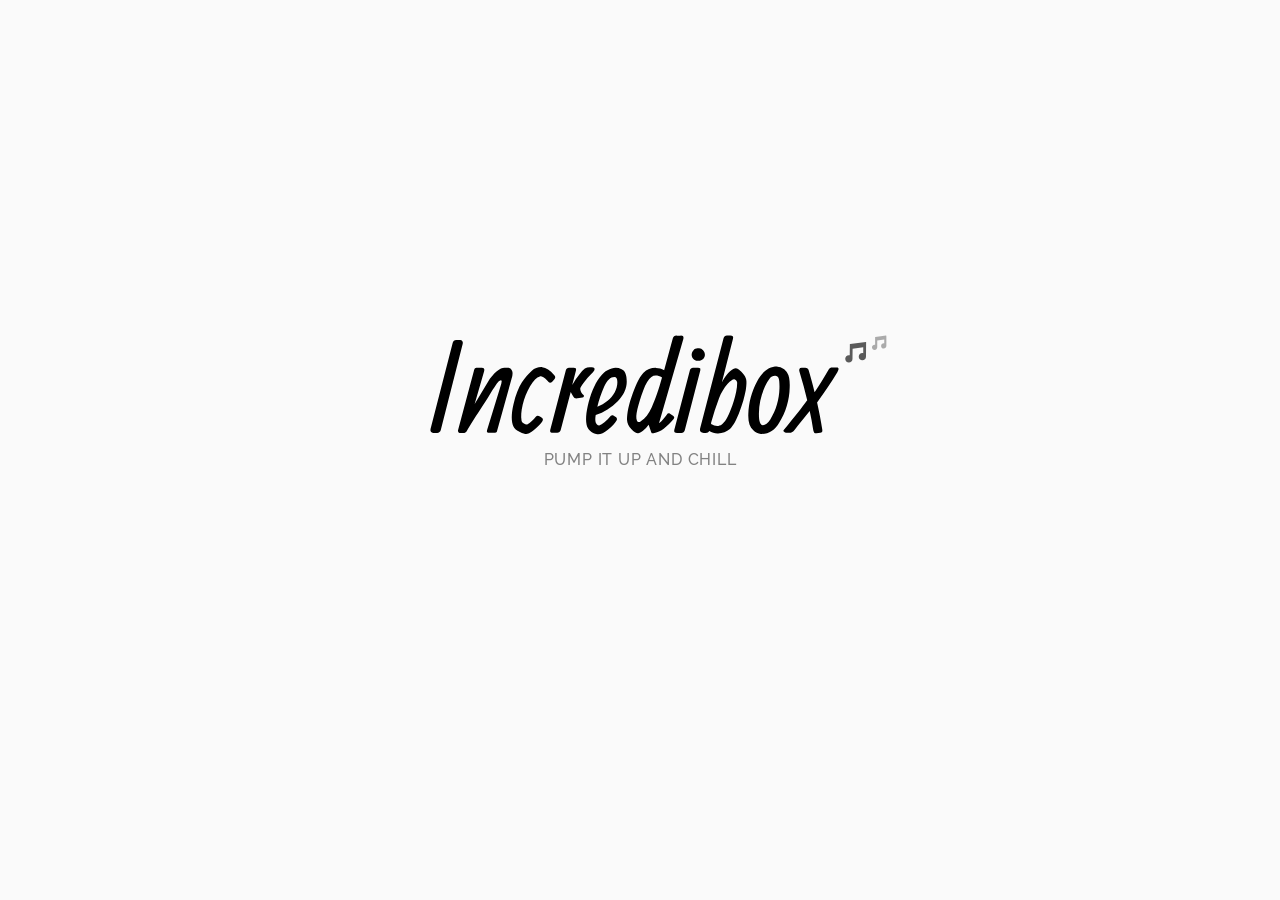
<file: index.html>
<!DOCTYPE html>
<html lang="en">
  <head>
    <meta charset="utf-8">
    <title>Incredibox</title>
    <link rel="icon" href="favicon.ico" type="ico">
    <meta name="author" content="So Far So Good">
    <meta name="copyright" content="http://www.sofarsogood.fr">
    <meta name="format-detection" content="telephone=no">
    <meta name="msapplication-tap-highlight" content="no">
    <meta name="viewport"content="user-scalable=no,initial-scale=1,minimum-scale=1,width=device-width,height=device-height,viewport-fit=cover">
    <link rel="stylesheet" type="text/css" href="css/style.min.css" />
  </head>
  <body class="black">
    <div id="custom-cursor"></div>
    <div id="page-splash">
      <div class="centermax">
        <div id="sp-intro">
          <div id="sp-title"></div>
          <div id="sp-baseline">Pump it up and chill</div>
          <div id="sp-experience">
            For the best experience use your headphones
          </div>
          <div id="sp-headphone">
            <img src="img/switch-casque.svg" width="126" height="150" alt="" />
          </div>
          <div id="sp-choose">Select a version to start mixing music</div>
        </div>
        <div id="sp-select">
          <div class="sp-line">
          </div>
        </div>
        <div class="main-bt">
          <div class="box-top">
            <div class="tl">
              <div class="bt-modcredits" id="home-bt-modcredits"></div>
            </div>
            <div class="tr" style="width: auto;">
              <div id="home-bt-info" class="bt bt-round bt-44">
                <div class="bck">
                  <svg class="icn-svg"><use xlink:href="#ic-info"></use></svg>
                </div>
                <div class="hitzone"></div>
              </div>
              <div id="home-bt-param" class="bt bt-round bt-44">
                <div class="bck">
                  <svg class="icn-svg">
                    <use xlink:href="#ic-settings"></use>
                  </svg>
                </div>
                <div class="hitzone"></div>
              </div>
            </div>
          </div>
        </div>
      </div>
    </div>
    <div class="box-popup with-tab" id="pop-info">
      <div class="bac"></div>
      <div class="flex">
        <div class="scale">
          <div class="box">
            <div class="box-tab">
              <div class="tab" id="tab-tuto">
                <div class="txt">Help</div>
                <div class="hitzone"></div>
              </div>
              <div class="tab" id="tab-credit">
                <div class="txt">Credits</div>
                <div class="hitzone"></div>
              </div>
              <div class="tab" id="tab-follow">
                <div class="txt">Follow</div>
                <div class="hitzone"></div>
              </div>
              <div class="tab" id="tab-modhistory">
                <div class="txt">Mod Library</div>
                <div class="hitzone"></div>
              </div>
            </div>
            <div class="pop" id="pop-tuto">
              <div class="container">
                <div class="slideshow">
                  <div class="overflow-box">
                    <div class="img-row">
                      <div class="bloc" id="bloc-tuto1">
                        <div class="img"></div>
                        <div class="txt"><span></span></div>
                      </div>
                      <div class="bloc" id="bloc-tuto2">
                        <div class="img"></div>
                        <div class="txt"><span></span></div>
                      </div>
                      <div class="bloc" id="bloc-tuto3">
                        <div class="img"></div>
                        <div class="txt"><span></span></div>
                      </div>
                      <div class="bloc" id="bloc-tuto4">
                        <div class="img"></div>
                        <div class="txt"><span></span></div>
                      </div>
                      <div class="bloc" id="bloc-tuto5">
                        <div class="img"></div>
                        <div class="txt"><span></span></div>
                      </div>
                    </div>
                  </div>
                  <div class="nav-box">
                    <div class="bt bt-round bt-big">
                      <div class="bck">
                        <svg class="icn-svg">
                          <use xlink:href="#ic-navl"></use>
                        </svg>
                      </div>
                      <div class="hitzone"></div>
                    </div>
                    <div class="pt-box"></div>
                    <div class="bt bt-round bt-big">
                      <div class="bck">
                        <svg class="icn-svg">
                          <use xlink:href="#ic-navr"></use>
                        </svg>
                      </div>
                      <div class="hitzone"></div>
                    </div>
                  </div>
                </div>
              </div>
            </div>
            <div class="pop" id="pop-credit">
              <div class="container">
                <div class="logo"><div class="bck"></div></div>
                <div class="text" id="copy">
                  Created by SO FAR SO GOOD<br />Copyright © 2019 SO FAR SO
                  GOOD. All rights reserved.
                </div>
                <div class="bloc-hr"><hr /></div>
                <div class="text" id="team">
                  Allan Durand: Director, code &amp; animation<br />Romain
                  Delambily: Design &amp; illustration<br />Incredible Polo:
                  Music &amp; sound design
                </div>
                <div class="bloc-hr"><hr /></div>
                <div>
                  <div class="bt bt-light with-icn" id="bt-feedback">
                    <div class="bck">
                      <svg class="icn-svg">
                        <use xlink:href="#ic-mail"></use>
                      </svg>
                      <div class="txt">Feedback</div>
                    </div>
                    <div class="hitzone"></div>
                  </div>
                  <div class="bt bt-light with-icn" id="bt-faq">
                    <div class="bck">
                      <svg class="icn-svg">
                        <use xlink:href="#ic-help"></use>
                      </svg>
                      <div class="txt">FAQ</div>
                    </div>
                    <div class="hitzone"></div>
                  </div>
                  <div class="bt bt-light with-icn" id="bt-rating">
                    <div class="bck">
                      <svg class="icn-svg">
                        <use xlink:href="#ic-rate"></use>
                      </svg>
                      <div class="txt">Rating</div>
                    </div>
                    <div class="hitzone"></div>
                  </div>
                </div>
              </div>
            </div>
            <div class="pop" id="pop-follow">
              <div class="container">
                <div class="title" id="git">Get in touch</div>
                <div class="btbox">
                  <div class="bt bt-round bt-big color-facebook">
                    <div class="bck">
                      <svg class="icn-svg">
                        <use xlink:href="#ic-facebook"></use>
                      </svg>
                    </div>
                    <div class="hitzone"></div>
                  </div>
                  <div class="bt bt-round bt-big color-twitter">
                    <div class="bck">
                      <svg class="icn-svg">
                        <use xlink:href="#ic-twitter"></use>
                      </svg>
                    </div>
                    <div class="hitzone"></div>
                  </div>
                  <div class="bt bt-round bt-big color-instagram">
                    <div class="bck">
                      <svg class="icn-svg">
                        <use xlink:href="#ic-instagram"></use>
                      </svg>
                    </div>
                    <div class="hitzone"></div>
                  </div>
                  <div class="bt bt-round bt-big color-youtube">
                    <div class="bck">
                      <svg class="icn-svg">
                        <use xlink:href="#ic-youtube"></use>
                      </svg>
                    </div>
                    <div class="hitzone"></div>
                  </div>
                  <div class="bt bt-round bt-big color-tumblr">
                    <div class="bck">
                      <svg class="icn-svg">
                        <use xlink:href="#ic-tumblr"></use>
                      </svg>
                    </div>
                    <div class="hitzone"></div>
                  </div>
                </div>
                <div class="bloc-hr"><hr /></div>
                <div class="title" id="shop">Shop</div>
                <div id="img-shop"></div>
              </div>
            </div>
            <div class="pop" id="pop-modhistory">
              <div class="container">
                <svg class="icn-svg spin"><use xlink:href="#ic-loader"></use></svg>
              </div>
            </div>
          </div>
        </div>
      </div>
    </div>
    <div class="box-popup with-tab" id="pop-param">
      <div class="bac"></div>
      <div class="flex">
        <div class="scale">
          <div class="box">
            <div class="box-tab">
              <div class="tab" id="tab-setting">
                <div class="txt">Settings</div>
                <div class="hitzone"></div>
              </div>
              <div class="tab" id="tab-advsetting">
                <div class="txt">Adv. Settings</div>
                <div class="hitzone"></div>
              </div>
            </div>
            <div class="pop" id="pop-language">
              <div class="container"><div class="box-lang"></div></div>
            </div>
            <div class="pop" id="pop-setting">
              <div class="container">
                <div class="paramline" id="param-dark">
                  <span class="label">Dark mode</span>
                  <div class="bt-onoff hoverLocked">
                    <div class="slider"></div>
                    <div class="ic-locked mini">
                      <svg class="icn-svg">
                        <use xlink:href="#ic-lock"></use>
                      </svg>
                    </div>
                    <div class="hitzone"></div>
                  </div>
                </div>
                <div class="bloc-hr"><hr /></div>
                <div class="paramline" id="param-reset">
                  <span class="label">Reset bonuses progression</span>
                  <div class="ic-info">
                    <svg class="icn-svg"><use xlink:href="#ic-help"></use></svg>
                    <div class="hitzone"></div>
                  </div>
                  <div class="bt bt-light hoverLocked">
                    <div class="bck"><div class="txt">Reset</div></div>
                    <div class="ic-locked mini">
                      <svg class="icn-svg">
                        <use xlink:href="#ic-lock"></use>
                      </svg>
                    </div>
                    <div class="hitzone"></div>
                  </div>
                </div>
                <div class="bloc-hr"><hr /></div>
                <div class="paramline" id="param-reset-achi">
                  <span class="label">Reset achievements progression</span>
                  <div class="ic-info">
                    <svg class="icn-svg"><use xlink:href="#ic-help"></use></svg>
                    <div class="hitzone" id="info-achi-reset"></div>
                  </div>
                  <div class="bt bt-light hoverLocked">
                    <div class="bck"><div class="txt">Reset</div></div>
                    <div class="ic-locked mini">
                      <svg class="icn-svg">
                        <use xlink:href="#ic-lock"></use>
                      </svg>
                    </div>
                    <div class="hitzone" id="action-reset-achi"></div>
                    <div class="bloc-hr"><hr /></div>
                  </div>
                </div>
                <div class="bloc-hr"><hr /></div>
                <div class="paramline" id="param-reset-all">
                  <span class="label">Reset everything</span>
                  <div class="ic-info">
                    <svg class="icn-svg"><use xlink:href="#ic-help"></use></svg>
                    <div class="hitzone" id="info-all-reset"></div>
                  </div>
                  <div class="bt bt-light hoverLocked">
                    <div class="bck"><div class="txt">Reset</div></div>
                    <div class="ic-locked mini">
                      <svg class="icn-svg">
                        <use xlink:href="#ic-lock"></use>
                      </svg>
                    </div>
                    <div class="hitzone" id="action-reset-all"></div>
                    <div class="bloc-hr"><hr /></div>
                  </div>
                </div>
                <div class="bloc-hr"><hr /></div>
              </div>
            </div>
            <div class="pop" id="pop-advsetting">
              <div class="container">
                <div class="paramline" id="param-bgchanges">
                  <span class="label">Fade Outs / BG Changes</span>
                  <div class="ic-info">
                    <svg class="icn-svg"><use xlink:href="#ic-help"></use></svg>
                    <div class="hitzone" id="info-bgchanges"></div>
                  </div>
                  <div class="bt-onoff hoverLocked">
                    <div class="slider"></div>
                    <div class="ic-locked mini">
                      <svg class="icn-svg">
                        <use xlink:href="#ic-lock"></use>
                      </svg>
                    </div>
                    <div class="hitzone" id="bgchangesbutton"></div>
                  </div>
                </div>
                <div class="bloc-hr"><hr /></div>
                <div class="paramline" id="param-disableshake">
                  <span class="label">Shake Effects</span>
                  <div class="ic-info">
                    <svg class="icn-svg"><use xlink:href="#ic-help"></use></svg>
                    <div class="hitzone" id="info-shakeEffects"></div>
                  </div>
                  <div class="bt-onoff hoverLocked">
                    <div class="slider"></div>
                    <div class="ic-locked mini">
                      <svg class="icn-svg">
                        <use xlink:href="#ic-lock"></use>
                      </svg>
                    </div>
                    <div class="hitzone" id="ShakeeffectsButton"></div>
                  </div>
                </div>
                <div class="bloc-hr"><hr /></div>
                <div class="paramline" id="param-disablelyrics">
                  <span class="label">Lyrics</span>
                  <div class="ic-info">
                    <svg class="icn-svg"><use xlink:href="#ic-help"></use></svg>
                    <div class="hitzone" id="info-disablelyrics"></div>
                  </div>
                  <div class="bt-onoff hoverLocked">
                    <div class="slider"></div>
                    <div class="ic-locked mini">
                      <svg class="icn-svg">
                        <use xlink:href="#ic-lock"></use>
                      </svg>
                    </div>
                    <div class="hitzone" id="LyricsDebulgButton"></div>
                  </div>
                </div>
                <div class="bloc-hr"><hr /></div>
                <div class="paramline" id="param-displaymodsounds">
                  <span class="label">Custom SFX</span>
                  <div class="ic-info">
                    <svg class="icn-svg"><use xlink:href="#ic-help"></use></svg>
                    <div class="hitzone" id="info-displaymodsounds"></div>
                  </div>
                  <div class="bt-onoff hoverLocked">
                    <div class="slider"></div>
                    <div class="ic-locked mini">
                      <svg class="icn-svg">
                        <use xlink:href="#ic-lock"></use>
                      </svg>
                    </div>
                    <div class="hitzone" id="displaymodsoundsButton"></div>
                  </div>
                </div>
                <div class="bloc-hr"><hr /></div>
                <div class="paramline" id="param-particleseffect">
                  <span class="label">Particles</span>
                  <div class="ic-info">
                    <svg class="icn-svg"><use xlink:href="#ic-help"></use></svg>
                    <div class="hitzone" id="info-particleseffect"></div>
                  </div>
                  <div class="bt-onoff hoverLocked">
                    <div class="slider"></div>
                    <div class="ic-locked mini">
                      <svg class="icn-svg">
                        <use xlink:href="#ic-lock"></use>
                      </svg>
                    </div>
                    <div class="hitzone" id="particleseffectbutton"></div>
                  </div>
                </div>
                <div class="bloc-hr"><hr /></div>
                <div class="paramline" id="param-Cursor">
                  <span class="label">Custom Cursor</span>
                  <div class="ic-info">
                    <svg class="icn-svg"><use xlink:href="#ic-help"></use></svg>
                    <div class="hitzone" id="info-Cursor"></div>
                  </div>
                  <div class="bt-onoff hoverLocked">
                    <div class="slider"></div>
                    <div class="ic-locked mini">
                      <svg class="icn-svg">
                        <use xlink:href="#ic-lock"></use>
                      </svg>
                    </div>
                    <div class="hitzone" id="Cursorbuttoneffect"></div>
                  </div>
                </div>
                <div class="bloc-hr" id="hide-option-hr"><hr /></div>
                <div class="text mini" id="modVersion">Loading...</div>
              </div>
            </div>
          </div>
        </div>
      </div>
    </div>
    <div class="box-popup" id="pop-popup">
      <div class="centerbck">
        <div class="bac"></div>
        <div class="flex">
          <div class="scale">
            <div class="box">
              <div class="pop">
                <div class="container">
                  <div class="title"></div>
                  <div class="text"></div>
                  <div class="content"></div>
                </div>
                <div class="icon bt bt-round bt-44">
                  <div class="bck">
                    <svg class="icn-svg">
                      <use xlink:href="#ic-close"></use>
                    </svg>
                  </div>
                  <div class="hitzone"></div>
                </div>
              </div>
            </div>
          </div>
        </div>
      </div>
    </div>
    <div class="box-popup" id="pop-dialog">
      <div class="bac"></div>
      <div class="flex">
        <div class="scale">
          <div class="box">
            <div class="pop">
              <div class="container">
                <div class="title">TITLE</div>
                <div class="text">Text</div>
                <div class="content"></div>
              </div>
            </div>
          </div>
        </div>
      </div>
    </div>
    <div class="box-popup" id="pop-menu-exit">
      <div class="bac"></div>
      <div class="flex">
        <div class="scale">
          <div class="box">
            <div class="pop">
              <div class="container"></div>
              <div class="icon bt bt-round bt-44">
                <div class="bck">
                  <svg class="icn-svg"><use xlink:href="#ic-close"></use></svg>
                </div>
                <div class="hitzone"></div>
              </div>
            </div>
          </div>
        </div>
      </div>
    </div>
    <div class="blood-bg" id="blood-effect"></div>
    <div id="fade-all" class="fadeIn"></div>
    <div id="lock-all"></div>
    <div id="dragbar"></div>
    <script src="js/mod.js"></script>
    <script src="js/libs/jquery.js"></script>
    <script src="js/libs/tsparticles.confetti.bundle.min.js"></script>
    <script src="js/libs/TweenMax.min.js"></script>
    <script src="js/libs/EasePack.min.js"></script>
    <script src="js/libs/ScrollToPlugin.min.js"></script>
    <script src="js/script.min.js"></script>
    <script>document.getElementById(`modVersion`).innerHTML = `Rem's Incredibox Modding Build v0.9.4`;</script>
    <svg
      aria-hidden="true"
      style="position: absolute; width: 0; height: 0; overflow: hidden"
      version="1.1"
      xmlns="http://www.w3.org/2000/svg"
      xmlns:xlink="http://www.w3.org/1999/xlink"
    >
      <defs>
        <symbol id="ic-schools" viewBox="0 0 32 32">
          <path
            d="M26.133 18.827c0.183-0.249 0.294-0.563 0.294-0.901 0-0.009-0-0.019-0-0.028l0 0.001c0.001-0.021 0.002-0.046 0.002-0.070 0-0.414-0.186-0.784-0.48-1.032l-0.002-0.002v-2.613c0-0.218-0.177-0.395-0.395-0.395v0h-8.192c-0.394 0.142-0.848 0.224-1.322 0.224-0.013 0-0.027-0-0.040-0h0.002c-1.237 0-2.24-0.469-2.24-1.067s1.003-1.067 2.24-1.067c0.009-0 0.019-0 0.030-0 0.476 0 0.934 0.080 1.36 0.228l-0.029-0.009h8.16c0.005 0.001 0.011 0.002 0.017 0.002 0.050 0 0.091-0.041 0.091-0.091 0-0.041-0.027-0.075-0.064-0.087l-0.001-0-9.168-4.267c-0.116-0.056-0.251-0.088-0.395-0.088s-0.279 0.032-0.4 0.090l0.006-0.002-10.757 5.045c-0.106 0.044-0.179 0.147-0.179 0.267s0.073 0.223 0.177 0.266l0.002 0.001 10.757 5.045c0.116 0.056 0.251 0.088 0.395 0.088s0.279-0.032 0.4-0.090l-0.006 0.002 8.891-4.171v2.667c-0.327 0.239-0.537 0.622-0.537 1.054 0 0.037 0.002 0.073 0.004 0.108l-0-0.005c-0 0.012-0.001 0.025-0.001 0.039 0 0.343 0.119 0.659 0.317 0.908l-0.002-0.003c-0.37 0.491-0.597 1.109-0.608 1.779l-0 0.003c-0.001 0.016-0.002 0.035-0.002 0.053 0 0.391 0.316 0.707 0.706 0.709h0.902c0.388-0.002 0.701-0.316 0.701-0.704 0-0.021-0.001-0.041-0.003-0.061l0 0.003c0-0.003 0-0.007 0-0.010 0-0.689-0.237-1.324-0.634-1.825l0.005 0.006z"
          ></path>
          <path
            d="M15.728 20.549l-5.973-2.805v4.656c1.717 1.308 3.886 2.106 6.239 2.133l0.006 0c2.36-0.028 4.528-0.825 6.271-2.152l-0.026 0.019v-4.656l-5.973 2.805c-0.080 0.038-0.173 0.060-0.272 0.060s-0.192-0.022-0.276-0.062l0.004 0.002z"
          ></path>
        </symbol>
        <symbol id="ic-signout" viewBox="0 0 32 32">
          <path
            d="M9.867 14.192c0.442 0 0.8-0.358 0.8-0.8v0-3.792h6.453c0.442 0 0.8-0.358 0.8-0.8s-0.358-0.8-0.8-0.8v0h-7.248c-0 0-0.001 0-0.002 0-0.22 0-0.42 0.090-0.564 0.235l-0 0c-0.148 0.141-0.24 0.34-0.24 0.56 0 0.004 0 0.007 0 0.011v-0.001 4.587c0 0.442 0.358 0.8 0.8 0.8v0z"
          ></path>
          <path
            d="M17.125 22.4h-6.459v-3.787c0-0.442-0.358-0.8-0.8-0.8s-0.8 0.358-0.8 0.8v0 4.587c0 0 0 0.001 0 0.002 0 0.22 0.090 0.42 0.235 0.564l0 0c0.141 0.145 0.337 0.235 0.555 0.235 0.004 0 0.007-0 0.011-0h7.253c0.442 0 0.8-0.358 0.8-0.8s-0.358-0.8-0.8-0.8v0z"
          ></path>
          <path
            d="M25.067 15.499l-4.267-2.667c-0.086-0.053-0.19-0.084-0.301-0.084s-0.215 0.031-0.304 0.086l0.003-0.001c-0.183 0.103-0.304 0.296-0.304 0.517 0 0.006 0 0.011 0 0.017l-0-0.001v1.867h-6.059c-0.442 0-0.8 0.358-0.8 0.8s0.358 0.8 0.8 0.8v0h6.075v1.835c-0 0.003-0 0.006-0 0.010 0 0.223 0.121 0.418 0.301 0.522l0.003 0.002c0.083 0.044 0.181 0.069 0.285 0.069 0.001 0 0.002 0 0.004 0h-0c0.006 0 0.013 0 0.020 0 0.102 0 0.198-0.026 0.282-0.071l-0.003 0.002 4.267-2.667c0.171-0.107 0.282-0.294 0.283-0.507v-0c0-0.008 0.001-0.017 0.001-0.026 0-0.212-0.112-0.398-0.281-0.501l-0.003-0.001z"
          ></path>
        </symbol>
        <symbol id="ic-news" viewBox="0 0 32 32">
          <path
            d="M20.8 6.533c-0.066-0.225-0.27-0.387-0.513-0.387-0.123 0-0.236 0.041-0.326 0.111l0.001-0.001-7.163 5.445 2.133 7.883 8.928 1.067c0.020 0.003 0.043 0.004 0.066 0.004 0.295 0 0.533-0.239 0.533-0.533 0-0.049-0.007-0.096-0.019-0.141l0.001 0.004z"
          ></path>
          <path
            d="M25.328 12.501c-0.266-0.97-0.937-1.747-1.814-2.152l-0.021-0.008 1.339 4.96c0.384-0.535 0.614-1.202 0.614-1.924 0-0.312-0.043-0.613-0.123-0.9l0.006 0.023z"
          ></path>
          <path
            d="M12.347 20.267l1.067-0.283-2.133-7.877-3.456 0.933c-0.914 0.255-1.573 1.080-1.573 2.058 0 0.192 0.025 0.377 0.073 0.554l-0.003-0.015-0.613 0.165 1.013 3.733 0.613-0.165v0.037c0.253 0.916 1.079 1.577 2.060 1.577 0.197 0 0.388-0.027 0.569-0.077l-0.015 0.004c0.496 1.547 1.435 4.043 2.475 4.64 0.047 0.035 0.107 0.056 0.171 0.056 0.015 0 0.029-0.001 0.044-0.003l-0.002 0 2.475-0.667c0.097-0.024 0.167-0.11 0.167-0.212 0-0.056-0.021-0.107-0.055-0.145l0 0c-1.099-1.251-2.057-2.669-2.823-4.2l-0.052-0.115z"
          ></path>
        </symbol>
        <symbol id="ic-fullscreen-on" viewBox="0 0 32 32">
          <path
            d="M22.4 9.6v0 3.792c0 0.442 0.358 0.8 0.8 0.8s0.8-0.358 0.8-0.8v0-4.592c-0.001-0.221-0.090-0.42-0.235-0.565l0 0c-0.145-0.144-0.345-0.234-0.565-0.235h-4.592c-0.442 0-0.8 0.358-0.8 0.8s0.358 0.8 0.8 0.8v0z"
          ></path>
          <path
            d="M9.6 9.6h3.792c0.442 0 0.8-0.358 0.8-0.8s-0.358-0.8-0.8-0.8v0h-4.592c-0.221 0.001-0.42 0.090-0.565 0.235l0-0c-0.144 0.145-0.234 0.345-0.235 0.565v4.592c0 0.442 0.358 0.8 0.8 0.8s0.8-0.358 0.8-0.8v0z"
          ></path>
          <path
            d="M9.6 22.4v0-3.792c0-0.442-0.358-0.8-0.8-0.8s-0.8 0.358-0.8 0.8v0 4.592c0.001 0.221 0.090 0.42 0.235 0.565l-0-0c0.145 0.144 0.345 0.234 0.565 0.235h4.592c0.442 0 0.8-0.358 0.8-0.8s-0.358-0.8-0.8-0.8v0z"
          ></path>
          <path
            d="M22.4 22.4h-3.792c-0.442 0-0.8 0.358-0.8 0.8s0.358 0.8 0.8 0.8v0h4.592c0.221-0.001 0.42-0.090 0.565-0.235l-0 0c0.144-0.145 0.234-0.345 0.235-0.565v-4.592c0-0.442-0.358-0.8-0.8-0.8s-0.8 0.358-0.8 0.8v0z"
          ></path>
        </symbol>
        <symbol id="ic-lock" viewBox="0 0 32 32">
          <path
            d="M21.579 13.333h-1.28v-2.453c0-1.968-1.877-4.112-4.347-4.16-2.317 0.044-4.196 1.86-4.341 4.147l-0.001 0.013v2.453h-1.189c-0.010-0-0.021-0.001-0.033-0.001-0.571 0-1.035 0.463-1.035 1.035 0 0.011 0 0.023 0.001 0.034l-0-0.002v7.909c-0 0.010-0.001 0.021-0.001 0.032 0 0.571 0.463 1.035 1.035 1.035 0.011 0 0.023-0 0.034-0.001l-0.002 0h11.157c0.010 0 0.021 0 0.032 0 0.571 0 1.035-0.463 1.035-1.035 0-0.011-0-0.023-0.001-0.034l0 0.002v-7.861c0.001-0.014 0.001-0.031 0.001-0.048 0-0.589-0.478-1.067-1.067-1.067-0 0-0.001 0-0.001 0h0zM13.211 10.928c0.112-1.427 1.298-2.542 2.744-2.542s2.632 1.115 2.743 2.533l0.001 0.010v2.464h-5.488z"
          ></path>
        </symbol>
        <symbol id="ic-apple" viewBox="0 0 32 32">
          <path
            d="M20.603 14.997c0.020-1.423 0.776-2.665 1.903-3.366l0.017-0.010c-0.734-1.033-1.91-1.711-3.247-1.755l-0.007-0c-1.371-0.144-2.699 0.8-3.392 0.8s-1.787-0.8-2.944-0.779c-1.562 0.052-2.91 0.924-3.631 2.197l-0.011 0.022c-1.6 2.725-0.4 6.725 1.109 8.923 0.752 1.067 1.637 2.283 2.789 2.24s1.557-0.715 2.923-0.715 1.744 0.715 2.928 0.688 1.973-1.067 2.704-2.171c0.516-0.72 0.938-1.554 1.22-2.449l0.017-0.063c-1.404-0.601-2.372-1.968-2.379-3.562v-0.001z"
          ></path>
          <path
            d="M18.373 8.421c0.574-0.681 0.923-1.568 0.923-2.537 0-0.106-0.004-0.21-0.012-0.314l0.001 0.014c-1.048 0.112-1.963 0.609-2.615 1.345l-0.004 0.004c-0.582 0.655-0.937 1.523-0.937 2.473 0 0.091 0.003 0.18 0.010 0.269l-0.001-0.012c0.011 0 0.025 0 0.038 0 1.046 0 1.98-0.482 2.591-1.237l0.005-0.006z"
          ></path>
        </symbol>
        <symbol id="ic-at" viewBox="0 0 32 32">
          <path
            d="M15.765 8.133c-4.266 0.006-7.722 3.466-7.722 7.733 0 4.271 3.462 7.733 7.733 7.733 1.156 0 2.252-0.253 3.237-0.708l-0.048 0.020c0.277-0.136 0.464-0.416 0.464-0.739 0-0.133-0.032-0.258-0.087-0.369l0.002 0.005c-0.138-0.279-0.421-0.467-0.748-0.467-0.132 0-0.256 0.031-0.367 0.085l0.005-0.002c-0.643 0.217-1.383 0.343-2.153 0.343-0.108 0-0.214-0.002-0.321-0.007l0.015 0.001c-0.029 0.001-0.063 0.001-0.097 0.001-3.187 0-5.771-2.584-5.771-5.771 0-0.034 0-0.068 0.001-0.102l-0 0.005c-0.001-0.029-0.001-0.063-0.001-0.097 0-3.187 2.584-5.771 5.771-5.771 0.034 0 0.068 0 0.102 0.001l-0.005-0c0.033-0.001 0.073-0.001 0.112-0.001 3.187 0 5.771 2.584 5.771 5.771 0 0.025-0 0.050-0 0.074l0-0.004c-0.032 0.581-0.123 1.744-0.725 2.171-0.306 0.199-0.68 0.317-1.081 0.317-0.196 0-0.386-0.028-0.565-0.081l0.014 0.004c-0.667-0.16-1.067-0.832-0.917-1.973l0.373-2.853c0.002-0.025 0.003-0.054 0.003-0.083 0-0.441-0.281-0.815-0.674-0.955l-0.007-0.002c-0.447-0.153-0.961-0.241-1.496-0.241-0.037 0-0.073 0-0.109 0.001l0.005-0c-2.768-0.080-4.469 2.395-4.395 4.741-0.001 0.021-0.001 0.045-0.001 0.070 0 1.286 1.032 2.331 2.314 2.352l0.002 0c0.038 0.002 0.082 0.003 0.127 0.003 1.028 0 1.918-0.592 2.346-1.454l0.007-0.015c0.224 1.025 1.015 1.818 2.020 2.045l0.018 0.003c0.332 0.099 0.713 0.155 1.107 0.155 0.433 0 0.851-0.069 1.242-0.195l-0.028 0.008c1.024-0.299 2.24-1.477 2.24-4.016 0 0 0-0 0-0 0-4.263-3.45-7.721-7.711-7.733h-0.001zM16.576 15.696c-0.341 0.912-0.928 1.824-1.637 1.851s-0.955-0.192-0.976-0.917c-0.048-1.483 0.971-2.736 2.251-2.763 0.068-0.007 0.147-0.011 0.227-0.011s0.159 0.004 0.237 0.011l-0.010-0.001c0.101 0 0.272 0.101 0.267 0.213-0.037 0.59-0.165 1.141-0.37 1.652l0.013-0.036z"
          ></path>
        </symbol>
        <symbol id="ic-burger" viewBox="0 0 32 32">
          <path
            d="M20.88 12.267h-9.76c-0.442 0-0.8-0.358-0.8-0.8s0.358-0.8 0.8-0.8v0h9.76c0.442 0 0.8 0.358 0.8 0.8s-0.358 0.8-0.8 0.8v0z"
          ></path>
          <path
            d="M20.88 16.8h-9.76c-0.442 0-0.8-0.358-0.8-0.8s0.358-0.8 0.8-0.8v0h9.76c0.442 0 0.8 0.358 0.8 0.8s-0.358 0.8-0.8 0.8v0z"
          ></path>
          <path
            d="M20.88 21.333h-9.76c-0.442 0-0.8-0.358-0.8-0.8s0.358-0.8 0.8-0.8v0h9.76c0.442 0 0.8 0.358 0.8 0.8s-0.358 0.8-0.8 0.8v0z"
          ></path>
        </symbol>
        <symbol id="ic-check" viewBox="0 0 32 32">
          <path
            d="M16 21.867c0.133-0.277 3.365-6.88 7.003-10.283 0.199-0.183 0.326-0.441 0.336-0.729l0-0.002c-0.003-0.587-0.48-1.061-1.067-1.061-0.268 0-0.513 0.099-0.7 0.262l0.001-0.001c-2.779 2.592-5.264 6.773-6.496 9.067l-0.315 0.576-0.48-0.496-4.384-4.24c-0.186-0.181-0.441-0.293-0.722-0.293-0.003 0-0.006 0-0.009 0h0c-0.008-0-0.018-0-0.027-0-0.574 0-1.040 0.466-1.040 1.040 0 0.009 0 0.019 0 0.028l-0-0.001c0.003 0.29 0.125 0.55 0.32 0.736l0 0 5.867 5.691c0.19 0.181 0.447 0.292 0.73 0.293h0c0.027 0.002 0.059 0.004 0.091 0.004s0.063-0.001 0.095-0.004l-0.004 0c0.354-0.055 0.646-0.276 0.797-0.58l0.003-0.006z"
          ></path>
        </symbol>
        <symbol id="ic-close" viewBox="0 0 32 32">
          <path
            d="M21.333 20.021l-4.037-4.021 4.005-4.021c0.168-0.165 0.273-0.394 0.273-0.648s-0.104-0.483-0.272-0.648l-0-0c-0.166-0.168-0.396-0.272-0.651-0.272h-0c-0.001 0-0.002 0-0.002 0-0.252 0-0.48 0.104-0.643 0.272l-0 0-4.005 4.016-4.032-4.032c-0.167-0.165-0.396-0.267-0.649-0.267-0.001 0-0.001 0-0.002 0h0c-0.253 0.001-0.483 0.102-0.651 0.267l0-0c-0.166 0.167-0.268 0.397-0.268 0.651s0.103 0.484 0.269 0.651l4.032 4.032-4 4.021c-0.163 0.166-0.263 0.394-0.263 0.645 0 0.506 0.408 0.918 0.913 0.923h0c0.004 0 0.010 0 0.015 0 0.247 0 0.471-0.098 0.636-0.256l-0 0 4-4.032 4.032 4.032c0.167 0.166 0.397 0.268 0.651 0.268 0.51 0 0.924-0.414 0.924-0.924 0-0.256-0.105-0.489-0.273-0.656l-0-0z"
          ></path>
        </symbol>
        <symbol id="ic-copy" viewBox="0 0 32 32">
          <path
            d="M18.133 11.467h-9.067c-0.442 0-0.8 0.358-0.8 0.8v0 11.2c0 0.442 0.358 0.8 0.8 0.8v0h9.067c0.442 0 0.8-0.358 0.8-0.8v0-11.2c0-0.442-0.358-0.8-0.8-0.8v0zM17.333 22.667h-7.467v-9.6h7.467z"
          ></path>
          <path
            d="M22.933 7.733h-9.067c-0.442 0-0.8 0.358-0.8 0.8v0 0.8h9.067v9.6h-1.067v1.6h1.867c0.442 0 0.8-0.358 0.8-0.8v0-11.2c0-0.442-0.358-0.8-0.8-0.8v0z"
          ></path>
        </symbol>
        <symbol id="ic-downcloud" viewBox="0 0 32 32">
          <path
            d="M19.227 20.437l-0.533 0.533-1.893 1.899v-5.867h-1.6v5.867l-2.4-2.432c-0.145-0.143-0.345-0.232-0.565-0.232s-0.42 0.088-0.565 0.232l0-0c-0.145 0.146-0.234 0.346-0.234 0.568s0.090 0.422 0.234 0.568l3.792 3.792c0.139 0.138 0.328 0.227 0.537 0.235l0.002 0c0 0 0.001 0 0.002 0 0.22 0 0.42-0.090 0.564-0.235l3.792-3.792c0.145-0.146 0.234-0.346 0.234-0.568s-0.090-0.422-0.234-0.568l0 0c-0.145-0.143-0.345-0.232-0.565-0.232s-0.42 0.088-0.565 0.232l0-0z"
          ></path>
          <path
            d="M22.304 12.336v0c0-0.123 0-0.245 0-0.373-0.003-3.070-2.492-5.557-5.563-5.557-2.141 0-3.999 1.21-4.929 2.983l-0.015 0.031c-0.177-0.027-0.383-0.044-0.593-0.048l-0.004-0c-2.251 0-4.077 1.824-4.080 4.074v0c0 2.256 1.829 3.547 4.080 3.547h4v-3.808c0-0.442 0.358-0.8 0.8-0.8s0.8 0.358 0.8 0.8v0 3.808h5.504c1.435 0 2.597-0.629 2.597-2.059 0-1.434-1.163-2.597-2.597-2.597v0z"
          ></path>
        </symbol>
        <symbol id="ic-download" viewBox="0 0 32 32">
          <path
            d="M13.968 18.027v0l1.429 1.424c0.154 0.155 0.367 0.251 0.603 0.251s0.449-0.096 0.603-0.251l0-0 1.429-1.424 3.989-3.989c0.155-0.156 0.25-0.371 0.251-0.608v-0c0-0.001 0-0.001 0-0.002 0-0.474-0.384-0.859-0.859-0.859-0.24 0-0.457 0.099-0.613 0.258l-0 0-0.533 0.571-3.413 3.387v-9.067c0-0.471-0.382-0.853-0.853-0.853s-0.853 0.382-0.853 0.853v0 9.067l-3.947-3.957c-0.155-0.153-0.368-0.247-0.603-0.247-0.471 0-0.854 0.379-0.859 0.849v0c0 0.237 0.096 0.452 0.251 0.608l-0-0z"
          ></path>
          <path
            d="M21.536 21.6h-11.072c-0.442 0-0.8 0.358-0.8 0.8s0.358 0.8 0.8 0.8v0h11.072c0.442 0 0.8-0.358 0.8-0.8s-0.358-0.8-0.8-0.8v0z"
          ></path>
        </symbol>
        <symbol id="ic-edit" viewBox="0 0 32 32">
          <path
            d="M9.6 12.267h8.8l0.533-1.6h-9.333c-0.442 0-0.8 0.358-0.8 0.8s0.358 0.8 0.8 0.8v0z"
          ></path>
          <path
            d="M9.6 16.8h7.328l0.533-1.6h-7.861c-0.442 0-0.8 0.358-0.8 0.8s0.358 0.8 0.8 0.8v0z"
          ></path>
          <path
            d="M9.515 19.733c-0.442 0-0.8 0.358-0.8 0.8s0.358 0.8 0.8 0.8v0h5.952l0.533-1.6h-6.485z"
          ></path>
          <path
            d="M24.533 11.733l0.613-1.867c0.017-0.049 0.026-0.106 0.026-0.165 0-0.235-0.152-0.435-0.364-0.506l-0.004-0.001-2.325-0.763c-0.049-0.017-0.106-0.026-0.165-0.026-0.235 0-0.435 0.152-0.506 0.364l-0.001 0.004-0.619 1.893z"
          ></path>
          <path
            d="M20.523 12.683l-2.965 9.067c-0.018 0.051-0.029 0.111-0.029 0.172 0 0.016 0.001 0.032 0.002 0.048l-0-0.002 0.56 3.611c0.001 0.032 0.027 0.057 0.059 0.057 0.020 0 0.037-0.010 0.048-0.025l0-0 2.603-2.587c0.049-0.053 0.087-0.118 0.111-0.188l0.001-0.004 2.965-9.067z"
          ></path>
        </symbol>
        <symbol id="ic-exclusive" viewBox="0 0 32 32">
          <path
            d="M21.536 20.709h-11.072c-0.442 0-0.8 0.358-0.8 0.8s0.358 0.8 0.8 0.8v0h11.072c0.442 0 0.8-0.358 0.8-0.8s-0.358-0.8-0.8-0.8v0z"
          ></path>
          <path
            d="M10.667 18.133h10.763c0.005 0 0.010 0 0.016 0 0.392 0 0.724-0.255 0.841-0.607l0.002-0.006 1.797-6.064c0.003-0.011 0.005-0.024 0.005-0.037 0-0.082-0.067-0.149-0.149-0.149-0.032 0-0.061 0.010-0.085 0.027l0-0-5.221 3.568-2.448-7.467c-0.023-0.058-0.079-0.098-0.144-0.098s-0.121 0.040-0.144 0.097l-0 0.001-2.443 7.467-5.221-3.568c-0.024-0.016-0.053-0.026-0.085-0.026-0.082 0-0.149 0.067-0.149 0.149 0 0.013 0.002 0.026 0.005 0.038l-0-0.001 1.797 6.064c0.118 0.359 0.451 0.614 0.843 0.614 0.008 0 0.015-0 0.023-0l-0.001 0z"
          ></path>
        </symbol>
        <symbol id="ic-external" viewBox="0 0 32 32">
          <path
            d="M24 8.8c0-0.442-0.358-0.8-0.8-0.8v0h-5.333c-0.222 0.001-0.424 0.090-0.571 0.235l0-0c-0.141 0.145-0.227 0.343-0.227 0.561 0 0.431 0.339 0.783 0.764 0.804l0.002 0h3.435l-2.133 2.133h0.331c0.442 0 0.8 0.358 0.8 0.8v0 0.331l2.133-2.133v3.435c0 0.442 0.358 0.8 0.8 0.8s0.8-0.358 0.8-0.8v0-3.499z"
          ></path>
          <path
            d="M18.245 14.885l-3.28 3.28c-0.142 0.133-0.334 0.215-0.545 0.215-0.442 0-0.8-0.358-0.8-0.8 0-0.211 0.082-0.403 0.215-0.546l-0 0 5.301-5.301h-9.803c-0.442 0-0.8 0.358-0.8 0.8v0 10.133c0 0.442 0.358 0.8 0.8 0.8v0h10.133c0.442 0 0.8-0.358 0.8-0.8v0-9.803l-2.021 2.021z"
          ></path>
        </symbol>
        <symbol id="ic-eye" viewBox="0 0 32 32">
          <path
            d="M23.931 15.739c-1.851-3.285-4.8-5.248-7.931-5.248s-6.080 1.963-7.931 5.248c-0.045 0.076-0.071 0.168-0.071 0.267s0.027 0.19 0.073 0.269l-0.001-0.003c1.851 3.285 4.8 5.248 7.931 5.248s6.080-1.963 7.931-5.248c0.045-0.076 0.071-0.168 0.071-0.267s-0.027-0.19-0.073-0.269l0.001 0.003zM16 18.597c-1.437 0-2.603-1.165-2.603-2.603s1.165-2.603 2.603-2.603c1.437 0 2.603 1.165 2.603 2.603 0 0.002 0 0.004 0 0.006v-0c-0.003 1.435-1.167 2.597-2.603 2.597 0 0 0 0 0 0v0z"
          ></path>
        </symbol>
        <symbol id="ic-facebook" viewBox="0 0 32 32">
          <path
            d="M19.867 16.592h-3.013v7.408h-2.853v-7.408h-1.995v-2.848h1.995v-2.315c0-1.787 1.301-3.429 3.963-3.429 0.686 0 1.363 0.037 2.029 0.109l-0.083-0.007v2.491h-1.835c-0.96 0-1.221 0.443-1.221 1.179v1.979h3.141z"
          ></path>
        </symbol>
        <symbol id="ic-fan" viewBox="0 0 32 32">
          <path
            d="M23.312 12.757h-4.171c-0.661 0-0.448-0.288-0.448-0.288 0.282-0.509 0.543-1.105 0.751-1.726l0.022-0.077c0.21-0.512 0.331-1.106 0.331-1.728 0-0.671-0.142-1.309-0.396-1.886l0.012 0.030s-0.448-0.997-1.264-0.901-0.672 0.971-0.672 0.971c-0.001 0.633-0.094 1.244-0.268 1.821l0.012-0.045c-0.158 0.567-0.417 1.061-0.758 1.485l0.006-0.008c-0.533 0.661-1.125 1.264-1.723 1.963-0.752 0.885-1.163 1.44-1.163 2.891v6.859c0 0.645 0.485 0.645 0.485 0.645s6.971-0.176 7.429-0.208c0.549-0.021 1.007-0.394 1.155-0.898l0.002-0.009c0.008-0.050 0.012-0.107 0.012-0.166 0-0.409-0.216-0.768-0.541-0.968l-0.005-0.003c-0.022-0.012-0.037-0.035-0.037-0.061s0.015-0.049 0.037-0.061l0-0c0.58-0.098 1.042-0.512 1.208-1.056l0.003-0.011c0.005-0.041 0.008-0.090 0.008-0.138 0-0.452-0.251-0.845-0.62-1.048l-0.006-0.003c-0.019-0.007-0.033-0.023-0.037-0.042l-0-0c-0.001-0.005-0.002-0.011-0.002-0.017 0-0.033 0.024-0.061 0.055-0.068l0-0c0.667-0.019 1.217-0.499 1.343-1.132l0.001-0.009c0.002-0.030 0.004-0.066 0.004-0.102 0-0.574-0.341-1.069-0.832-1.292l-0.009-0.004c-0.015-0.008-0.026-0.021-0.032-0.037l-0-0c-0.003-0.007-0.005-0.016-0.005-0.025 0-0.030 0.020-0.056 0.047-0.066l0-0c0.638-0.157 1.131-0.652 1.283-1.279l0.002-0.012c0.010-0.055 0.015-0.118 0.015-0.183 0-0.616-0.499-1.115-1.115-1.115-0.043 0-0.085 0.002-0.127 0.007l0.005-0z"
          ></path>
          <path
            d="M11.243 13.979l-2.709 0.075c-0.409 0-0.741 0.332-0.741 0.741v0 7.365c-0 0.008-0 0.017-0 0.027 0 0.411 0.332 0.744 0.742 0.747h0l2.715-0.075c0.409 0 0.741-0.332 0.741-0.741v0-7.392c0-0.412-0.334-0.747-0.747-0.747v0z"
          ></path>
        </symbol>
        <symbol id="ic-help" viewBox="0 0 32 32">
          <path
            d="M21.019 10.901c-0.595-2.081-2.48-3.579-4.716-3.579-0.030 0-0.059 0-0.089 0.001l0.004-0c-0.070-0.003-0.152-0.005-0.235-0.005-2.267 0-4.191 1.471-4.87 3.51l-0.010 0.036c-0.101 0.343-0.159 0.737-0.159 1.144 0 0.528 0.098 1.033 0.275 1.498l-0.010-0.029c0.17 0.377 0.543 0.634 0.975 0.634 0.589 0 1.067-0.478 1.067-1.067 0-0.124-0.021-0.243-0.060-0.354l0.002 0.007c-0.075-0.206-0.118-0.443-0.118-0.69 0-0.183 0.024-0.361 0.068-0.53l-0.003 0.014c0.411-1.198 1.527-2.044 2.842-2.044 0.072 0 0.143 0.002 0.213 0.007l-0.009-0.001c0.028-0.001 0.061-0.002 0.094-0.002 1.267 0 2.336 0.843 2.679 1.998l0.005 0.020c0.256 0.939-0.309 1.776-1.312 2.816l-0.133 0.139c-1.019 1.067-1.904 1.979-2.469 3.472-0.044 0.112-0.069 0.241-0.069 0.377 0 0.455 0.285 0.843 0.686 0.997l0.007 0.002c0.11 0.044 0.238 0.069 0.371 0.069 0.001 0 0.001 0 0.002 0h-0c0.008 0 0.017 0 0.025 0 0.449 0 0.833-0.278 0.991-0.67l0.003-0.007c0.411-1.067 1.067-1.749 2.016-2.752l0.128-0.139c0.779-0.843 2.443-2.571 1.808-4.875z"
          ></path>
          <path
            d="M17.36 22.811c0 0.736-0.597 1.333-1.333 1.333s-1.333-0.597-1.333-1.333c0-0.736 0.597-1.333 1.333-1.333s1.333 0.597 1.333 1.333z"
          ></path>
        </symbol>
        <symbol id="ic-home" viewBox="0 0 32 32">
          <path
            d="M23.264 15.195l-6.699-6.699c-0.147-0.138-0.346-0.224-0.565-0.224s-0.418 0.085-0.566 0.224l0-0-6.699 6.699c-0.133 0.142-0.215 0.334-0.215 0.545 0 0.442 0.358 0.8 0.8 0.8 0.211 0 0.403-0.082 0.546-0.215l-0 0 1.333-1.333v7.136c0 0.002-0 0.003-0 0.005 0 0.442 0.358 0.8 0.8 0.8 0 0 0 0 0 0h2.133c0.295 0 0.533-0.239 0.533-0.533v0-3.467c0-0.736 0.597-1.333 1.333-1.333s1.333 0.597 1.333 1.333v0 3.467c0 0.295 0.239 0.533 0.533 0.533v0h2.133c0.442 0 0.8-0.358 0.8-0.8v0-7.141l1.333 1.333c0.143 0.148 0.344 0.24 0.565 0.24h0c0.001 0 0.002 0 0.003 0 0.221 0 0.42-0.092 0.562-0.24l0-0c0.146-0.144 0.236-0.344 0.236-0.565s-0.090-0.421-0.236-0.565l-0-0z"
          ></path>
        </symbol>
        <symbol id="ic-info" viewBox="0 0 32 32">
          <path
            d="M16 14.096c-0.744 0.034-1.335 0.646-1.335 1.396 0 0.021 0 0.042 0.001 0.063l-0-0.003v7.467c-0.003 0.036-0.005 0.077-0.005 0.119 0 0.739 0.599 1.339 1.339 1.339s1.339-0.599 1.339-1.339c0-0.042-0.002-0.084-0.006-0.125l0 0.005v-7.467c0.001-0.018 0.001-0.039 0.001-0.060 0-0.75-0.59-1.361-1.332-1.396l-0.003-0z"
          ></path>
          <path
            d="M18.181 9.733c0 1.205-0.977 2.181-2.181 2.181s-2.181-0.977-2.181-2.181c0-1.205 0.977-2.181 2.181-2.181s2.181 0.977 2.181 2.181z"
          ></path>
        </symbol>
        <symbol id="ic-instagram" viewBox="0 0 32 32">
          <path
            d="M18.933 16c0 1.62-1.313 2.933-2.933 2.933s-2.933-1.313-2.933-2.933c0-1.62 1.313-2.933 2.933-2.933s2.933 1.313 2.933 2.933z"
          ></path>
          <path
            d="M20.267 7.467h-8.533c-2.667 0-4.267 1.6-4.267 4.267v8.533c0 2.667 1.6 4.267 4.267 4.267h8.533c2.667 0 4.267-1.6 4.267-4.267v-8.533c0-2.667-1.6-4.267-4.267-4.267zM16 21.067c-2.798 0-5.067-2.268-5.067-5.067s2.268-5.067 5.067-5.067c2.798 0 5.067 2.268 5.067 5.067v0c-0.003 2.797-2.27 5.064-5.066 5.067h-0zM21.333 12c-0.736 0-1.333-0.597-1.333-1.333s0.597-1.333 1.333-1.333c0.736 0 1.333 0.597 1.333 1.333v0c0 0.736-0.597 1.333-1.333 1.333v0z"
          ></path>
        </symbol>
        <symbol id="ic-like" viewBox="0 0 32 32">
          <path
            d="M19.6 10.4c-1.721 0.006-3.168 1.176-3.594 2.763l-0.006 0.026c-0.432-1.614-1.879-2.784-3.599-2.789h-0.001c-2.416 0-3.072 2.267-3.072 3.664 0 1.776 1.189 3.296 2.795 5.077 1.824 2.043 3.365 3.525 3.877 3.525s2.048-1.483 3.877-3.525c1.6-1.781 2.784-3.301 2.784-5.077 0.005-1.397-0.645-3.664-3.061-3.664z"
          ></path>
        </symbol>
        <symbol id="ic-link" viewBox="0 0 32 32">
          <path
            d="M22.971 10.843l-0.48-0.48c-0.647-0.624-1.529-1.008-2.501-1.008-0.015 0-0.030 0-0.046 0l0.002-0c-0.006-0-0.012-0-0.019-0-0.747 0-1.442 0.217-2.028 0.59l0.015-0.009c-0.352 0.24-0.581 0.416-0.581 0.421-0.23 0.136-0.381 0.382-0.381 0.663 0 0.149 0.043 0.289 0.116 0.406l-0.002-0.003c0.133 0.222 0.373 0.368 0.647 0.368 0.003 0 0.007-0 0.010-0h-0c0 0 0 0 0.001 0 0.148 0 0.286-0.042 0.403-0.114l-0.003 0.002c0.419-0.391 0.98-0.634 1.598-0.645l0.002-0c0.058-0.003 0.126-0.005 0.195-0.005s0.137 0.002 0.204 0.006l-0.009-0c0.446 0.066 0.833 0.278 1.119 0.586l0.001 0.001 0.48 0.48c0.31 0.314 0.501 0.745 0.501 1.222 0 0.007-0 0.015-0 0.022v-0.001c-0.008 0.567-0.241 1.079-0.613 1.451l-2.133 2.133c-0.42 0.363-0.972 0.584-1.575 0.584-0.037 0-0.074-0.001-0.111-0.003l0.005 0c-0.035 0.002-0.076 0.003-0.117 0.003-0.53 0-1.015-0.191-1.391-0.507l0.003 0.003c-0.205-0.203-0.472-0.343-0.771-0.388l-0.008-0.001c-0.002-0-0.004-0-0.007-0-0.245 0-0.468 0.1-0.628 0.261l-0 0c-0.416 0.416-0.368 0.885 0.144 1.403 0.815 0.662 1.864 1.064 3.008 1.067h0c1.062-0.002 2.022-0.436 2.714-1.136l0-0 2.133-2.133c0.694-0.678 1.124-1.624 1.124-2.67 0-0.995-0.389-1.9-1.024-2.569l0.002 0.002z"
          ></path>
          <path
            d="M16.992 13.701c-0.815-0.662-1.864-1.064-3.008-1.067h-0.001c-1.062 0.002-2.022 0.436-2.714 1.136l-0 0-2.133 2.133c-0.695 0.679-1.127 1.625-1.127 2.673 0 0.994 0.388 1.897 1.022 2.566l-0.002-0.002 0.48 0.48c0.647 0.624 1.529 1.008 2.501 1.008 0.015 0 0.030-0 0.046-0l-0.002 0c0.006 0 0.012 0 0.019 0 0.747 0 1.442-0.217 2.028-0.59l-0.015 0.009c0.352-0.24 0.581-0.421 0.581-0.421 0.178-0.103 0.308-0.273 0.356-0.475l0.001-0.005c0.014-0.054 0.022-0.117 0.022-0.181 0-0.424-0.344-0.768-0.768-0.768-0 0-0 0-0 0h0c-0 0-0 0-0.001 0-0.148 0-0.286 0.042-0.403 0.114l0.003-0.002c-0.419 0.391-0.98 0.634-1.598 0.645l-0.002 0c-0.058 0.003-0.126 0.005-0.195 0.005s-0.136-0.002-0.204-0.006l0.009 0c-0.445-0.064-0.832-0.275-1.119-0.58l-0.001-0.001-0.48-0.485c-0.304-0.313-0.491-0.74-0.491-1.211 0-0.004 0-0.008 0-0.011v0.001c0.008-0.567 0.241-1.079 0.613-1.451l2.133-2.133c0.42-0.363 0.972-0.584 1.575-0.584 0.037 0 0.074 0.001 0.111 0.002l-0.005-0c0.035-0.002 0.076-0.003 0.117-0.003 0.53 0 1.015 0.191 1.391 0.507l-0.003-0.003c0.204 0.205 0.472 0.346 0.771 0.394l0.008 0.001c0.248-0 0.473-0.102 0.635-0.267l0-0c0.411-0.443 0.363-0.912-0.149-1.429z"
          ></path>
        </symbol>
        <symbol id="ic-live" viewBox="0 0 32 32">
          <path
            d="M16 8.533c-4.124 0-7.467 3.343-7.467 7.467s3.343 7.467 7.467 7.467c4.124 0 7.467-3.343 7.467-7.467v0c0-4.124-3.343-7.467-7.467-7.467v0zM16 21.867c-3.24 0-5.867-2.627-5.867-5.867s2.627-5.867 5.867-5.867c3.24 0 5.867 2.627 5.867 5.867v0c0 3.24-2.627 5.867-5.867 5.867v0z"
          ></path>
          <path
            d="M17.6 16c0 0.884-0.716 1.6-1.6 1.6s-1.6-0.716-1.6-1.6c0-0.884 0.716-1.6 1.6-1.6s1.6 0.716 1.6 1.6z"
          ></path>
        </symbol>
        <symbol id="ic-loader" viewBox="0 0 32 32">
          <path
            opacity="0.1"
            d="M16 9.333c3.682 0 6.667 2.985 6.667 6.667s-2.985 6.667-6.667 6.667c-3.682 0-6.667-2.985-6.667-6.667v0c0.006-3.679 2.987-6.661 6.666-6.667h0.001zM16 7.733c-4.566 0-8.267 3.701-8.267 8.267s3.701 8.267 8.267 8.267c4.566 0 8.267-3.701 8.267-8.267v0c0-4.566-3.701-8.267-8.267-8.267v0z"
          ></path>
          <path
            d="M16 7.733v1.6c3.679 0.006 6.661 2.987 6.667 6.666v0.001h1.6c0-4.566-3.701-8.267-8.267-8.267v0z"
          ></path>
        </symbol>
        <symbol id="ic-mail" viewBox="0 0 32 32">
          <path
            d="M15.68 15.856c0.083 0.079 0.196 0.128 0.32 0.128s0.237-0.049 0.32-0.128l-0 0 6.768-4.715c0.054-0.056 0.088-0.132 0.088-0.216s-0.034-0.16-0.088-0.216l0 0c-0.054-0.056-0.13-0.091-0.214-0.091-0.002 0-0.003 0-0.005 0h-13.738c-0.001-0-0.003-0-0.004-0-0.084 0-0.16 0.035-0.214 0.091l-0 0c-0.054 0.056-0.088 0.132-0.088 0.216s0.034 0.16 0.088 0.216l-0-0z"
          ></path>
          <path
            d="M22.901 13.632l-6.581 4.608c-0.083 0.079-0.196 0.128-0.32 0.128s-0.237-0.049-0.32-0.128l0 0-6.581-4.608c-0.139-0.101-0.277-0.053-0.277 0.181v7.056c0 0.295 0.239 0.533 0.533 0.533v0h13.333c0.295 0 0.533-0.239 0.533-0.533v0-7.056c-0.043-0.235-0.181-0.283-0.32-0.181z"
          ></path>
        </symbol>
        <symbol id="ic-mix" viewBox="0 0 32 32">
          <path
            d="M16 14.667c-0.736 0-1.333 0.597-1.333 1.333s0.597 1.333 1.333 1.333c0.736 0 1.333-0.597 1.333-1.333v0c0-0.736-0.597-1.333-1.333-1.333v0z"
          ></path>
          <path
            d="M16 7.467c-4.713 0-8.533 3.82-8.533 8.533s3.82 8.533 8.533 8.533c4.713 0 8.533-3.82 8.533-8.533v0c0-4.713-3.82-8.533-8.533-8.533v0zM16 20c-0.001 0-0.003 0-0.004 0-2.206 0-3.995-1.788-3.995-3.995 0-0.726 0.194-1.406 0.532-1.993l-0.010 0.019-1.472-1.472c-0.193-0.193-0.313-0.46-0.313-0.755 0-0.589 0.478-1.067 1.067-1.067 0.295 0 0.562 0.119 0.755 0.313l1.472 1.472c0.568-0.329 1.25-0.523 1.977-0.523 2.209 0 4 1.791 4 4s-1.791 4-4 4c-0.003 0-0.006 0-0.009 0h0z"
          ></path>
        </symbol>
        <symbol id="ic-mixlist" viewBox="0 0 32 32">
          <path
            d="M9.6 12.267h8.341v-1.6h-8.341c-0.442 0-0.8 0.358-0.8 0.8s0.358 0.8 0.8 0.8v0z"
          ></path>
          <path
            d="M9.6 16.8h8.341v-1.6h-8.341c-0.442 0-0.8 0.358-0.8 0.8s0.358 0.8 0.8 0.8v0z"
          ></path>
          <path
            d="M9.515 19.733c-0.442 0-0.8 0.358-0.8 0.8s0.358 0.8 0.8 0.8v0h4.405c0.136-0.607 0.368-1.142 0.683-1.618l-0.011 0.018h-5.077z"
          ></path>
          <path
            d="M24.165 10.245l-3.664 0.496c-0.24 0.020-0.427 0.219-0.427 0.463 0 0.008 0 0.016 0.001 0.024l-0-0.001v8.475h-1.067c-0.164 0-0.325 0.012-0.482 0.034l0.018-0.002c-1.557 0.203-2.699 1.323-2.549 2.512s1.541 1.984 3.099 1.781 2.635-1.253 2.56-2.4c0 0 0 0 0-0.043v0-7.221s2.069-0.293 2.443-0.357c0.302-0.023 0.538-0.274 0.538-0.58 0-0.027-0.002-0.053-0.005-0.079l0 0.003v-2.667c0.005-0.299-0.059-0.491-0.464-0.437z"
          ></path>
        </symbol>
        <symbol id="ic-mp3" viewBox="0 0 32 32">
          <path
            d="M22.875 11.675l-3.792-3.792c-0.146-0.148-0.349-0.24-0.574-0.24-0.001 0-0.002 0-0.003 0h-8.805c-0.448 0-0.811 0.363-0.811 0.811v0 15.093c0 0.448 0.363 0.811 0.811 0.811v0h12.597c0.448 0 0.811-0.363 0.811-0.811v0-11.28c0-0.006 0-0.014 0-0.021 0-0.223-0.090-0.424-0.235-0.571l0 0zM20.053 14.341v4.725c0.043 0.688-0.629 1.328-1.541 1.445s-1.771-0.363-1.861-1.067 0.592-1.392 1.531-1.509c0.042-0.004 0.090-0.006 0.139-0.006s0.097 0.002 0.145 0.006l-0.006-0h0.629v-3.093l-4.405 0.624v4.347s0 0 0 0c0.043 0.688-0.629 1.328-1.541 1.445s-1.771-0.363-1.861-1.067 0.592-1.392 1.531-1.509c0.042-0.004 0.092-0.006 0.141-0.006s0.099 0.002 0.148 0.006l-0.006-0h0.629v-5.109c-0.001-0.006-0.001-0.014-0.001-0.021 0-0.144 0.114-0.261 0.256-0.266h0.001l5.792-0.795c0.245-0.032 0.283 0.085 0.283 0.277z"
          ></path>
        </symbol>
        <symbol id="ic-mute" viewBox="0 0 32 32">
          <path
            d="M15.701 8.608c-0.079-0.034-0.17-0.055-0.266-0.055-0.165 0-0.316 0.059-0.433 0.157l0.001-0.001-4.213 4.267h-1.888c-0.005-0-0.010-0-0.016-0-0.338 0-0.613 0.271-0.619 0.608v4.23c0.009 0.335 0.282 0.603 0.618 0.603 0.006 0 0.011-0 0.017-0l-0.001 0h1.888l4.213 4.267c0.113 0.099 0.262 0.16 0.425 0.16 0.002 0 0.005 0 0.007-0h-0c0.097-0.001 0.188-0.023 0.271-0.060l-0.004 0.002c0.226-0.096 0.382-0.315 0.384-0.57v-13.035c-0.002-0.256-0.158-0.475-0.38-0.569l-0.004-0.002z"
          ></path>
          <path
            d="M23.925 17.808l-1.781-1.781 1.771-1.781c0.118-0.115 0.191-0.276 0.192-0.453v-0c0 0 0 0 0-0 0-0.351-0.284-0.635-0.635-0.635-0.002 0-0.004 0-0.006 0h0c-0.002-0-0.005-0-0.007-0-0.174 0-0.331 0.069-0.447 0.181l0-0-1.771 1.781-1.787-1.787c-0.113-0.101-0.263-0.163-0.427-0.163-0.345 0-0.627 0.273-0.64 0.616l-0 0.001c-0 0.002-0 0.005-0 0.007 0 0.173 0.072 0.329 0.187 0.441l0 0 1.781 1.787-1.797 1.787c-0.119 0.115-0.193 0.275-0.193 0.453s0.074 0.339 0.193 0.453l0 0c0.118 0.113 0.277 0.182 0.453 0.182s0.336-0.069 0.454-0.182l-0 0 1.771-1.781 1.787 1.781c0.111 0.115 0.266 0.187 0.438 0.187 0.002 0 0.003 0 0.005-0h-0c0.002 0 0.003 0 0.005 0 0.174 0 0.33-0.071 0.443-0.187l0-0c0.115-0.115 0.187-0.274 0.187-0.45 0-0.001 0-0.003 0-0.004v0c0-0.002 0-0.004 0-0.006 0-0.173-0.067-0.33-0.176-0.448l0 0z"
          ></path>
        </symbol>
        <symbol id="ic-navl" viewBox="0 0 32 32">
          <path
            d="M17.493 20.368l-4.363-4.368 5.696-5.701c0.133-0.142 0.215-0.334 0.215-0.545 0-0.442-0.358-0.8-0.8-0.8-0.211 0-0.403 0.082-0.546 0.215l0-0-6.261 6.267c-0.144 0.145-0.234 0.345-0.235 0.565v0c0.001 0.221 0.090 0.42 0.235 0.565l6.261 6.267c0.142 0.133 0.334 0.215 0.545 0.215 0.442 0 0.8-0.358 0.8-0.8 0-0.211-0.082-0.403-0.215-0.546l0 0z"
          ></path>
        </symbol>
        <symbol id="ic-navr" viewBox="0 0 32 32">
          <path
            d="M14.507 11.632l4.363 4.368-5.696 5.701c-0.157 0.146-0.255 0.354-0.255 0.585 0 0.442 0.358 0.8 0.8 0.8 0.231 0 0.439-0.098 0.585-0.254l0-0 6.261-6.267c0.144-0.145 0.234-0.345 0.235-0.565v-0c-0.001-0.221-0.090-0.42-0.235-0.565l-6.261-6.267c-0.146-0.157-0.354-0.255-0.585-0.255-0.442 0-0.8 0.358-0.8 0.8 0 0.231 0.098 0.439 0.254 0.585l0 0z"
          ></path>
        </symbol>
        <symbol id="ic-noads" viewBox="0 0 32 32">
          <path
            d="M11.568 19.819c0.184-0.001 0.346-0.095 0.441-0.238l0.001-0.002c0.061-0.086 0.098-0.193 0.098-0.308 0-0.082-0.018-0.159-0.051-0.229l0.001 0.003-2.864-6.544c-0.084-0.189-0.269-0.319-0.485-0.32h-0.176c-0.216 0.001-0.401 0.131-0.484 0.317l-0.001 0.003-2.864 6.571c-0.033 0.067-0.052 0.146-0.052 0.23 0 0.113 0.035 0.219 0.096 0.305l-0.001-0.002c0.097 0.145 0.26 0.24 0.445 0.24 0.001 0 0.002 0 0.003 0h0.192c0.216-0.001 0.401-0.131 0.484-0.317l0.001-0.003 0.891-2.032h2.736l0.885 2.032c0.084 0.19 0.271 0.32 0.489 0.32 0.001 0 0.001 0 0.002 0h-0zM7.792 16.219l0.832-1.899 0.816 1.899z"
          ></path>
          <path
            d="M18.88 13.333c-0.024-0.021-0.045-0.043-0.063-0.068l-0.001-0.001 2.624-4.555c0.067-0.115 0.107-0.253 0.107-0.4 0-0.442-0.358-0.8-0.8-0.8-0.295 0-0.552 0.159-0.691 0.397l-0.002 0.004-2.581 4.485c-0.384-0.132-0.827-0.208-1.287-0.208-0.011 0-0.021 0-0.032 0h-2.105c-0.295 0-0.533 0.239-0.533 0.533v0 6.528l-2.315 4.048c-0.060 0.11-0.096 0.241-0.096 0.38 0 0.29 0.155 0.544 0.386 0.685l0.004 0.002c0.116 0.067 0.255 0.106 0.403 0.106 0.073 0 0.144-0.010 0.211-0.028l-0.006 0.001c0.209-0.057 0.379-0.192 0.483-0.37l0.002-0.004 2.464-4.267h1.125c0.015 0 0.034 0 0.052 0 0.516 0 1.007-0.102 1.456-0.287l-0.025 0.009c0.456-0.187 0.844-0.457 1.161-0.793l0.002-0.002c0.308-0.343 0.555-0.749 0.717-1.196l0.008-0.026c0.143-0.421 0.225-0.906 0.225-1.41 0-0.035-0-0.070-0.001-0.105l0 0.005c0-0.009 0-0.020 0-0.031 0-0.501-0.078-0.984-0.223-1.437l0.009 0.033c-0.152-0.475-0.383-0.885-0.682-1.237l0.004 0.005zM14.933 16.832l-0.139 0.245v-3.643h1.387c0.004-0 0.008-0 0.013-0 0.232 0 0.458 0.027 0.674 0.079l-0.020-0.004zM18.389 17.061c-0.099 0.309-0.252 0.576-0.45 0.803l0.002-0.003c-0.192 0.227-0.431 0.408-0.702 0.528l-0.012 0.005c-0.292 0.122-0.631 0.193-0.986 0.193-0.028 0-0.056-0-0.085-0.001l0.004 0h-0.4l0.533-0.933 1.84-3.2c0.086 0.139 0.162 0.3 0.219 0.469l0.005 0.017c0.105 0.311 0.165 0.67 0.165 1.042 0 0.009-0 0.017-0 0.026v-0.001c0 0.008 0 0.017 0 0.027 0 0.37-0.059 0.726-0.167 1.059l0.007-0.024z"
          ></path>
          <path
            d="M26.624 16.683c-0.164-0.28-0.385-0.509-0.648-0.678l-0.008-0.005c-0.26-0.154-0.56-0.279-0.878-0.358l-0.023-0.005c-0.304-0.091-0.656-0.176-1.029-0.251s-0.651-0.144-0.896-0.219c-0.192-0.049-0.361-0.123-0.514-0.218l0.008 0.005c-0.077-0.046-0.139-0.112-0.18-0.189l-0.001-0.003c-0.036-0.085-0.057-0.184-0.057-0.288 0-0.026 0.001-0.052 0.004-0.078l-0 0.003c-0-0.006-0-0.013-0-0.020 0-0.152 0.029-0.297 0.083-0.43l-0.003 0.008c0.050-0.114 0.125-0.209 0.217-0.281l0.002-0.001c0.134-0.098 0.29-0.173 0.46-0.217l0.009-0.002c0.212-0.052 0.456-0.083 0.706-0.083 0.044 0 0.088 0.001 0.132 0.003l-0.006-0c0.017-0 0.038-0.001 0.058-0.001 0.271 0 0.532 0.045 0.775 0.128l-0.017-0.005c0.241 0.102 0.443 0.254 0.601 0.445l0.002 0.003c0.098 0.105 0.237 0.171 0.391 0.171 0.001 0 0.003 0 0.004 0h-0c0.001 0 0.002 0 0.004 0 0.154 0 0.293-0.066 0.391-0.17l0-0 0.117-0.128c0.088-0.095 0.142-0.222 0.142-0.363s-0.054-0.268-0.143-0.363l0 0c-0.288-0.32-0.645-0.572-1.048-0.735l-0.019-0.007c-0.365-0.139-0.786-0.219-1.226-0.219-0.011 0-0.023 0-0.034 0h0.002c-0.011-0-0.024-0-0.037-0-0.376 0-0.739 0.051-1.085 0.146l0.029-0.007c-0.344 0.092-0.645 0.239-0.909 0.432l0.008-0.005c-0.26 0.197-0.469 0.447-0.613 0.735l-0.005 0.012c-0.138 0.281-0.219 0.612-0.219 0.962 0 0.011 0 0.021 0 0.031l-0-0.002c-0 0.012-0 0.025-0 0.039 0 0.326 0.079 0.634 0.219 0.906l-0.005-0.011c0.149 0.26 0.354 0.472 0.601 0.625l0.007 0.004c0.246 0.151 0.53 0.274 0.832 0.352l0.022 0.005c0.293 0.080 0.629 0.16 1.003 0.229 0.376 0.070 0.688 0.148 0.993 0.241l-0.065-0.017c0.203 0.061 0.38 0.144 0.541 0.25l-0.008-0.005c0.093 0.061 0.169 0.142 0.222 0.237l0.002 0.003c0.048 0.104 0.075 0.225 0.075 0.353 0 0.011-0 0.022-0.001 0.033l0-0.002c0.002 0.021 0.003 0.045 0.003 0.069 0 0.247-0.13 0.464-0.326 0.585l-0.003 0.002c-0.344 0.209-0.759 0.332-1.203 0.332-0.027 0-0.054-0-0.081-0.001l0.004 0c-0.016 0-0.036 0-0.055 0-0.39 0-0.763-0.071-1.108-0.2l0.022 0.007c-0.351-0.15-0.649-0.361-0.895-0.623l-0.001-0.001c-0.097-0.101-0.234-0.164-0.385-0.164-0.135 0-0.258 0.050-0.352 0.133l0.001-0.001-0.139 0.117c-0.107 0.095-0.176 0.231-0.181 0.383l-0 0.001c-0 0.007-0.001 0.015-0.001 0.024 0 0.147 0.059 0.28 0.155 0.376l-0-0c0.373 0.365 0.818 0.657 1.312 0.855l0.027 0.009c0.459 0.179 0.99 0.283 1.545 0.283 0.019 0 0.039-0 0.058-0l-0.003 0c0.044 0.002 0.096 0.003 0.148 0.003 0.687 0 1.328-0.2 1.866-0.545l-0.014 0.008c0.512-0.353 0.844-0.937 0.844-1.599 0-0.025-0-0.050-0.001-0.074l0 0.004c0.001-0.020 0.001-0.044 0.001-0.068 0-0.333-0.081-0.647-0.225-0.924l0.005 0.011z"
          ></path>
        </symbol>
        <symbol id="ic-note" viewBox="0 0 32 32">
          <path
            d="M22.187 8.811l-2.267 0.309-7.211 1.013c-0.233 0.014-0.417 0.206-0.417 0.442 0 0.012 0 0.023 0.001 0.034l-0-0.002v8.309h-1.029c-0.162 0-0.321 0.012-0.477 0.034l0.018-0.002c-1.536 0.192-2.667 1.296-2.507 2.464s1.515 1.952 3.045 1.755 2.592-1.232 2.523-2.368c0.001-0.006 0.002-0.012 0.002-0.019s-0.001-0.013-0.002-0.019l0 0.001v-7.099l7.205-1.013v5.077h-1.029c-0.069-0.005-0.149-0.008-0.229-0.008s-0.161 0.003-0.24 0.008l0.011-0.001c-1.531 0.197-2.667 1.301-2.501 2.469s1.509 1.952 3.045 1.755 2.587-1.237 2.517-2.363c-0.001-0.006-0.002-0.012-0.002-0.019s0.001-0.013 0.002-0.019l-0 0.001v-10.288c0-0.315-0.064-0.507-0.459-0.453z"
          ></path>
        </symbol>
        <symbol id="ic-offline" viewBox="0 0 32 32">
          <path
            d="M23.493 16.677v0c0-0.144 0-0.293 0-0.443 0-0.001 0-0.002 0-0.004 0-3.649-2.959-6.608-6.608-6.608-2.547 0-4.757 1.441-5.86 3.551l-0.017 0.036c-0.221-0.037-0.476-0.058-0.735-0.059h-0.001c-2.677 0-4.848 2.171-4.848 4.848v0c0 2.667 2.171 4.213 4.848 4.213h13.221c1.701 0 3.083-0.747 3.083-2.453 0-1.703-1.38-3.083-3.083-3.083v0zM19.349 18.667c0.109 0.109 0.177 0.26 0.177 0.427 0 0.333-0.27 0.603-0.603 0.603-0.167 0-0.317-0.068-0.427-0.177v0l-1.963-1.952-1.941 1.957c-0.109 0.109-0.26 0.177-0.427 0.177-0.333 0-0.603-0.27-0.603-0.603 0-0.167 0.068-0.317 0.177-0.427v0l1.947-1.952-1.947-1.957c-0.109-0.109-0.177-0.26-0.177-0.427 0-0.333 0.27-0.603 0.603-0.603 0.167 0 0.317 0.068 0.427 0.177v0l1.941 1.957 1.968-1.957c0.109-0.109 0.26-0.177 0.427-0.177 0.333 0 0.603 0.27 0.603 0.603 0 0.167-0.068 0.317-0.177 0.427v0l-1.968 1.957z"
          ></path>
        </symbol>
        <symbol id="ic-pause" viewBox="0 0 32 32">
          <path
            d="M12 9.6h1.6c0.442 0 0.8 0.358 0.8 0.8v11.2c0 0.442-0.358 0.8-0.8 0.8h-1.6c-0.442 0-0.8-0.358-0.8-0.8v-11.2c0-0.442 0.358-0.8 0.8-0.8z"
          ></path>
          <path
            d="M18.4 9.6h1.6c0.442 0 0.8 0.358 0.8 0.8v11.2c0 0.442-0.358 0.8-0.8 0.8h-1.6c-0.442 0-0.8-0.358-0.8-0.8v-11.2c0-0.442 0.358-0.8 0.8-0.8z"
          ></path>
        </symbol>
        <symbol id="ic-peaes" viewBox="0 0 32 32">
          <path
            d="M11.733 16c0 0.884-0.716 1.6-1.6 1.6s-1.6-0.716-1.6-1.6c0-0.884 0.716-1.6 1.6-1.6s1.6 0.716 1.6 1.6z"
          ></path>
          <path
            d="M17.6 16c0 0.884-0.716 1.6-1.6 1.6s-1.6-0.716-1.6-1.6c0-0.884 0.716-1.6 1.6-1.6s1.6 0.716 1.6 1.6z"
          ></path>
          <path
            d="M23.467 16c0 0.884-0.716 1.6-1.6 1.6s-1.6-0.716-1.6-1.6c0-0.884 0.716-1.6 1.6-1.6s1.6 0.716 1.6 1.6z"
          ></path>
        </symbol>
        <symbol id="ic-play" viewBox="0 0 32 32">
          <path
            d="M21.333 15.403l-6.933-6.133c-0.141-0.13-0.331-0.211-0.539-0.211-0.439 0-0.795 0.356-0.795 0.795 0 0.005 0 0.009 0 0.014v-0.001 12.267c0.002 0.322 0.191 0.599 0.464 0.729l0.005 0.002c0.096 0.044 0.208 0.069 0.326 0.069 0.002 0 0.003 0 0.005-0h-0c0.002 0 0.003 0 0.005 0 0.203 0 0.389-0.077 0.529-0.203l-0.001 0.001 6.933-6.133c0.168-0.146 0.273-0.359 0.273-0.597s-0.106-0.452-0.272-0.597l-0.001-0.001z"
          ></path>
        </symbol>
        <symbol id="ic-pointer" viewBox="0 0 32 32">
          <path
            d="M10.101 9.067c-0.035-0.018-0.075-0.028-0.119-0.028-0.067 0-0.128 0.025-0.175 0.065l0-0c-0.053 0.050-0.086 0.12-0.086 0.199 0 0.034 0.006 0.066 0.018 0.096l-0.001-0.002 4.203 11.733c0.035 0.094 0.121 0.162 0.223 0.171l0.001 0c0.018 0.004 0.038 0.006 0.059 0.006s0.041-0.002 0.061-0.006l-0.002 0c0.060-0.021 0.108-0.063 0.138-0.116l0.001-0.001 1.861-3.2 4.475 4.944c0.045 0.052 0.112 0.085 0.186 0.085 0 0 0 0 0.001 0h-0c0.015 0.004 0.033 0.006 0.051 0.006s0.035-0.002 0.052-0.006l-0.002 0c0.035-0.015 0.065-0.035 0.091-0.059l-0 0 1.264-1.2c0.047-0.048 0.076-0.114 0.076-0.187s-0.029-0.139-0.076-0.187l0 0-4.384-4.848 3.451-1.6c0.093-0.043 0.156-0.135 0.156-0.243s-0.063-0.2-0.154-0.242l-0.002-0.001z"
          ></path>
        </symbol>
        <symbol id="ic-polyglot" viewBox="0 0 32 32">
          <path
            d="M12.469 14.901c-0.004 0.034-0.006 0.073-0.006 0.113 0 0.11 0.016 0.216 0.045 0.316l-0.002-0.008c0.043 0.208 0.080 0.395 0.080 0.416 0.003 0.024 0.023 0.043 0.048 0.043 0.002 0 0.004-0 0.006-0l-0 0c0.257-0.283 0.486-0.599 0.68-0.939l0.014-0.026c0.048-0.091 0.069-0.176 0.048-0.165-0.349 0.064-0.655 0.151-0.949 0.263l0.037-0.012z"
          ></path>
          <path d="M18.592 17.12h1.392l-0.693-1.947-0.699 1.947z"></path>
          <path
            d="M11.509 15.291c-0.329 0.191-0.607 0.427-0.839 0.704l-0.004 0.005c-0.045 0.077-0.072 0.169-0.072 0.267 0 0.29 0.231 0.525 0.519 0.533h0.001c0.283 0 0.779-0.256 0.731-0.373s-0.096-0.325-0.171-0.619c-0.042-0.197-0.099-0.37-0.172-0.534l0.007 0.017z"
          ></path>
          <path
            d="M25.712 15.173c-0.308-2.005-1.271-3.745-2.661-5.029l-0.006-0.005c-1.25-1.156-2.784-2.024-4.484-2.489l-0.076-0.018c-0.809-0.194-1.756-0.33-2.726-0.377l-0.036-0.001c-0.088-0.003-0.191-0.004-0.295-0.004-2.25 0-4.33 0.73-6.016 1.966l0.029-0.020c-1.245 0.877-2.205 2.082-2.766 3.489l-0.018 0.052c-0.278 0.795-0.438 1.712-0.438 2.666 0 0.188 0.006 0.374 0.018 0.559l-0.001-0.025c0.38 2.869 2.076 5.275 4.452 6.622l0.044 0.023c0.805 0.469 1.067 0.491 0.587 1.952-0.085 0.261-0.491 0.939-0.533 1.131-0.016 0.034-0.025 0.074-0.025 0.116 0 0.159 0.129 0.288 0.288 0.288 0.059 0 0.113-0.018 0.159-0.048l-0.001 0.001c0.32-0.171 0.997-0.656 1.531-0.981 0.976-0.592 1.328-0.837 1.525-0.928 0.070-0.031 0.153-0.057 0.238-0.074l0.007-0.001c0.139 0 0.603 0 1.067 0.059 6.032 0.437 10.784-3.733 10.139-8.923zM16.245 16.773c-0.434 0.69-1.123 1.186-1.932 1.357l-0.020 0.003c-0.459 0.117-0.667 0.107-0.805-0.048-0.283-0.309-0.080-0.704 0.411-0.811 0.62-0.078 1.153-0.402 1.505-0.869l0.004-0.006c0.071-0.146 0.113-0.318 0.113-0.5 0-0.221-0.062-0.428-0.169-0.604l0.003 0.005c-0.194-0.261-0.47-0.45-0.79-0.531l-0.010-0.002c-0.139-0.027-0.171 0-0.203 0.091-0.286 0.591-0.611 1.101-0.988 1.567l0.012-0.015c-0.515 0.692-1.279 1.173-2.157 1.31l-0.019 0.002c-0.060 0.011-0.13 0.017-0.201 0.017-0.373 0-0.705-0.172-0.922-0.442l-0.002-0.002c-0.795-0.885-0.411-2.027 0.933-2.763 0.437-0.245 0.437-0.245 0.443-0.464 0-0.128 0-0.411 0.032-0.629l0.037-0.405-0.32-0.043c-0.651-0.080-1.067-0.192-1.163-0.341-0.068-0.077-0.109-0.179-0.109-0.291s0.041-0.213 0.109-0.291l-0 0.001c0.149-0.171 0.245-0.176 0.939-0.059 0.189 0.047 0.406 0.074 0.629 0.075h0.001c0.043 0 0.101-0.16 0.139-0.309 0.096-0.427 0.213-0.651 0.347-0.709 0.060-0.033 0.131-0.052 0.206-0.052 0.109 0 0.208 0.040 0.285 0.106l-0.001-0.001c0.187 0.144 0.219 0.331 0.128 0.651s-0.080 0.272 0.043 0.272c0.767-0.095 1.445-0.23 2.105-0.408l-0.105 0.024c0.581-0.149 0.608-0.149 0.789-0.064 0.158 0.068 0.267 0.223 0.267 0.403s-0.109 0.334-0.264 0.402l-0.003 0.001c-0.808 0.258-1.756 0.455-2.734 0.555l-0.061 0.005c-0.008-0.001-0.018-0.001-0.027-0.001-0.084 0-0.161 0.026-0.224 0.071l0.001-0.001c-0.053 0.147-0.085 0.317-0.091 0.494l-0 0.002c-0.027 0.389 0 0.421 0.064 0.384 0.303-0.090 0.657-0.157 1.022-0.185l0.018-0.001c0.015 0.002 0.032 0.003 0.049 0.003 0.187 0 0.341-0.144 0.356-0.327l0-0.001c0.033-0.109 0.094-0.201 0.175-0.271l0.001-0.001c0.389-0.304 0.853 0.075 0.699 0.576-0.027 0.096 0 0.123 0.192 0.176 0.861 0.272 1.474 1.063 1.474 1.998 0 0.333-0.078 0.647-0.216 0.926l0.005-0.012zM21.851 19.973c-0.062 0.128-0.188 0.216-0.335 0.224l-0.001 0h-0.155c-0.175-0.011-0.319-0.13-0.367-0.29l-0.001-0.003-0.667-1.861h-2.064l-0.661 1.877c-0.049 0.163-0.193 0.282-0.367 0.293l-0.001 0h-0.165c-0.148-0.008-0.274-0.096-0.335-0.222l-0.001-0.002c-0.041-0.078-0.066-0.17-0.066-0.269 0-0.070 0.012-0.137 0.035-0.199l-0.001 0.004 2.165-6.021c0.049-0.163 0.193-0.282 0.367-0.293l0.001-0h0.128c0.175 0.011 0.319 0.13 0.367 0.29l0.001 0.003 2.133 6.027c0.032 0.069 0.051 0.15 0.051 0.235 0 0.081-0.017 0.157-0.047 0.227l0.001-0.004z"
          ></path>
        </symbol>
        <symbol id="ic-random" viewBox="0 0 32 32">
          <path
            d="M24.469 12.165c-0.091-0.075-0.209-0.12-0.337-0.12-0.087 0-0.169 0.021-0.242 0.058l0.003-0.001-1.205 0.592c-1.25-2.475-3.773-4.143-6.686-4.143-2.302 0-4.361 1.042-5.731 2.68l-0.010 0.012c-0.088 0.095-0.142 0.222-0.142 0.363s0.054 0.268 0.143 0.363l-0-0 0.389 0.405c0.095 0.089 0.223 0.143 0.364 0.143 0.161 0 0.306-0.072 0.404-0.185l0.001-0.001c1.084-1.342 2.73-2.193 4.574-2.193 2.29 0 4.274 1.312 5.24 3.226l0.015 0.034-1.36 0.683c-0.182 0.088-0.305 0.27-0.305 0.482 0 0.144 0.057 0.275 0.151 0.371l-0-0 2.667 2.752c0.097 0.099 0.232 0.16 0.381 0.16 0.001 0 0.002 0 0.003 0h-0c0.020 0.003 0.043 0.004 0.067 0.004s0.047-0.001 0.069-0.004l-0.003 0c0.184-0.049 0.327-0.19 0.378-0.37l0.001-0.004 1.328-4.731c0.018-0.052 0.029-0.111 0.029-0.173 0-0.16-0.071-0.304-0.183-0.402l-0.001-0.001z"
          ></path>
          <path
            d="M21.333 19.632c-0.095-0.090-0.224-0.145-0.366-0.145-0.16 0-0.304 0.070-0.401 0.182l-0.001 0.001c-1.084 1.342-2.73 2.193-4.574 2.193-2.29 0-4.274-1.312-5.24-3.226l-0.015-0.034 1.371-0.677c0.186-0.086 0.312-0.271 0.312-0.485 0-0.145-0.058-0.277-0.152-0.373l0 0-2.667-2.752c-0.097-0.099-0.232-0.16-0.381-0.16-0.001 0-0.002 0-0.003 0h0c-0.020-0.002-0.043-0.004-0.067-0.004s-0.047 0.001-0.069 0.004l0.003-0c-0.184 0.049-0.327 0.19-0.378 0.37l-0.001 0.004-1.344 4.752c-0.010 0.039-0.016 0.083-0.016 0.128 0 0.162 0.072 0.307 0.186 0.404l0.001 0.001c0.091 0.075 0.209 0.12 0.337 0.12 0.087 0 0.169-0.021 0.242-0.058l-0.003 0.001 1.205-0.592c1.25 2.475 3.773 4.143 6.686 4.143 2.302 0 4.361-1.042 5.731-2.68l0.010-0.012c0.088-0.095 0.142-0.222 0.142-0.363s-0.054-0.268-0.143-0.363l0 0z"
          ></path>
        </symbol>
        <symbol id="ic-rate" viewBox="0 0 32 32">
          <path
            d="M24.293 14.267c0.103-0.088 0.169-0.218 0.169-0.363 0-0.258-0.205-0.467-0.461-0.474h-0.001l-5.221-0.357c-0.183-0.014-0.337-0.129-0.404-0.29l-0.001-0.003-1.952-4.859c-0.072-0.175-0.242-0.297-0.44-0.297s-0.368 0.121-0.439 0.293l-0.001 0.003-1.925 4.88c-0.070 0.165-0.226 0.281-0.409 0.293l-0.002 0-5.205 0.336c-0.248 0.018-0.442 0.223-0.442 0.474 0 0.146 0.066 0.276 0.169 0.363l0.001 0.001 4.005 3.333c0.107 0.085 0.175 0.215 0.175 0.36 0 0.041-0.005 0.080-0.015 0.118l0.001-0.003-1.28 5.077c-0.010 0.037-0.016 0.080-0.016 0.124 0 0.265 0.215 0.48 0.48 0.48 0.093 0 0.18-0.026 0.253-0.072l-0.002 0.001 4.432-2.784c0.071-0.045 0.158-0.072 0.251-0.072s0.179 0.027 0.253 0.073l-0.002-0.001 4.432 2.784c0.072 0.046 0.159 0.073 0.253 0.073 0.262 0 0.475-0.212 0.475-0.475 0-0.047-0.007-0.092-0.020-0.135l0.001 0.003-1.275-5.077c-0.011-0.038-0.017-0.081-0.017-0.125 0-0.138 0.060-0.263 0.155-0.349l0-0z"
          ></path>
        </symbol>
        <symbol id="ic-reset" viewBox="0 0 32 32">
          <path
            d="M21.595 11.072c-0.099-0.121-0.248-0.198-0.414-0.198-0.114 0-0.22 0.036-0.307 0.097l0.002-0.001-0.459 0.32c-0.127 0.098-0.207 0.251-0.207 0.422 0 0.132 0.048 0.253 0.128 0.347l-0.001-0.001c0.946 1.038 1.525 2.424 1.525 3.945 0 1.394-0.486 2.675-1.299 3.682l0.009-0.011c-1.084 1.341-2.728 2.191-4.571 2.192h-0c-3.239-0.002-5.863-2.628-5.863-5.867 0-2.293 1.315-4.278 3.232-5.243l0.034-0.015 0.677 1.371c0.088 0.182 0.27 0.305 0.482 0.305 0.144 0 0.275-0.057 0.371-0.151l-0 0 2.752-2.667c0.099-0.097 0.16-0.232 0.16-0.381 0-0.001 0-0.002 0-0.003v0c0.003-0.020 0.004-0.043 0.004-0.067s-0.001-0.047-0.004-0.069l0 0.003c-0.049-0.184-0.19-0.327-0.37-0.378l-0.004-0.001-4.752-1.344c-0.039-0.010-0.083-0.016-0.128-0.016-0.162 0-0.307 0.072-0.404 0.186l-0.001 0.001c-0.075 0.091-0.12 0.209-0.12 0.337 0 0.087 0.021 0.169 0.058 0.242l-0.001-0.003 0.592 1.205c-2.49 1.245-4.169 3.776-4.169 6.699 0 1.2 0.283 2.334 0.786 3.339l-0.020-0.043c0.101 0.203 0.213 0.395 0.331 0.581l0.080 0.128c0.128 0.197 0.261 0.395 0.405 0.581v0c0.159 0.194 0.318 0.367 0.485 0.533l0.001 0.001c0.024 0.026 0.048 0.051 0.074 0.074l0.001 0.001c1.349 1.386 3.228 2.249 5.31 2.261h0.002c0.005 0 0.010 0 0.015 0 0.789 0 1.549-0.125 2.261-0.356l-0.052 0.015 0.251-0.091 0.107-0.037c0.296-0.108 0.535-0.212 0.767-0.328l-0.042 0.019c2.469-1.253 4.131-3.772 4.131-6.68 0-1.893-0.705-3.622-1.866-4.938l0.007 0.008z"
          ></path>
        </symbol>
        <symbol id="ic-save" viewBox="0 0 32 32">
          <path
            d="M23.328 12.917l-4.267-4.267c-0.087-0.086-0.206-0.139-0.337-0.139-0.001 0-0.003 0-0.004 0h-0.586v5.941c0 0.265-0.215 0.48-0.48 0.48h-6.507c-0.265 0-0.48-0.215-0.48-0.48v0-5.92h-1.653c-0.265 0-0.48 0.215-0.48 0.48v0 13.973c0 0.265 0.215 0.48 0.48 0.48v0h13.973c0.265 0 0.48-0.215 0.48-0.48v0-9.728c0-0.001 0-0.002 0-0.004 0-0.132-0.053-0.251-0.139-0.338l0 0zM21.333 21.333h-10.667v-3.776h10.667z"
          ></path>
          <path d="M14.4 8.533h1.6v4.267h-1.6v-4.267z"></path>
        </symbol>
        <symbol id="ic-search" viewBox="0 0 32 32">
          <path
            d="M23.536 21.515l-3.664-3.664c0.615-0.965 0.98-2.142 0.98-3.404 0-3.535-2.865-6.4-6.4-6.4s-6.4 2.865-6.4 6.4c0 3.535 2.865 6.4 6.4 6.4 1.262 0 2.438-0.365 3.43-0.996l-0.026 0.015 3.664 3.664c0.258 0.258 0.614 0.418 1.008 0.418 0.787 0 1.426-0.638 1.426-1.426 0-0.394-0.16-0.75-0.418-1.008v0zM9.669 14.453c0-2.651 2.149-4.8 4.8-4.8s4.8 2.149 4.8 4.8c0 2.651-2.149 4.8-4.8 4.8v0c-0.003 0-0.007 0-0.011 0-2.651 0-4.8-2.149-4.8-4.8 0 0 0 0 0-0v0z"
          ></path>
        </symbol>
        <symbol id="ic-send" viewBox="0 0 32 32">
          <path
            d="M11.792 23.803c-0.085 0.032-0.184 0.050-0.287 0.050-0.434 0-0.792-0.329-0.838-0.751l-0-0.004v-3.643l3.088 2.277s-1.52 1.893-1.963 2.069zM19.531 12.8l-8.864 4.427-3.061-2.256c-0.176-0.119-0.29-0.319-0.29-0.545 0-0.055 0.007-0.108 0.019-0.159l-0.001 0.005c0.084-0.273 0.309-0.478 0.587-0.533l0.005-0.001 16.128-3.909c0.261-0.080 0.496-0.112 0.581-0.043s0 0.427-0.043 0.533l-5.131 12.080c-0.107 0.233-0.318 0.403-0.571 0.453l-0.005 0.001c-0.032 0.004-0.069 0.006-0.107 0.006s-0.075-0.002-0.111-0.006l0.005 0c-0.2-0.001-0.385-0.065-0.536-0.173l0.003 0.002-5.136-3.787 6.939-5.563c0.24-0.213 0.16-0.405 0.091-0.485s-0.245-0.171-0.501-0.048z"
          ></path>
        </symbol>
        <symbol id="ic-settings" viewBox="0 0 32 32">
          <path
            d="M24.613 14.821l-1.323-0.421c-0.208-0.909-0.553-1.711-1.015-2.43l0.018 0.030 0.64-1.253c0.074-0.141 0.117-0.309 0.117-0.486 0-0.296-0.12-0.563-0.315-0.756l-0-0-0.235-0.229c-0.193-0.193-0.46-0.313-0.755-0.313-0.172 0-0.334 0.041-0.478 0.113l0.006-0.003-1.253 0.624c-0.694-0.449-1.505-0.793-2.373-0.983l-0.049-0.009-0.427-1.307c-0.142-0.433-0.541-0.74-1.013-0.741h-0.325c-0 0-0.001 0-0.001 0-0.469 0-0.867 0.303-1.010 0.723l-0.002 0.008-0.421 1.323c-0.907 0.205-1.708 0.549-2.423 1.015l0.029-0.017-1.259-0.64c-0.141-0.074-0.309-0.117-0.486-0.117-0.296 0-0.563 0.12-0.756 0.315l-0.229 0.229c-0.2 0.194-0.324 0.465-0.324 0.765 0 0.176 0.043 0.342 0.118 0.489l-0.003-0.006 0.619 1.253c-0.44 0.691-0.779 1.495-0.972 2.355l-0.009 0.050-1.307 0.427c-0.434 0.142-0.741 0.543-0.741 1.016 0 0.001 0 0.002 0 0.003v-0 0.325c0 0 0 0.001 0 0.001 0 0.469 0.303 0.867 0.723 1.010l0.008 0.002 1.323 0.443c0.204 0.909 0.548 1.712 1.015 2.428l-0.017-0.028-0.64 1.227c-0.073 0.14-0.115 0.307-0.115 0.483 0 0.295 0.12 0.562 0.313 0.755v0l0.229 0.235c0.193 0.192 0.459 0.311 0.753 0.311 0.175 0 0.34-0.042 0.485-0.116l-0.006 0.003 1.253-0.619c0.695 0.448 1.505 0.791 2.372 0.983l0.049 0.009 0.427 1.307c0.142 0.433 0.541 0.74 1.013 0.741h0.325c0 0 0.001 0 0.001 0 0.469 0 0.867-0.303 1.010-0.723l0.002-0.008 0.448-1.323c0.909-0.208 1.712-0.554 2.429-1.020l-0.029 0.018 1.227 0.645c0.141 0.074 0.309 0.117 0.486 0.117 0.296 0 0.563-0.12 0.756-0.315l0.229-0.229c0.201-0.194 0.325-0.466 0.325-0.767 0-0.178-0.043-0.345-0.12-0.492l0.003 0.006-0.624-1.248c0.446-0.69 0.787-1.495 0.978-2.357l0.009-0.049 1.307-0.427c0.433-0.142 0.74-0.541 0.741-1.013v-0.331c-0.002-0.467-0.304-0.863-0.723-1.006l-0.008-0.002zM12.843 20.469c-1.408-1.003-2.315-2.63-2.315-4.469 0-3.022 2.45-5.472 5.472-5.472s5.472 2.45 5.472 5.472c0 1.839-0.907 3.466-2.298 4.458l-0.017 0.011c-0.879 0.626-1.974 1.002-3.157 1.002s-2.279-0.375-3.174-1.013l0.017 0.011z"
          ></path>
          <path
            d="M16 14.667c-0.736 0-1.333 0.597-1.333 1.333s0.597 1.333 1.333 1.333c0.736 0 1.333-0.597 1.333-1.333v0c0-0.736-0.597-1.333-1.333-1.333v0z"
          ></path>
        </symbol>
        <symbol id="ic-share" viewBox="0 0 32 32">
          <path
            d="M20.357 18.491c-0.717 0.001-1.363 0.304-1.817 0.788l-0.001 0.001-5.573-2.592c0.061-0.206 0.096-0.443 0.096-0.688s-0.035-0.482-0.101-0.706l0.004 0.018 5.573-2.592c0.456 0.489 1.104 0.795 1.824 0.795 1.376 0 2.491-1.115 2.491-2.491s-1.115-2.491-2.491-2.491c-1.376 0-2.491 1.115-2.491 2.491 0 0 0 0 0 0v0c-0.004 0.045-0.006 0.097-0.006 0.149s0.002 0.105 0.007 0.156l-0-0.007-5.787 2.704c-0.416-0.323-0.945-0.517-1.52-0.517-1.376 0-2.491 1.115-2.491 2.491s1.115 2.491 2.491 2.491c0.575 0 1.104-0.195 1.525-0.522l-0.006 0.004 5.808 2.704c-0.004 0.045-0.006 0.097-0.006 0.149s0.002 0.105 0.007 0.156l-0-0.007c0 0.002 0 0.003 0 0.005 0 1.376 1.115 2.491 2.491 2.491s2.491-1.115 2.491-2.491c0-1.376-1.115-2.491-2.491-2.491-0.002 0-0.004 0-0.006 0h0z"
          ></path>
        </symbol>
        <symbol id="ic-shop" viewBox="0 0 32 32">
          <path
            d="M24.363 13.301l-5.472-4.267c-0.075-0.062-0.172-0.1-0.278-0.1-0.032 0-0.063 0.003-0.093 0.010l0.003-0.001c-0.134 0.026-0.245 0.109-0.308 0.222l-0.001 0.002c-0.398 0.837-1.237 1.405-2.208 1.405s-1.81-0.568-2.202-1.39l-0.006-0.015c-0.066-0.116-0.178-0.2-0.312-0.224l-0.003-0c-0.027-0.006-0.057-0.009-0.088-0.009-0.106 0-0.204 0.038-0.28 0.1l0.001-0.001-5.472 4.267c-0.112 0.088-0.187 0.218-0.202 0.366l-0 0.002c-0.002 0.017-0.003 0.036-0.003 0.056 0 0.135 0.047 0.259 0.126 0.356l-0.001-0.001 1.28 1.787c0.083 0.106 0.211 0.174 0.355 0.174 0.104 0 0.2-0.035 0.276-0.095l-0.001 0.001 2.261-1.787v8.112c0 0.293 0.235 0.661 0.507 0.661h7.52c0.272 0 0.533-0.368 0.533-0.661v-8.112l2.261 1.787c0.074 0.060 0.17 0.096 0.273 0.096 0.143 0 0.27-0.069 0.35-0.175l0.001-0.001 1.28-1.787c0.079-0.092 0.127-0.213 0.127-0.345 0-0.023-0.001-0.046-0.004-0.068l0 0.003c-0.019-0.152-0.101-0.283-0.217-0.367l-0.002-0.001z"
          ></path>
        </symbol>
        <symbol id="ic-solo" viewBox="0 0 32 32">
          <path
            d="M22.693 16.752l-0.901-0.363c0.081-0.368 0.128-0.791 0.128-1.224 0-3.275-2.655-5.931-5.931-5.931-3.256 0-5.899 2.624-5.93 5.872l-0 0.003c0 0.003 0 0.006 0 0.010 0 0.45 0.053 0.889 0.152 1.309l-0.008-0.038-0.907 0.363c-0.331 0.135-0.56 0.454-0.56 0.827 0 0.119 0.023 0.233 0.066 0.336l-0.002-0.006 1.6 4.037c0.137 0.331 0.457 0.56 0.831 0.56 0.12 0 0.234-0.023 0.338-0.066l-0.006 0.002 1.648-0.667c0.331-0.135 0.56-0.454 0.56-0.827 0-0.119-0.023-0.233-0.066-0.336l0.002 0.006-1.568-3.995v-0.043c-0.172-0.439-0.272-0.947-0.272-1.479 0-2.295 1.86-4.155 4.155-4.155s4.155 1.86 4.155 4.155c0 0.531-0.1 1.040-0.282 1.507l0.010-0.028-1.6 4.037c-0.040 0.098-0.064 0.211-0.064 0.331 0 0.373 0.229 0.692 0.554 0.825l0.006 0.002 1.648 0.667c0.098 0.040 0.211 0.064 0.331 0.064 0.373 0 0.692-0.229 0.825-0.554l0.002-0.006 1.6-4.037c0.039-0.096 0.061-0.208 0.061-0.325 0-0.378-0.235-0.701-0.567-0.83l-0.006-0.002z"
          ></path>
        </symbol>
        <symbol id="ic-switch" viewBox="0 0 32 32">
          <path
            d="M9.867 13.067h7.669v1.867c0 0.33 0.267 0.597 0.597 0.597v0c0.117-0 0.225-0.034 0.317-0.092l-0.002 0.001 4.267-2.667c0.171-0.107 0.282-0.294 0.283-0.507v-0c-0-0.211-0.112-0.397-0.28-0.5l-0.003-0.001-4.267-2.667c-0.086-0.053-0.19-0.084-0.301-0.084s-0.215 0.031-0.304 0.086l0.003-0.001c-0.186 0.104-0.309 0.299-0.309 0.523 0 0.004 0 0.007 0 0.011v-0.001 1.867h-7.669c-0.442 0-0.8 0.358-0.8 0.8s0.358 0.8 0.8 0.8v0z"
          ></path>
          <path
            d="M22.133 18.933h-7.669v-1.867c-0.006-0.328-0.273-0.592-0.603-0.592-0.114 0-0.221 0.032-0.312 0.087l0.003-0.002-4.267 2.667c-0.17 0.107-0.281 0.294-0.281 0.507s0.111 0.399 0.278 0.505l0.002 0.001 4.267 2.667c0.087 0.054 0.193 0.085 0.306 0.085 0.003 0 0.006-0 0.009-0h-0c0.005 0 0.010 0 0.015 0 0.101 0 0.195-0.028 0.275-0.076l-0.002 0.001c0.186-0.102 0.309-0.297 0.309-0.52 0-0.005-0-0.009-0-0.014v0.001-1.851h7.669c0.442 0 0.8-0.358 0.8-0.8s-0.358-0.8-0.8-0.8v0z"
          ></path>
        </symbol>
        <symbol id="ic-trash" viewBox="0 0 32 32">
          <path
            d="M20.88 9.867h-2.933v-0.8c0-0.442-0.358-0.8-0.8-0.8v0h-2.293c-0.442 0-0.8 0.358-0.8 0.8v0 0.8h-2.933c-0.442 0-0.8 0.358-0.8 0.8s0.358 0.8 0.8 0.8v0h9.76c0.442 0 0.8-0.358 0.8-0.8s-0.358-0.8-0.8-0.8v0z"
          ></path>
          <path
            d="M20.72 13.6h-9.483c-0.191 0-0.347 0.155-0.347 0.347v0l1.024 8.533c0.050 0.399 0.386 0.704 0.794 0.704 0 0 0 0 0 0h6.576c0.41-0 0.748-0.308 0.794-0.706l0-0.004 0.987-8.533c-0.003-0.189-0.157-0.341-0.347-0.341 0 0-0 0-0 0v0z"
          ></path>
        </symbol>
        <symbol id="ic-trophy" viewBox="0 0 32 32">
          <path
            d="M18.213 18.555c1.488-0.395 3.307-1.067 4.085-1.92 1.643-1.845 2.283-5.824 2.283-7.029 0-0.475-0.197-0.533-0.533-0.533h-16.048c-0.357 0-0.533 0.069-0.533 0.533 0 1.205 0.64 5.184 2.283 7.029 0.779 0.875 2.597 1.525 4.085 1.92 0.361 0.473 0.775 0.88 1.242 1.22l0.017 0.012c0.096 0.067 0.158 0.177 0.158 0.302 0 0.057-0.013 0.111-0.036 0.159l0.001-0.002c-0.116 0.283-0.28 0.524-0.485 0.725l-0 0c-0.362 0.305-0.77 0.578-1.206 0.804l-0.037 0.017c-0.246 0.102-0.42 0.333-0.437 0.606l-0 0.002v2.347h5.899v-2.347c-0-0.274-0.157-0.511-0.385-0.628l-0.004-0.002c-0.473-0.243-0.88-0.516-1.253-0.83l0.010 0.008c-0.201-0.189-0.364-0.416-0.48-0.669l-0.005-0.013c-0.021-0.045-0.034-0.099-0.034-0.155 0-0.125 0.061-0.235 0.155-0.303l0.001-0.001c0.484-0.358 0.899-0.771 1.247-1.238l0.011-0.016zM19.445 16.181c0.48-1.424 0.645-4.059 0.699-5.685h2.853c-0.053 1.067-0.533 3.531-1.568 4.955-0.62 0.655-1.384 1.169-2.241 1.49l-0.041 0.014c0.085-0.197 0.224-0.549 0.299-0.773zM10.565 15.467c-1.040-1.419-1.509-3.883-1.557-4.949h2.848c0.053 1.627 0.219 4.267 0.699 5.685 0.075 0.224 0.208 0.576 0.293 0.773-0.9-0.333-1.665-0.849-2.28-1.506l-0.003-0.003z"
          ></path>
        </symbol>
        <symbol id="ic-tumblr" viewBox="0 0 32 32">
          <path
            d="M17.013 18.875c0 1.152 0.581 1.552 1.504 1.552h1.317v2.933h-2.491c-2.24 0-3.909-1.157-3.909-3.915v-4.416h-2.037v-2.395c1.874-0.515 3.237-2.183 3.285-4.176l0-0.005h2.331v3.813h2.72v2.784h-2.72v3.845z"
          ></path>
        </symbol>
        <symbol id="ic-twitter" viewBox="0 0 32 32">
          <path
            d="M22.363 12.736c0 0.144 0 0.283 0 0.427 0 4.336-3.296 9.339-9.339 9.339-1.866-0.001-3.603-0.55-5.060-1.494l0.036 0.022c0.221 0.027 0.476 0.043 0.735 0.043 0.017 0 0.035-0 0.052-0l-0.003 0c0.004 0 0.010 0 0.015 0 1.538 0 2.953-0.528 4.073-1.413l-0.014 0.011c-1.43-0.027-2.634-0.964-3.060-2.254l-0.007-0.023c0.181 0.034 0.389 0.053 0.602 0.053 0.006 0 0.012 0 0.018-0h-0.001c0.003 0 0.007 0 0.010 0 0.302 0 0.594-0.041 0.871-0.117l-0.023 0.005c-1.508-0.312-2.627-1.624-2.64-3.199v-0.044c0.428 0.253 0.942 0.405 1.492 0.411h0.002c-0.883-0.6-1.456-1.601-1.456-2.734 0-0.607 0.164-1.176 0.451-1.665l-0.008 0.016c1.628 1.987 4.033 3.286 6.745 3.428l0.023 0.001c-0.053-0.224-0.084-0.481-0.085-0.746v-0.001c0.005-1.81 1.474-3.276 3.285-3.276 0.943 0 1.794 0.398 2.393 1.034l0.002 0.002c0.787-0.159 1.485-0.437 2.115-0.817l-0.030 0.017c-0.256 0.774-0.767 1.406-1.431 1.81l-0.015 0.008c0.702-0.090 1.339-0.278 1.929-0.55l-0.041 0.017c-0.452 0.662-0.995 1.221-1.618 1.677l-0.019 0.013z"
          ></path>
        </symbol>
        <symbol id="ic-upcloud" viewBox="0 0 32 32">
          <path
            d="M22.864 13.989v0c0-0.133 0-0.272 0-0.405 0-0.002 0-0.004 0-0.006 0-3.343-2.71-6.053-6.053-6.053-2.335 0-4.361 1.322-5.371 3.258l-0.016 0.033c-0.202-0.037-0.434-0.058-0.671-0.059h-0.001c-2.454 0-4.443 1.989-4.443 4.443v0c0 2.448 1.989 3.856 4.443 3.856h4.448v-5.013l-1.867 1.899-0.533 0.533c-0.145 0.146-0.346 0.236-0.568 0.236-0.443 0-0.801-0.359-0.801-0.801 0-0.221 0.089-0.42 0.233-0.565l3.792-3.792c0.14-0.14 0.331-0.228 0.543-0.235l0.001-0c0 0 0.001 0 0.002 0 0.22 0 0.42 0.090 0.564 0.235l3.792 3.792c0.145 0.145 0.234 0.345 0.234 0.565s-0.089 0.421-0.234 0.565v0c-0.144 0.146-0.344 0.236-0.565 0.236s-0.421-0.090-0.565-0.236l-2.427-2.427v5.013h6.064c1.557 0 2.827-0.683 2.827-2.245-0.003-1.56-1.267-2.824-2.826-2.827h-0z"
          ></path>
          <path
            d="M16.8 19.061v4.672c0 0.442-0.358 0.8-0.8 0.8s-0.8-0.358-0.8-0.8v0-4.672z"
          ></path>
        </symbol>
        <symbol id="ic-user" viewBox="0 0 32 32">
          <path
            d="M16 7.109c-0.002 0-0.003 0-0.005 0-4.907 0-8.885 3.978-8.885 8.885 0 1.668 0.46 3.229 1.26 4.563l-0.022-0.040c0.18-0.199 0.379-0.375 0.597-0.526l0.011-0.008c0.193-0.129 0.424-0.266 0.661-0.39l0.043-0.020c-0.6-1.036-0.955-2.28-0.955-3.607 0-4.027 3.264-7.291 7.291-7.291s7.291 3.264 7.291 7.291c0 1.327-0.354 2.57-0.973 3.642l0.019-0.035c0.24 0.128 0.48 0.267 0.709 0.416 0.227 0.162 0.426 0.337 0.606 0.531l0.002 0.003c0.777-1.294 1.236-2.854 1.236-4.523 0-4.908-3.977-8.887-8.884-8.891h-0z"
          ></path>
          <path
            d="M22.16 21.365c-0.967-0.577-2.085-1.063-3.265-1.4l-0.1-0.024c-0.314-0.102-0.584-0.221-0.839-0.364l0.023 0.012c-0.204-0.154-0.344-0.383-0.378-0.646l-0-0.005c-0.020-0.112-0.036-0.246-0.042-0.382l-0-0.008c0.852-1.277 1.367-2.843 1.387-4.528l0-0.005c0-2.389-1.349-3.051-3.008-3.051s-3.013 0.661-3.013 3.045c0.014 1.744 0.564 3.356 1.495 4.683l-0.018-0.026c-0.006 0.099-0.017 0.19-0.034 0.28l0.002-0.013c-0.030 0.265-0.165 0.495-0.361 0.649l-0.002 0.002c-0.232 0.128-0.502 0.244-0.784 0.333l-0.032 0.009c-1.274 0.357-2.386 0.837-3.415 1.444l0.066-0.036c-0.207 0.15-0.384 0.326-0.529 0.527l-0.005 0.007c1.636 1.87 4.028 3.044 6.693 3.044s5.057-1.174 6.685-3.034l0.009-0.010c-0.152-0.194-0.328-0.359-0.525-0.496l-0.008-0.005z"
          ></path>
        </symbol>
        <symbol id="ic-youtube" viewBox="0 0 32 32">
          <path
            d="M24.325 12.512c-0.203-1.376-0.859-2.288-1.984-2.448-1.906-0.295-4.104-0.464-6.341-0.464h-0c-2.24 0-4.44 0.169-6.588 0.494l0.242-0.030c-1.12 0.16-1.776 0.96-1.979 2.331-0.137 0.919-0.215 1.979-0.215 3.058 0 0.193 0.003 0.384 0.007 0.576l-0.001-0.028c-0.005 0.166-0.007 0.361-0.007 0.557 0 1.058 0.076 2.099 0.224 3.117l-0.014-0.116c0.203 1.376 0.859 2.267 1.979 2.427 1.832 0.265 3.946 0.417 6.096 0.417 0.090 0 0.18-0 0.27-0.001l-0.014 0c0.034 0 0.074 0 0.114 0 2.196 0 4.356-0.153 6.471-0.449l-0.244 0.028c1.125-0.16 1.781-0.939 1.984-2.315 0.136-0.929 0.213-2.001 0.213-3.091 0-0.171-0.002-0.342-0.006-0.513l0 0.025c0.003-0.145 0.005-0.316 0.005-0.487 0-1.089-0.078-2.159-0.227-3.207l0.014 0.12zM12.8 19.877v-7.755l7.387 3.877z"
          ></path>
        </symbol>
        <symbol id="ic-lock-mini" viewBox="0 0 51 32">
          <path
            d="M39.957 12.8h-3.285v-2.517c-0.454-5.822-5.29-10.374-11.189-10.374s-10.735 4.552-11.187 10.336l-0.002 0.039v2.517h-3.051c-0.032-0.001-0.069-0.002-0.107-0.002-1.431 0-2.592 1.154-2.603 2.582v14.017c0 0.001 0 0.001 0 0.002 0 1.437 1.165 2.603 2.603 2.603 0.037 0 0.075-0.001 0.112-0.002l-0.005 0h28.715c0.032 0.001 0.069 0.002 0.107 0.002 1.437 0 2.603-1.165 2.603-2.603 0-0.001 0-0.002 0-0.002v0-13.888c0-1.496-1.213-2.709-2.709-2.709v0zM18.411 10.389c0.448-3.543 3.444-6.255 7.072-6.255s6.624 2.712 7.068 6.22l0.004 0.035v2.517h-14.144z"
          ></path>
        </symbol>
        <symbol id="ic-at-mini" viewBox="0 0 51 32">
          <path
            d="M41.557 4.032c-3.328-2.944-9.045-4.395-15.68-4.032-10.304 0.747-18.645 7.872-19.477 16.661-0.027 0.311-0.043 0.672-0.043 1.037 0 3.942 1.803 7.462 4.629 9.782l0.022 0.018c3.388 2.803 7.777 4.503 12.563 4.503 0.083 0 0.167-0.001 0.25-0.002l-0.013 0c0.048 0.005 0.105 0.008 0.162 0.008 0.882 0 1.609-0.661 1.715-1.514l0.001-0.008c-0.106-0.862-0.834-1.522-1.716-1.522-0.057 0-0.113 0.003-0.169 0.008l0.007-0.001c-0.078 0.001-0.17 0.002-0.262 0.002-3.758 0-7.206-1.329-9.899-3.544l0.027 0.022c-2.228-1.86-3.636-4.639-3.636-7.746 0-0.277 0.011-0.551 0.033-0.823l-0.002 0.036c0.64-7.189 7.68-13.248 16-13.781 5.483-0.363 10.069 0.725 12.608 2.987 1.474 1.29 2.4 3.174 2.4 5.275 0 0.682-0.097 1.341-0.279 1.963l0.012-0.049c-0.608 3.658-2.779 6.713-5.789 8.503l-0.056 0.031c-0.767 0.453-1.691 0.72-2.676 0.72-0.222 0-0.441-0.014-0.656-0.040l0.026 0.003c-0.565-0.179-1.037-0.514-1.382-0.954l-0.005-0.006c-0.118-0.213-0.188-0.466-0.188-0.736s0.070-0.523 0.192-0.744l-0.004 0.008 0.491-1.323c1.259-3.477 2.475-6.848 3.691-10.005 0.038-0.124 0.060-0.268 0.060-0.416 0-0.751-0.563-1.371-1.29-1.461l-0.007-0.001c-0.173-0.055-0.372-0.087-0.578-0.087-0.758 0-1.415 0.429-1.742 1.058l-0.005 0.011v0.107c-1.236-0.513-2.671-0.811-4.176-0.811-0.032 0-0.064 0-0.095 0l0.005-0c-4.163 0.469-7.58 3.236-8.978 6.986l-0.024 0.075c-1.536 3.819-1.685 6.72-0.427 8.661 0.753 1.086 1.889 1.86 3.21 2.128l0.033 0.006c0.541 0.135 1.162 0.213 1.802 0.213 1.132 0 2.206-0.243 3.175-0.681l-0.049 0.020c0.766-0.348 1.427-0.769 2.018-1.269l-0.013 0.010c0.849 1.015 1.984 1.763 3.282 2.122l0.046 0.011c0.501 0.093 1.078 0.146 1.667 0.146 1.698 0 3.292-0.442 4.675-1.216l-0.048 0.025c3.922-2.17 6.719-5.964 7.497-10.45l0.013-0.088c0.223-0.772 0.351-1.659 0.351-2.576 0-2.889-1.271-5.482-3.284-7.249l-0.011-0.009zM23.573 21.952c-0.391 0.186-0.849 0.295-1.333 0.295-0.285 0-0.56-0.038-0.823-0.108l0.022 0.005c-0.421-0.079-0.774-0.321-0.999-0.656l-0.003-0.006c-0.341-0.533-0.981-2.133 0.661-6.4 0.89-2.572 3.064-4.483 5.735-4.985l0.047-0.007c1.028 0.085 1.977 0.336 2.85 0.726l-0.055-0.022c-0.725 1.963-1.472 3.947-2.133 6.016v0c-0.618 2.21-2.042 4.016-3.928 5.12l-0.040 0.022z"
          ></path>
        </symbol>
        <symbol id="ic-user-mini" viewBox="0 0 51 32">
          <path
            d="M25.6 19.2c0.151 0.008 0.328 0.013 0.506 0.013 5.422 0 9.853-4.24 10.159-9.586l0.001-0.027c-0.307-5.372-4.739-9.613-10.16-9.613-0.178 0-0.355 0.005-0.531 0.014l0.025-0.001c-0.151-0.008-0.328-0.013-0.506-0.013-5.422 0-9.853 4.24-10.159 9.586l-0.001 0.027c0.307 5.372 4.739 9.613 10.16 9.613 0.178 0 0.355-0.005 0.531-0.014l-0.025 0.001z"
          ></path>
          <path
            d="M35.2 21.333h-19.2c-0.142-0.010-0.307-0.016-0.473-0.016-3.865 0-6.997 3.133-6.997 6.997 0 0.081 0.001 0.161 0.004 0.241l-0-0.012v2.389c0.045 0.599 0.542 1.069 1.149 1.069 0.024 0 0.047-0.001 0.070-0.002l-0.003 0h31.701c0.020 0.001 0.043 0.002 0.067 0.002 0.607 0 1.104-0.469 1.149-1.065l0-0.004v-2.389c0.002-0.068 0.004-0.149 0.004-0.229 0-3.865-3.133-6.997-6.997-6.997-0.166 0-0.332 0.006-0.495 0.017l0.022-0.001z"
          ></path>
        </symbol>
        <symbol id="ic-rate-mini" viewBox="0 0 51 32">
          <path
            d="M44.416 13.163c0.238-0.168 0.391-0.442 0.391-0.751 0-0.507-0.411-0.917-0.917-0.917-0.033 0-0.065 0.002-0.096 0.005l0.004-0-11.797-0.704c-0.001 0-0.003 0-0.005 0-0.406 0-0.758-0.232-0.931-0.57l-0.003-0.006-4.459-9.621c-0.202-0.352-0.575-0.585-1.003-0.585s-0.801 0.233-1 0.579l-0.003 0.006-4.416 9.621c-0.176 0.345-0.528 0.577-0.935 0.577-0.016 0-0.033-0-0.049-0.001l0.002 0-11.84 0.704c-0.028-0.003-0.060-0.005-0.092-0.005-0.507 0-0.917 0.411-0.917 0.917 0 0.31 0.153 0.583 0.388 0.749l0.003 0.002 9.152 6.656c0.237 0.154 0.392 0.418 0.392 0.718 0 0.079-0.011 0.155-0.030 0.227l0.001-0.006-2.901 10.069c-0.235 0.832 0.789 1.472 1.621 1.024l10.048-5.504c0.167-0.091 0.365-0.145 0.576-0.145s0.409 0.054 0.582 0.148l-0.006-0.003 10.091 5.504c0.832 0.448 1.856-0.192 1.621-1.024l-2.944-10.069c-0.018-0.066-0.029-0.142-0.029-0.221 0-0.3 0.155-0.564 0.388-0.716l0.003-0.002z"
          ></path>
        </symbol>
        <symbol id="ic-like-mini" viewBox="0 0 51 32">
          <path
            d="M35.392 0c-0.069-0.002-0.149-0.003-0.23-0.003-4.538 0-8.365 3.047-9.545 7.207l-0.017 0.070c-1.221-4.233-5.060-7.276-9.61-7.276-0.057 0-0.113 0-0.169 0.001l0.008-0c-6.571 0-8.363 5.909-8.363 9.557 0 4.629 3.243 8.533 7.595 13.248 4.971 5.333 9.152 9.195 10.539 9.195s5.568-3.861 10.539-9.195c4.267-4.651 7.573-8.533 7.573-13.248 0.021-3.648-1.749-9.557-8.32-9.557z"
          ></path>
        </symbol>
        <symbol id="ic-live-mini" viewBox="0 0 51 32">
          <path
            d="M25.6 3.285c7.069 0 12.8 5.731 12.8 12.8s-5.731 12.8-12.8 12.8c-7.069 0-12.8-5.731-12.8-12.8v0c0-7.069 5.731-12.8 12.8-12.8v0zM25.6 0c-8.837 0-16 7.163-16 16s7.163 16 16 16c8.837 0 16-7.163 16-16v0c0-8.837-7.163-16-16-16v0z"
          ></path>
          <path
            d="M25.6 9.749c-3.452 0-6.251 2.799-6.251 6.251s2.799 6.251 6.251 6.251c3.452 0 6.251-2.799 6.251-6.251v0c0-3.452-2.799-6.251-6.251-6.251v0z"
          ></path>
        </symbol>
        <symbol id="ic-mixlist-mini" viewBox="0 0 51 32">
          <path
            d="M9.259 4.693h19.2v-3.691h-19.2c-0.060-0.007-0.129-0.011-0.199-0.011-1.025 0-1.856 0.831-1.856 1.856s0.831 1.856 1.856 1.856c0.070 0 0.139-0.004 0.207-0.011l-0.008 0.001z"
          ></path>
          <path
            d="M9.259 15.189h19.2v-3.691h-19.2c-0.060-0.007-0.129-0.011-0.199-0.011-1.025 0-1.856 0.831-1.856 1.856s0.831 1.856 1.856 1.856c0.070 0 0.139-0.004 0.207-0.011l-0.008 0.001z"
          ></path>
          <path
            d="M9.024 21.995c-0.060-0.007-0.129-0.011-0.199-0.011-1.025 0-1.856 0.831-1.856 1.856s0.831 1.856 1.856 1.856c0.070 0 0.139-0.004 0.207-0.011l-0.008 0.001h10.176c0.317-1.399 0.856-2.634 1.583-3.732l-0.026 0.041h-11.733z"
          ></path>
          <path
            d="M42.944 0l-8.533 1.152c-0.552 0.044-0.983 0.504-0.983 1.063 0 0.024 0.001 0.047 0.002 0.070l-0-0.003v19.605h-2.389c-0.159-0.010-0.346-0.015-0.533-0.015s-0.374 0.006-0.559 0.016l0.026-0.001c-3.605 0.448-6.251 3.051-5.888 5.803s3.648 4.693 7.168 4.309 6.080-2.923 5.909-5.568v0 0-16.875s4.779-0.683 5.632-0.832c0.69-0.062 1.228-0.638 1.228-1.339 0-0.062-0.004-0.123-0.012-0.183l0.001 0.007v-6.123c0.021-0.747-0.128-1.088-1.067-1.088z"
          ></path>
        </symbol>
        <symbol id="ic-nocloud-mini" viewBox="0 0 51 32">
          <path
            d="M43.733 17.067v0c0.010-0.159 0.016-0.346 0.016-0.533s-0.006-0.374-0.018-0.559l0.001 0.025c0-0 0-0.001 0-0.001 0-8.837-7.163-16-16-16-6.165 0-11.515 3.487-14.187 8.596l-0.042 0.088c-0.528-0.089-1.141-0.143-1.765-0.149l-0.006-0c-6.48 0-11.733 5.253-11.733 11.733s5.253 11.733 11.733 11.733v0h32c4.124 0 7.467-3.343 7.467-7.467s-3.343-7.467-7.467-7.467v0zM33.067 22.635c0.246 0.253 0.398 0.6 0.398 0.981s-0.152 0.728-0.399 0.982l0-0c-0.257 0.242-0.6 0.394-0.979 0.405l-0.002 0c-0.382-0.007-0.727-0.16-0.982-0.406l0 0-4.459-4.501-4.48 4.501c-0.255 0.245-0.599 0.399-0.98 0.405l-0.001 0c-0.381-0.011-0.725-0.163-0.982-0.406l0.001 0.001c-0.246-0.253-0.398-0.6-0.398-0.981s0.152-0.728 0.399-0.982l-0 0 4.48-4.501-4.48-4.501c-0.251-0.251-0.406-0.598-0.406-0.981 0-0.766 0.621-1.388 1.388-1.388 0.383 0 0.73 0.155 0.981 0.406v0l4.48 4.501 4.523-4.501c0.251-0.251 0.598-0.406 0.981-0.406 0.766 0 1.388 0.621 1.388 1.388 0 0.383-0.155 0.73-0.406 0.981v0l-4.544 4.501z"
          ></path>
        </symbol>
        <symbol id="ic-note-mini" viewBox="0 0 51 32">
          <path
            d="M43.2 0v0l-25.877 2.837c-0.837 0.119-1.474 0.83-1.474 1.691 0 0.028 0.001 0.056 0.002 0.084l-0-0.004v16.427c-0.427 0-0.875 0-1.323 0-0.185-0.015-0.401-0.024-0.619-0.024s-0.433 0.009-0.647 0.026l0.028-0.002c-4.053 0.491-7.083 3.221-6.891 6.208s3.349 4.757 7.083 4.757c0.192 0.015 0.415 0.024 0.64 0.024s0.448-0.009 0.669-0.026l-0.029 0.002c4.011-0.491 7.019-3.157 6.891-6.123v-14.891l17.365-1.771v9.707c-0.448 0-0.896 0-1.344 0-0.185-0.015-0.401-0.024-0.619-0.024s-0.433 0.009-0.647 0.026l0.028-0.002c-4.053 0.491-7.083 3.221-6.869 6.208s3.328 4.736 7.061 4.736c0.192 0.015 0.415 0.024 0.64 0.024s0.448-0.009 0.669-0.026l-0.029 0.002c3.755-0.448 6.635-2.837 6.848-5.611v-22.464c0.002-0.027 0.002-0.059 0.002-0.092 0-0.891-0.683-1.622-1.553-1.7l-0.007-0z"
          ></path>
        </symbol>
        <symbol id="ic-recover-mini" viewBox="0 0 51 32">
          <path
            d="M43.733 17.067v0c0.010-0.159 0.016-0.346 0.016-0.533s-0.006-0.374-0.018-0.559l0.001 0.025c0-0 0-0.001 0-0.001 0-8.837-7.163-16-16-16-6.165 0-11.515 3.487-14.187 8.596l-0.042 0.088c-0.528-0.089-1.141-0.143-1.765-0.149l-0.006-0c-6.48 0-11.733 5.253-11.733 11.733s5.253 11.733 11.733 11.733v0h32c4.124 0 7.467-3.343 7.467-7.467s-3.343-7.467-7.467-7.467v0zM34.837 18.859l-4.971 4.907-2.133 2.304c-0.257 0.238-0.602 0.384-0.981 0.384h-0c-0.006 0-0.012 0-0.019 0-0.366 0-0.699-0.147-0.941-0.384l0 0-2.325-2.304-4.907-4.907c-0.246-0.246-0.4-0.585-0.405-0.959v-0.001c0.007-0.382 0.16-0.727 0.406-0.982l-0 0c0.25-0.245 0.593-0.396 0.971-0.396s0.721 0.151 0.971 0.397l-0-0 4.864 4.843v-12.8c0-0.754 0.611-1.365 1.365-1.365s1.365 0.611 1.365 1.365v0 12.8l3.904-3.925 0.917-0.917c0.25-0.245 0.593-0.396 0.971-0.396s0.721 0.151 0.971 0.397l-0-0c0.245 0.255 0.399 0.599 0.405 0.98l0 0.001c-0.012 0.378-0.173 0.716-0.426 0.96l-0 0z"
          ></path>
        </symbol>
        <symbol id="ic-search-mini" viewBox="0 0 51 32">
          <path
            d="M41.365 27.093l-7.744-7.744c1.081-1.838 1.72-4.049 1.72-6.408 0-7.069-5.731-12.8-12.8-12.8s-12.8 5.731-12.8 12.8c0 7.069 5.731 12.8 12.8 12.8 2.36 0 4.57-0.639 6.469-1.752l-0.060 0.033 7.744 7.744c0.147 0.148 0.351 0.24 0.576 0.24s0.429-0.092 0.576-0.24l3.52-3.52c0.148-0.147 0.24-0.351 0.24-0.576s-0.092-0.429-0.24-0.576l-0-0zM17.259 18.155c-1.344-1.344-2.176-3.2-2.176-5.251 0-4.1 3.324-7.424 7.424-7.424s7.424 3.324 7.424 7.424c0 2.051-0.832 3.908-2.176 5.251l-0 0c-1.343 1.343-3.199 2.173-5.248 2.173s-3.905-0.83-5.248-2.173l0 0z"
          ></path>
        </symbol>
        <symbol id="ic-trophy-mini" viewBox="0 0 51 32">
          <path
            d="M30.933 19.371c3.584-0.811 7.979-2.133 9.835-3.925 4.032-3.755 5.504-11.861 5.504-14.336 0-0.96-0.469-1.109-1.323-1.109h-38.699c-0.853 0-1.323 0.149-1.323 1.109 0 2.475 1.536 10.667 5.504 14.336 1.856 1.792 6.251 3.115 9.835 3.925 1.019 1.134 2.218 2.082 3.557 2.803l0.070 0.034c-0.323 0.848-0.826 1.564-1.466 2.128l-0.006 0.005c-1.133 0.82-2.426 1.537-3.803 2.090l-0.122 0.043v5.525h14.208v-5.653c-1.499-0.596-2.793-1.313-3.979-2.17l0.053 0.037c-0.646-0.57-1.149-1.286-1.46-2.097l-0.012-0.037c1.404-0.719 2.603-1.625 3.621-2.703l0.006-0.006zM33.899 14.528c1.042-3.385 1.656-7.279 1.685-11.313l0-0.015h6.549c-0.312 3.737-1.666 7.108-3.768 9.882l0.034-0.047c-1.383 1.279-3.074 2.245-4.949 2.774l-0.086 0.021c0.18-0.354 0.36-0.784 0.512-1.228l0.022-0.073zM12.8 13.035c-2.067-2.726-3.421-6.097-3.729-9.766l-0.005-0.069h6.549c0.029 4.048 0.643 7.943 1.761 11.617l-0.076-0.289c0.188 0.515 0.382 0.945 0.603 1.357l-0.027-0.056c-1.977-0.543-3.683-1.51-5.086-2.802l0.008 0.008z"
          ></path>
        </symbol>
        <symbol id="ic-view-mini" viewBox="0 0 51 32">
          <path
            d="M48.875 15.232c-5.44-9.536-14.144-15.232-23.275-15.232s-17.835 5.696-23.275 15.232c-0.12 0.223-0.191 0.487-0.191 0.768s0.071 0.545 0.195 0.777l-0.004-0.009c5.44 9.536 14.144 15.232 23.275 15.232s17.835-5.696 23.275-15.232c0.12-0.223 0.191-0.487 0.191-0.768s-0.071-0.545-0.195-0.777l0.004 0.009zM25.6 22.4c-3.535 0-6.4-2.865-6.4-6.4s2.865-6.4 6.4-6.4c3.535 0 6.4 2.865 6.4 6.4v0c0 3.535-2.865 6.4-6.4 6.4v0z"
          ></path>
        </symbol>
        <symbol id="ic-loader-mini" viewBox="0 0 51 32">
          <path
            opacity="0.1"
            d="M25.6 3.2c7.040 0 12.8 5.76 12.8 12.8s-5.76 12.8-12.8 12.8-12.8-5.76-12.8-12.8c0-7.040 5.76-12.8 12.8-12.8zM25.6 0c-8.747 0-16 7.253-16 16s7.253 16 16 16 16-7.253 16-16-7.253-16-16-16v0z"
          ></path>
          <path
            d="M25.6 0v3.2c7.040 0 12.8 5.76 12.8 12.8h3.2c0-8.747-7.253-16-16-16v0z"
          ></path>
        </symbol>
        <symbol id="ic-flip" viewBox="0 0 32 32">
          <path d="M 22.8 19.8 Q 22.8 19.5 22.65 19.35 22.45 19.15 22.15 19.15 L 11.45 19.15 13.3 17.2 Q 13.5 17 13.5 16.75 13.5 16.45 13.3 16.3 13.1 16.1 12.85 16.1 12.55 16.1 12.4 16.3 L 9.4 19.35 Q 9.2 19.55 9.2 19.8 9.2 20.05 9.4 20.25 L 12.4 23.35 Q 12.55 23.55 12.85 23.55 13.1 23.55 13.3 23.35 13.5 23.15 13.5 22.9 13.5 22.6 13.3 22.4 L 11.45 20.45 22.15 20.45 Q 22.45 20.45 22.65 20.25 22.8 20.05 22.8 19.8 M 22.65 12.35 Q 22.8 12.15 22.8 11.9 22.8 11.6 22.65 11.45 L 19.65 8.4 Q 19.45 8.2 19.2 8.2 18.9 8.2 18.75 8.4 18.55 8.55 18.55 8.8 18.55 9.1 18.7 9.3 L 20.6 11.25 9.9 11.25 Q 9.6 11.25 9.4 11.45 9.2 11.6 9.2 11.9 9.2 12.15 9.4 12.4 9.6 12.55 9.9 12.55 L 20.6 12.55 18.7 14.5 Q 18.55 14.75 18.55 15 18.55 15.25 18.75 15.45 18.95 15.65 19.2 15.65 19.45 15.65 19.65 15.45 L 22.65 12.35 Z"
          ></path>
        </symbol>
        <symbol id="ic-cassette" viewBox="0 0 32 32">
          <path d="M 27.8 16.55 Q 27.802734375 14.5517578125 26.35 13.1 24.953125 11.7021484375 22.95 11.7 20.899609375 11.6970703125 19.45 13.05 L 19.4 13.1 Q 18.0435546875 14.5533203125 18.05 16.55 18.044140625 18.377734375 19.2 19.75 L 13.65 19.75 Q 15.153125 18.1794921875 15.15 16.05 15.146875 13.8046875 13.55 12.15 11.949609375 10.6076171875 9.7 10.6 7.4501953125 10.6076171875 5.85 12.15 4.2529296875 13.8046875 4.25 16.05 4.246484375 18.2474609375 5.85 19.85 7.387109375 21.3892578125 9.55 21.45 L 23.05 21.45 Q 25.0291015625 21.3943359375 26.35 20 L 26.35 20 Q 27.802734375 18.548046875 27.8 16.55 M 22.95 13.4 Q 24.2466796875 13.39765625 25.15 14.3 26.096875 15.2478515625 26.1 16.55 26.096875 17.851953125 25.15 18.8 L 25.1 18.8 Q 24.270703125 19.7181640625 23 19.75 L 22.85 19.75 Q 21.5546875 19.70390625 20.65 18.8 L 20.65 18.8 Q 19.7564453125 17.8533203125 19.75 16.55 19.7564453125 15.2640625 20.65 14.3 L 20.65 14.3 Q 21.6181640625 13.4029296875 22.95 13.4 M 5.95 16.05 Q 5.9466796875 14.4951171875 7.05 13.35 8.149609375 12.2921875 9.7 12.3 11.2501953125 12.2921875 12.35 13.35 13.453125 14.4951171875 13.45 16.05 13.4466796875 17.5521484375 12.35 18.65 11.299609375 19.6984375 9.85 19.75 L 9.6 19.75 Q 8.10390625 19.7017578125 7.05 18.65 5.953125 17.5521484375 5.95 16.05 Z"
          ></path>
        </symbol>
      </defs>
    </svg>
  </body>
</html>
</file>
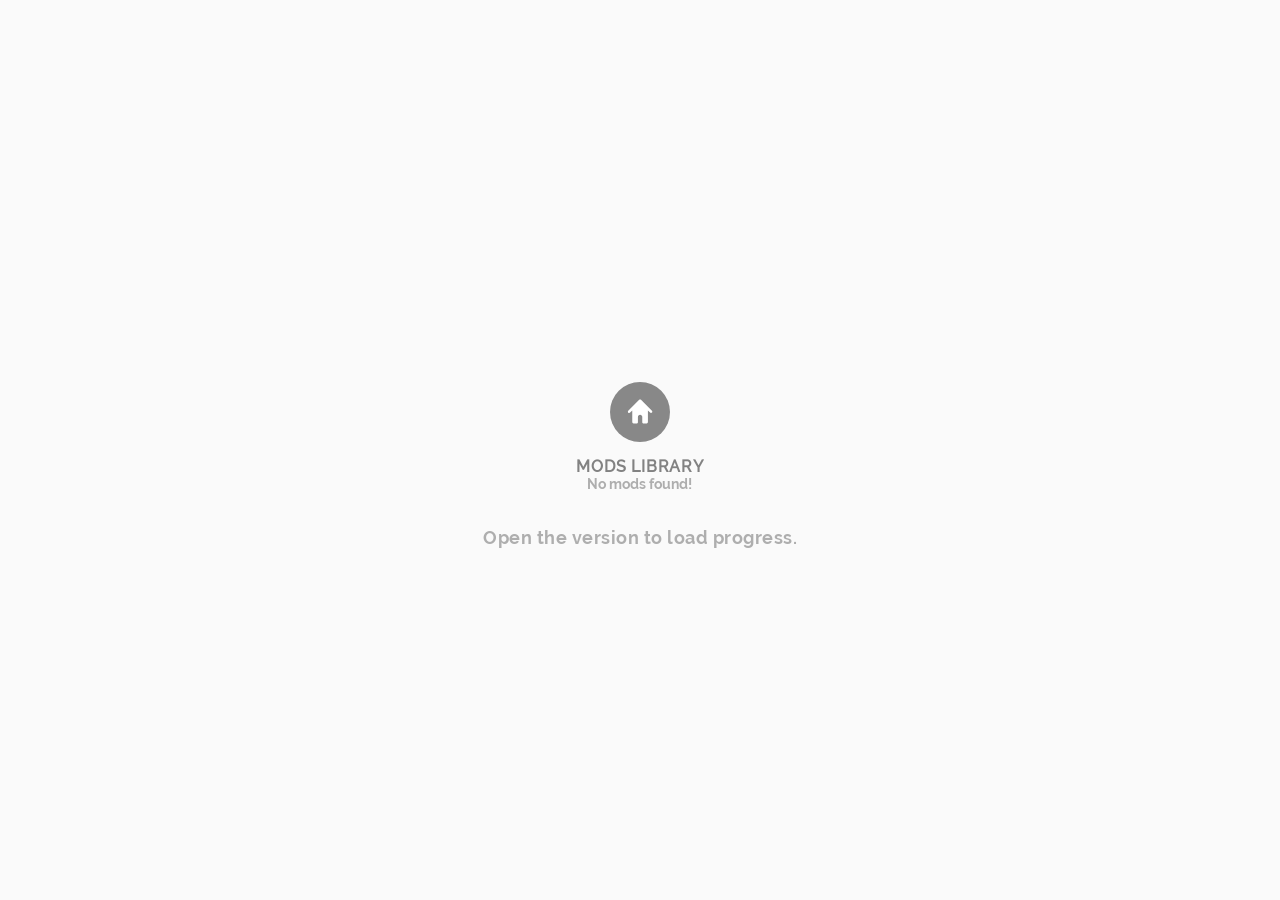
<file: js/mod-libs/index.html>
<!doctypehtml><html lang=en><meta charset=utf-8><title>Incredibox</title><meta content="So Far So Good"name=author><meta content=http://www.sofarsogood.fr name=copyright><meta content="telephone=no"name=format-detection><meta content=no name=msapplication-tap-highlight><meta content="width=device-width,initial-scale=0.5"name=viewport><meta content="user-scalable=no,initial-scale=1,minimum-scale=1,width=device-width,height=device-height"name=viewport><link href=../../css/style.min.css rel=stylesheet><body style=display:flex;flex-direction:column><div id=fade-all></div><div class=button-zone><div class="bt bt-big bt-round home right"id=bt-home><div class=bck><svg class=icn-svg><use xlink:href=#ic-home></use></svg></div><div class=hitzone onclick=goBack()></div></div></div><div class=text-zone><div class=title>Mods Library</div><div class=text id=mods-found>Counting...</div></div><div class=library-scroll><div id=library>Loading...</div></div><script src=modLibrary.js></script><script>displayMods()</script><svg aria-hidden=true style=position:absolute;width:0;height:0;overflow:hidden version=1.1 xmlns=http://www.w3.org/2000/svg xmlns:xlink=http://www.w3.org/1999/xlink><defs><symbol id=ic-schools viewBox="0 0 32 32"><path d="M26.133 18.827c0.183-0.249 0.294-0.563 0.294-0.901 0-0.009-0-0.019-0-0.028l0 0.001c0.001-0.021 0.002-0.046 0.002-0.070 0-0.414-0.186-0.784-0.48-1.032l-0.002-0.002v-2.613c0-0.218-0.177-0.395-0.395-0.395v0h-8.192c-0.394 0.142-0.848 0.224-1.322 0.224-0.013 0-0.027-0-0.040-0h0.002c-1.237 0-2.24-0.469-2.24-1.067s1.003-1.067 2.24-1.067c0.009-0 0.019-0 0.030-0 0.476 0 0.934 0.080 1.36 0.228l-0.029-0.009h8.16c0.005 0.001 0.011 0.002 0.017 0.002 0.050 0 0.091-0.041 0.091-0.091 0-0.041-0.027-0.075-0.064-0.087l-0.001-0-9.168-4.267c-0.116-0.056-0.251-0.088-0.395-0.088s-0.279 0.032-0.4 0.090l0.006-0.002-10.757 5.045c-0.106 0.044-0.179 0.147-0.179 0.267s0.073 0.223 0.177 0.266l0.002 0.001 10.757 5.045c0.116 0.056 0.251 0.088 0.395 0.088s0.279-0.032 0.4-0.090l-0.006 0.002 8.891-4.171v2.667c-0.327 0.239-0.537 0.622-0.537 1.054 0 0.037 0.002 0.073 0.004 0.108l-0-0.005c-0 0.012-0.001 0.025-0.001 0.039 0 0.343 0.119 0.659 0.317 0.908l-0.002-0.003c-0.37 0.491-0.597 1.109-0.608 1.779l-0 0.003c-0.001 0.016-0.002 0.035-0.002 0.053 0 0.391 0.316 0.707 0.706 0.709h0.902c0.388-0.002 0.701-0.316 0.701-0.704 0-0.021-0.001-0.041-0.003-0.061l0 0.003c0-0.003 0-0.007 0-0.010 0-0.689-0.237-1.324-0.634-1.825l0.005 0.006z"></path><path d="M15.728 20.549l-5.973-2.805v4.656c1.717 1.308 3.886 2.106 6.239 2.133l0.006 0c2.36-0.028 4.528-0.825 6.271-2.152l-0.026 0.019v-4.656l-5.973 2.805c-0.080 0.038-0.173 0.060-0.272 0.060s-0.192-0.022-0.276-0.062l0.004 0.002z"></path></symbol><symbol id=ic-signout viewBox="0 0 32 32"><path d="M9.867 14.192c0.442 0 0.8-0.358 0.8-0.8v0-3.792h6.453c0.442 0 0.8-0.358 0.8-0.8s-0.358-0.8-0.8-0.8v0h-7.248c-0 0-0.001 0-0.002 0-0.22 0-0.42 0.090-0.564 0.235l-0 0c-0.148 0.141-0.24 0.34-0.24 0.56 0 0.004 0 0.007 0 0.011v-0.001 4.587c0 0.442 0.358 0.8 0.8 0.8v0z"></path><path d="M17.125 22.4h-6.459v-3.787c0-0.442-0.358-0.8-0.8-0.8s-0.8 0.358-0.8 0.8v0 4.587c0 0 0 0.001 0 0.002 0 0.22 0.090 0.42 0.235 0.564l0 0c0.141 0.145 0.337 0.235 0.555 0.235 0.004 0 0.007-0 0.011-0h7.253c0.442 0 0.8-0.358 0.8-0.8s-0.358-0.8-0.8-0.8v0z"></path><path d="M25.067 15.499l-4.267-2.667c-0.086-0.053-0.19-0.084-0.301-0.084s-0.215 0.031-0.304 0.086l0.003-0.001c-0.183 0.103-0.304 0.296-0.304 0.517 0 0.006 0 0.011 0 0.017l-0-0.001v1.867h-6.059c-0.442 0-0.8 0.358-0.8 0.8s0.358 0.8 0.8 0.8v0h6.075v1.835c-0 0.003-0 0.006-0 0.010 0 0.223 0.121 0.418 0.301 0.522l0.003 0.002c0.083 0.044 0.181 0.069 0.285 0.069 0.001 0 0.002 0 0.004 0h-0c0.006 0 0.013 0 0.020 0 0.102 0 0.198-0.026 0.282-0.071l-0.003 0.002 4.267-2.667c0.171-0.107 0.282-0.294 0.283-0.507v-0c0-0.008 0.001-0.017 0.001-0.026 0-0.212-0.112-0.398-0.281-0.501l-0.003-0.001z"></path></symbol><symbol id=ic-news viewBox="0 0 32 32"><path d="M20.8 6.533c-0.066-0.225-0.27-0.387-0.513-0.387-0.123 0-0.236 0.041-0.326 0.111l0.001-0.001-7.163 5.445 2.133 7.883 8.928 1.067c0.020 0.003 0.043 0.004 0.066 0.004 0.295 0 0.533-0.239 0.533-0.533 0-0.049-0.007-0.096-0.019-0.141l0.001 0.004z"></path><path d="M25.328 12.501c-0.266-0.97-0.937-1.747-1.814-2.152l-0.021-0.008 1.339 4.96c0.384-0.535 0.614-1.202 0.614-1.924 0-0.312-0.043-0.613-0.123-0.9l0.006 0.023z"></path><path d="M12.347 20.267l1.067-0.283-2.133-7.877-3.456 0.933c-0.914 0.255-1.573 1.080-1.573 2.058 0 0.192 0.025 0.377 0.073 0.554l-0.003-0.015-0.613 0.165 1.013 3.733 0.613-0.165v0.037c0.253 0.916 1.079 1.577 2.060 1.577 0.197 0 0.388-0.027 0.569-0.077l-0.015 0.004c0.496 1.547 1.435 4.043 2.475 4.64 0.047 0.035 0.107 0.056 0.171 0.056 0.015 0 0.029-0.001 0.044-0.003l-0.002 0 2.475-0.667c0.097-0.024 0.167-0.11 0.167-0.212 0-0.056-0.021-0.107-0.055-0.145l0 0c-1.099-1.251-2.057-2.669-2.823-4.2l-0.052-0.115z"></path></symbol><symbol id=ic-fullscreen-on viewBox="0 0 32 32"><path d="M22.4 9.6v0 3.792c0 0.442 0.358 0.8 0.8 0.8s0.8-0.358 0.8-0.8v0-4.592c-0.001-0.221-0.090-0.42-0.235-0.565l0 0c-0.145-0.144-0.345-0.234-0.565-0.235h-4.592c-0.442 0-0.8 0.358-0.8 0.8s0.358 0.8 0.8 0.8v0z"></path><path d="M9.6 9.6h3.792c0.442 0 0.8-0.358 0.8-0.8s-0.358-0.8-0.8-0.8v0h-4.592c-0.221 0.001-0.42 0.090-0.565 0.235l0-0c-0.144 0.145-0.234 0.345-0.235 0.565v4.592c0 0.442 0.358 0.8 0.8 0.8s0.8-0.358 0.8-0.8v0z"></path><path d="M9.6 22.4v0-3.792c0-0.442-0.358-0.8-0.8-0.8s-0.8 0.358-0.8 0.8v0 4.592c0.001 0.221 0.090 0.42 0.235 0.565l-0-0c0.145 0.144 0.345 0.234 0.565 0.235h4.592c0.442 0 0.8-0.358 0.8-0.8s-0.358-0.8-0.8-0.8v0z"></path><path d="M22.4 22.4h-3.792c-0.442 0-0.8 0.358-0.8 0.8s0.358 0.8 0.8 0.8v0h4.592c0.221-0.001 0.42-0.090 0.565-0.235l-0 0c0.144-0.145 0.234-0.345 0.235-0.565v-4.592c0-0.442-0.358-0.8-0.8-0.8s-0.8 0.358-0.8 0.8v0z"></path></symbol><symbol id=ic-lock viewBox="0 0 32 32"><path d="M21.579 13.333h-1.28v-2.453c0-1.968-1.877-4.112-4.347-4.16-2.317 0.044-4.196 1.86-4.341 4.147l-0.001 0.013v2.453h-1.189c-0.010-0-0.021-0.001-0.033-0.001-0.571 0-1.035 0.463-1.035 1.035 0 0.011 0 0.023 0.001 0.034l-0-0.002v7.909c-0 0.010-0.001 0.021-0.001 0.032 0 0.571 0.463 1.035 1.035 1.035 0.011 0 0.023-0 0.034-0.001l-0.002 0h11.157c0.010 0 0.021 0 0.032 0 0.571 0 1.035-0.463 1.035-1.035 0-0.011-0-0.023-0.001-0.034l0 0.002v-7.861c0.001-0.014 0.001-0.031 0.001-0.048 0-0.589-0.478-1.067-1.067-1.067-0 0-0.001 0-0.001 0h0zM13.211 10.928c0.112-1.427 1.298-2.542 2.744-2.542s2.632 1.115 2.743 2.533l0.001 0.010v2.464h-5.488z"></path></symbol><symbol id=ic-apple viewBox="0 0 32 32"><path d="M20.603 14.997c0.020-1.423 0.776-2.665 1.903-3.366l0.017-0.010c-0.734-1.033-1.91-1.711-3.247-1.755l-0.007-0c-1.371-0.144-2.699 0.8-3.392 0.8s-1.787-0.8-2.944-0.779c-1.562 0.052-2.91 0.924-3.631 2.197l-0.011 0.022c-1.6 2.725-0.4 6.725 1.109 8.923 0.752 1.067 1.637 2.283 2.789 2.24s1.557-0.715 2.923-0.715 1.744 0.715 2.928 0.688 1.973-1.067 2.704-2.171c0.516-0.72 0.938-1.554 1.22-2.449l0.017-0.063c-1.404-0.601-2.372-1.968-2.379-3.562v-0.001z"></path><path d="M18.373 8.421c0.574-0.681 0.923-1.568 0.923-2.537 0-0.106-0.004-0.21-0.012-0.314l0.001 0.014c-1.048 0.112-1.963 0.609-2.615 1.345l-0.004 0.004c-0.582 0.655-0.937 1.523-0.937 2.473 0 0.091 0.003 0.18 0.010 0.269l-0.001-0.012c0.011 0 0.025 0 0.038 0 1.046 0 1.98-0.482 2.591-1.237l0.005-0.006z"></path></symbol><symbol id=ic-at viewBox="0 0 32 32"><path d="M15.765 8.133c-4.266 0.006-7.722 3.466-7.722 7.733 0 4.271 3.462 7.733 7.733 7.733 1.156 0 2.252-0.253 3.237-0.708l-0.048 0.020c0.277-0.136 0.464-0.416 0.464-0.739 0-0.133-0.032-0.258-0.087-0.369l0.002 0.005c-0.138-0.279-0.421-0.467-0.748-0.467-0.132 0-0.256 0.031-0.367 0.085l0.005-0.002c-0.643 0.217-1.383 0.343-2.153 0.343-0.108 0-0.214-0.002-0.321-0.007l0.015 0.001c-0.029 0.001-0.063 0.001-0.097 0.001-3.187 0-5.771-2.584-5.771-5.771 0-0.034 0-0.068 0.001-0.102l-0 0.005c-0.001-0.029-0.001-0.063-0.001-0.097 0-3.187 2.584-5.771 5.771-5.771 0.034 0 0.068 0 0.102 0.001l-0.005-0c0.033-0.001 0.073-0.001 0.112-0.001 3.187 0 5.771 2.584 5.771 5.771 0 0.025-0 0.050-0 0.074l0-0.004c-0.032 0.581-0.123 1.744-0.725 2.171-0.306 0.199-0.68 0.317-1.081 0.317-0.196 0-0.386-0.028-0.565-0.081l0.014 0.004c-0.667-0.16-1.067-0.832-0.917-1.973l0.373-2.853c0.002-0.025 0.003-0.054 0.003-0.083 0-0.441-0.281-0.815-0.674-0.955l-0.007-0.002c-0.447-0.153-0.961-0.241-1.496-0.241-0.037 0-0.073 0-0.109 0.001l0.005-0c-2.768-0.080-4.469 2.395-4.395 4.741-0.001 0.021-0.001 0.045-0.001 0.070 0 1.286 1.032 2.331 2.314 2.352l0.002 0c0.038 0.002 0.082 0.003 0.127 0.003 1.028 0 1.918-0.592 2.346-1.454l0.007-0.015c0.224 1.025 1.015 1.818 2.020 2.045l0.018 0.003c0.332 0.099 0.713 0.155 1.107 0.155 0.433 0 0.851-0.069 1.242-0.195l-0.028 0.008c1.024-0.299 2.24-1.477 2.24-4.016 0 0 0-0 0-0 0-4.263-3.45-7.721-7.711-7.733h-0.001zM16.576 15.696c-0.341 0.912-0.928 1.824-1.637 1.851s-0.955-0.192-0.976-0.917c-0.048-1.483 0.971-2.736 2.251-2.763 0.068-0.007 0.147-0.011 0.227-0.011s0.159 0.004 0.237 0.011l-0.010-0.001c0.101 0 0.272 0.101 0.267 0.213-0.037 0.59-0.165 1.141-0.37 1.652l0.013-0.036z"></path></symbol><symbol id=ic-burger viewBox="0 0 32 32"><path d="M20.88 12.267h-9.76c-0.442 0-0.8-0.358-0.8-0.8s0.358-0.8 0.8-0.8v0h9.76c0.442 0 0.8 0.358 0.8 0.8s-0.358 0.8-0.8 0.8v0z"></path><path d="M20.88 16.8h-9.76c-0.442 0-0.8-0.358-0.8-0.8s0.358-0.8 0.8-0.8v0h9.76c0.442 0 0.8 0.358 0.8 0.8s-0.358 0.8-0.8 0.8v0z"></path><path d="M20.88 21.333h-9.76c-0.442 0-0.8-0.358-0.8-0.8s0.358-0.8 0.8-0.8v0h9.76c0.442 0 0.8 0.358 0.8 0.8s-0.358 0.8-0.8 0.8v0z"></path></symbol><symbol id=ic-check viewBox="0 0 32 32"><path d="M16 21.867c0.133-0.277 3.365-6.88 7.003-10.283 0.199-0.183 0.326-0.441 0.336-0.729l0-0.002c-0.003-0.587-0.48-1.061-1.067-1.061-0.268 0-0.513 0.099-0.7 0.262l0.001-0.001c-2.779 2.592-5.264 6.773-6.496 9.067l-0.315 0.576-0.48-0.496-4.384-4.24c-0.186-0.181-0.441-0.293-0.722-0.293-0.003 0-0.006 0-0.009 0h0c-0.008-0-0.018-0-0.027-0-0.574 0-1.040 0.466-1.040 1.040 0 0.009 0 0.019 0 0.028l-0-0.001c0.003 0.29 0.125 0.55 0.32 0.736l0 0 5.867 5.691c0.19 0.181 0.447 0.292 0.73 0.293h0c0.027 0.002 0.059 0.004 0.091 0.004s0.063-0.001 0.095-0.004l-0.004 0c0.354-0.055 0.646-0.276 0.797-0.58l0.003-0.006z"></path></symbol><symbol id=ic-close viewBox="0 0 32 32"><path d="M21.333 20.021l-4.037-4.021 4.005-4.021c0.168-0.165 0.273-0.394 0.273-0.648s-0.104-0.483-0.272-0.648l-0-0c-0.166-0.168-0.396-0.272-0.651-0.272h-0c-0.001 0-0.002 0-0.002 0-0.252 0-0.48 0.104-0.643 0.272l-0 0-4.005 4.016-4.032-4.032c-0.167-0.165-0.396-0.267-0.649-0.267-0.001 0-0.001 0-0.002 0h0c-0.253 0.001-0.483 0.102-0.651 0.267l0-0c-0.166 0.167-0.268 0.397-0.268 0.651s0.103 0.484 0.269 0.651l4.032 4.032-4 4.021c-0.163 0.166-0.263 0.394-0.263 0.645 0 0.506 0.408 0.918 0.913 0.923h0c0.004 0 0.010 0 0.015 0 0.247 0 0.471-0.098 0.636-0.256l-0 0 4-4.032 4.032 4.032c0.167 0.166 0.397 0.268 0.651 0.268 0.51 0 0.924-0.414 0.924-0.924 0-0.256-0.105-0.489-0.273-0.656l-0-0z"></path></symbol><symbol id=ic-copy viewBox="0 0 32 32"><path d="M18.133 11.467h-9.067c-0.442 0-0.8 0.358-0.8 0.8v0 11.2c0 0.442 0.358 0.8 0.8 0.8v0h9.067c0.442 0 0.8-0.358 0.8-0.8v0-11.2c0-0.442-0.358-0.8-0.8-0.8v0zM17.333 22.667h-7.467v-9.6h7.467z"></path><path d="M22.933 7.733h-9.067c-0.442 0-0.8 0.358-0.8 0.8v0 0.8h9.067v9.6h-1.067v1.6h1.867c0.442 0 0.8-0.358 0.8-0.8v0-11.2c0-0.442-0.358-0.8-0.8-0.8v0z"></path></symbol><symbol id=ic-downcloud viewBox="0 0 32 32"><path d="M19.227 20.437l-0.533 0.533-1.893 1.899v-5.867h-1.6v5.867l-2.4-2.432c-0.145-0.143-0.345-0.232-0.565-0.232s-0.42 0.088-0.565 0.232l0-0c-0.145 0.146-0.234 0.346-0.234 0.568s0.090 0.422 0.234 0.568l3.792 3.792c0.139 0.138 0.328 0.227 0.537 0.235l0.002 0c0 0 0.001 0 0.002 0 0.22 0 0.42-0.090 0.564-0.235l3.792-3.792c0.145-0.146 0.234-0.346 0.234-0.568s-0.090-0.422-0.234-0.568l0 0c-0.145-0.143-0.345-0.232-0.565-0.232s-0.42 0.088-0.565 0.232l0-0z"></path><path d="M22.304 12.336v0c0-0.123 0-0.245 0-0.373-0.003-3.070-2.492-5.557-5.563-5.557-2.141 0-3.999 1.21-4.929 2.983l-0.015 0.031c-0.177-0.027-0.383-0.044-0.593-0.048l-0.004-0c-2.251 0-4.077 1.824-4.080 4.074v0c0 2.256 1.829 3.547 4.080 3.547h4v-3.808c0-0.442 0.358-0.8 0.8-0.8s0.8 0.358 0.8 0.8v0 3.808h5.504c1.435 0 2.597-0.629 2.597-2.059 0-1.434-1.163-2.597-2.597-2.597v0z"></path></symbol><symbol id=ic-download viewBox="0 0 32 32"><path d="M13.968 18.027v0l1.429 1.424c0.154 0.155 0.367 0.251 0.603 0.251s0.449-0.096 0.603-0.251l0-0 1.429-1.424 3.989-3.989c0.155-0.156 0.25-0.371 0.251-0.608v-0c0-0.001 0-0.001 0-0.002 0-0.474-0.384-0.859-0.859-0.859-0.24 0-0.457 0.099-0.613 0.258l-0 0-0.533 0.571-3.413 3.387v-9.067c0-0.471-0.382-0.853-0.853-0.853s-0.853 0.382-0.853 0.853v0 9.067l-3.947-3.957c-0.155-0.153-0.368-0.247-0.603-0.247-0.471 0-0.854 0.379-0.859 0.849v0c0 0.237 0.096 0.452 0.251 0.608l-0-0z"></path><path d="M21.536 21.6h-11.072c-0.442 0-0.8 0.358-0.8 0.8s0.358 0.8 0.8 0.8v0h11.072c0.442 0 0.8-0.358 0.8-0.8s-0.358-0.8-0.8-0.8v0z"></path></symbol><symbol id=ic-edit viewBox="0 0 32 32"><path d="M9.6 12.267h8.8l0.533-1.6h-9.333c-0.442 0-0.8 0.358-0.8 0.8s0.358 0.8 0.8 0.8v0z"></path><path d="M9.6 16.8h7.328l0.533-1.6h-7.861c-0.442 0-0.8 0.358-0.8 0.8s0.358 0.8 0.8 0.8v0z"></path><path d="M9.515 19.733c-0.442 0-0.8 0.358-0.8 0.8s0.358 0.8 0.8 0.8v0h5.952l0.533-1.6h-6.485z"></path><path d="M24.533 11.733l0.613-1.867c0.017-0.049 0.026-0.106 0.026-0.165 0-0.235-0.152-0.435-0.364-0.506l-0.004-0.001-2.325-0.763c-0.049-0.017-0.106-0.026-0.165-0.026-0.235 0-0.435 0.152-0.506 0.364l-0.001 0.004-0.619 1.893z"></path><path d="M20.523 12.683l-2.965 9.067c-0.018 0.051-0.029 0.111-0.029 0.172 0 0.016 0.001 0.032 0.002 0.048l-0-0.002 0.56 3.611c0.001 0.032 0.027 0.057 0.059 0.057 0.020 0 0.037-0.010 0.048-0.025l0-0 2.603-2.587c0.049-0.053 0.087-0.118 0.111-0.188l0.001-0.004 2.965-9.067z"></path></symbol><symbol id=ic-exclusive viewBox="0 0 32 32"><path d="M21.536 20.709h-11.072c-0.442 0-0.8 0.358-0.8 0.8s0.358 0.8 0.8 0.8v0h11.072c0.442 0 0.8-0.358 0.8-0.8s-0.358-0.8-0.8-0.8v0z"></path><path d="M10.667 18.133h10.763c0.005 0 0.010 0 0.016 0 0.392 0 0.724-0.255 0.841-0.607l0.002-0.006 1.797-6.064c0.003-0.011 0.005-0.024 0.005-0.037 0-0.082-0.067-0.149-0.149-0.149-0.032 0-0.061 0.010-0.085 0.027l0-0-5.221 3.568-2.448-7.467c-0.023-0.058-0.079-0.098-0.144-0.098s-0.121 0.040-0.144 0.097l-0 0.001-2.443 7.467-5.221-3.568c-0.024-0.016-0.053-0.026-0.085-0.026-0.082 0-0.149 0.067-0.149 0.149 0 0.013 0.002 0.026 0.005 0.038l-0-0.001 1.797 6.064c0.118 0.359 0.451 0.614 0.843 0.614 0.008 0 0.015-0 0.023-0l-0.001 0z"></path></symbol><symbol id=ic-external viewBox="0 0 32 32"><path d="M24 8.8c0-0.442-0.358-0.8-0.8-0.8v0h-5.333c-0.222 0.001-0.424 0.090-0.571 0.235l0-0c-0.141 0.145-0.227 0.343-0.227 0.561 0 0.431 0.339 0.783 0.764 0.804l0.002 0h3.435l-2.133 2.133h0.331c0.442 0 0.8 0.358 0.8 0.8v0 0.331l2.133-2.133v3.435c0 0.442 0.358 0.8 0.8 0.8s0.8-0.358 0.8-0.8v0-3.499z"></path><path d="M18.245 14.885l-3.28 3.28c-0.142 0.133-0.334 0.215-0.545 0.215-0.442 0-0.8-0.358-0.8-0.8 0-0.211 0.082-0.403 0.215-0.546l-0 0 5.301-5.301h-9.803c-0.442 0-0.8 0.358-0.8 0.8v0 10.133c0 0.442 0.358 0.8 0.8 0.8v0h10.133c0.442 0 0.8-0.358 0.8-0.8v0-9.803l-2.021 2.021z"></path></symbol><symbol id=ic-eye viewBox="0 0 32 32"><path d="M23.931 15.739c-1.851-3.285-4.8-5.248-7.931-5.248s-6.080 1.963-7.931 5.248c-0.045 0.076-0.071 0.168-0.071 0.267s0.027 0.19 0.073 0.269l-0.001-0.003c1.851 3.285 4.8 5.248 7.931 5.248s6.080-1.963 7.931-5.248c0.045-0.076 0.071-0.168 0.071-0.267s-0.027-0.19-0.073-0.269l0.001 0.003zM16 18.597c-1.437 0-2.603-1.165-2.603-2.603s1.165-2.603 2.603-2.603c1.437 0 2.603 1.165 2.603 2.603 0 0.002 0 0.004 0 0.006v-0c-0.003 1.435-1.167 2.597-2.603 2.597 0 0 0 0 0 0v0z"></path></symbol><symbol id=ic-facebook viewBox="0 0 32 32"><path d="M19.867 16.592h-3.013v7.408h-2.853v-7.408h-1.995v-2.848h1.995v-2.315c0-1.787 1.301-3.429 3.963-3.429 0.686 0 1.363 0.037 2.029 0.109l-0.083-0.007v2.491h-1.835c-0.96 0-1.221 0.443-1.221 1.179v1.979h3.141z"></path></symbol><symbol id=ic-fan viewBox="0 0 32 32"><path d="M23.312 12.757h-4.171c-0.661 0-0.448-0.288-0.448-0.288 0.282-0.509 0.543-1.105 0.751-1.726l0.022-0.077c0.21-0.512 0.331-1.106 0.331-1.728 0-0.671-0.142-1.309-0.396-1.886l0.012 0.030s-0.448-0.997-1.264-0.901-0.672 0.971-0.672 0.971c-0.001 0.633-0.094 1.244-0.268 1.821l0.012-0.045c-0.158 0.567-0.417 1.061-0.758 1.485l0.006-0.008c-0.533 0.661-1.125 1.264-1.723 1.963-0.752 0.885-1.163 1.44-1.163 2.891v6.859c0 0.645 0.485 0.645 0.485 0.645s6.971-0.176 7.429-0.208c0.549-0.021 1.007-0.394 1.155-0.898l0.002-0.009c0.008-0.050 0.012-0.107 0.012-0.166 0-0.409-0.216-0.768-0.541-0.968l-0.005-0.003c-0.022-0.012-0.037-0.035-0.037-0.061s0.015-0.049 0.037-0.061l0-0c0.58-0.098 1.042-0.512 1.208-1.056l0.003-0.011c0.005-0.041 0.008-0.090 0.008-0.138 0-0.452-0.251-0.845-0.62-1.048l-0.006-0.003c-0.019-0.007-0.033-0.023-0.037-0.042l-0-0c-0.001-0.005-0.002-0.011-0.002-0.017 0-0.033 0.024-0.061 0.055-0.068l0-0c0.667-0.019 1.217-0.499 1.343-1.132l0.001-0.009c0.002-0.030 0.004-0.066 0.004-0.102 0-0.574-0.341-1.069-0.832-1.292l-0.009-0.004c-0.015-0.008-0.026-0.021-0.032-0.037l-0-0c-0.003-0.007-0.005-0.016-0.005-0.025 0-0.030 0.020-0.056 0.047-0.066l0-0c0.638-0.157 1.131-0.652 1.283-1.279l0.002-0.012c0.010-0.055 0.015-0.118 0.015-0.183 0-0.616-0.499-1.115-1.115-1.115-0.043 0-0.085 0.002-0.127 0.007l0.005-0z"></path><path d="M11.243 13.979l-2.709 0.075c-0.409 0-0.741 0.332-0.741 0.741v0 7.365c-0 0.008-0 0.017-0 0.027 0 0.411 0.332 0.744 0.742 0.747h0l2.715-0.075c0.409 0 0.741-0.332 0.741-0.741v0-7.392c0-0.412-0.334-0.747-0.747-0.747v0z"></path></symbol><symbol id=ic-help viewBox="0 0 32 32"><path d="M21.019 10.901c-0.595-2.081-2.48-3.579-4.716-3.579-0.030 0-0.059 0-0.089 0.001l0.004-0c-0.070-0.003-0.152-0.005-0.235-0.005-2.267 0-4.191 1.471-4.87 3.51l-0.010 0.036c-0.101 0.343-0.159 0.737-0.159 1.144 0 0.528 0.098 1.033 0.275 1.498l-0.010-0.029c0.17 0.377 0.543 0.634 0.975 0.634 0.589 0 1.067-0.478 1.067-1.067 0-0.124-0.021-0.243-0.060-0.354l0.002 0.007c-0.075-0.206-0.118-0.443-0.118-0.69 0-0.183 0.024-0.361 0.068-0.53l-0.003 0.014c0.411-1.198 1.527-2.044 2.842-2.044 0.072 0 0.143 0.002 0.213 0.007l-0.009-0.001c0.028-0.001 0.061-0.002 0.094-0.002 1.267 0 2.336 0.843 2.679 1.998l0.005 0.020c0.256 0.939-0.309 1.776-1.312 2.816l-0.133 0.139c-1.019 1.067-1.904 1.979-2.469 3.472-0.044 0.112-0.069 0.241-0.069 0.377 0 0.455 0.285 0.843 0.686 0.997l0.007 0.002c0.11 0.044 0.238 0.069 0.371 0.069 0.001 0 0.001 0 0.002 0h-0c0.008 0 0.017 0 0.025 0 0.449 0 0.833-0.278 0.991-0.67l0.003-0.007c0.411-1.067 1.067-1.749 2.016-2.752l0.128-0.139c0.779-0.843 2.443-2.571 1.808-4.875z"></path><path d="M17.36 22.811c0 0.736-0.597 1.333-1.333 1.333s-1.333-0.597-1.333-1.333c0-0.736 0.597-1.333 1.333-1.333s1.333 0.597 1.333 1.333z"></path></symbol><symbol id=ic-home viewBox="0 0 32 32"><path d="M23.264 15.195l-6.699-6.699c-0.147-0.138-0.346-0.224-0.565-0.224s-0.418 0.085-0.566 0.224l0-0-6.699 6.699c-0.133 0.142-0.215 0.334-0.215 0.545 0 0.442 0.358 0.8 0.8 0.8 0.211 0 0.403-0.082 0.546-0.215l-0 0 1.333-1.333v7.136c0 0.002-0 0.003-0 0.005 0 0.442 0.358 0.8 0.8 0.8 0 0 0 0 0 0h2.133c0.295 0 0.533-0.239 0.533-0.533v0-3.467c0-0.736 0.597-1.333 1.333-1.333s1.333 0.597 1.333 1.333v0 3.467c0 0.295 0.239 0.533 0.533 0.533v0h2.133c0.442 0 0.8-0.358 0.8-0.8v0-7.141l1.333 1.333c0.143 0.148 0.344 0.24 0.565 0.24h0c0.001 0 0.002 0 0.003 0 0.221 0 0.42-0.092 0.562-0.24l0-0c0.146-0.144 0.236-0.344 0.236-0.565s-0.090-0.421-0.236-0.565l-0-0z"></path></symbol><symbol id=ic-info viewBox="0 0 32 32"><path d="M16 14.096c-0.744 0.034-1.335 0.646-1.335 1.396 0 0.021 0 0.042 0.001 0.063l-0-0.003v7.467c-0.003 0.036-0.005 0.077-0.005 0.119 0 0.739 0.599 1.339 1.339 1.339s1.339-0.599 1.339-1.339c0-0.042-0.002-0.084-0.006-0.125l0 0.005v-7.467c0.001-0.018 0.001-0.039 0.001-0.060 0-0.75-0.59-1.361-1.332-1.396l-0.003-0z"></path><path d="M18.181 9.733c0 1.205-0.977 2.181-2.181 2.181s-2.181-0.977-2.181-2.181c0-1.205 0.977-2.181 2.181-2.181s2.181 0.977 2.181 2.181z"></path></symbol><symbol id=ic-instagram viewBox="0 0 32 32"><path d="M18.933 16c0 1.62-1.313 2.933-2.933 2.933s-2.933-1.313-2.933-2.933c0-1.62 1.313-2.933 2.933-2.933s2.933 1.313 2.933 2.933z"></path><path d="M20.267 7.467h-8.533c-2.667 0-4.267 1.6-4.267 4.267v8.533c0 2.667 1.6 4.267 4.267 4.267h8.533c2.667 0 4.267-1.6 4.267-4.267v-8.533c0-2.667-1.6-4.267-4.267-4.267zM16 21.067c-2.798 0-5.067-2.268-5.067-5.067s2.268-5.067 5.067-5.067c2.798 0 5.067 2.268 5.067 5.067v0c-0.003 2.797-2.27 5.064-5.066 5.067h-0zM21.333 12c-0.736 0-1.333-0.597-1.333-1.333s0.597-1.333 1.333-1.333c0.736 0 1.333 0.597 1.333 1.333v0c0 0.736-0.597 1.333-1.333 1.333v0z"></path></symbol><symbol id=ic-like viewBox="0 0 32 32"><path d="M19.6 10.4c-1.721 0.006-3.168 1.176-3.594 2.763l-0.006 0.026c-0.432-1.614-1.879-2.784-3.599-2.789h-0.001c-2.416 0-3.072 2.267-3.072 3.664 0 1.776 1.189 3.296 2.795 5.077 1.824 2.043 3.365 3.525 3.877 3.525s2.048-1.483 3.877-3.525c1.6-1.781 2.784-3.301 2.784-5.077 0.005-1.397-0.645-3.664-3.061-3.664z"></path></symbol><symbol id=ic-link viewBox="0 0 32 32"><path d="M22.971 10.843l-0.48-0.48c-0.647-0.624-1.529-1.008-2.501-1.008-0.015 0-0.030 0-0.046 0l0.002-0c-0.006-0-0.012-0-0.019-0-0.747 0-1.442 0.217-2.028 0.59l0.015-0.009c-0.352 0.24-0.581 0.416-0.581 0.421-0.23 0.136-0.381 0.382-0.381 0.663 0 0.149 0.043 0.289 0.116 0.406l-0.002-0.003c0.133 0.222 0.373 0.368 0.647 0.368 0.003 0 0.007-0 0.010-0h-0c0 0 0 0 0.001 0 0.148 0 0.286-0.042 0.403-0.114l-0.003 0.002c0.419-0.391 0.98-0.634 1.598-0.645l0.002-0c0.058-0.003 0.126-0.005 0.195-0.005s0.137 0.002 0.204 0.006l-0.009-0c0.446 0.066 0.833 0.278 1.119 0.586l0.001 0.001 0.48 0.48c0.31 0.314 0.501 0.745 0.501 1.222 0 0.007-0 0.015-0 0.022v-0.001c-0.008 0.567-0.241 1.079-0.613 1.451l-2.133 2.133c-0.42 0.363-0.972 0.584-1.575 0.584-0.037 0-0.074-0.001-0.111-0.003l0.005 0c-0.035 0.002-0.076 0.003-0.117 0.003-0.53 0-1.015-0.191-1.391-0.507l0.003 0.003c-0.205-0.203-0.472-0.343-0.771-0.388l-0.008-0.001c-0.002-0-0.004-0-0.007-0-0.245 0-0.468 0.1-0.628 0.261l-0 0c-0.416 0.416-0.368 0.885 0.144 1.403 0.815 0.662 1.864 1.064 3.008 1.067h0c1.062-0.002 2.022-0.436 2.714-1.136l0-0 2.133-2.133c0.694-0.678 1.124-1.624 1.124-2.67 0-0.995-0.389-1.9-1.024-2.569l0.002 0.002z"></path><path d="M16.992 13.701c-0.815-0.662-1.864-1.064-3.008-1.067h-0.001c-1.062 0.002-2.022 0.436-2.714 1.136l-0 0-2.133 2.133c-0.695 0.679-1.127 1.625-1.127 2.673 0 0.994 0.388 1.897 1.022 2.566l-0.002-0.002 0.48 0.48c0.647 0.624 1.529 1.008 2.501 1.008 0.015 0 0.030-0 0.046-0l-0.002 0c0.006 0 0.012 0 0.019 0 0.747 0 1.442-0.217 2.028-0.59l-0.015 0.009c0.352-0.24 0.581-0.421 0.581-0.421 0.178-0.103 0.308-0.273 0.356-0.475l0.001-0.005c0.014-0.054 0.022-0.117 0.022-0.181 0-0.424-0.344-0.768-0.768-0.768-0 0-0 0-0 0h0c-0 0-0 0-0.001 0-0.148 0-0.286 0.042-0.403 0.114l0.003-0.002c-0.419 0.391-0.98 0.634-1.598 0.645l-0.002 0c-0.058 0.003-0.126 0.005-0.195 0.005s-0.136-0.002-0.204-0.006l0.009 0c-0.445-0.064-0.832-0.275-1.119-0.58l-0.001-0.001-0.48-0.485c-0.304-0.313-0.491-0.74-0.491-1.211 0-0.004 0-0.008 0-0.011v0.001c0.008-0.567 0.241-1.079 0.613-1.451l2.133-2.133c0.42-0.363 0.972-0.584 1.575-0.584 0.037 0 0.074 0.001 0.111 0.002l-0.005-0c0.035-0.002 0.076-0.003 0.117-0.003 0.53 0 1.015 0.191 1.391 0.507l-0.003-0.003c0.204 0.205 0.472 0.346 0.771 0.394l0.008 0.001c0.248-0 0.473-0.102 0.635-0.267l0-0c0.411-0.443 0.363-0.912-0.149-1.429z"></path></symbol><symbol id=ic-live viewBox="0 0 32 32"><path d="M16 8.533c-4.124 0-7.467 3.343-7.467 7.467s3.343 7.467 7.467 7.467c4.124 0 7.467-3.343 7.467-7.467v0c0-4.124-3.343-7.467-7.467-7.467v0zM16 21.867c-3.24 0-5.867-2.627-5.867-5.867s2.627-5.867 5.867-5.867c3.24 0 5.867 2.627 5.867 5.867v0c0 3.24-2.627 5.867-5.867 5.867v0z"></path><path d="M17.6 16c0 0.884-0.716 1.6-1.6 1.6s-1.6-0.716-1.6-1.6c0-0.884 0.716-1.6 1.6-1.6s1.6 0.716 1.6 1.6z"></path></symbol><symbol id=ic-loader viewBox="0 0 32 32"><path d="M16 9.333c3.682 0 6.667 2.985 6.667 6.667s-2.985 6.667-6.667 6.667c-3.682 0-6.667-2.985-6.667-6.667v0c0.006-3.679 2.987-6.661 6.666-6.667h0.001zM16 7.733c-4.566 0-8.267 3.701-8.267 8.267s3.701 8.267 8.267 8.267c4.566 0 8.267-3.701 8.267-8.267v0c0-4.566-3.701-8.267-8.267-8.267v0z"opacity=0.1></path><path d="M16 7.733v1.6c3.679 0.006 6.661 2.987 6.667 6.666v0.001h1.6c0-4.566-3.701-8.267-8.267-8.267v0z"></path></symbol><symbol id=ic-mail viewBox="0 0 32 32"><path d="M15.68 15.856c0.083 0.079 0.196 0.128 0.32 0.128s0.237-0.049 0.32-0.128l-0 0 6.768-4.715c0.054-0.056 0.088-0.132 0.088-0.216s-0.034-0.16-0.088-0.216l0 0c-0.054-0.056-0.13-0.091-0.214-0.091-0.002 0-0.003 0-0.005 0h-13.738c-0.001-0-0.003-0-0.004-0-0.084 0-0.16 0.035-0.214 0.091l-0 0c-0.054 0.056-0.088 0.132-0.088 0.216s0.034 0.16 0.088 0.216l-0-0z"></path><path d="M22.901 13.632l-6.581 4.608c-0.083 0.079-0.196 0.128-0.32 0.128s-0.237-0.049-0.32-0.128l0 0-6.581-4.608c-0.139-0.101-0.277-0.053-0.277 0.181v7.056c0 0.295 0.239 0.533 0.533 0.533v0h13.333c0.295 0 0.533-0.239 0.533-0.533v0-7.056c-0.043-0.235-0.181-0.283-0.32-0.181z"></path></symbol><symbol id=ic-mix viewBox="0 0 32 32"><path d="M16 14.667c-0.736 0-1.333 0.597-1.333 1.333s0.597 1.333 1.333 1.333c0.736 0 1.333-0.597 1.333-1.333v0c0-0.736-0.597-1.333-1.333-1.333v0z"></path><path d="M16 7.467c-4.713 0-8.533 3.82-8.533 8.533s3.82 8.533 8.533 8.533c4.713 0 8.533-3.82 8.533-8.533v0c0-4.713-3.82-8.533-8.533-8.533v0zM16 20c-0.001 0-0.003 0-0.004 0-2.206 0-3.995-1.788-3.995-3.995 0-0.726 0.194-1.406 0.532-1.993l-0.010 0.019-1.472-1.472c-0.193-0.193-0.313-0.46-0.313-0.755 0-0.589 0.478-1.067 1.067-1.067 0.295 0 0.562 0.119 0.755 0.313l1.472 1.472c0.568-0.329 1.25-0.523 1.977-0.523 2.209 0 4 1.791 4 4s-1.791 4-4 4c-0.003 0-0.006 0-0.009 0h0z"></path></symbol><symbol id=ic-mixlist viewBox="0 0 32 32"><path d="M9.6 12.267h8.341v-1.6h-8.341c-0.442 0-0.8 0.358-0.8 0.8s0.358 0.8 0.8 0.8v0z"></path><path d="M9.6 16.8h8.341v-1.6h-8.341c-0.442 0-0.8 0.358-0.8 0.8s0.358 0.8 0.8 0.8v0z"></path><path d="M9.515 19.733c-0.442 0-0.8 0.358-0.8 0.8s0.358 0.8 0.8 0.8v0h4.405c0.136-0.607 0.368-1.142 0.683-1.618l-0.011 0.018h-5.077z"></path><path d="M24.165 10.245l-3.664 0.496c-0.24 0.020-0.427 0.219-0.427 0.463 0 0.008 0 0.016 0.001 0.024l-0-0.001v8.475h-1.067c-0.164 0-0.325 0.012-0.482 0.034l0.018-0.002c-1.557 0.203-2.699 1.323-2.549 2.512s1.541 1.984 3.099 1.781 2.635-1.253 2.56-2.4c0 0 0 0 0-0.043v0-7.221s2.069-0.293 2.443-0.357c0.302-0.023 0.538-0.274 0.538-0.58 0-0.027-0.002-0.053-0.005-0.079l0 0.003v-2.667c0.005-0.299-0.059-0.491-0.464-0.437z"></path></symbol><symbol id=ic-mp3 viewBox="0 0 32 32"><path d="M22.875 11.675l-3.792-3.792c-0.146-0.148-0.349-0.24-0.574-0.24-0.001 0-0.002 0-0.003 0h-8.805c-0.448 0-0.811 0.363-0.811 0.811v0 15.093c0 0.448 0.363 0.811 0.811 0.811v0h12.597c0.448 0 0.811-0.363 0.811-0.811v0-11.28c0-0.006 0-0.014 0-0.021 0-0.223-0.090-0.424-0.235-0.571l0 0zM20.053 14.341v4.725c0.043 0.688-0.629 1.328-1.541 1.445s-1.771-0.363-1.861-1.067 0.592-1.392 1.531-1.509c0.042-0.004 0.090-0.006 0.139-0.006s0.097 0.002 0.145 0.006l-0.006-0h0.629v-3.093l-4.405 0.624v4.347s0 0 0 0c0.043 0.688-0.629 1.328-1.541 1.445s-1.771-0.363-1.861-1.067 0.592-1.392 1.531-1.509c0.042-0.004 0.092-0.006 0.141-0.006s0.099 0.002 0.148 0.006l-0.006-0h0.629v-5.109c-0.001-0.006-0.001-0.014-0.001-0.021 0-0.144 0.114-0.261 0.256-0.266h0.001l5.792-0.795c0.245-0.032 0.283 0.085 0.283 0.277z"></path></symbol><symbol id=ic-mute viewBox="0 0 32 32"><path d="M15.701 8.608c-0.079-0.034-0.17-0.055-0.266-0.055-0.165 0-0.316 0.059-0.433 0.157l0.001-0.001-4.213 4.267h-1.888c-0.005-0-0.010-0-0.016-0-0.338 0-0.613 0.271-0.619 0.608v4.23c0.009 0.335 0.282 0.603 0.618 0.603 0.006 0 0.011-0 0.017-0l-0.001 0h1.888l4.213 4.267c0.113 0.099 0.262 0.16 0.425 0.16 0.002 0 0.005 0 0.007-0h-0c0.097-0.001 0.188-0.023 0.271-0.060l-0.004 0.002c0.226-0.096 0.382-0.315 0.384-0.57v-13.035c-0.002-0.256-0.158-0.475-0.38-0.569l-0.004-0.002z"></path><path d="M23.925 17.808l-1.781-1.781 1.771-1.781c0.118-0.115 0.191-0.276 0.192-0.453v-0c0 0 0 0 0-0 0-0.351-0.284-0.635-0.635-0.635-0.002 0-0.004 0-0.006 0h0c-0.002-0-0.005-0-0.007-0-0.174 0-0.331 0.069-0.447 0.181l0-0-1.771 1.781-1.787-1.787c-0.113-0.101-0.263-0.163-0.427-0.163-0.345 0-0.627 0.273-0.64 0.616l-0 0.001c-0 0.002-0 0.005-0 0.007 0 0.173 0.072 0.329 0.187 0.441l0 0 1.781 1.787-1.797 1.787c-0.119 0.115-0.193 0.275-0.193 0.453s0.074 0.339 0.193 0.453l0 0c0.118 0.113 0.277 0.182 0.453 0.182s0.336-0.069 0.454-0.182l-0 0 1.771-1.781 1.787 1.781c0.111 0.115 0.266 0.187 0.438 0.187 0.002 0 0.003 0 0.005-0h-0c0.002 0 0.003 0 0.005 0 0.174 0 0.33-0.071 0.443-0.187l0-0c0.115-0.115 0.187-0.274 0.187-0.45 0-0.001 0-0.003 0-0.004v0c0-0.002 0-0.004 0-0.006 0-0.173-0.067-0.33-0.176-0.448l0 0z"></path></symbol><symbol id=ic-navl viewBox="0 0 32 32"><path d="M17.493 20.368l-4.363-4.368 5.696-5.701c0.133-0.142 0.215-0.334 0.215-0.545 0-0.442-0.358-0.8-0.8-0.8-0.211 0-0.403 0.082-0.546 0.215l0-0-6.261 6.267c-0.144 0.145-0.234 0.345-0.235 0.565v0c0.001 0.221 0.090 0.42 0.235 0.565l6.261 6.267c0.142 0.133 0.334 0.215 0.545 0.215 0.442 0 0.8-0.358 0.8-0.8 0-0.211-0.082-0.403-0.215-0.546l0 0z"></path></symbol><symbol id=ic-navr viewBox="0 0 32 32"><path d="M14.507 11.632l4.363 4.368-5.696 5.701c-0.157 0.146-0.255 0.354-0.255 0.585 0 0.442 0.358 0.8 0.8 0.8 0.231 0 0.439-0.098 0.585-0.254l0-0 6.261-6.267c0.144-0.145 0.234-0.345 0.235-0.565v-0c-0.001-0.221-0.090-0.42-0.235-0.565l-6.261-6.267c-0.146-0.157-0.354-0.255-0.585-0.255-0.442 0-0.8 0.358-0.8 0.8 0 0.231 0.098 0.439 0.254 0.585l0 0z"></path></symbol><symbol id=ic-noads viewBox="0 0 32 32"><path d="M11.568 19.819c0.184-0.001 0.346-0.095 0.441-0.238l0.001-0.002c0.061-0.086 0.098-0.193 0.098-0.308 0-0.082-0.018-0.159-0.051-0.229l0.001 0.003-2.864-6.544c-0.084-0.189-0.269-0.319-0.485-0.32h-0.176c-0.216 0.001-0.401 0.131-0.484 0.317l-0.001 0.003-2.864 6.571c-0.033 0.067-0.052 0.146-0.052 0.23 0 0.113 0.035 0.219 0.096 0.305l-0.001-0.002c0.097 0.145 0.26 0.24 0.445 0.24 0.001 0 0.002 0 0.003 0h0.192c0.216-0.001 0.401-0.131 0.484-0.317l0.001-0.003 0.891-2.032h2.736l0.885 2.032c0.084 0.19 0.271 0.32 0.489 0.32 0.001 0 0.001 0 0.002 0h-0zM7.792 16.219l0.832-1.899 0.816 1.899z"></path><path d="M18.88 13.333c-0.024-0.021-0.045-0.043-0.063-0.068l-0.001-0.001 2.624-4.555c0.067-0.115 0.107-0.253 0.107-0.4 0-0.442-0.358-0.8-0.8-0.8-0.295 0-0.552 0.159-0.691 0.397l-0.002 0.004-2.581 4.485c-0.384-0.132-0.827-0.208-1.287-0.208-0.011 0-0.021 0-0.032 0h-2.105c-0.295 0-0.533 0.239-0.533 0.533v0 6.528l-2.315 4.048c-0.060 0.11-0.096 0.241-0.096 0.38 0 0.29 0.155 0.544 0.386 0.685l0.004 0.002c0.116 0.067 0.255 0.106 0.403 0.106 0.073 0 0.144-0.010 0.211-0.028l-0.006 0.001c0.209-0.057 0.379-0.192 0.483-0.37l0.002-0.004 2.464-4.267h1.125c0.015 0 0.034 0 0.052 0 0.516 0 1.007-0.102 1.456-0.287l-0.025 0.009c0.456-0.187 0.844-0.457 1.161-0.793l0.002-0.002c0.308-0.343 0.555-0.749 0.717-1.196l0.008-0.026c0.143-0.421 0.225-0.906 0.225-1.41 0-0.035-0-0.070-0.001-0.105l0 0.005c0-0.009 0-0.020 0-0.031 0-0.501-0.078-0.984-0.223-1.437l0.009 0.033c-0.152-0.475-0.383-0.885-0.682-1.237l0.004 0.005zM14.933 16.832l-0.139 0.245v-3.643h1.387c0.004-0 0.008-0 0.013-0 0.232 0 0.458 0.027 0.674 0.079l-0.020-0.004zM18.389 17.061c-0.099 0.309-0.252 0.576-0.45 0.803l0.002-0.003c-0.192 0.227-0.431 0.408-0.702 0.528l-0.012 0.005c-0.292 0.122-0.631 0.193-0.986 0.193-0.028 0-0.056-0-0.085-0.001l0.004 0h-0.4l0.533-0.933 1.84-3.2c0.086 0.139 0.162 0.3 0.219 0.469l0.005 0.017c0.105 0.311 0.165 0.67 0.165 1.042 0 0.009-0 0.017-0 0.026v-0.001c0 0.008 0 0.017 0 0.027 0 0.37-0.059 0.726-0.167 1.059l0.007-0.024z"></path><path d="M26.624 16.683c-0.164-0.28-0.385-0.509-0.648-0.678l-0.008-0.005c-0.26-0.154-0.56-0.279-0.878-0.358l-0.023-0.005c-0.304-0.091-0.656-0.176-1.029-0.251s-0.651-0.144-0.896-0.219c-0.192-0.049-0.361-0.123-0.514-0.218l0.008 0.005c-0.077-0.046-0.139-0.112-0.18-0.189l-0.001-0.003c-0.036-0.085-0.057-0.184-0.057-0.288 0-0.026 0.001-0.052 0.004-0.078l-0 0.003c-0-0.006-0-0.013-0-0.020 0-0.152 0.029-0.297 0.083-0.43l-0.003 0.008c0.050-0.114 0.125-0.209 0.217-0.281l0.002-0.001c0.134-0.098 0.29-0.173 0.46-0.217l0.009-0.002c0.212-0.052 0.456-0.083 0.706-0.083 0.044 0 0.088 0.001 0.132 0.003l-0.006-0c0.017-0 0.038-0.001 0.058-0.001 0.271 0 0.532 0.045 0.775 0.128l-0.017-0.005c0.241 0.102 0.443 0.254 0.601 0.445l0.002 0.003c0.098 0.105 0.237 0.171 0.391 0.171 0.001 0 0.003 0 0.004 0h-0c0.001 0 0.002 0 0.004 0 0.154 0 0.293-0.066 0.391-0.17l0-0 0.117-0.128c0.088-0.095 0.142-0.222 0.142-0.363s-0.054-0.268-0.143-0.363l0 0c-0.288-0.32-0.645-0.572-1.048-0.735l-0.019-0.007c-0.365-0.139-0.786-0.219-1.226-0.219-0.011 0-0.023 0-0.034 0h0.002c-0.011-0-0.024-0-0.037-0-0.376 0-0.739 0.051-1.085 0.146l0.029-0.007c-0.344 0.092-0.645 0.239-0.909 0.432l0.008-0.005c-0.26 0.197-0.469 0.447-0.613 0.735l-0.005 0.012c-0.138 0.281-0.219 0.612-0.219 0.962 0 0.011 0 0.021 0 0.031l-0-0.002c-0 0.012-0 0.025-0 0.039 0 0.326 0.079 0.634 0.219 0.906l-0.005-0.011c0.149 0.26 0.354 0.472 0.601 0.625l0.007 0.004c0.246 0.151 0.53 0.274 0.832 0.352l0.022 0.005c0.293 0.080 0.629 0.16 1.003 0.229 0.376 0.070 0.688 0.148 0.993 0.241l-0.065-0.017c0.203 0.061 0.38 0.144 0.541 0.25l-0.008-0.005c0.093 0.061 0.169 0.142 0.222 0.237l0.002 0.003c0.048 0.104 0.075 0.225 0.075 0.353 0 0.011-0 0.022-0.001 0.033l0-0.002c0.002 0.021 0.003 0.045 0.003 0.069 0 0.247-0.13 0.464-0.326 0.585l-0.003 0.002c-0.344 0.209-0.759 0.332-1.203 0.332-0.027 0-0.054-0-0.081-0.001l0.004 0c-0.016 0-0.036 0-0.055 0-0.39 0-0.763-0.071-1.108-0.2l0.022 0.007c-0.351-0.15-0.649-0.361-0.895-0.623l-0.001-0.001c-0.097-0.101-0.234-0.164-0.385-0.164-0.135 0-0.258 0.050-0.352 0.133l0.001-0.001-0.139 0.117c-0.107 0.095-0.176 0.231-0.181 0.383l-0 0.001c-0 0.007-0.001 0.015-0.001 0.024 0 0.147 0.059 0.28 0.155 0.376l-0-0c0.373 0.365 0.818 0.657 1.312 0.855l0.027 0.009c0.459 0.179 0.99 0.283 1.545 0.283 0.019 0 0.039-0 0.058-0l-0.003 0c0.044 0.002 0.096 0.003 0.148 0.003 0.687 0 1.328-0.2 1.866-0.545l-0.014 0.008c0.512-0.353 0.844-0.937 0.844-1.599 0-0.025-0-0.050-0.001-0.074l0 0.004c0.001-0.020 0.001-0.044 0.001-0.068 0-0.333-0.081-0.647-0.225-0.924l0.005 0.011z"></path></symbol><symbol id=ic-note viewBox="0 0 32 32"><path d="M22.187 8.811l-2.267 0.309-7.211 1.013c-0.233 0.014-0.417 0.206-0.417 0.442 0 0.012 0 0.023 0.001 0.034l-0-0.002v8.309h-1.029c-0.162 0-0.321 0.012-0.477 0.034l0.018-0.002c-1.536 0.192-2.667 1.296-2.507 2.464s1.515 1.952 3.045 1.755 2.592-1.232 2.523-2.368c0.001-0.006 0.002-0.012 0.002-0.019s-0.001-0.013-0.002-0.019l0 0.001v-7.099l7.205-1.013v5.077h-1.029c-0.069-0.005-0.149-0.008-0.229-0.008s-0.161 0.003-0.24 0.008l0.011-0.001c-1.531 0.197-2.667 1.301-2.501 2.469s1.509 1.952 3.045 1.755 2.587-1.237 2.517-2.363c-0.001-0.006-0.002-0.012-0.002-0.019s0.001-0.013 0.002-0.019l-0 0.001v-10.288c0-0.315-0.064-0.507-0.459-0.453z"></path></symbol><symbol id=ic-offline viewBox="0 0 32 32"><path d="M23.493 16.677v0c0-0.144 0-0.293 0-0.443 0-0.001 0-0.002 0-0.004 0-3.649-2.959-6.608-6.608-6.608-2.547 0-4.757 1.441-5.86 3.551l-0.017 0.036c-0.221-0.037-0.476-0.058-0.735-0.059h-0.001c-2.677 0-4.848 2.171-4.848 4.848v0c0 2.667 2.171 4.213 4.848 4.213h13.221c1.701 0 3.083-0.747 3.083-2.453 0-1.703-1.38-3.083-3.083-3.083v0zM19.349 18.667c0.109 0.109 0.177 0.26 0.177 0.427 0 0.333-0.27 0.603-0.603 0.603-0.167 0-0.317-0.068-0.427-0.177v0l-1.963-1.952-1.941 1.957c-0.109 0.109-0.26 0.177-0.427 0.177-0.333 0-0.603-0.27-0.603-0.603 0-0.167 0.068-0.317 0.177-0.427v0l1.947-1.952-1.947-1.957c-0.109-0.109-0.177-0.26-0.177-0.427 0-0.333 0.27-0.603 0.603-0.603 0.167 0 0.317 0.068 0.427 0.177v0l1.941 1.957 1.968-1.957c0.109-0.109 0.26-0.177 0.427-0.177 0.333 0 0.603 0.27 0.603 0.603 0 0.167-0.068 0.317-0.177 0.427v0l-1.968 1.957z"></path></symbol><symbol id=ic-pause viewBox="0 0 32 32"><path d="M12 9.6h1.6c0.442 0 0.8 0.358 0.8 0.8v11.2c0 0.442-0.358 0.8-0.8 0.8h-1.6c-0.442 0-0.8-0.358-0.8-0.8v-11.2c0-0.442 0.358-0.8 0.8-0.8z"></path><path d="M18.4 9.6h1.6c0.442 0 0.8 0.358 0.8 0.8v11.2c0 0.442-0.358 0.8-0.8 0.8h-1.6c-0.442 0-0.8-0.358-0.8-0.8v-11.2c0-0.442 0.358-0.8 0.8-0.8z"></path></symbol><symbol id=ic-peaes viewBox="0 0 32 32"><path d="M11.733 16c0 0.884-0.716 1.6-1.6 1.6s-1.6-0.716-1.6-1.6c0-0.884 0.716-1.6 1.6-1.6s1.6 0.716 1.6 1.6z"></path><path d="M17.6 16c0 0.884-0.716 1.6-1.6 1.6s-1.6-0.716-1.6-1.6c0-0.884 0.716-1.6 1.6-1.6s1.6 0.716 1.6 1.6z"></path><path d="M23.467 16c0 0.884-0.716 1.6-1.6 1.6s-1.6-0.716-1.6-1.6c0-0.884 0.716-1.6 1.6-1.6s1.6 0.716 1.6 1.6z"></path></symbol><symbol id=ic-play viewBox="0 0 32 32"><path d="M21.333 15.403l-6.933-6.133c-0.141-0.13-0.331-0.211-0.539-0.211-0.439 0-0.795 0.356-0.795 0.795 0 0.005 0 0.009 0 0.014v-0.001 12.267c0.002 0.322 0.191 0.599 0.464 0.729l0.005 0.002c0.096 0.044 0.208 0.069 0.326 0.069 0.002 0 0.003 0 0.005-0h-0c0.002 0 0.003 0 0.005 0 0.203 0 0.389-0.077 0.529-0.203l-0.001 0.001 6.933-6.133c0.168-0.146 0.273-0.359 0.273-0.597s-0.106-0.452-0.272-0.597l-0.001-0.001z"></path></symbol><symbol id=ic-pointer viewBox="0 0 32 32"><path d="M10.101 9.067c-0.035-0.018-0.075-0.028-0.119-0.028-0.067 0-0.128 0.025-0.175 0.065l0-0c-0.053 0.050-0.086 0.12-0.086 0.199 0 0.034 0.006 0.066 0.018 0.096l-0.001-0.002 4.203 11.733c0.035 0.094 0.121 0.162 0.223 0.171l0.001 0c0.018 0.004 0.038 0.006 0.059 0.006s0.041-0.002 0.061-0.006l-0.002 0c0.060-0.021 0.108-0.063 0.138-0.116l0.001-0.001 1.861-3.2 4.475 4.944c0.045 0.052 0.112 0.085 0.186 0.085 0 0 0 0 0.001 0h-0c0.015 0.004 0.033 0.006 0.051 0.006s0.035-0.002 0.052-0.006l-0.002 0c0.035-0.015 0.065-0.035 0.091-0.059l-0 0 1.264-1.2c0.047-0.048 0.076-0.114 0.076-0.187s-0.029-0.139-0.076-0.187l0 0-4.384-4.848 3.451-1.6c0.093-0.043 0.156-0.135 0.156-0.243s-0.063-0.2-0.154-0.242l-0.002-0.001z"></path></symbol><symbol id=ic-polyglot viewBox="0 0 32 32"><path d="M12.469 14.901c-0.004 0.034-0.006 0.073-0.006 0.113 0 0.11 0.016 0.216 0.045 0.316l-0.002-0.008c0.043 0.208 0.080 0.395 0.080 0.416 0.003 0.024 0.023 0.043 0.048 0.043 0.002 0 0.004-0 0.006-0l-0 0c0.257-0.283 0.486-0.599 0.68-0.939l0.014-0.026c0.048-0.091 0.069-0.176 0.048-0.165-0.349 0.064-0.655 0.151-0.949 0.263l0.037-0.012z"></path><path d="M18.592 17.12h1.392l-0.693-1.947-0.699 1.947z"></path><path d="M11.509 15.291c-0.329 0.191-0.607 0.427-0.839 0.704l-0.004 0.005c-0.045 0.077-0.072 0.169-0.072 0.267 0 0.29 0.231 0.525 0.519 0.533h0.001c0.283 0 0.779-0.256 0.731-0.373s-0.096-0.325-0.171-0.619c-0.042-0.197-0.099-0.37-0.172-0.534l0.007 0.017z"></path><path d="M25.712 15.173c-0.308-2.005-1.271-3.745-2.661-5.029l-0.006-0.005c-1.25-1.156-2.784-2.024-4.484-2.489l-0.076-0.018c-0.809-0.194-1.756-0.33-2.726-0.377l-0.036-0.001c-0.088-0.003-0.191-0.004-0.295-0.004-2.25 0-4.33 0.73-6.016 1.966l0.029-0.020c-1.245 0.877-2.205 2.082-2.766 3.489l-0.018 0.052c-0.278 0.795-0.438 1.712-0.438 2.666 0 0.188 0.006 0.374 0.018 0.559l-0.001-0.025c0.38 2.869 2.076 5.275 4.452 6.622l0.044 0.023c0.805 0.469 1.067 0.491 0.587 1.952-0.085 0.261-0.491 0.939-0.533 1.131-0.016 0.034-0.025 0.074-0.025 0.116 0 0.159 0.129 0.288 0.288 0.288 0.059 0 0.113-0.018 0.159-0.048l-0.001 0.001c0.32-0.171 0.997-0.656 1.531-0.981 0.976-0.592 1.328-0.837 1.525-0.928 0.070-0.031 0.153-0.057 0.238-0.074l0.007-0.001c0.139 0 0.603 0 1.067 0.059 6.032 0.437 10.784-3.733 10.139-8.923zM16.245 16.773c-0.434 0.69-1.123 1.186-1.932 1.357l-0.020 0.003c-0.459 0.117-0.667 0.107-0.805-0.048-0.283-0.309-0.080-0.704 0.411-0.811 0.62-0.078 1.153-0.402 1.505-0.869l0.004-0.006c0.071-0.146 0.113-0.318 0.113-0.5 0-0.221-0.062-0.428-0.169-0.604l0.003 0.005c-0.194-0.261-0.47-0.45-0.79-0.531l-0.010-0.002c-0.139-0.027-0.171 0-0.203 0.091-0.286 0.591-0.611 1.101-0.988 1.567l0.012-0.015c-0.515 0.692-1.279 1.173-2.157 1.31l-0.019 0.002c-0.060 0.011-0.13 0.017-0.201 0.017-0.373 0-0.705-0.172-0.922-0.442l-0.002-0.002c-0.795-0.885-0.411-2.027 0.933-2.763 0.437-0.245 0.437-0.245 0.443-0.464 0-0.128 0-0.411 0.032-0.629l0.037-0.405-0.32-0.043c-0.651-0.080-1.067-0.192-1.163-0.341-0.068-0.077-0.109-0.179-0.109-0.291s0.041-0.213 0.109-0.291l-0 0.001c0.149-0.171 0.245-0.176 0.939-0.059 0.189 0.047 0.406 0.074 0.629 0.075h0.001c0.043 0 0.101-0.16 0.139-0.309 0.096-0.427 0.213-0.651 0.347-0.709 0.060-0.033 0.131-0.052 0.206-0.052 0.109 0 0.208 0.040 0.285 0.106l-0.001-0.001c0.187 0.144 0.219 0.331 0.128 0.651s-0.080 0.272 0.043 0.272c0.767-0.095 1.445-0.23 2.105-0.408l-0.105 0.024c0.581-0.149 0.608-0.149 0.789-0.064 0.158 0.068 0.267 0.223 0.267 0.403s-0.109 0.334-0.264 0.402l-0.003 0.001c-0.808 0.258-1.756 0.455-2.734 0.555l-0.061 0.005c-0.008-0.001-0.018-0.001-0.027-0.001-0.084 0-0.161 0.026-0.224 0.071l0.001-0.001c-0.053 0.147-0.085 0.317-0.091 0.494l-0 0.002c-0.027 0.389 0 0.421 0.064 0.384 0.303-0.090 0.657-0.157 1.022-0.185l0.018-0.001c0.015 0.002 0.032 0.003 0.049 0.003 0.187 0 0.341-0.144 0.356-0.327l0-0.001c0.033-0.109 0.094-0.201 0.175-0.271l0.001-0.001c0.389-0.304 0.853 0.075 0.699 0.576-0.027 0.096 0 0.123 0.192 0.176 0.861 0.272 1.474 1.063 1.474 1.998 0 0.333-0.078 0.647-0.216 0.926l0.005-0.012zM21.851 19.973c-0.062 0.128-0.188 0.216-0.335 0.224l-0.001 0h-0.155c-0.175-0.011-0.319-0.13-0.367-0.29l-0.001-0.003-0.667-1.861h-2.064l-0.661 1.877c-0.049 0.163-0.193 0.282-0.367 0.293l-0.001 0h-0.165c-0.148-0.008-0.274-0.096-0.335-0.222l-0.001-0.002c-0.041-0.078-0.066-0.17-0.066-0.269 0-0.070 0.012-0.137 0.035-0.199l-0.001 0.004 2.165-6.021c0.049-0.163 0.193-0.282 0.367-0.293l0.001-0h0.128c0.175 0.011 0.319 0.13 0.367 0.29l0.001 0.003 2.133 6.027c0.032 0.069 0.051 0.15 0.051 0.235 0 0.081-0.017 0.157-0.047 0.227l0.001-0.004z"></path></symbol><symbol id=ic-random viewBox="0 0 32 32"><path d="M24.469 12.165c-0.091-0.075-0.209-0.12-0.337-0.12-0.087 0-0.169 0.021-0.242 0.058l0.003-0.001-1.205 0.592c-1.25-2.475-3.773-4.143-6.686-4.143-2.302 0-4.361 1.042-5.731 2.68l-0.010 0.012c-0.088 0.095-0.142 0.222-0.142 0.363s0.054 0.268 0.143 0.363l-0-0 0.389 0.405c0.095 0.089 0.223 0.143 0.364 0.143 0.161 0 0.306-0.072 0.404-0.185l0.001-0.001c1.084-1.342 2.73-2.193 4.574-2.193 2.29 0 4.274 1.312 5.24 3.226l0.015 0.034-1.36 0.683c-0.182 0.088-0.305 0.27-0.305 0.482 0 0.144 0.057 0.275 0.151 0.371l-0-0 2.667 2.752c0.097 0.099 0.232 0.16 0.381 0.16 0.001 0 0.002 0 0.003 0h-0c0.020 0.003 0.043 0.004 0.067 0.004s0.047-0.001 0.069-0.004l-0.003 0c0.184-0.049 0.327-0.19 0.378-0.37l0.001-0.004 1.328-4.731c0.018-0.052 0.029-0.111 0.029-0.173 0-0.16-0.071-0.304-0.183-0.402l-0.001-0.001z"></path><path d="M21.333 19.632c-0.095-0.090-0.224-0.145-0.366-0.145-0.16 0-0.304 0.070-0.401 0.182l-0.001 0.001c-1.084 1.342-2.73 2.193-4.574 2.193-2.29 0-4.274-1.312-5.24-3.226l-0.015-0.034 1.371-0.677c0.186-0.086 0.312-0.271 0.312-0.485 0-0.145-0.058-0.277-0.152-0.373l0 0-2.667-2.752c-0.097-0.099-0.232-0.16-0.381-0.16-0.001 0-0.002 0-0.003 0h0c-0.020-0.002-0.043-0.004-0.067-0.004s-0.047 0.001-0.069 0.004l0.003-0c-0.184 0.049-0.327 0.19-0.378 0.37l-0.001 0.004-1.344 4.752c-0.010 0.039-0.016 0.083-0.016 0.128 0 0.162 0.072 0.307 0.186 0.404l0.001 0.001c0.091 0.075 0.209 0.12 0.337 0.12 0.087 0 0.169-0.021 0.242-0.058l-0.003 0.001 1.205-0.592c1.25 2.475 3.773 4.143 6.686 4.143 2.302 0 4.361-1.042 5.731-2.68l0.010-0.012c0.088-0.095 0.142-0.222 0.142-0.363s-0.054-0.268-0.143-0.363l0 0z"></path></symbol><symbol id=ic-rate viewBox="0 0 32 32"><path d="M24.293 14.267c0.103-0.088 0.169-0.218 0.169-0.363 0-0.258-0.205-0.467-0.461-0.474h-0.001l-5.221-0.357c-0.183-0.014-0.337-0.129-0.404-0.29l-0.001-0.003-1.952-4.859c-0.072-0.175-0.242-0.297-0.44-0.297s-0.368 0.121-0.439 0.293l-0.001 0.003-1.925 4.88c-0.070 0.165-0.226 0.281-0.409 0.293l-0.002 0-5.205 0.336c-0.248 0.018-0.442 0.223-0.442 0.474 0 0.146 0.066 0.276 0.169 0.363l0.001 0.001 4.005 3.333c0.107 0.085 0.175 0.215 0.175 0.36 0 0.041-0.005 0.080-0.015 0.118l0.001-0.003-1.28 5.077c-0.010 0.037-0.016 0.080-0.016 0.124 0 0.265 0.215 0.48 0.48 0.48 0.093 0 0.18-0.026 0.253-0.072l-0.002 0.001 4.432-2.784c0.071-0.045 0.158-0.072 0.251-0.072s0.179 0.027 0.253 0.073l-0.002-0.001 4.432 2.784c0.072 0.046 0.159 0.073 0.253 0.073 0.262 0 0.475-0.212 0.475-0.475 0-0.047-0.007-0.092-0.020-0.135l0.001 0.003-1.275-5.077c-0.011-0.038-0.017-0.081-0.017-0.125 0-0.138 0.060-0.263 0.155-0.349l0-0z"></path></symbol><symbol id=ic-reset viewBox="0 0 32 32"><path d="M21.595 11.072c-0.099-0.121-0.248-0.198-0.414-0.198-0.114 0-0.22 0.036-0.307 0.097l0.002-0.001-0.459 0.32c-0.127 0.098-0.207 0.251-0.207 0.422 0 0.132 0.048 0.253 0.128 0.347l-0.001-0.001c0.946 1.038 1.525 2.424 1.525 3.945 0 1.394-0.486 2.675-1.299 3.682l0.009-0.011c-1.084 1.341-2.728 2.191-4.571 2.192h-0c-3.239-0.002-5.863-2.628-5.863-5.867 0-2.293 1.315-4.278 3.232-5.243l0.034-0.015 0.677 1.371c0.088 0.182 0.27 0.305 0.482 0.305 0.144 0 0.275-0.057 0.371-0.151l-0 0 2.752-2.667c0.099-0.097 0.16-0.232 0.16-0.381 0-0.001 0-0.002 0-0.003v0c0.003-0.020 0.004-0.043 0.004-0.067s-0.001-0.047-0.004-0.069l0 0.003c-0.049-0.184-0.19-0.327-0.37-0.378l-0.004-0.001-4.752-1.344c-0.039-0.010-0.083-0.016-0.128-0.016-0.162 0-0.307 0.072-0.404 0.186l-0.001 0.001c-0.075 0.091-0.12 0.209-0.12 0.337 0 0.087 0.021 0.169 0.058 0.242l-0.001-0.003 0.592 1.205c-2.49 1.245-4.169 3.776-4.169 6.699 0 1.2 0.283 2.334 0.786 3.339l-0.020-0.043c0.101 0.203 0.213 0.395 0.331 0.581l0.080 0.128c0.128 0.197 0.261 0.395 0.405 0.581v0c0.159 0.194 0.318 0.367 0.485 0.533l0.001 0.001c0.024 0.026 0.048 0.051 0.074 0.074l0.001 0.001c1.349 1.386 3.228 2.249 5.31 2.261h0.002c0.005 0 0.010 0 0.015 0 0.789 0 1.549-0.125 2.261-0.356l-0.052 0.015 0.251-0.091 0.107-0.037c0.296-0.108 0.535-0.212 0.767-0.328l-0.042 0.019c2.469-1.253 4.131-3.772 4.131-6.68 0-1.893-0.705-3.622-1.866-4.938l0.007 0.008z"></path></symbol><symbol id=ic-save viewBox="0 0 32 32"><path d="M23.328 12.917l-4.267-4.267c-0.087-0.086-0.206-0.139-0.337-0.139-0.001 0-0.003 0-0.004 0h-0.586v5.941c0 0.265-0.215 0.48-0.48 0.48h-6.507c-0.265 0-0.48-0.215-0.48-0.48v0-5.92h-1.653c-0.265 0-0.48 0.215-0.48 0.48v0 13.973c0 0.265 0.215 0.48 0.48 0.48v0h13.973c0.265 0 0.48-0.215 0.48-0.48v0-9.728c0-0.001 0-0.002 0-0.004 0-0.132-0.053-0.251-0.139-0.338l0 0zM21.333 21.333h-10.667v-3.776h10.667z"></path><path d="M14.4 8.533h1.6v4.267h-1.6v-4.267z"></path></symbol><symbol id=ic-search viewBox="0 0 32 32"><path d="M23.536 21.515l-3.664-3.664c0.615-0.965 0.98-2.142 0.98-3.404 0-3.535-2.865-6.4-6.4-6.4s-6.4 2.865-6.4 6.4c0 3.535 2.865 6.4 6.4 6.4 1.262 0 2.438-0.365 3.43-0.996l-0.026 0.015 3.664 3.664c0.258 0.258 0.614 0.418 1.008 0.418 0.787 0 1.426-0.638 1.426-1.426 0-0.394-0.16-0.75-0.418-1.008v0zM9.669 14.453c0-2.651 2.149-4.8 4.8-4.8s4.8 2.149 4.8 4.8c0 2.651-2.149 4.8-4.8 4.8v0c-0.003 0-0.007 0-0.011 0-2.651 0-4.8-2.149-4.8-4.8 0 0 0 0 0-0v0z"></path></symbol><symbol id=ic-send viewBox="0 0 32 32"><path d="M11.792 23.803c-0.085 0.032-0.184 0.050-0.287 0.050-0.434 0-0.792-0.329-0.838-0.751l-0-0.004v-3.643l3.088 2.277s-1.52 1.893-1.963 2.069zM19.531 12.8l-8.864 4.427-3.061-2.256c-0.176-0.119-0.29-0.319-0.29-0.545 0-0.055 0.007-0.108 0.019-0.159l-0.001 0.005c0.084-0.273 0.309-0.478 0.587-0.533l0.005-0.001 16.128-3.909c0.261-0.080 0.496-0.112 0.581-0.043s0 0.427-0.043 0.533l-5.131 12.080c-0.107 0.233-0.318 0.403-0.571 0.453l-0.005 0.001c-0.032 0.004-0.069 0.006-0.107 0.006s-0.075-0.002-0.111-0.006l0.005 0c-0.2-0.001-0.385-0.065-0.536-0.173l0.003 0.002-5.136-3.787 6.939-5.563c0.24-0.213 0.16-0.405 0.091-0.485s-0.245-0.171-0.501-0.048z"></path></symbol><symbol id=ic-settings viewBox="0 0 32 32"><path d="M24.613 14.821l-1.323-0.421c-0.208-0.909-0.553-1.711-1.015-2.43l0.018 0.030 0.64-1.253c0.074-0.141 0.117-0.309 0.117-0.486 0-0.296-0.12-0.563-0.315-0.756l-0-0-0.235-0.229c-0.193-0.193-0.46-0.313-0.755-0.313-0.172 0-0.334 0.041-0.478 0.113l0.006-0.003-1.253 0.624c-0.694-0.449-1.505-0.793-2.373-0.983l-0.049-0.009-0.427-1.307c-0.142-0.433-0.541-0.74-1.013-0.741h-0.325c-0 0-0.001 0-0.001 0-0.469 0-0.867 0.303-1.010 0.723l-0.002 0.008-0.421 1.323c-0.907 0.205-1.708 0.549-2.423 1.015l0.029-0.017-1.259-0.64c-0.141-0.074-0.309-0.117-0.486-0.117-0.296 0-0.563 0.12-0.756 0.315l-0.229 0.229c-0.2 0.194-0.324 0.465-0.324 0.765 0 0.176 0.043 0.342 0.118 0.489l-0.003-0.006 0.619 1.253c-0.44 0.691-0.779 1.495-0.972 2.355l-0.009 0.050-1.307 0.427c-0.434 0.142-0.741 0.543-0.741 1.016 0 0.001 0 0.002 0 0.003v-0 0.325c0 0 0 0.001 0 0.001 0 0.469 0.303 0.867 0.723 1.010l0.008 0.002 1.323 0.443c0.204 0.909 0.548 1.712 1.015 2.428l-0.017-0.028-0.64 1.227c-0.073 0.14-0.115 0.307-0.115 0.483 0 0.295 0.12 0.562 0.313 0.755v0l0.229 0.235c0.193 0.192 0.459 0.311 0.753 0.311 0.175 0 0.34-0.042 0.485-0.116l-0.006 0.003 1.253-0.619c0.695 0.448 1.505 0.791 2.372 0.983l0.049 0.009 0.427 1.307c0.142 0.433 0.541 0.74 1.013 0.741h0.325c0 0 0.001 0 0.001 0 0.469 0 0.867-0.303 1.010-0.723l0.002-0.008 0.448-1.323c0.909-0.208 1.712-0.554 2.429-1.020l-0.029 0.018 1.227 0.645c0.141 0.074 0.309 0.117 0.486 0.117 0.296 0 0.563-0.12 0.756-0.315l0.229-0.229c0.201-0.194 0.325-0.466 0.325-0.767 0-0.178-0.043-0.345-0.12-0.492l0.003 0.006-0.624-1.248c0.446-0.69 0.787-1.495 0.978-2.357l0.009-0.049 1.307-0.427c0.433-0.142 0.74-0.541 0.741-1.013v-0.331c-0.002-0.467-0.304-0.863-0.723-1.006l-0.008-0.002zM12.843 20.469c-1.408-1.003-2.315-2.63-2.315-4.469 0-3.022 2.45-5.472 5.472-5.472s5.472 2.45 5.472 5.472c0 1.839-0.907 3.466-2.298 4.458l-0.017 0.011c-0.879 0.626-1.974 1.002-3.157 1.002s-2.279-0.375-3.174-1.013l0.017 0.011z"></path><path d="M16 14.667c-0.736 0-1.333 0.597-1.333 1.333s0.597 1.333 1.333 1.333c0.736 0 1.333-0.597 1.333-1.333v0c0-0.736-0.597-1.333-1.333-1.333v0z"></path></symbol><symbol id=ic-share viewBox="0 0 32 32"><path d="M20.357 18.491c-0.717 0.001-1.363 0.304-1.817 0.788l-0.001 0.001-5.573-2.592c0.061-0.206 0.096-0.443 0.096-0.688s-0.035-0.482-0.101-0.706l0.004 0.018 5.573-2.592c0.456 0.489 1.104 0.795 1.824 0.795 1.376 0 2.491-1.115 2.491-2.491s-1.115-2.491-2.491-2.491c-1.376 0-2.491 1.115-2.491 2.491 0 0 0 0 0 0v0c-0.004 0.045-0.006 0.097-0.006 0.149s0.002 0.105 0.007 0.156l-0-0.007-5.787 2.704c-0.416-0.323-0.945-0.517-1.52-0.517-1.376 0-2.491 1.115-2.491 2.491s1.115 2.491 2.491 2.491c0.575 0 1.104-0.195 1.525-0.522l-0.006 0.004 5.808 2.704c-0.004 0.045-0.006 0.097-0.006 0.149s0.002 0.105 0.007 0.156l-0-0.007c0 0.002 0 0.003 0 0.005 0 1.376 1.115 2.491 2.491 2.491s2.491-1.115 2.491-2.491c0-1.376-1.115-2.491-2.491-2.491-0.002 0-0.004 0-0.006 0h0z"></path></symbol><symbol id=ic-shop viewBox="0 0 32 32"><path d="M24.363 13.301l-5.472-4.267c-0.075-0.062-0.172-0.1-0.278-0.1-0.032 0-0.063 0.003-0.093 0.010l0.003-0.001c-0.134 0.026-0.245 0.109-0.308 0.222l-0.001 0.002c-0.398 0.837-1.237 1.405-2.208 1.405s-1.81-0.568-2.202-1.39l-0.006-0.015c-0.066-0.116-0.178-0.2-0.312-0.224l-0.003-0c-0.027-0.006-0.057-0.009-0.088-0.009-0.106 0-0.204 0.038-0.28 0.1l0.001-0.001-5.472 4.267c-0.112 0.088-0.187 0.218-0.202 0.366l-0 0.002c-0.002 0.017-0.003 0.036-0.003 0.056 0 0.135 0.047 0.259 0.126 0.356l-0.001-0.001 1.28 1.787c0.083 0.106 0.211 0.174 0.355 0.174 0.104 0 0.2-0.035 0.276-0.095l-0.001 0.001 2.261-1.787v8.112c0 0.293 0.235 0.661 0.507 0.661h7.52c0.272 0 0.533-0.368 0.533-0.661v-8.112l2.261 1.787c0.074 0.060 0.17 0.096 0.273 0.096 0.143 0 0.27-0.069 0.35-0.175l0.001-0.001 1.28-1.787c0.079-0.092 0.127-0.213 0.127-0.345 0-0.023-0.001-0.046-0.004-0.068l0 0.003c-0.019-0.152-0.101-0.283-0.217-0.367l-0.002-0.001z"></path></symbol><symbol id=ic-solo viewBox="0 0 32 32"><path d="M22.693 16.752l-0.901-0.363c0.081-0.368 0.128-0.791 0.128-1.224 0-3.275-2.655-5.931-5.931-5.931-3.256 0-5.899 2.624-5.93 5.872l-0 0.003c0 0.003 0 0.006 0 0.010 0 0.45 0.053 0.889 0.152 1.309l-0.008-0.038-0.907 0.363c-0.331 0.135-0.56 0.454-0.56 0.827 0 0.119 0.023 0.233 0.066 0.336l-0.002-0.006 1.6 4.037c0.137 0.331 0.457 0.56 0.831 0.56 0.12 0 0.234-0.023 0.338-0.066l-0.006 0.002 1.648-0.667c0.331-0.135 0.56-0.454 0.56-0.827 0-0.119-0.023-0.233-0.066-0.336l0.002 0.006-1.568-3.995v-0.043c-0.172-0.439-0.272-0.947-0.272-1.479 0-2.295 1.86-4.155 4.155-4.155s4.155 1.86 4.155 4.155c0 0.531-0.1 1.040-0.282 1.507l0.010-0.028-1.6 4.037c-0.040 0.098-0.064 0.211-0.064 0.331 0 0.373 0.229 0.692 0.554 0.825l0.006 0.002 1.648 0.667c0.098 0.040 0.211 0.064 0.331 0.064 0.373 0 0.692-0.229 0.825-0.554l0.002-0.006 1.6-4.037c0.039-0.096 0.061-0.208 0.061-0.325 0-0.378-0.235-0.701-0.567-0.83l-0.006-0.002z"></path></symbol><symbol id=ic-switch viewBox="0 0 32 32"><path d="M9.867 13.067h7.669v1.867c0 0.33 0.267 0.597 0.597 0.597v0c0.117-0 0.225-0.034 0.317-0.092l-0.002 0.001 4.267-2.667c0.171-0.107 0.282-0.294 0.283-0.507v-0c-0-0.211-0.112-0.397-0.28-0.5l-0.003-0.001-4.267-2.667c-0.086-0.053-0.19-0.084-0.301-0.084s-0.215 0.031-0.304 0.086l0.003-0.001c-0.186 0.104-0.309 0.299-0.309 0.523 0 0.004 0 0.007 0 0.011v-0.001 1.867h-7.669c-0.442 0-0.8 0.358-0.8 0.8s0.358 0.8 0.8 0.8v0z"></path><path d="M22.133 18.933h-7.669v-1.867c-0.006-0.328-0.273-0.592-0.603-0.592-0.114 0-0.221 0.032-0.312 0.087l0.003-0.002-4.267 2.667c-0.17 0.107-0.281 0.294-0.281 0.507s0.111 0.399 0.278 0.505l0.002 0.001 4.267 2.667c0.087 0.054 0.193 0.085 0.306 0.085 0.003 0 0.006-0 0.009-0h-0c0.005 0 0.010 0 0.015 0 0.101 0 0.195-0.028 0.275-0.076l-0.002 0.001c0.186-0.102 0.309-0.297 0.309-0.52 0-0.005-0-0.009-0-0.014v0.001-1.851h7.669c0.442 0 0.8-0.358 0.8-0.8s-0.358-0.8-0.8-0.8v0z"></path></symbol><symbol id=ic-trash viewBox="0 0 32 32"><path d="M20.88 9.867h-2.933v-0.8c0-0.442-0.358-0.8-0.8-0.8v0h-2.293c-0.442 0-0.8 0.358-0.8 0.8v0 0.8h-2.933c-0.442 0-0.8 0.358-0.8 0.8s0.358 0.8 0.8 0.8v0h9.76c0.442 0 0.8-0.358 0.8-0.8s-0.358-0.8-0.8-0.8v0z"></path><path d="M20.72 13.6h-9.483c-0.191 0-0.347 0.155-0.347 0.347v0l1.024 8.533c0.050 0.399 0.386 0.704 0.794 0.704 0 0 0 0 0 0h6.576c0.41-0 0.748-0.308 0.794-0.706l0-0.004 0.987-8.533c-0.003-0.189-0.157-0.341-0.347-0.341 0 0-0 0-0 0v0z"></path></symbol><symbol id=ic-trophy viewBox="0 0 32 32"><path d="M18.213 18.555c1.488-0.395 3.307-1.067 4.085-1.92 1.643-1.845 2.283-5.824 2.283-7.029 0-0.475-0.197-0.533-0.533-0.533h-16.048c-0.357 0-0.533 0.069-0.533 0.533 0 1.205 0.64 5.184 2.283 7.029 0.779 0.875 2.597 1.525 4.085 1.92 0.361 0.473 0.775 0.88 1.242 1.22l0.017 0.012c0.096 0.067 0.158 0.177 0.158 0.302 0 0.057-0.013 0.111-0.036 0.159l0.001-0.002c-0.116 0.283-0.28 0.524-0.485 0.725l-0 0c-0.362 0.305-0.77 0.578-1.206 0.804l-0.037 0.017c-0.246 0.102-0.42 0.333-0.437 0.606l-0 0.002v2.347h5.899v-2.347c-0-0.274-0.157-0.511-0.385-0.628l-0.004-0.002c-0.473-0.243-0.88-0.516-1.253-0.83l0.010 0.008c-0.201-0.189-0.364-0.416-0.48-0.669l-0.005-0.013c-0.021-0.045-0.034-0.099-0.034-0.155 0-0.125 0.061-0.235 0.155-0.303l0.001-0.001c0.484-0.358 0.899-0.771 1.247-1.238l0.011-0.016zM19.445 16.181c0.48-1.424 0.645-4.059 0.699-5.685h2.853c-0.053 1.067-0.533 3.531-1.568 4.955-0.62 0.655-1.384 1.169-2.241 1.49l-0.041 0.014c0.085-0.197 0.224-0.549 0.299-0.773zM10.565 15.467c-1.040-1.419-1.509-3.883-1.557-4.949h2.848c0.053 1.627 0.219 4.267 0.699 5.685 0.075 0.224 0.208 0.576 0.293 0.773-0.9-0.333-1.665-0.849-2.28-1.506l-0.003-0.003z"></path></symbol><symbol id=ic-tumblr viewBox="0 0 32 32"><path d="M17.013 18.875c0 1.152 0.581 1.552 1.504 1.552h1.317v2.933h-2.491c-2.24 0-3.909-1.157-3.909-3.915v-4.416h-2.037v-2.395c1.874-0.515 3.237-2.183 3.285-4.176l0-0.005h2.331v3.813h2.72v2.784h-2.72v3.845z"></path></symbol><symbol id=ic-twitter viewBox="0 0 32 32"><path d="M22.363 12.736c0 0.144 0 0.283 0 0.427 0 4.336-3.296 9.339-9.339 9.339-1.866-0.001-3.603-0.55-5.060-1.494l0.036 0.022c0.221 0.027 0.476 0.043 0.735 0.043 0.017 0 0.035-0 0.052-0l-0.003 0c0.004 0 0.010 0 0.015 0 1.538 0 2.953-0.528 4.073-1.413l-0.014 0.011c-1.43-0.027-2.634-0.964-3.060-2.254l-0.007-0.023c0.181 0.034 0.389 0.053 0.602 0.053 0.006 0 0.012 0 0.018-0h-0.001c0.003 0 0.007 0 0.010 0 0.302 0 0.594-0.041 0.871-0.117l-0.023 0.005c-1.508-0.312-2.627-1.624-2.64-3.199v-0.044c0.428 0.253 0.942 0.405 1.492 0.411h0.002c-0.883-0.6-1.456-1.601-1.456-2.734 0-0.607 0.164-1.176 0.451-1.665l-0.008 0.016c1.628 1.987 4.033 3.286 6.745 3.428l0.023 0.001c-0.053-0.224-0.084-0.481-0.085-0.746v-0.001c0.005-1.81 1.474-3.276 3.285-3.276 0.943 0 1.794 0.398 2.393 1.034l0.002 0.002c0.787-0.159 1.485-0.437 2.115-0.817l-0.030 0.017c-0.256 0.774-0.767 1.406-1.431 1.81l-0.015 0.008c0.702-0.090 1.339-0.278 1.929-0.55l-0.041 0.017c-0.452 0.662-0.995 1.221-1.618 1.677l-0.019 0.013z"></path></symbol><symbol id=ic-upcloud viewBox="0 0 32 32"><path d="M22.864 13.989v0c0-0.133 0-0.272 0-0.405 0-0.002 0-0.004 0-0.006 0-3.343-2.71-6.053-6.053-6.053-2.335 0-4.361 1.322-5.371 3.258l-0.016 0.033c-0.202-0.037-0.434-0.058-0.671-0.059h-0.001c-2.454 0-4.443 1.989-4.443 4.443v0c0 2.448 1.989 3.856 4.443 3.856h4.448v-5.013l-1.867 1.899-0.533 0.533c-0.145 0.146-0.346 0.236-0.568 0.236-0.443 0-0.801-0.359-0.801-0.801 0-0.221 0.089-0.42 0.233-0.565l3.792-3.792c0.14-0.14 0.331-0.228 0.543-0.235l0.001-0c0 0 0.001 0 0.002 0 0.22 0 0.42 0.090 0.564 0.235l3.792 3.792c0.145 0.145 0.234 0.345 0.234 0.565s-0.089 0.421-0.234 0.565v0c-0.144 0.146-0.344 0.236-0.565 0.236s-0.421-0.090-0.565-0.236l-2.427-2.427v5.013h6.064c1.557 0 2.827-0.683 2.827-2.245-0.003-1.56-1.267-2.824-2.826-2.827h-0z"></path><path d="M16.8 19.061v4.672c0 0.442-0.358 0.8-0.8 0.8s-0.8-0.358-0.8-0.8v0-4.672z"></path></symbol><symbol id=ic-user viewBox="0 0 32 32"><path d="M16 7.109c-0.002 0-0.003 0-0.005 0-4.907 0-8.885 3.978-8.885 8.885 0 1.668 0.46 3.229 1.26 4.563l-0.022-0.040c0.18-0.199 0.379-0.375 0.597-0.526l0.011-0.008c0.193-0.129 0.424-0.266 0.661-0.39l0.043-0.020c-0.6-1.036-0.955-2.28-0.955-3.607 0-4.027 3.264-7.291 7.291-7.291s7.291 3.264 7.291 7.291c0 1.327-0.354 2.57-0.973 3.642l0.019-0.035c0.24 0.128 0.48 0.267 0.709 0.416 0.227 0.162 0.426 0.337 0.606 0.531l0.002 0.003c0.777-1.294 1.236-2.854 1.236-4.523 0-4.908-3.977-8.887-8.884-8.891h-0z"></path><path d="M22.16 21.365c-0.967-0.577-2.085-1.063-3.265-1.4l-0.1-0.024c-0.314-0.102-0.584-0.221-0.839-0.364l0.023 0.012c-0.204-0.154-0.344-0.383-0.378-0.646l-0-0.005c-0.020-0.112-0.036-0.246-0.042-0.382l-0-0.008c0.852-1.277 1.367-2.843 1.387-4.528l0-0.005c0-2.389-1.349-3.051-3.008-3.051s-3.013 0.661-3.013 3.045c0.014 1.744 0.564 3.356 1.495 4.683l-0.018-0.026c-0.006 0.099-0.017 0.19-0.034 0.28l0.002-0.013c-0.030 0.265-0.165 0.495-0.361 0.649l-0.002 0.002c-0.232 0.128-0.502 0.244-0.784 0.333l-0.032 0.009c-1.274 0.357-2.386 0.837-3.415 1.444l0.066-0.036c-0.207 0.15-0.384 0.326-0.529 0.527l-0.005 0.007c1.636 1.87 4.028 3.044 6.693 3.044s5.057-1.174 6.685-3.034l0.009-0.010c-0.152-0.194-0.328-0.359-0.525-0.496l-0.008-0.005z"></path></symbol><symbol id=ic-youtube viewBox="0 0 32 32"><path d="M24.325 12.512c-0.203-1.376-0.859-2.288-1.984-2.448-1.906-0.295-4.104-0.464-6.341-0.464h-0c-2.24 0-4.44 0.169-6.588 0.494l0.242-0.030c-1.12 0.16-1.776 0.96-1.979 2.331-0.137 0.919-0.215 1.979-0.215 3.058 0 0.193 0.003 0.384 0.007 0.576l-0.001-0.028c-0.005 0.166-0.007 0.361-0.007 0.557 0 1.058 0.076 2.099 0.224 3.117l-0.014-0.116c0.203 1.376 0.859 2.267 1.979 2.427 1.832 0.265 3.946 0.417 6.096 0.417 0.090 0 0.18-0 0.27-0.001l-0.014 0c0.034 0 0.074 0 0.114 0 2.196 0 4.356-0.153 6.471-0.449l-0.244 0.028c1.125-0.16 1.781-0.939 1.984-2.315 0.136-0.929 0.213-2.001 0.213-3.091 0-0.171-0.002-0.342-0.006-0.513l0 0.025c0.003-0.145 0.005-0.316 0.005-0.487 0-1.089-0.078-2.159-0.227-3.207l0.014 0.12zM12.8 19.877v-7.755l7.387 3.877z"></path></symbol><symbol id=ic-lock-mini viewBox="0 0 51 32"><path d="M39.957 12.8h-3.285v-2.517c-0.454-5.822-5.29-10.374-11.189-10.374s-10.735 4.552-11.187 10.336l-0.002 0.039v2.517h-3.051c-0.032-0.001-0.069-0.002-0.107-0.002-1.431 0-2.592 1.154-2.603 2.582v14.017c0 0.001 0 0.001 0 0.002 0 1.437 1.165 2.603 2.603 2.603 0.037 0 0.075-0.001 0.112-0.002l-0.005 0h28.715c0.032 0.001 0.069 0.002 0.107 0.002 1.437 0 2.603-1.165 2.603-2.603 0-0.001 0-0.002 0-0.002v0-13.888c0-1.496-1.213-2.709-2.709-2.709v0zM18.411 10.389c0.448-3.543 3.444-6.255 7.072-6.255s6.624 2.712 7.068 6.22l0.004 0.035v2.517h-14.144z"></path></symbol><symbol id=ic-at-mini viewBox="0 0 51 32"><path d="M41.557 4.032c-3.328-2.944-9.045-4.395-15.68-4.032-10.304 0.747-18.645 7.872-19.477 16.661-0.027 0.311-0.043 0.672-0.043 1.037 0 3.942 1.803 7.462 4.629 9.782l0.022 0.018c3.388 2.803 7.777 4.503 12.563 4.503 0.083 0 0.167-0.001 0.25-0.002l-0.013 0c0.048 0.005 0.105 0.008 0.162 0.008 0.882 0 1.609-0.661 1.715-1.514l0.001-0.008c-0.106-0.862-0.834-1.522-1.716-1.522-0.057 0-0.113 0.003-0.169 0.008l0.007-0.001c-0.078 0.001-0.17 0.002-0.262 0.002-3.758 0-7.206-1.329-9.899-3.544l0.027 0.022c-2.228-1.86-3.636-4.639-3.636-7.746 0-0.277 0.011-0.551 0.033-0.823l-0.002 0.036c0.64-7.189 7.68-13.248 16-13.781 5.483-0.363 10.069 0.725 12.608 2.987 1.474 1.29 2.4 3.174 2.4 5.275 0 0.682-0.097 1.341-0.279 1.963l0.012-0.049c-0.608 3.658-2.779 6.713-5.789 8.503l-0.056 0.031c-0.767 0.453-1.691 0.72-2.676 0.72-0.222 0-0.441-0.014-0.656-0.040l0.026 0.003c-0.565-0.179-1.037-0.514-1.382-0.954l-0.005-0.006c-0.118-0.213-0.188-0.466-0.188-0.736s0.070-0.523 0.192-0.744l-0.004 0.008 0.491-1.323c1.259-3.477 2.475-6.848 3.691-10.005 0.038-0.124 0.060-0.268 0.060-0.416 0-0.751-0.563-1.371-1.29-1.461l-0.007-0.001c-0.173-0.055-0.372-0.087-0.578-0.087-0.758 0-1.415 0.429-1.742 1.058l-0.005 0.011v0.107c-1.236-0.513-2.671-0.811-4.176-0.811-0.032 0-0.064 0-0.095 0l0.005-0c-4.163 0.469-7.58 3.236-8.978 6.986l-0.024 0.075c-1.536 3.819-1.685 6.72-0.427 8.661 0.753 1.086 1.889 1.86 3.21 2.128l0.033 0.006c0.541 0.135 1.162 0.213 1.802 0.213 1.132 0 2.206-0.243 3.175-0.681l-0.049 0.020c0.766-0.348 1.427-0.769 2.018-1.269l-0.013 0.010c0.849 1.015 1.984 1.763 3.282 2.122l0.046 0.011c0.501 0.093 1.078 0.146 1.667 0.146 1.698 0 3.292-0.442 4.675-1.216l-0.048 0.025c3.922-2.17 6.719-5.964 7.497-10.45l0.013-0.088c0.223-0.772 0.351-1.659 0.351-2.576 0-2.889-1.271-5.482-3.284-7.249l-0.011-0.009zM23.573 21.952c-0.391 0.186-0.849 0.295-1.333 0.295-0.285 0-0.56-0.038-0.823-0.108l0.022 0.005c-0.421-0.079-0.774-0.321-0.999-0.656l-0.003-0.006c-0.341-0.533-0.981-2.133 0.661-6.4 0.89-2.572 3.064-4.483 5.735-4.985l0.047-0.007c1.028 0.085 1.977 0.336 2.85 0.726l-0.055-0.022c-0.725 1.963-1.472 3.947-2.133 6.016v0c-0.618 2.21-2.042 4.016-3.928 5.12l-0.040 0.022z"></path></symbol><symbol id=ic-user-mini viewBox="0 0 51 32"><path d="M25.6 19.2c0.151 0.008 0.328 0.013 0.506 0.013 5.422 0 9.853-4.24 10.159-9.586l0.001-0.027c-0.307-5.372-4.739-9.613-10.16-9.613-0.178 0-0.355 0.005-0.531 0.014l0.025-0.001c-0.151-0.008-0.328-0.013-0.506-0.013-5.422 0-9.853 4.24-10.159 9.586l-0.001 0.027c0.307 5.372 4.739 9.613 10.16 9.613 0.178 0 0.355-0.005 0.531-0.014l-0.025 0.001z"></path><path d="M35.2 21.333h-19.2c-0.142-0.010-0.307-0.016-0.473-0.016-3.865 0-6.997 3.133-6.997 6.997 0 0.081 0.001 0.161 0.004 0.241l-0-0.012v2.389c0.045 0.599 0.542 1.069 1.149 1.069 0.024 0 0.047-0.001 0.070-0.002l-0.003 0h31.701c0.020 0.001 0.043 0.002 0.067 0.002 0.607 0 1.104-0.469 1.149-1.065l0-0.004v-2.389c0.002-0.068 0.004-0.149 0.004-0.229 0-3.865-3.133-6.997-6.997-6.997-0.166 0-0.332 0.006-0.495 0.017l0.022-0.001z"></path></symbol><symbol id=ic-rate-mini viewBox="0 0 51 32"><path d="M44.416 13.163c0.238-0.168 0.391-0.442 0.391-0.751 0-0.507-0.411-0.917-0.917-0.917-0.033 0-0.065 0.002-0.096 0.005l0.004-0-11.797-0.704c-0.001 0-0.003 0-0.005 0-0.406 0-0.758-0.232-0.931-0.57l-0.003-0.006-4.459-9.621c-0.202-0.352-0.575-0.585-1.003-0.585s-0.801 0.233-1 0.579l-0.003 0.006-4.416 9.621c-0.176 0.345-0.528 0.577-0.935 0.577-0.016 0-0.033-0-0.049-0.001l0.002 0-11.84 0.704c-0.028-0.003-0.060-0.005-0.092-0.005-0.507 0-0.917 0.411-0.917 0.917 0 0.31 0.153 0.583 0.388 0.749l0.003 0.002 9.152 6.656c0.237 0.154 0.392 0.418 0.392 0.718 0 0.079-0.011 0.155-0.030 0.227l0.001-0.006-2.901 10.069c-0.235 0.832 0.789 1.472 1.621 1.024l10.048-5.504c0.167-0.091 0.365-0.145 0.576-0.145s0.409 0.054 0.582 0.148l-0.006-0.003 10.091 5.504c0.832 0.448 1.856-0.192 1.621-1.024l-2.944-10.069c-0.018-0.066-0.029-0.142-0.029-0.221 0-0.3 0.155-0.564 0.388-0.716l0.003-0.002z"></path></symbol><symbol id=ic-like-mini viewBox="0 0 51 32"><path d="M35.392 0c-0.069-0.002-0.149-0.003-0.23-0.003-4.538 0-8.365 3.047-9.545 7.207l-0.017 0.070c-1.221-4.233-5.060-7.276-9.61-7.276-0.057 0-0.113 0-0.169 0.001l0.008-0c-6.571 0-8.363 5.909-8.363 9.557 0 4.629 3.243 8.533 7.595 13.248 4.971 5.333 9.152 9.195 10.539 9.195s5.568-3.861 10.539-9.195c4.267-4.651 7.573-8.533 7.573-13.248 0.021-3.648-1.749-9.557-8.32-9.557z"></path></symbol><symbol id=ic-live-mini viewBox="0 0 51 32"><path d="M25.6 3.285c7.069 0 12.8 5.731 12.8 12.8s-5.731 12.8-12.8 12.8c-7.069 0-12.8-5.731-12.8-12.8v0c0-7.069 5.731-12.8 12.8-12.8v0zM25.6 0c-8.837 0-16 7.163-16 16s7.163 16 16 16c8.837 0 16-7.163 16-16v0c0-8.837-7.163-16-16-16v0z"></path><path d="M25.6 9.749c-3.452 0-6.251 2.799-6.251 6.251s2.799 6.251 6.251 6.251c3.452 0 6.251-2.799 6.251-6.251v0c0-3.452-2.799-6.251-6.251-6.251v0z"></path></symbol><symbol id=ic-mixlist-mini viewBox="0 0 51 32"><path d="M9.259 4.693h19.2v-3.691h-19.2c-0.060-0.007-0.129-0.011-0.199-0.011-1.025 0-1.856 0.831-1.856 1.856s0.831 1.856 1.856 1.856c0.070 0 0.139-0.004 0.207-0.011l-0.008 0.001z"></path><path d="M9.259 15.189h19.2v-3.691h-19.2c-0.060-0.007-0.129-0.011-0.199-0.011-1.025 0-1.856 0.831-1.856 1.856s0.831 1.856 1.856 1.856c0.070 0 0.139-0.004 0.207-0.011l-0.008 0.001z"></path><path d="M9.024 21.995c-0.060-0.007-0.129-0.011-0.199-0.011-1.025 0-1.856 0.831-1.856 1.856s0.831 1.856 1.856 1.856c0.070 0 0.139-0.004 0.207-0.011l-0.008 0.001h10.176c0.317-1.399 0.856-2.634 1.583-3.732l-0.026 0.041h-11.733z"></path><path d="M42.944 0l-8.533 1.152c-0.552 0.044-0.983 0.504-0.983 1.063 0 0.024 0.001 0.047 0.002 0.070l-0-0.003v19.605h-2.389c-0.159-0.010-0.346-0.015-0.533-0.015s-0.374 0.006-0.559 0.016l0.026-0.001c-3.605 0.448-6.251 3.051-5.888 5.803s3.648 4.693 7.168 4.309 6.080-2.923 5.909-5.568v0 0-16.875s4.779-0.683 5.632-0.832c0.69-0.062 1.228-0.638 1.228-1.339 0-0.062-0.004-0.123-0.012-0.183l0.001 0.007v-6.123c0.021-0.747-0.128-1.088-1.067-1.088z"></path></symbol><symbol id=ic-nocloud-mini viewBox="0 0 51 32"><path d="M43.733 17.067v0c0.010-0.159 0.016-0.346 0.016-0.533s-0.006-0.374-0.018-0.559l0.001 0.025c0-0 0-0.001 0-0.001 0-8.837-7.163-16-16-16-6.165 0-11.515 3.487-14.187 8.596l-0.042 0.088c-0.528-0.089-1.141-0.143-1.765-0.149l-0.006-0c-6.48 0-11.733 5.253-11.733 11.733s5.253 11.733 11.733 11.733v0h32c4.124 0 7.467-3.343 7.467-7.467s-3.343-7.467-7.467-7.467v0zM33.067 22.635c0.246 0.253 0.398 0.6 0.398 0.981s-0.152 0.728-0.399 0.982l0-0c-0.257 0.242-0.6 0.394-0.979 0.405l-0.002 0c-0.382-0.007-0.727-0.16-0.982-0.406l0 0-4.459-4.501-4.48 4.501c-0.255 0.245-0.599 0.399-0.98 0.405l-0.001 0c-0.381-0.011-0.725-0.163-0.982-0.406l0.001 0.001c-0.246-0.253-0.398-0.6-0.398-0.981s0.152-0.728 0.399-0.982l-0 0 4.48-4.501-4.48-4.501c-0.251-0.251-0.406-0.598-0.406-0.981 0-0.766 0.621-1.388 1.388-1.388 0.383 0 0.73 0.155 0.981 0.406v0l4.48 4.501 4.523-4.501c0.251-0.251 0.598-0.406 0.981-0.406 0.766 0 1.388 0.621 1.388 1.388 0 0.383-0.155 0.73-0.406 0.981v0l-4.544 4.501z"></path></symbol><symbol id=ic-note-mini viewBox="0 0 51 32"><path d="M43.2 0v0l-25.877 2.837c-0.837 0.119-1.474 0.83-1.474 1.691 0 0.028 0.001 0.056 0.002 0.084l-0-0.004v16.427c-0.427 0-0.875 0-1.323 0-0.185-0.015-0.401-0.024-0.619-0.024s-0.433 0.009-0.647 0.026l0.028-0.002c-4.053 0.491-7.083 3.221-6.891 6.208s3.349 4.757 7.083 4.757c0.192 0.015 0.415 0.024 0.64 0.024s0.448-0.009 0.669-0.026l-0.029 0.002c4.011-0.491 7.019-3.157 6.891-6.123v-14.891l17.365-1.771v9.707c-0.448 0-0.896 0-1.344 0-0.185-0.015-0.401-0.024-0.619-0.024s-0.433 0.009-0.647 0.026l0.028-0.002c-4.053 0.491-7.083 3.221-6.869 6.208s3.328 4.736 7.061 4.736c0.192 0.015 0.415 0.024 0.64 0.024s0.448-0.009 0.669-0.026l-0.029 0.002c3.755-0.448 6.635-2.837 6.848-5.611v-22.464c0.002-0.027 0.002-0.059 0.002-0.092 0-0.891-0.683-1.622-1.553-1.7l-0.007-0z"></path></symbol><symbol id=ic-recover-mini viewBox="0 0 51 32"><path d="M43.733 17.067v0c0.010-0.159 0.016-0.346 0.016-0.533s-0.006-0.374-0.018-0.559l0.001 0.025c0-0 0-0.001 0-0.001 0-8.837-7.163-16-16-16-6.165 0-11.515 3.487-14.187 8.596l-0.042 0.088c-0.528-0.089-1.141-0.143-1.765-0.149l-0.006-0c-6.48 0-11.733 5.253-11.733 11.733s5.253 11.733 11.733 11.733v0h32c4.124 0 7.467-3.343 7.467-7.467s-3.343-7.467-7.467-7.467v0zM34.837 18.859l-4.971 4.907-2.133 2.304c-0.257 0.238-0.602 0.384-0.981 0.384h-0c-0.006 0-0.012 0-0.019 0-0.366 0-0.699-0.147-0.941-0.384l0 0-2.325-2.304-4.907-4.907c-0.246-0.246-0.4-0.585-0.405-0.959v-0.001c0.007-0.382 0.16-0.727 0.406-0.982l-0 0c0.25-0.245 0.593-0.396 0.971-0.396s0.721 0.151 0.971 0.397l-0-0 4.864 4.843v-12.8c0-0.754 0.611-1.365 1.365-1.365s1.365 0.611 1.365 1.365v0 12.8l3.904-3.925 0.917-0.917c0.25-0.245 0.593-0.396 0.971-0.396s0.721 0.151 0.971 0.397l-0-0c0.245 0.255 0.399 0.599 0.405 0.98l0 0.001c-0.012 0.378-0.173 0.716-0.426 0.96l-0 0z"></path></symbol><symbol id=ic-search-mini viewBox="0 0 51 32"><path d="M41.365 27.093l-7.744-7.744c1.081-1.838 1.72-4.049 1.72-6.408 0-7.069-5.731-12.8-12.8-12.8s-12.8 5.731-12.8 12.8c0 7.069 5.731 12.8 12.8 12.8 2.36 0 4.57-0.639 6.469-1.752l-0.060 0.033 7.744 7.744c0.147 0.148 0.351 0.24 0.576 0.24s0.429-0.092 0.576-0.24l3.52-3.52c0.148-0.147 0.24-0.351 0.24-0.576s-0.092-0.429-0.24-0.576l-0-0zM17.259 18.155c-1.344-1.344-2.176-3.2-2.176-5.251 0-4.1 3.324-7.424 7.424-7.424s7.424 3.324 7.424 7.424c0 2.051-0.832 3.908-2.176 5.251l-0 0c-1.343 1.343-3.199 2.173-5.248 2.173s-3.905-0.83-5.248-2.173l0 0z"></path></symbol><symbol id=ic-trophy-mini viewBox="0 0 51 32"><path d="M30.933 19.371c3.584-0.811 7.979-2.133 9.835-3.925 4.032-3.755 5.504-11.861 5.504-14.336 0-0.96-0.469-1.109-1.323-1.109h-38.699c-0.853 0-1.323 0.149-1.323 1.109 0 2.475 1.536 10.667 5.504 14.336 1.856 1.792 6.251 3.115 9.835 3.925 1.019 1.134 2.218 2.082 3.557 2.803l0.070 0.034c-0.323 0.848-0.826 1.564-1.466 2.128l-0.006 0.005c-1.133 0.82-2.426 1.537-3.803 2.090l-0.122 0.043v5.525h14.208v-5.653c-1.499-0.596-2.793-1.313-3.979-2.17l0.053 0.037c-0.646-0.57-1.149-1.286-1.46-2.097l-0.012-0.037c1.404-0.719 2.603-1.625 3.621-2.703l0.006-0.006zM33.899 14.528c1.042-3.385 1.656-7.279 1.685-11.313l0-0.015h6.549c-0.312 3.737-1.666 7.108-3.768 9.882l0.034-0.047c-1.383 1.279-3.074 2.245-4.949 2.774l-0.086 0.021c0.18-0.354 0.36-0.784 0.512-1.228l0.022-0.073zM12.8 13.035c-2.067-2.726-3.421-6.097-3.729-9.766l-0.005-0.069h6.549c0.029 4.048 0.643 7.943 1.761 11.617l-0.076-0.289c0.188 0.515 0.382 0.945 0.603 1.357l-0.027-0.056c-1.977-0.543-3.683-1.51-5.086-2.802l0.008 0.008z"></path></symbol><symbol id=ic-view-mini viewBox="0 0 51 32"><path d="M48.875 15.232c-5.44-9.536-14.144-15.232-23.275-15.232s-17.835 5.696-23.275 15.232c-0.12 0.223-0.191 0.487-0.191 0.768s0.071 0.545 0.195 0.777l-0.004-0.009c5.44 9.536 14.144 15.232 23.275 15.232s17.835-5.696 23.275-15.232c0.12-0.223 0.191-0.487 0.191-0.768s-0.071-0.545-0.195-0.777l0.004 0.009zM25.6 22.4c-3.535 0-6.4-2.865-6.4-6.4s2.865-6.4 6.4-6.4c3.535 0 6.4 2.865 6.4 6.4v0c0 3.535-2.865 6.4-6.4 6.4v0z"></path></symbol><symbol id=ic-loader-mini viewBox="0 0 51 32"><path d="M25.6 3.2c7.040 0 12.8 5.76 12.8 12.8s-5.76 12.8-12.8 12.8-12.8-5.76-12.8-12.8c0-7.040 5.76-12.8 12.8-12.8zM25.6 0c-8.747 0-16 7.253-16 16s7.253 16 16 16 16-7.253 16-16-7.253-16-16-16v0z"opacity=0.1></path><path d="M25.6 0v3.2c7.040 0 12.8 5.76 12.8 12.8h3.2c0-8.747-7.253-16-16-16v0z"></path></symbol></defs></svg>
</file>
<file: css/style.min.css>
:root {
  --max-app-width: 100%;
  --max-app-height: 100%;
  --ratio-h: calc(100vh / 850);
  --box-top-height-int: 15;
  --box-bottom-height-int: 33;
  --box-top-height-pct: calc(var(--box-top-height-int) * 1%);
  --box-bottom-height-pct: calc(var(--box-bottom-height-int) * 1%);
  --colV1: #9961b6;
  --colV2: #762c29;
  --colV3: #3c3840;
  --colV4: #CD9459;
  --colBck: #121212;
  --col0: #919191;
  --col1: #5f5f5f;
  --col2: #4b4b4b;
  --col3: #373737;
  --col4: #232323;
  --col-general-bck: #fafafa;
  --col-dark-bck: #111;
  --col-mixlist-line: #fafafa;
  --col-mixlist-line-even: #f0f0f0;
  --col-blue1: #4d6cbb;
  --col-blue2: #2f3a89;
  --col-red1: #d20a0a;
  --col-red2: #960000;
  --col-green1: #36b460;
  --col-green2: #04822e;
  --col-blue-site: #2c86fe;
  --col-blue-site-hover: #2772d8;
  --sat: env(safe-area-inset-top);
  --sar: env(safe-area-inset-right);
  --sab: env(safe-area-inset-bottom);
  --sal: env(safe-area-inset-left);
  --easeOutBack: cubic-bezier(0.175, 0.885, 0.32, 1.275);
  --easeInBack: cubic-bezier(0.6, -0.28, 0.735, 0.045);
  --easeOutCubic: cubic-bezier(0.215, 0.61, 0.355, 1);
  --easeOutQuart: cubic-bezier(0.165, 0.84, 0.44, 1);
  --easeOutQuint: cubic-bezier(0.23, 1, 0.32, 1);
  --easeOutCirc: cubic-bezier(0.075, 0.82, 0.165, 1);
  --easeInCubic: cubic-bezier(0.55, 0.055, 0.675, 0.19);
  --easeInSine: cubic-bezier(0.47, 0, 0.745, 0.715);
  --easeInOutCubic: cubic-bezier(0.645, 0.045, 0.355, 1);
  --easeInOutQuart: cubic-bezier(0.77, 0, 0.175, 1);
  --easeInOutQuad: cubic-bezier(0.455, 0.03, 0.515, 0.955);
  --mini-font-size: 11px;
  --small-font-size: 13px;
  --normal-font-size: 14px;
  --medium-font-size: 16px;
  --big-font-size: 18px;
  --huge-font-size: 20px;
  --mixlist-rating-font-size: 26px;
  --popup-scale: 1;
  --popup-pointe-h: calc(30px * var(--popup-scale));
  --popup-pointe-w: calc(26px * var(--popup-scale));
  --sp-intro-scale: 1;
  --sp-select-scale: 1;
  --picto-width: 68px;
  --tab-height: 60px;
  --formline-height: 40px;
  --icn-formline-height: 35px;
}
.darkmode {
  --col-general-bck: #111;
  --col-mixlist-line: #222;
  --col-mixlist-line-even: #111;
}
.darkmode ::-webkit-scrollbar {
  width: 12px;
}
.darkmode ::-webkit-scrollbar-track {
  background: #333;
}
.darkmode ::-webkit-scrollbar-thumb {
  background: #444;
}
@media (hover: hover) and (pointer: fine) {
  .darkmode ::-webkit-scrollbar-thumb:hover {
    background: #666;
  }
}
@font-face {
  font-family: 'Allan';
  src: url('../font/Allan-Regular.woff2') format('woff2');
  font-weight: normal;
  font-style: normal;
}
@font-face {
  font-family: ralewayblack;
  src: url("../font/raleway-black-webfont.woff2") format("woff2"),
    url("../font/raleway-black-webfont.woff") format("woff");
  font-weight: 400;
  font-style: normal;
}
@font-face {
  font-family: ralewaybold;
  src: url("../font/raleway-bold-webfont.woff2") format("woff2"),
    url("../font/raleway-bold-webfont.woff") format("woff");
  font-weight: 400;
  font-style: normal;
}
@font-face {
  font-family: ralewaymedium;
  src: url("../font/raleway-medium-webfont.woff2") format("woff2"),
    url("../font/raleway-medium-webfont.woff") format("woff");
  font-weight: 400;
  font-style: normal;
}
@font-face {
  font-family: ralewayregular;
  src: url("../font/raleway-regular-webfont.woff2") format("woff2"),
    url("../font/raleway-regular-webfont.woff") format("woff");
  font-weight: 400;
  font-style: normal;
}
@font-face {
  font-family: ralewaythin;
  src: url("../font/raleway-thin-webfont.woff2") format("woff2"),
    url("../font/raleway-thin-webfont.woff") format("woff");
  font-weight: 400;
  font-style: normal;
}
* {
  outline: 0;
  -webkit-user-select: none;
  -moz-user-select: none;
  -ms-user-select: none;
  user-select: none;
  user-drag: none;
  box-sizing: border-box;
  -webkit-text-size-adjust: 100%;
  -ms-text-size-adjust: 100%;
  text-size-adjust: 100%;
  -webkit-font-smoothing: antialiased !important;
  -webkit-tap-highlight-color: transparent;
}
html > div[style] {
  display: none !important;
}
input[type="email"],
input[type="text"] {
  -webkit-user-select: text !important;
  -moz-user-select: text !important;
  -ms-user-select: text !important;
  user-select: text !important;
}
a,
button,
input,
select,
textarea {
  -webkit-tap-highlight-color: transparent;
  -webkit-appearance: none;
  -moz-appearance: none;
  appearance: none;
  outline: 0;
}
html {
  margin: 0;
  padding: 0;
  overflow: hidden;
}
body {
  position: absolute;
  top: 0;
  left: 0;
  right: 0;
  bottom: 0;
  display: -ms-flexbox;
  display: flex;
  -ms-flex-align: center;
  align-items: center;
  -ms-flex-pack: center;
  justify-content: center;
  width: 100vw;
  height: 100vh;
  margin: 0;
  padding: 0;
  font-family: ralewayregular, Sans-Serif;
  font-size: var(--normal-font-size);
  background-color: var(--col-general-bck);
  z-index: -999;
  overflow: hidden;
}
body.black {
  background-color: #000 !important;
}
body.darkback {
  background-color: var(--colBck) !important;
}
body.darkmode {
  font-family: ralewaymedium;
}
body.mode-random {
  background-color: #000;
  transition: opacity 0.3s ease-in-out, background-color 0.3s ease-in-out;
}
.noselect {
  -webkit-touch-callout: none !important;
  -webkit-user-callout: none !important;
  -webkit-user-select: none !important;
  -khtml-user-select: none !important;
  -moz-user-select: none !important;
  -ms-user-select: none !important;
  user-select: none !important;
}
hr {
  border: none;
  width: 100%;
  height: 1px;
  margin: 0;
  padding: 0;
  border-top: 1px solid #ccc;
}
.darkmode hr {
  border-top: 1px solid #444;
}
#dragbar {
  position: absolute;
  top: 0;
  left: 0;
  width: 100%;
  height: 22px;
  -webkit-app-region: drag;
}
.centermax {
  position: relative;
  width: 100%;
  height: 100%;
  max-width: var(--max-app-width);
  max-height: var(--max-app-height);
}
#pp-box {
  display: none;
  position: relative;
  top: 0;
  left: 0;
  width: 100%;
  height: 100%;
  background-color: #fafafa;
  padding: 10%;
  overflow: auto;
  -webkit-overflow-scrolling: touch;
}
#pp-box.show {
  display: block;
}
#pp-box .box-lang {
  display: none;
}
#pp-box .box-lang.show {
  display: block;
}
.darkmode #pp-box {
  background-color: #333;
  color: #eee;
}
#pp-box p {
  margin-bottom: 40px;
}
#pp-box span {
  color: var(--col-blue1);
}
#pp-box #pp-bt {
  width: 100%;
  text-align: center;
  margin-top: 100px;
}
#pop-dialog .content .bt.accept .bck,
#pp-box #pp-bt #bt-ppaccept .bck {
  border-color: var(--col-blue1);
}
#pop-dialog .content .bt.accept .txt,
#pp-box #pp-bt #bt-ppaccept .txt {
  color: var(--col-blue1);
}
#pp-box #pp-bt #bt-ppaccept svg {
  fill: var(--col-blue1);
}
.hoverLocked .ic-locked {
  visibility: hidden;
  position: absolute;
  top: -11px;
  right: -11px;
  width: 32px;
  height: 32px;
  border-radius: 50%;
  background-color: var(--col4);
}
.hoverLocked .ic-locked.mini {
  top: -10px;
  right: -10px;
  width: 24px;
  height: 24px;
}
.featureLocked .hoverLocked .ic-locked {
  pointer-events: none;
  visibility: visible;
  transform: scale(1);
  opacity: 1;
}
@media (hover: hover) and (pointer: fine) {
  .featureLocked .hoverLocked .ic-locked {
    visibility: visible;
    opacity: 0;
    transform: scale(0.5);
    transition: all 0.4s cubic-bezier(0.6, -0.28, 0.735, 0.045);
  }
  .featureLocked .hoverLocked:hover .ic-locked {
    transform: scale(1);
    opacity: 1;
    transition: all 0.2s var(--easeOutBack);
  }
}
.featureLocked #tab-language {
  display: none;
}
.featureLocked #pop-language {
  display: none;
}
#app-incredibox {
  visibility: hidden;
  pointer-events: none;
}
#app-incredibox.show {
  visibility: visible;
  pointer-events: auto;
}
#content {
  position: relative;
  width: 100%;
  height: 100%;
}
#page-splash {
  position: absolute;
  top: 0;
  left: 0;
  display: -ms-flexbox;
  display: flex;
  -ms-flex-align: center;
  align-items: center;
  -ms-flex-pack: center;
  justify-content: center;
  width: 100%;
  height: 100%;
  pointer-events: none;
  z-index: 2;
}
#page-splash.enabled {
  pointer-events: auto;
}
#page-splash #sp-select {
  padding-top: 20px;
}
#page-splash #sp-select .vicon {
  opacity: 0;
}
#sp-intro {
  position: absolute;
  top: 0;
  left: 0;
  width: 100%;
  height: 100%;
  text-align: center;
  text-transform: uppercase;
  font-family: ralewaymedium, Sans-Serif;
  font-size: var(--medium-font-size);
  letter-spacing: 0.05em;
  color: #828282;
}
#sp-intro #sp-title {
  position: absolute;
  top: calc(50% - calc(var(--sp-intro-scale) * 115px));
  width: 100%;
  height: calc(var(--sp-intro-scale) * 100px);
  pointer-events: none;
  background-image: url(../img/title.svg);
  background-repeat: no-repeat;
  background-position: calc(50% + calc(var(--sp-intro-scale) * 20px)) center;
  transform: translate(0, 0);
  right: 26px;
}
.darkmode #sp-intro #sp-title {
  background-image: url(../img/title-darkmode.svg);
}
#sp-intro #sp-baseline {
  position: absolute;
  width: 100%;
  top: 50%;
  transform: translate(0, 0);
}
#sp-intro #sp-experience {
  position: absolute;
  top: calc(50% - calc(var(--sp-intro-scale) * 55px));
  width: 100%;
  transform: translate(0, calc(var(--sp-intro-scale) * 50px));
  opacity: 0;
}
#sp-intro #sp-headphone {
  position: absolute;
  width: 100%;
  top: 50%;
  transform: translate(0, calc(var(--sp-intro-scale) * 50px));
  opacity: 0;
}
#sp-intro #sp-headphone img {
  width: calc(var(--sp-intro-scale) * 126px);
  height: calc(var(--sp-intro-scale) * 150px);
}
#sp-intro #sp-choose {
  position: absolute;
  width: 100%;
  top: calc(50% - calc(var(--sp-intro-scale) * 200px));
  transform: translate(0, calc(var(--sp-intro-scale) * 50px));
  opacity: 0;
}
#sp-intro #sp-title.titleTweenUp {
  animation: titleTweenUp 0.8s cubic-bezier(0.77, 0, 0.175, 1) 0s forwards;
}
@keyframes titleTweenUp {
  to {
    transform: translate(0, calc(var(--sp-intro-scale) * -60px));
  }
}
#sp-intro #sp-baseline.baselineTweenUp {
  animation: baselineTweenUp 0.7s cubic-bezier(0.77, 0, 0.175, 1) 0.15s forwards;
}
@keyframes baselineTweenUp {
  to {
    transform: translate(0, calc(var(--sp-intro-scale) * -60px));
    opacity: 0;
  }
}
#sp-intro #sp-experience.experienceTweenUp {
  animation: experienceTweenUp 0.7s cubic-bezier(0.165, 0.84, 0.44, 1) 0.6s
    forwards;
}
@keyframes experienceTweenUp {
  to {
    transform: translate(0, 0);
    opacity: 1;
  }
}
#sp-intro #sp-headphone.headphoneTweenUp {
  animation: headphoneTweenUp 0.7s cubic-bezier(0.165, 0.84, 0.44, 1) 0.7s
    forwards;
}
@keyframes headphoneTweenUp {
  to {
    transform: translate(0, 0);
    opacity: 1;
  }
}
#sp-intro #sp-title.titleTweenUpHide {
  transform: translate(0, calc(var(--sp-intro-scale) * -60px));
  animation: titleTweenUpHide 0.4s cubic-bezier(0.55, 0.055, 0.675, 0.19) 0s
    forwards;
}
@keyframes titleTweenUpHide {
  to {
    transform: translate(0, calc(var(--sp-intro-scale) * -100px));
    opacity: 0;
  }
}
#sp-intro #sp-experience.experienceTweenUpHide {
  opacity: 1;
  transform: translate(0, 0);
  animation: experienceTweenUpHide 0.3s cubic-bezier(0.55, 0.055, 0.675, 0.19)
    0.2s forwards;
}
@keyframes experienceTweenUpHide {
  to {
    transform: translate(0, calc(var(--sp-intro-scale) * -20px));
    opacity: 0;
  }
}
#sp-intro #sp-headphone.headphoneTweenUpHide {
  opacity: 1;
  transform: translate(0, 0);
  animation: headphoneTweenUpHide 0.3s cubic-bezier(0.55, 0.055, 0.675, 0.19)
    0.3s forwards;
}
@keyframes headphoneTweenUpHide {
  to {
    transform: translate(0, calc(var(--sp-intro-scale) * -40px));
    opacity: 0;
  }
}
#sp-intro #sp-choose.chooseTweenUp {
  animation: chooseTweenUp 0.6s cubic-bezier(0.77, 0, 0.175, 1) 0.3s forwards;
}
@keyframes chooseTweenUp {
  to {
    transform: translate(0, 0);
    opacity: 1;
  }
}
#sp-select {
  position: absolute;
  top: 0;
  left: 0;
  width: 100%;
  height: 100%;
  display: -ms-flexbox;
  display: flex;
  -ms-flex-align: center;
  align-items: center;
  -ms-flex-pack: center;
  justify-content: center;
  -ms-flex-direction: column;
  flex-direction: column;
}
#sp-select .sp-line {
  display: -ms-flexbox;
  display: flex;
  -ms-flex-pack: center;
  justify-content: center;
}
#sp-select .vicon {
  position: relative;
  width: calc(var(--sp-select-scale) * 120px);
  height: calc(var(--sp-select-scale) * 150px);
  margin: calc(var(--sp-select-scale) * 10px);
}
@media (hover: hover) and (pointer: fine) {
  #sp-select .vicon {
    cursor: pointer;
  }
  #sp-select .vicon .img {
    transition: transform 0.2s ease-in;
  }
  #sp-select .vicon:hover:not(.open) .img {
    transform: scale(1.05);
    transition: transform 0.15s var(--easeOutBack);
  }
  #sp-select .vicon.clicked .img {
    transform: scale(1.05);
  }
  #sp-select #customicon, #sp-select .vicon#icon3 .img {
    transition: transform 0.2s ease-in;
  }
  #sp-select #customicon:hover:not(.open), #sp-select .vicon#icon3 .img:hover:not(.open){
    transform: scale(1.05);
    transition: transform 0.15s var(--easeOutBack);
  }
  #sp-select #customicon.clicked, #sp-select .vicon#icon3 .img.clicked{
    transform: scale(1.05);
  }
}
#sp-select .vicon .img {
  width: 100%;
  height: 0;
  padding-bottom: 100%;
  border-radius: 25%;
  background-image: url(../img/switch-bt-visu-1@2x.png);
  background-size: cover;
}
#sp-select .vicon .txt {
  width: 100%;
  height: 0;
  padding-bottom: 20%;
  background-image: url(../img/switch-bt-title-tiny@2x.png);
  background-size: cover;
  margin-top: 6%;
}
#sp-select .vicon#icon1 .img,
#sp-select .vicon#icon1 .txt {
  background-position: 0 0;
}
#sp-select .vicon#icon2 .img {
  background-position: calc((100% / 7) * 1) 0;
}
#sp-select .vicon#icon2 .txt {
  background-position: calc((100% / 8) * 1) 0;
}
#sp-select .vicon#icon3 .img {
  background-position: calc((100% / 7) * 2) 0;
}
#sp-select .vicon#icon3 .txt {
  background-position: calc((100% / 8) * 2) 0;
}
#sp-select .vicon#icon4 .img {
  background-position: calc((100% / 7) * 3) 0;
}
#sp-select .vicon#icon4 .txt {
  background-position: calc((100% / 8) * 3) 0;
}
#sp-select .vicon .img.focused {
  background-color: transparent !important;
}
#sp-select .vicon .bul {
  pointer-events: none;
  position: absolute;
  top: calc(var(--sp-select-scale) * -10px);
  right: calc(var(--sp-select-scale) * -10px);
  width: calc(var(--sp-select-scale) * 32px);
  height: calc(var(--sp-select-scale) * 32px);
  border-radius: 50%;
  opacity: 0;
  transform: scale(0.5);
}
#sp-select .vicon .bul .icn-svg {
  stroke-width: 1px;
}
#sp-select .vicon.open .bul {
  animation: tweenBounceUp 0.5s var(--easeOutBack) 0s forwards;
}
#sp-select .vicon.close .bul {
  animation: tweenBounceDown 0.2s cubic-bezier(0.6, -0.28, 0.735, 0.045) 0s
    forwards;
}
@keyframes tweenBounceUp {
  40% {
    opacity: 1;
    transform: scale(1);
  }
  100% {
    opacity: 1;
    transform: scale(1);
  }
}
@keyframes tweenBounceDown {
  from {
    opacity: 1;
    transform: scale(1);
  }
  to {
    opacity: 0;
    transform: scale(0.5);
  }
}
#sp-select .vicon#icon1 .bul {
  background-color: var(--colV1);
}
#sp-select .vicon#icon2 .bul {
  background-color: var(--colV2);
}
#sp-select .vicon#icon3 .bul {
  background-color: var(--colV3);
}
#sp-select .vicon#icon4 .bul {
  background-color: var(--colV4);
}
#sp-select .vicon#icon5 .bul {
  background-color: var(--colV5);
}
#sp-select .vicon#icon6 .bul {
  background-color: var(--colV6);
}
#sp-select .vicon#icon7 .bul {
  background-color: var(--colV7);
}
#sp-select .vicon#icon8 .bul {
  background-color: var(--colV8);
}
#sp-select .vicon#icon9 .bul {
  background-color: var(--colV9);
}
#sp-select .vicon.iconTweenUp {
  transform: translate(0, calc(var(--sp-select-scale) * 25px));
}
#sp-select .vicon#icon1.iconTweenUp {
  animation: iconTweenUp 0.4s cubic-bezier(0.165, 0.84, 0.44, 1) 0.15s forwards;
}
#sp-select .vicon#icon2.iconTweenUp {
  animation: iconTweenUp 0.4s cubic-bezier(0.165, 0.84, 0.44, 1) 0.2s forwards;
}
#sp-select .vicon#icon3.iconTweenUp {
  animation: iconTweenUp 0.4s cubic-bezier(0.165, 0.84, 0.44, 1) 0.25s forwards;
}
#sp-select .vicon#icon4.iconTweenUp {
  animation: iconTweenUp 0.4s cubic-bezier(0.165, 0.84, 0.44, 1) 0.3s forwards;
}
#sp-select .vicon#icon5.iconTweenUp {
  animation: iconTweenUp 0.4s cubic-bezier(0.165, 0.84, 0.44, 1) 0.35s forwards;
}
#sp-select .vicon#icon6.iconTweenUp {
  animation: iconTweenUp 0.4s cubic-bezier(0.165, 0.84, 0.44, 1) 0.4s forwards;
}
#sp-select .vicon#icon7.iconTweenUp {
  animation: iconTweenUp 0.4s cubic-bezier(0.165, 0.84, 0.44, 1) 0.45s forwards;
}
#sp-select .vicon#icon8.iconTweenUp {
  animation: iconTweenUp 0.4s cubic-bezier(0.165, 0.84, 0.44, 1) 0.5s forwards;
}
#sp-select .vicon#icon9.iconTweenUp {
  animation: iconTweenUp 0.4s cubic-bezier(0.165, 0.84, 0.44, 1) 0.55s forwards;
}
@keyframes iconTweenUp {
  to {
    transform: translate(0, 0);
    opacity: 1;
  }
}
#fade-home {
  position: absolute;
  top: 0;
  left: 0;
  width: 100%;
  height: 100%;
  background-color: #fff;
}
#fade-home.animateFadeIn {
  animation: animateFadeOut 0.3s linear 0s forwards;
}
#home {
  position: absolute;
  top: 0;
  left: 0;
  display: -ms-flexbox;
  display: flex;
  -ms-flex-align: center;
  align-items: center;
  -ms-flex-pack: center;
  justify-content: center;
  width: 100%;
  height: 100%;
  background-image: var(--url-img-home-screen);
  background-repeat: no-repeat;
  background-size: 1488px;
  background-position: 50% calc(50% - 60px);
}
#home.animate {
  transform: scale(1.2);
  animation: tweenScaleNormal 1s cubic-bezier(0.23, 1, 0.32, 1) 0s forwards;
}
@keyframes tweenScaleNormal {
  to {
    transform: scale(1);
  }
}
#home .gradient {
  position: absolute;
  top: 0;
  left: 0;
  width: 100%;
  height: 20%;
  background: linear-gradient(
    to top,
    rgba(0, 0, 0, 0) 0,
    rgba(0, 0, 0, 0.7) 100%
  );
}
#home .gradient#gradient-bot {
  height: 50%;
  top: unset;
  bottom: 0;
  background: linear-gradient(
    to bottom,
    rgba(0, 0, 0, 0) 0,
    rgba(0, 0, 0, 0.7) 60%
  );
}
#home #img-version {
  width: calc(var(--ratio-h) * 150);
  max-width: 150px;
  min-width: 100px;
  transform: translate(0, -40px);
  opacity: 0;
  background-image: var(--url-img-home-version);
  background-size: contain;
  background-position: center;
  background-repeat: no-repeat;
}
#home #img-version .bck {
  width: 100%;
  height: 0;
  padding-top: 8%;
}
#home #img-version.animate {
  animation: tweenFromTop 1s cubic-bezier(0.23, 1, 0.32, 1) 0s forwards;
}
@keyframes tweenFromTop {
  to {
    transform: translate(0, 0);
    opacity: 1;
  }
}
#home #img-titre {
  transform: translate(0, 40px);
  width: calc(var(--ratio-h) * 520);
  max-width: 520px;
  min-width: 200px;
  margin-bottom: 1%;
  opacity: 0;
  background-image: var(--url-img-home-titre);
  background-size: cover;
  background-repeat: no-repeat;
  pointer-events: none;
}
#home #img-titre.animate {
  animation: tweenFromBot 1s cubic-bezier(0.23, 1, 0.32, 1) 0s forwards;
}
@keyframes tweenFromBot {
  to {
    transform: translate(0, 0);
    opacity: 1;
  }
}
#home #img-titre .bck {
  width: 100%;
  height: 0;
  padding-top: 38.4615384615%;
}
#home #load-box {
  position: absolute;
  opacity: 0;
}
#home #load-box.animate {
  animation: loadboxTween 0.5s ease-out 0s forwards;
}
@keyframes loadboxTween {
  to {
    opacity: 1;
  }
}
.progress-box {
  height: 20px;
  width: 200px;
  padding: 4px;
  border-width: 1px;
  border-style: solid;
  border-color: var(--col3);
  border-radius: 10px;
}
.progress-box .progress-bar {
  position: relative;
  height: 100%;
  width: 5%;
  border-radius: 8px;
  background-color: var(--col3);
}
#home #home-dedicated {
  pointer-events: none;
  display: none;
}
.main-bt {
  display: -ms-flexbox;
  display: flex;
  -ms-flex-align: center;
  align-items: center;
  -ms-flex-direction: column;
  flex-direction: column;
  width: 100%;
  height: 100%;
  padding: 1.5% var(--fullfill-padding) calc(2% + var(--sab))
    var(--fullfill-padding);
}
.main-bt .box-top {
  display: -ms-flexbox;
  display: flex;
  -ms-flex-align: center;
  align-items: center;
  top: 5%;
  width: 100%;
  margin-bottom: auto;
}
.main-bt .tl {
  width: 200px;
  margin-right: auto;
}
.main-bt .tr {
  display: -ms-flexbox;
  display: flex;
  -ms-flex-align: center;
  align-items: center;
  -ms-flex-pack: end;
  justify-content: flex-end;
  -ms-flex-wrap: nowrap;
  flex-wrap: nowrap;
  width: 216px;
  margin-left: auto;
}
.main-bt .tr .bt {
  margin-left: 10px;
  transform: scale(0.5);
  opacity: 0;
}
.main-bt .box-bot {
  display: -ms-flexbox;
  display: flex;
  -ms-flex-align: center;
  align-items: center;
  -ms-flex-pack: center;
  justify-content: center;
  bottom: 5%;
  width: 100%;
}
.main-bt .box-bot .center {
  display: -ms-flexbox;
  display: flex;
  -ms-flex-align: center;
  align-items: center;
  -ms-flex-pack: center;
  justify-content: center;
  margin: 0 auto;
}
#home-bt-list,
#home-bt-play,
#home-bt-switch {
  transform: scale(0.5);
  opacity: 0;
}
#home-bt-fs .bck .icn-svg,
#home-bt-info .bck .icn-svg,
#home-bt-flip .bck .icn-svg,
#home-bt-darkalley .bck .icn-svg,
#home-bt-goodbye .bck .icn-svg,
#home-bt-extras .bck .icn-svg,
#home-bt-list .bck .icn-svg,
#home-bt-param .bck .icn-svg,
#home-bt-play .bck .icn-svg,
#home-bt-switch .bck .icn-svg {
  fill: #fff;
}
#home-bt-play {
  width: calc(var(--bt-scale) * 100px);
  height: calc(var(--bt-scale) * 100px);
}
#home-bt-fs.animate,
#home-bt-info.animate,
#home-bt-flip.animate,
#home-bt-darkalley.animate,
#home-bt-goodbye.animate,
#home-bt-extra.animate,
#home-bt-list.animate,
#home-bt-param.animate,
#home-bt-play.animate,
#home-bt-switch.animate {
  animation: tweenBounce 0.3s var(--easeOutBack) 0s forwards;
}
@keyframes tweenBounce {
  from {
    opacity: 0;
    transform: scale(0.5);
  }
  to {
    opacity: 1;
    transform: scale(1);
  }
}
#home-bt-news {
  position: relative;
  width: calc(var(--bt-scale) * 70px);
  height: calc(var(--bt-scale) * 70px);
  opacity: 0;
}
.safemode #home-bt-news {
  visibility: hidden;
}
#home-bt-news .bck {
  display: -ms-flexbox;
  display: flex;
  -ms-flex-align: center;
  align-items: center;
  -ms-flex-pack: center;
  justify-content: center;
  width: 100%;
  height: 100%;
  background-image: url("../img/top-stars.svg");
  background-repeat: no-repeat;
  background-size: cover;
  background-position: calc((100% / 6) * 6) 0;
  transform: rotate(0);
  transition: transform 0.3s var(--easeOutBack);
}
#home-bt-news .bck.focused {
  border-radius: 50%;
}
#home-bt-news.animate {
  animation: newsScale 0.7s var(--easeOutBack) 0s forwards;
}
#home-bt-news.animate .bck {
  animation: newsRotate 0.7s var(--easeOutBack) 0s;
}
@media (hover: hover) and (pointer: fine) {
  #home-bt-news:hover .bck {
    transform: rotate(-15deg);
    transition: transform 0.1s var(--easeOutBack);
  }
}
@keyframes newsScale {
  0% {
    opacity: 0;
    transform: scale(1.5);
  }
  70% {
    opacity: 1;
    transform: scale(0.7);
  }
  100% {
    opacity: 1;
    transform: scale(1);
    cursor: pointer;
  }
}
@keyframes newsRotate {
  0% {
    transform: rotate(30deg);
  }
  70% {
    transform: rotate(-10deg);
  }
  100% {
    transform: rotate(0);
  }
}
#mixlist {
  display: -ms-flexbox;
  display: flex;
  -ms-flex-align: center;
  align-items: center;
  -ms-flex-pack: center;
  justify-content: center;
  position: absolute;
  top: 0;
  left: 0;
  width: 100%;
  height: 100%;
  visibility: hidden;
  transform: translate(0, 100%);
}
#mixlist.show {
  visibility: visible;
  transform: translate(0, 0);
  z-index: 5;
}
#mixlist .bac {
  position: absolute;
  opacity: 0;
  background-color: rgba(0, 0, 0, 0.5);
  top: 0;
  left: 0;
  width: 100%;
  height: 100%;
}
.darkmode #mixlist .bac {
  background-color: rgba(40, 40, 40, 0.8);
}
#mixlist .bac.animateFadeIn {
  animation: animateFadeIn 0.4s ease 0s forwards;
}
#mixlist .bac.animateFadeOut {
  animation: animateFadeOut 0.4s ease 0s forwards;
}
#mixlist #poplist {
  display: -ms-flexbox;
  display: flex;
  -ms-flex-direction: column;
  flex-direction: column;
  width: calc(100vw - 60px);
  max-width: 760px;
  height: calc(100vh - 60px);
  transform: translate(0, 100%);
  -ms-flex-item-align: end;
  align-self: flex-end;
  z-index: 99;
}
#mixlist #poplist.open {
  animation: animateFromBottom 0.5s cubic-bezier(0.075, 0.82, 0.165, 1) 0s
    forwards;
}
#mixlist #poplist.opened {
  transform: translate(0, 0);
}
#mixlist #poplist.close {
  animation: animateFromTop 0.35s cubic-bezier(0.47, 0, 0.745, 0.715) 0s
    forwards;
}
@keyframes animateFromBottom {
  from {
    transform: translate(0, 100%);
  }
  to {
    transform: translate(0, 0);
  }
}
@keyframes animateFromTop {
  from {
    transform: translate(0, 0);
  }
  to {
    transform: translate(0, 100%);
  }
}
#mixlist #poplist .tabbox {
  display: -ms-flexbox;
  display: flex;
}
#mixlist #poplist .tabbox .tab#tab-mixlist.animateFavIcon .icn-svg {
  fill: #fff;
  stroke: #fff;
  animation: tweenShowSVG 0.7s var(--easeOutQuart) 0s;
}
#mixlist #poplist .tab-filter {
  position: relative;
  width: 100%;
  padding: 14px;
  white-space: nowrap;
  background-color: var(--col1);
}
#mixlist #poplist .tab-filter .bt {
  margin: 0 10px 0 0;
  min-width: 130px;
}
#mixlist #poplist .tab-filter .bt:not(.active) {
  --bt-bck-color: var(--col2);
  --bt-txt-color: var(--col0);
  --bt-bck-color-hover: var(--col3);
}
#mixlist #poplist .tab-filter .bt:not(.active) .bck .icn-svg {
  fill: var(--bt-txt-color);
}
#mixlist #poplist .containbox {
  display: -ms-flexbox;
  display: flex;
  -ms-flex-direction: column;
  flex-direction: column;
  height: calc(100% - var(--tab-height));
  background-color: var(--col-mixlist-line);
}
#mixlist #poplist .containbox .pagebox {
  display: -ms-flexbox;
  display: flex;
  -ms-flex-direction: column;
  flex-direction: column;
  display: none;
}
#mixlist #poplist .containbox .pagebox.show {
  display: block;
}
#mixlist #poplist #scrollbox {
  display: -ms-flexbox;
  display: flex;
  -ms-flex-direction: column;
  flex-direction: column;
  overflow-x: hidden;
  width: 100%;
  height: 100%;
}
#mixlist #poplist #scrollbox.filter {
  margin-top: 60px;
}
.safemode #box-mixlist .tab-filter {
  display: none;
}
#mixlist #poplist #scrollbox#list-mymix {
  display: block;
}
#mixlist #poplist #box-search {
  width: 100%;
  white-space: nowrap;
}
#mixlist #poplist #box-search .input-loader {
  position: absolute;
  right: 0;
  width: 40px;
  height: inherit;
  display: none;
}
#mixlist #poplist #box-search form {
  display: -ms-flexbox;
  display: flex;
  -ms-flex-align: center;
  align-items: center;
  padding: 10px 15px;
  background-color: var(--col0);
}
#mixlist #poplist #box-search form input[type="text"] {
  width: 350px;
}
#mixlist #poplist #box-search form input[type="text"].focused {
  transform-origin: center left;
}
#mixlist #poplist #box-search #bt-search {
  margin: 0;
  margin-left: auto;
}
#mixlist #poplist #scrollbox.search {
  margin-top: 138px;
}
#mixlist .boxinfo {
  padding: 18px;
  height: 68px;
  width: 100%;
  margin-top: auto;
  text-align: center;
  font-size: var(--small-font-size);
  line-height: 1.3;
  color: #444;
  background-color: #ddd;
  padding-bottom: calc(18px + var(--sab));
}
#mixlist .boxinfo:empty {
  display: none;
}
.darkmode #mixlist .boxinfo {
  color: #888;
  background-color: #333;
  margin-top: auto;
}
#mixlist #poplist .boxline .line {
  display: -ms-flexbox;
  display: flex;
  -ms-flex-wrap: nowrap;
  flex-wrap: nowrap;
  width: 100%;
  height: 116px;
  background-color: var(--col-mixlist-line);
  -webkit-transform: translateZ(0);
}
#mixlist #poplist .boxline .line:nth-child(2n) {
  background-color: var(--col-mixlist-line-even);
}
#mixlist #poplist .boxline .line:nth-child(2n) {
  background-color: #f0f0f0;
}
.darkmode #mixlist #poplist .boxline .line {
  background-color: #222;
}
.darkmode #mixlist #poplist .boxline .line:nth-child(2n) .box-info {
  background-color: #111;
}
@media (hover: hover) and (pointer: fine) {
  #mixlist #poplist .boxline .line:hover {
    cursor: pointer;
  }
}
#mixlist #poplist .boxline .line.focused .box-info {
  border-left: 10px #2c86fe solid;
}
#mixlist #poplist .boxline .line.hide {
  animation: animateFadeOut 0.5s linear 0s forwards;
}
#mixlist #poplist .box-info {
  height: inherit;
  min-width: 100%;
  padding: 0 25px;
  transform: scale(1);
  transition: background-color 0.8s ease-in, transform 0.5s var(--easeOutBack);
}
#mixlist #poplist .line.bckFlash .box-info {
  background-color: var(--col0);
  transform: scale(0.7);
  animation: bckFlashAnimation 0.5s var(--easeOutBack) 0.2s forwards;
}
@keyframes bckFlashAnimation {
  0% {
    background-color: var(--col0);
    transform: scale(0.7);
  }
  20% {
    background-color: var(--col0);
  }
  100% {
    background-color: transparent;
    transform: scale(1);
  }
}
#mixlist #poplist .line:first-child .mixbanner .rating {
  background-position: 0 0;
}
#mixlist #poplist .line:nth-child(2) .mixbanner .rating {
  background-position: calc((100% / 6) * 1) 0;
}
#mixlist #poplist .line:nth-child(3) .mixbanner .rating {
  background-position: calc((100% / 6) * 2) 0;
}
#mixlist #poplist .line:nth-child(4) .mixbanner .rating {
  background-position: calc((100% / 6) * 3) 0;
}
#mixlist #poplist .line:nth-child(5) .mixbanner .rating {
  background-position: calc((100% / 6) * 4) 0;
}
.mixbanner {
  display: -ms-flexbox;
  display: flex;
  -ms-flex-align: center;
  align-items: center;
  font-family: ralewayregular, Sans-Serif;
  font-size: var(--medium-font-size);
  white-space: nowrap;
  color: #5a5a5a;
  width: 100%;
}
.mixbanner .rating {
  display: -ms-flexbox;
  display: flex;
  -ms-flex-align: center;
  align-items: center;
  -ms-flex-pack: center;
  justify-content: center;
  width: 78px;
  height: 78px;
  margin-right: 12px;
  font-family: ralewaybold, Sans-Serif;
  font-size: var(--mixlist-rating-font-size);
  color: #fff;
  background-image: url("../img/top-stars.svg");
  background-repeat: no-repeat;
  background-size: cover;
  background-position: calc((100% / 6) * 5) 0;
}
.darkmode .mixbanner .rating {
  color: #333;
}
.mixbanner .info {
  display: -ms-flexbox;
  display: flex;
  -ms-flex-direction: column;
  flex-direction: column;
  overflow: hidden;
  margin-right: 20px;
}
.mixbanner .info .title {
  display: block;
  overflow: hidden;
  font-family: ralewaybold, Sans-Serif;
  font-size: var(--huge-font-size);
  color: #000;
}
.darkmode .mixbanner .info .title {
  color: #eee;
}
.mixbanner .info .dj {
  display: -ms-flexbox;
  display: flex;
  -ms-flex-align: center;
  align-items: center;
  margin-top: 4px;
}
.mixbanner .info .dj .box-flag {
  width: 23px;
  overflow: hidden;
  margin-right: 10px;
}
.mixbanner .info .dj .box-flag .flag {
  margin: -4px 0 0 -1px;
}
.mixbanner .info .dj .name {
  display: block;
}
.darkmode .mixbanner .info .dj .name {
  color: #888;
}
.darkmode .mixbanner .info .dedi {
  color: #888;
}
.mixbanner .data {
  margin-left: auto;
}
.mixbanner .data .stat {
  display: -ms-flexbox;
  display: flex;
  -ms-flex-wrap: nowrap;
  flex-wrap: nowrap;
  -ms-flex-pack: end;
  justify-content: flex-end;
  text-align: right;
}
.darkmode .mixbanner .data .stat {
  color: #999;
}
.mixbanner .data .stat .boxstat {
  display: -ms-flexbox;
  display: flex;
  -ms-flex-align: center;
  align-items: center;
  -ms-flex-pack: center;
  justify-content: center;
  margin-left: 5px;
}
.mixbanner .data .stat .boxstat .txt {
  margin-right: 3px;
}
.mixbanner .data .stat .boxstat .bck {
  width: 22px;
  height: 22px;
}
.mixbanner .data .stat .boxstat .bck .icn-svg {
  fill: #5a5a5a;
}
.darkmode .mixbanner .data .stat .boxstat .bck .icn-svg {
  fill: #aaaaaa;
}
.mixbanner .data .stat .boxstat.private .bck .icn-svg {
  fill: var(--col0);
  stroke: var(--col0);
}
.mixbanner .data .stat .boxstat.mymix .bck .icn-svg {
  fill: var(--col0);
  stroke: var(--col0);
}
.mixbanner .data .stat .boxstat.myfav .bck .icn-svg {
  fill: var(--col0);
  stroke: var(--col0);
}
.mixbanner .data .stat .boxstat.top50 .bck .icn-svg {
  fill: var(--col0);
  stroke: var(--col0);
}
.mixbanner .data .stat .boxstat.latest .bck .icn-svg {
  fill: var(--col0);
  stroke: var(--col0);
}
.mixbanner .data .stat .boxstat.offline .bck .icn-svg {
  fill: var(--col0);
  stroke: var(--col0);
}
.mixbanner .data .stat .boxstat.viewed {
  margin-left: 12px;
}
.mixbanner .data .stat .boxstat.liked {
  margin-left: 20px;
}
.mixbanner .data .stat .boxstat.latest,
.mixbanner .data .stat .boxstat.myfav,
.mixbanner .data .stat .boxstat.mymix,
.mixbanner .data .stat .boxstat.offline,
.mixbanner .data .stat .boxstat.private,
.mixbanner .data .stat .boxstat.top50 {
  display: none;
}
.mixbanner .data .date {
  display: block;
  color: #828282;
  text-align: right;
}
.darkmode .mixbanner .data .date {
  color: #666;
}
.isoffline .data .stat .boxstat.liked,
.isoffline .data .stat .boxstat.viewed {
  display: none;
}
.isoffline .data .stat .boxstat.offline {
  display: -ms-flexbox;
  display: flex;
}
.isprivate .data .stat .boxstat.private {
  display: block;
}
.ismymix .data .stat .boxstat.mymix {
  display: block;
}
.isfavoris .data .stat .boxstat.myfav {
  display: block;
}
.istop50 .data .stat .boxstat.top50 {
  display: block;
}
.islatest .data .stat .boxstat.latest {
  display: block;
}
#mixlist #poplist .box-info .star-txt {
  color: var(--col0);
}
#mixlist #poplist .box-action {
  display: -ms-flexbox;
  display: flex;
  -ms-flex-align: center;
  align-items: center;
  -ms-flex-pack: justify;
  justify-content: space-between;
  transform: translate(0, 0);
  padding: 0 25px;
  height: inherit;
  width: 100%;
  background-color: #e6e6e6;
}
.darkmode #mixlist #poplist .box-action {
  background-color: #161616;
}
#mixlist #poplist .line:nth-child(2n) .box-action {
  background-color: #dcdcdc;
}
.darkmode #mixlist #poplist .line:nth-child(2n) .box-action {
  background-color: #262626;
}
#scrollbox .line.animateOpen .box-action {
  animation: animateOpenAction 0.2s cubic-bezier(0.215, 0.61, 0.355, 1) 0s
    forwards;
}
#scrollbox .line.animateClose .box-action {
  animation: animateCloseAction 0.2s cubic-bezier(0.215, 0.61, 0.355, 1) 0s
    forwards;
}
@keyframes animateOpenAction {
  from {
    transform: translate(0, 0);
  }
  to {
    transform: translate(-100%, 0);
  }
}
@keyframes animateCloseAction {
  from {
    transform: translate(-100%, 0);
  }
  to {
    transform: translate(0, 0);
  }
}
.safemode #mixlist #tab-latest {
  display: none;
}
.safemode #mixlist #tab-top50 {
  display: none;
}
.safemode #mixlist #tab-search {
  display: none;
}
.safemode #mixlist .box-action .bt.share {
  display: none;
}
.safemode #mixlist .box-action .bt.link {
  display: none;
}
.safemode #mixlist .box-action .bt.fav {
  display: none;
}
.safemode #mixlist .box-action .bt.download {
  display: none;
}
.safemode #mixlist .box-action .bt.delete {
  display: none;
}
#mixlist #poplist .bt {
  position: relative;
  margin: 0 calc(var(--bt-scale) * 10px);
}
#mixlist #mixlistbox .tab-filter .bt {
  --bt-icn-color: var(--bt-txt-color);
}
.bt.fav .bck .icn-svg {
  fill: transparent;
  stroke-width: 1.1px;
}
.isfavoris .bt.fav {
  --bt-bck-color: var(--col1);
  --bt-bck-color-hover: var(--col2);
}
.isfavoris .bt.fav .bck .icn-svg {
  fill: #fff;
  stroke-width: 0;
}
#watch-info {
  display: -ms-flexbox;
  display: flex;
  pointer-events: none;
  position: absolute;
  top: 10%;
  left: 0;
  width: 100%;
  padding: 0 var(--fullfill-padding);
  opacity: 0;
  transform: translate(0, 0);
  transition: transform, opacity;
  transition-duration: 0.3s;
  transition-timing-function: ease-in-out;
}
#watch-info.fadeIn {
  opacity: 1;
  transform: translate(0, 0);
}
.bottomSlide #watch-info.fadeIn {
  opacity: 0;
  transform: translate(0, 100px);
}
#watch-info .info {
  font-family: ralewaymedium, Sans-Serif;
}
#watch-info .info .dj .box-flag {
  display: none;
  margin-right: 0;
  margin-left: 10px;
}
#watch-info .info span.dedi {
  visibility: hidden;
  margin-top: 5px;
  font-size: var(--normal-font-size);
  color: #8a8a8a;
}
#watch-info .data {
  visibility: hidden;
  margin-right: 15px;
}
.mode-watch #watch-info .data,
.mode-watch #watch-info .info span.dedi {
  visibility: visible;
}
#watch-info .info span.title {
  transition: color 0.3s ease-in-out;
}
.mode-watch #watch-info .info .dj .box-flag {
  display: block;
}
.mode-random #watch-info .info span.title {
  color: var(--col-blue1);
}
.mode-replay #watch-info .info span.title {
  color: var(--col-green1);
}
#watch-info.fadeIn #bt-like,
#watch-info.fadeIn #bt-save {
  pointer-events: auto;
}
.bottomSlide #watch-info #bt-like,
.bottomSlide #watch-info #bt-save {
  pointer-events: none !important;
}
#watch-info #bt-save {
  display: none;
  pointer-events: none;
  --bt-txt-color: #fff;
  --bt-txt-color-hover: #fff;
}
.mode-replay:not(.mode-watch) #watch-info #bt-save {
  display: -ms-inline-flexbox;
  display: inline-flex;
}
#watch-info #bt-like {
  display: none;
  border-radius: 50%;
  pointer-events: none;
}
.mode-watch #watch-info :not(.ismymix) #bt-like {
  display: -ms-inline-flexbox;
  display: inline-flex;
}
#bt-like .bck {
  background-color: #fff;
  border: 1px solid #bbb;
}
#bt-like .icn-svg {
  stroke-width: 1px;
  stroke: #bbb;
  fill: transparent;
}
.darkmode #bt-like .bck {
  background-color: var(--col-dark-bck);
  border: 1px solid #555;
}
@media (hover: hover) and (pointer: fine) {
  #bt-like:hover .bck {
    background-color: #eee;
  }
  .darkmode #bt-like:hover .bck {
    background-color: #333;
  }
}
#bt-like.disabled {
  pointer-events: none;
  cursor: default;
}
#bt-like.spin .icn-svg {
  stroke-width: 0;
  fill: #bbb;
}
#bt-like.spin.liked .icn-svg {
  stroke-width: 0;
  fill: #fff;
}
#bt-like.liked .bck {
  background-color: var(--col-red1);
  border: 1px solid var(--col-red1);
  transition: all 0.3s;
}
#bt-like.liked .icn-svg {
  stroke-width: 0;
  stroke: #fff;
  fill: #fff;
}
#lock-all {
  pointer-events: none;
  visibility: hidden;
  position: absolute;
  top: 0;
  left: 0;
  width: 100%;
  height: 100%;
  z-index: 999;
}
#lock-all.show {
  pointer-events: auto;
  visibility: visible;
}
#lock-pause {
  position: absolute;
  display: -ms-flexbox;
  display: flex;
  -ms-flex-align: center;
  align-items: center;
  -ms-flex-pack: center;
  justify-content: center;
  top: 0;
  left: 0;
  width: 100%;
  height: 100%;
  background: rgba(0, 0, 0, 0.4);
  visibility: hidden;
  pointer-events: none;
}
.pause #lock-pause {
  visibility: visible;
  pointer-events: auto;
}
#lock-pause #top-resume {
  display: -ms-flexbox;
  display: flex;
  -ms-flex-align: center;
  align-items: center;
  -ms-flex-pack: end;
  justify-content: flex-end;
  width: 100%;
  height: var(--box-top-height-pct);
}
#lock-pause #bt-resume {
  width: 60px;
  height: 60px;
  margin-right: 8px;
  border-radius: 50%;
  background-color: #fafafa;
}
#lock-pause #bt-resume.focused {
  transform: scale(1.3) !important;
}
#lock-pause #bt-resume.focused .icn-svg {
  stroke: #fff;
  fill: #fff;
}
#box-top {
  position: absolute;
  top: 0;
  left: 0;
  width: 100%;
  height: var(--box-top-height-pct);
  background-color: transparent;
}
#box-top #box-bt {
  display: -ms-flexbox;
  display: flex;
  -ms-flex-wrap: nowrap;
  flex-wrap: nowrap;
  position: absolute;
  width: 200%;
  height: 100%;
  transform: translate(-50%, 0);
  transition: transform 0.4s cubic-bezier(0.645, 0.045, 0.355, 1);
}
#box-top #box-bt.open {
  transform: translate(0, 0);
  transition: transform 0.4s cubic-bezier(0.215, 0.61, 0.355, 1);
}
#box-top #box-bt.open #box-bt1 {
  pointer-events: auto;
  opacity: 1;
  transition: opacity 0.2s ease-out 0.15s;
}
#box-top #box-bt #box-bt1 {
  pointer-events: none;
  opacity: 0;
  transition: opacity 0.15s ease-out;
}
#box-top #box-bt.open #box-bt2 {
  pointer-events: none;
  opacity: 0;
  transition: opacity 0.15s ease-out;
}
#box-top #box-bt #box-bt2 {
  pointer-events: auto;
  opacity: 1;
  transition: opacity 0.2s ease-out 0.15s;
}
#box-top #box-bt1,
#box-top #box-bt2 {
  display: -ms-flexbox;
  display: flex;
  -ms-flex-wrap: nowrap;
  flex-wrap: nowrap;
  -ms-flex-align: center;
  align-items: center;
  width: var(--max-app-width);
  height: 100%;
  padding: 0 var(--fullfill-padding);
}
#box-top #box-bt2 {
  -ms-flex-pack: justify;
  justify-content: space-between;
}
#box-top #box-bt2 .item-left {
  display: -ms-flexbox;
  display: flex;
  -ms-flex-wrap: nowrap;
  flex-wrap: nowrap;
  -ms-flex-align: center;
  align-items: center;
}
#box-top #box-bt2 .item-left,
#box-top #box-bt2 .item-right {
  -ms-flex-positive: 1;
  flex-grow: 1;
  -ms-flex-preferred-size: 0;
  flex-basis: 0;
}
#box-top #box-bt2 .item-right {
  display: -ms-flexbox;
  display: flex;
  -ms-flex-pack: end;
  justify-content: flex-end;
}
#box-top #box-bt2 .item-middle {
  position: relative;
}
#box-top #cnt-record {
  pointer-events: none;
  width: 8em;
  text-align: right;
  white-space: nowrap;
  font-family: ralewayregular, Sans-Serif;
  font-size: var(--medium-font-size);
  color: var(--col-red1);
  opacity: 0;
  transition: opacity 0.3s ease-in-out;
}
#box-top #cnt-record.fadeIn {
  opacity: 1;
}
#box-top #cnt-record #t-duration {
  font-family: ralewaybold, Sans-Serif;
}
#box-top #box-bt1 .bt {
  margin: 0 calc(var(--bt-big-scale) * 7px);
}
#box-top #box-bt1 .bt:first-child {
  margin-left: 0;
}
#box-top #box-bt1 .bt:last-child {
  margin-right: 0;
}
#box-top .bt#bt-tool.animateBounce {
  animation: tweenBounce 0.3s var(--easeOutBack) 0s forwards;
}
#box-top #box-bt1 #bt-random {
  --bt-txt-color: #fff;
  --bt-txt-color-hover: #fff;
}
#box-top #box-bt1 #bt-record {
  --bt-txt-color: #fff;
  --bt-txt-color-hover: #fff;
}
#box-top .bt#bt-record {
  margin-right: auto;
}
.mode-record #box-top {
  background-color: transparent;
  transition: none;
}
.mode-replay #box-top {
  background-color: transparent;
  transition: none;
}
.mode-random #box-top {
  background-color: transparent;
  transition: none;
}
.mode-record #box-top #box-bt2 #bt-tool .bck {
  background-color: var(--col-red1);
}
.mode-replay #box-top #box-bt2 #bt-tool .bck {
  background-color: var(--col-green1);
}
.mode-random #box-top #box-bt2 #bt-tool .bck {
  background-color: var(--col-blue1);
}
@media (hover: hover) and (pointer: fine) {
  .mode-record #box-top #box-bt2 #bt-tool:hover .bck {
    background-color: var(--col-red2);
  }
  .mode-replay #box-top #box-bt2 #bt-tool:hover .bck {
    background-color: var(--col-green2);
  }
  .mode-random #box-top #box-bt2 #bt-tool:hover .bck {
    background-color: var(--col-blue2);
  }
}
.mode-record #box-top #box-bt2 #bt-tool .icn-svg {
  animation: animateBlink 1s linear 0s infinite;
}
.mode-replay #box-top #box-bt2 #bt-tool .icn-svg {
  animation: animateBlink 1s linear 0s infinite;
}
.mode-random #box-top #box-bt2 #bt-tool .icn-svg {
  animation: animateSpin 2.5s linear 0s infinite;
}
.pause #box-top #box-bt2 #bt-tool .icn-svg {
  animation-play-state: paused;
}
#ic-loader path {
  stroke-width: 0.5px;
}
#ic-loader-mini path {
  stroke-width: 2px;
}
#ic-loader path:first-of-type,
#ic-loader-mini path:first-of-type {
  opacity: 0.2;
}
.icn-svg.col-version {
  stroke: var(--col0);
  fill: var(--col0);
}
.icn-svg.icn-black {
  stroke: #000;
  fill: #000;
}
.icn-svg.icn-gray {
  stroke: #5a5a5a;
  fill: #5a5a5a;
}
.icn-svg.icn-blue {
  stroke: var(--col-blue-site);
  fill: var(--col-blue-site);
}
.spin .icn-svg {
  animation: rotating 0.8s linear infinite;
}
.icn-svg.spin {
  animation: rotating 0.8s linear infinite;
}
@keyframes rotating {
  from {
    transform: rotate(0);
  }
  to {
    transform: rotate(360deg);
  }
}
.bt-onofftext {
  position: relative;
  display: -ms-flexbox;
  display: flex;
  -ms-flex-align: center;
  align-items: center;
  -ms-flex-wrap: nowrap;
  flex-wrap: nowrap;
  height: 32px;
  width: 265px;
  padding: 0 4px;
  border-radius: 16px;
  text-transform: uppercase;
  letter-spacing: 1px;
  white-space: nowrap;
  background-color: #dcdcdc;
  cursor: pointer;
}
.bt-onofftext .txtbox {
  position: relative;
  display: -ms-flexbox;
  display: flex;
  -ms-flex-align: center;
  align-items: center;
  -ms-flex-wrap: nowrap;
  flex-wrap: nowrap;
  width: 100%;
}
.bt-onofftext .txtbox .label {
  width: 50%;
  text-align: center;
}
.bt-onofftext .slider {
  position: absolute;
  top: 0;
  -ms-flex-item-align: center;
  align-self: center;
  height: 24px;
  width: calc(50% - 4px);
  margin-top: 4px;
  margin-left: 0;
  background-color: #fafafa;
  border-radius: 12px;
  transition: all 0.2s ease-in-out;
}
.bt-onofftext .txtbox .label:first-child {
  color: #333;
}
.bt-onofftext .txtbox .label:last-child {
  color: #ababab;
}
.bt-onofftext.active .slider {
  margin-left: calc(50% - 4px);
}
.bt-onofftext.active .txtbox .label:first-child {
  color: #ababab;
}
.bt-onofftext.active .txtbox .label:last-child {
  color: #333;
}
.darkmode .bt-onofftext {
  background-color: #2a2a2a;
}
.darkmode .bt-onofftext .txtbox .label:first-child {
  color: #eee;
}
.darkmode .bt-onofftext .txtbox .label:last-child {
  color: #666;
}
.darkmode .bt-onofftext .slider {
  background-color: #0a0a0a;
}
.darkmode .bt-onofftext.active .txtbox .label:first-child {
  color: #666;
}
.darkmode .bt-onofftext.active .txtbox .label:last-child {
  color: #eee;
}
.bt.valid.success .bck {
  background-color: var(--col-green1);
}
.bt.valid.success {
  animation: animateBigToNormal 0.4s var(--easeOutBack) forwards;
}
@keyframes animateBigToNormal {
  from {
    opacity: 0;
    transform: scale(2.2);
  }
  to {
    opacity: 1;
    transform: scale(1);
  }
}
#box-top #bt-clock {
  position: relative;
  display: -ms-flexbox;
  display: flex;
  -ms-flex-align: center;
  align-items: center;
  -ms-flex-pack: center;
  justify-content: center;
  width: calc(var(--ratio-h) * 76);
  height: calc(var(--ratio-h) * 76);
  max-width: 76px;
  max-height: 76px;
  background-color: #bebebe;
  transition: opacity 0.3s ease-in-out, background-color 0.3s ease-in-out;
  border-radius: 50%;
  opacity: 0.3;
}
#box-top #bt-clock #clock-icn {
  width: 80%;
  height: 80%;
  border-radius: 50%;
  background-color: var(--col-general-bck);
  transition: background-color 0.3s ease-in-out;
  pointer-events: none;
}
#box-top #bt-clock #clock-icn #clock-icn-play {
  display: none;
}
#box-top #bt-clock #clock-icn #clock-icn-pause {
  display: block;
}
.pause #box-top #bt-clock #clock-icn #clock-icn-play {
  display: block;
}
.pause #box-top #bt-clock #clock-icn #clock-icn-pause {
  display: none;
}
#box-top #bt-clock #clock-icn svg {
  width: 100%;
  height: 100%;
}
#box-top #bt-clock #cnv-clock {
  position: absolute;
  top: 0;
  left: 0;
  width: 100%;
  height: 100%;
}
#box-top #bt-clock.enable {
  cursor: pointer;
  opacity: 1;
}
.mode-random #box-top #bt-clock {
  background-color: #333;
}
.mode-random #box-top #bt-clock #clock-icn {
  background-color: #000;
}
.darkmode #box-top #bt-clock {
  background-color: #666;
}
.darkmode #box-top #bt-clock #clock-icn .icn-svg.icn-gray {
  fill: #ccc;
}
#bt-clock.focused {
  background-color: var(--col-blue-site) !important;
}
#bt-clock.focused #clock-icn .icn-svg.icn-gray {
  stroke: var(--col-blue-site) !important;
  fill: var(--col-blue-site) !important;
}
#fade-all {
  z-index: 5;
  position: absolute;
  top: 0;
  left: 0;
  opacity: 0;
  width: 100%;
  height: 100%;
  background-color: #000;
  pointer-events: none;
  opacity: 0;
  transition: opacity 0.4s ease-in-out;
}
#fade-all.white {
  background-color: var(--col-general-bck);
}
#fade-all.fadeIn {
  pointer-events: auto;
  opacity: 1;
}
.miniPlayer #fade-all.white {
  background-color: #000 !important;
}
#bck-global {
  position: absolute;
  top: 0;
  left: 0;
  width: 100%;
  height: 100%;
  background-color: var(--col-general-bck);
  pointer-events: none;
  opacity: 0;
  transition: opacity 0.3s ease-in-out, background-color 0.3s ease-in-out;
}
.mode-random #bck-global {
  background-color: #000;
}
#bck-global.fadeIn {
  opacity: 1;
}
@keyframes animateFadeIn {
  0% {
    opacity: 0;
  }
  100% {
    opacity: 1;
  }
}
@keyframes animateFadeOut {
  0% {
    opacity: 1;
  }
  100% {
    opacity: 0;
  }
}
@keyframes animateSpin {
  from {
    transform: rotate(0);
  }
  to {
    transform: rotate(360deg);
  }
}
@keyframes animateBlink {
  0% {
    opacity: 0;
  }
  50% {
    opacity: 1;
  }
}
#box-top #box-bt-bonus {
  display: -ms-flexbox;
  display: flex;
  -ms-flex-wrap: nowrap;
  flex-wrap: nowrap;
  -ms-flex-align: center;
  align-items: center;
  -ms-flex-pack: center;
  justify-content: center;
  height: 100%;
  opacity: 1;
  -ms-touch-action: none;
  touch-action: none;
}
#box-top #box-bt-bonus.fade {
  transition: opacity 0.3s ease-in-out;
}
#box-top #box-bt-bonus.hide {
  opacity: 0;
  pointer-events: none;
}
#box-top #box-bt-bonus.hidden .bt-bonus.unlock .quarter .svg.directshow,
#box-top #box-bt-bonus.hidden .bt-bonus.unlock .quarter .svg.q0 {
  visibility: hidden;
}
#box-top .bt-bonus {
  position: relative;
  width: calc(var(--ratio-h) * 86);
  height: calc(var(--ratio-h) * 86);
  max-width: 86px;
  max-height: 86px;
  margin: 0 16px;
}
#box-top .bt-bonus canvas {
  position: absolute;
  width: 100%;
  height: 100%;
  background-color: #e6e6e6;
  border-radius: 50%;
  transform: scale(0);
  transition: transform 0.4s cubic-bezier(0.6, -0.28, 0.735, 0.045);
}
.darkmode #box-top .bt-bonus canvas {
  background-color: #444;
}
#box-top .bt-bonus.playing canvas {
  transform: scale(1);
  transition: transform 0.4s var(--easeOutBack);
}
#box-top .bt-bonus .circle {
  pointer-events: none;
  position: absolute;
  height: 100%;
  width: 100%;
  border: 3px dashed #dcdcdc;
  border-radius: 50%;
  opacity: 0;
}
#box-top .bt-bonus.unlock .circle.show {
  animation: tweenShowCircle 0.7s ease-out 0.4s forwards;
}
@keyframes tweenShowCircle {
  from {
    opacity: 1;
    transform: scale(1);
  }
  to {
    opacity: 0;
    transform: scale(2.2);
  }
}
#box-top .bt-bonus.unlock .circle.showCircle {
  border-color: var(--col-green1) !important;
  animation: tweenShowCircle 0.7s ease-out 0s forwards;
}
#box-top .bt-bonus .quarter {
  pointer-events: none;
  position: absolute;
  width: 100%;
  height: 100%;
}
#box-top .bt-bonus .quarter .svg {
  visibility: hidden;
  position: absolute;
  width: 100%;
  height: 100%;
}
#box-top .bt-bonus .quarter .svg svg {
  display: block;
  width: 100%;
  height: 100%;
}
#box-top .bt-bonus.unlock .quarter .svg.q0 svg {
  fill: #dcdcdc;
}
.darkmode #box-top .bt-bonus.unlock .quarter .svg.q0 svg {
  fill: #333;
}
#box-top .bt-bonus.unlock .quarter .svg.directshow {
  visibility: visible;
}
#box-top .bt-bonus.unlock .quarter .svg.show {
  animation: tweenShowSVG 0.4s cubic-bezier(0.55, 0.055, 0.675, 0.19) 0s
    forwards;
}
#box-top .bt-bonus.unlock .quarter .svg.hide {
  animation: tweenHideSVG 0.3s ease 0s forwards;
}
@keyframes tweenShowSVG {
  from {
    opacity: 0;
    transform: scale(3.4);
  }
  to {
    opacity: 1;
    transform: scale(1);
  }
}
@keyframes tweenHideSVG {
  to {
    opacity: 0;
  }
}
#box-top .bt-bonus .icon {
  position: absolute;
  top: 10%;
  left: 10%;
  width: 80%;
  height: 80%;
  border-radius: 50%;
  background-color: #bebebe;
  transition: background-color 0.3s ease-in-out;
}
.darkmode #box-top .bt-bonus .icon {
  background-color: #444;
}
#box-top .bt-bonus .icon .icn-bck {
  position: absolute;
  width: 100%;
  height: 100%;
  background-image: url("../img/bt-bonus.svg");
  background-repeat: no-repeat;
  background-size: 300%;
  background-position: 0 0;
  opacity: 0.7;
  transition: opacity 0.3s ease-in-out;
}
.v1 #box-top .bt-bonus#bt-bonus-1.unlock .icon .icn-bck {
  background-position: 0 calc((100% / 9) * 1);
}
.v1 #box-top .bt-bonus#bt-bonus-2.unlock .icon .icn-bck {
  background-position: 50% calc((100% / 9) * 1);
}
.v1 #box-top .bt-bonus#bt-bonus-3.unlock .icon .icn-bck {
  background-position: 100% calc((100% / 9) * 1);
}
.v2 #box-top .bt-bonus#bt-bonus-1.unlock .icon .icn-bck {
  background-position: 0 calc((100% / 9) * 2);
}
.v2 #box-top .bt-bonus#bt-bonus-2.unlock .icon .icn-bck {
  background-position: 50% calc((100% / 9) * 2);
}
.v2 #box-top .bt-bonus#bt-bonus-3.unlock .icon .icn-bck {
  background-position: 100% calc((100% / 9) * 2);
}
.v3 #box-top .bt-bonus#bt-bonus-1.unlock .icon .icn-bck {
  background-position: 0 calc((100% / 9) * 3);
}
.v3 #box-top .bt-bonus#bt-bonus-2.unlock .icon .icn-bck {
  background-position: 50% calc((100% / 9) * 3);
}
.v3 #box-top .bt-bonus#bt-bonus-3.unlock .icon .icn-bck {
  background-position: 100% calc((100% / 9) * 3);
}
.v4 #box-top .bt-bonus#bt-bonus-1.unlock .icon .icn-bck {
  background-position: 0 calc((100% / 9) * 4);
}
.v4 #box-top .bt-bonus#bt-bonus-2.unlock .icon .icn-bck {
  background-position: 50% calc((100% / 9) * 4);
}
.v4 #box-top .bt-bonus#bt-bonus-3.unlock .icon .icn-bck {
  background-position: 100% calc((100% / 9) * 4);
}
.v5 #box-top .bt-bonus#bt-bonus-1.unlock .icon .icn-bck {
  background-position: 0 calc((100% / 9) * 5);
}
.v5 #box-top .bt-bonus#bt-bonus-2.unlock .icon .icn-bck {
  background-position: 50% calc((100% / 9) * 5);
}
.v5 #box-top .bt-bonus#bt-bonus-3.unlock .icon .icn-bck {
  background-position: 100% calc((100% / 9) * 5);
}
.v6 #box-top .bt-bonus#bt-bonus-1.unlock .icon .icn-bck {
  background-position: 0 calc((100% / 9) * 6);
}
.v6 #box-top .bt-bonus#bt-bonus-2.unlock .icon .icn-bck {
  background-position: 50% calc((100% / 9) * 6);
}
.v6 #box-top .bt-bonus#bt-bonus-3.unlock .icon .icn-bck {
  background-position: 100% calc((100% / 9) * 6);
}
.v7 #box-top .bt-bonus#bt-bonus-1.unlock .icon .icn-bck {
  background-position: 0 calc((100% / 9) * 7);
}
.v7 #box-top .bt-bonus#bt-bonus-2.unlock .icon .icn-bck {
  background-position: 50% calc((100% / 9) * 7);
}
.v7 #box-top .bt-bonus#bt-bonus-3.unlock .icon .icn-bck {
  background-position: 100% calc((100% / 9) * 7);
}
.v8 #box-top .bt-bonus#bt-bonus-1.unlock .icon .icn-bck {
  background-position: 0 calc((100% / 9) * 8);
}
.v8 #box-top .bt-bonus#bt-bonus-2.unlock .icon .icn-bck {
  background-position: 50% calc((100% / 9) * 8);
}
.v8 #box-top .bt-bonus#bt-bonus-3.unlock .icon .icn-bck {
  background-position: 100% calc((100% / 9) * 8);
}
.v9 #box-top .bt-bonus#bt-bonus-1.unlock .icon .icn-bck {
  background-position: 0 100%;
}
.v9 #box-top .bt-bonus#bt-bonus-2.unlock .icon .icn-bck {
  background-position: 50% 100%;
}
.v9 #box-top .bt-bonus#bt-bonus-3.unlock .icon .icn-bck {
  background-position: 100% 100%;
}
#box-top .bt-bonus.unlock .quarter .svg.q0 {
  visibility: visible;
}
@media (hover: hover) and (pointer: fine) {
  #box-top .bt-bonus.unlock {
    cursor: pointer;
  }
}
#box-top .bt-bonus.unlock.inprogress .icon {
  background-color: #5a5a5a;
  transition: background-color 0.3s ease-in-out;
}
#box-top .bt-bonus.unlock.inprogress .icon .icn-bck {
  opacity: 1;
  transition: opacity 0.3s ease-in-out;
}
.darkmode #box-top .bt-bonus.unlock.inprogress .icon {
  background-color: #666;
}
#box-top .bt-bonus.unlock.found .icon {
  background-color: var(--col-green1) !important;
  transition: background-color 0.3s ease-in-out;
}
#box-top .bt-bonus.unlock.found .quarter {
  opacity: 0;
  transition: opacity 0.2s ease-in-out;
}
#box-top .bt-bonus.unlock.bounce .icon {
  animation: tweenBtBounce 1s var(--easeOutBack) 0s infinite;
}
@keyframes tweenBtBounce {
  0% {
    transform: scale(1);
  }
  10% {
    transform: scale(1.2);
  }
  20% {
    transform: scale(1);
  }
  30% {
    transform: scale(1.4);
  }
  100% {
    transform: scale(1);
  }
}
#game .bt-bonus .box-loader {
  position: absolute;
  display: -ms-flexbox;
  display: flex;
  -ms-flex-align: center;
  align-items: center;
  -ms-flex-pack: center;
  justify-content: center;
  top: 103%;
  width: 100%;
  height: auto;
  pointer-events: none;
  opacity: 1;
  border-radius: 30px;
}
#game .bt-bonus .box-loader.fade {
  transition: opacity 0.3s ease-in-out;
}
#game .bt-bonus .box-loader.hide {
  opacity: 0;
}
#game .bt-bonus .box-loader .zone .loader .bar {
  background-color: var(--col-green1);
}
#game {
  position: absolute;
  top: 0;
  left: 0;
  width: 100%;
  height: 100%;
}
#game #box-stage-bck {
  position: absolute;
  top: var(--box-top-height-pct);
  bottom: var(--box-bottom-height-pct);
  width: 100%;
  height: auto;
  background-size: cover;
  background-position: center;
  background-repeat: no-repeat;
}
#game #box-video {
  position: absolute;
  top: var(--box-top-height-pct);
  bottom: var(--box-bottom-height-pct);
  width: 100%;
  height: auto;
  overflow: hidden;
  transition: bottom 0.3s ease-in-out;
  visibility: hidden;
  pointer-events: none;
}
#game #box-video.visible {
  visibility: visible;
}
.bottomSlide #game #box-video {
  bottom: calc(var(--box-top-height-pct) / 2);
}
#game #box-video .video {
  position: absolute;
  top: 0;
  left: 0;
  bottom: 0;
  right: 0;
  visibility: hidden;
  background-color: #000;
}
#game #box-video .video.show {
  visibility: visible;
}
#game #box-video .video video {
  position: absolute;
  top: 0;
  left: 0;
  right: 0;
  bottom: 0;
  width: 100%;
  height: 100%;
}
video::-webkit-media-controls {
  display: none;
}
#game #fade-video {
  position: absolute;
  top: 0;
  bottom: 0;
  width: 100%;
  height: 100%;
  opacity: 0;
  background-color: #000;
}
#game #fade-video.show {
  opacity: 1;
}
#game #fade-video.animateFadeIn {
  animation: animateFadeIn 0.5s linear 0s forwards;
}
#game #fade-video.animateFadeOut {
  animation: animateFadeOut 0.5s linear 0s forwards;
}
#game #box-stage {
  position: absolute;
  display: -ms-flexbox;
  display: flex;
  -ms-flex-pack: center;
  justify-content: center;
  -ms-flex-align: end;
  align-items: flex-end;
  top: var(--box-top-height-pct);
  bottom: var(--box-bottom-height-pct);
  left: 0;
  right: 0;
  width: 100%;
  height: auto;
  overflow: hidden;
  -ms-touch-action: none;
  touch-action: none;
}
#game #box-stage #box-canvas canvas {
  width: 100%;
  height: 100%;
}
#game #box-polo {
  position: absolute;
  display: -ms-flexbox;
  display: flex;
  -ms-flex-align: center;
  align-items: center;
  -ms-flex-pack: space-evenly;
  justify-content: space-evenly;
}
#game #box-polo .polo {
  position: absolute;
  display: -ms-flexbox;
  display: flex;
  -ms-flex-pack: center;
  justify-content: center;
  -ms-flex-align: end;
  align-items: flex-end;
  top: 10%;
  height: 90%;
  pointer-events: auto;
  -ms-touch-action: none;
  touch-action: none;
}
#game #box-stage.pointerlock #box-polo .polo {
  pointer-events: none;
}
#box-bottom #box-loader-polo {
  position: relative;
  height: 8%;
  pointer-events: none;
  opacity: 1;
}
#box-bottom #box-loader-polo .zone {
  position: absolute;
}
#box-bottom #box-loader-polo .zone .loader {
  width: 55%;
}
#box-bottom #box-loader-polo.fade {
  transition: opacity 0.3s ease-in-out;
}
#box-bottom #box-loader-polo.hide {
  opacity: 0;
}
#game #bottom-shadow {
  pointer-events: none;
  position: absolute;
  top: -10%;
  width: 100%;
  height: 10%;
  background-size: 100%;
  background-image: url("../img/game-ombre.svg");
  background-repeat: no-repeat;
  background-position: center bottom;
}
#game #box-stage .polo .ctrl {
  display: none;
  -ms-flex-align: center;
  align-items: center;
  -ms-flex-pack: center;
  justify-content: center;
  width: 90%;
  height: 12%;
  background-color: #5a5a5a;
  border-radius: 10px 10px 0 0;
  opacity: 0;
  transition: opacity 0.2s;
}
#game #box-stage .polo .ctrl.visible {
  visibility: visible;
}
#game #box-stage .polo .ctrl .cbt {
  position: relative;
  display: -ms-flexbox;
  display: flex;
  -ms-flex-align: center;
  align-items: center;
  -ms-flex-pack: center;
  justify-content: center;
  width: 100%;
  height: 100%;
  opacity: 0.5;
  cursor: pointer;
  overflow: hidden;
}
#game #box-stage .polo .ctrl .cbt .icn-svg {
  position: absolute;
  width: 130%;
  height: 100%;
}
#game #box-stage .polo .ctrl .cbt.light {
  opacity: 1;
}
#game #box-stage .polo .ctrl .cbt:first-child {
  margin-left: 10px;
}
#game #box-stage .polo .ctrl .cbt:last-child {
  margin-right: 10px;
}
@media (hover: hover) and (pointer: fine) {
  #game #box-stage .polo .ctrl {
    display: -ms-flexbox;
    display: flex;
    visibility: hidden;
  }
  #game #box-stage .polo:hover .ctrl.visible {
    opacity: 1;
    transition: opacity 0s;
  }
  #game #box-stage .polo .ctrl .cbt:hover {
    opacity: 1;
  }
}
#box-reading-bar {
  pointer-events: none;
  position: absolute;
  width: 100%;
  height: 1.2%;
  top: var(--box-top-height-pct);
}
#box-reading-bar #reading-bar {
  position: absolute;
  height: 100%;
  width: 100%;
  background-color: #8c8c8c;
  transform-origin: top left;
  transform: scaleY(0);
  transition: transform 0.4s ease-in-out;
}
.darkmode #box-reading-bar #reading-bar {
  background-color: #444;
}
#box-reading-bar #reading-bar.open {
  transform: scaleY(1);
}
#box-reading-bar #reading-bar.seeking {
  transition: transform 0.2s ease-out;
  transform: scaleY(3);
}
#box-reading-bar #reading-block,
#box-reading-bar #reading-buffer {
  position: absolute;
  top: 0;
  width: 100%;
  height: 100%;
  transform: scaleX(0);
  transform-origin: top left;
  background-color: var(--col-red1);
}
#box-reading-bar #reading-marker,
#box-reading-bar #reading-marker-bonus {
  position: absolute;
  top: 0;
  width: 100%;
  height: 100%;
}
#box-reading-bar #reading-marker .marker:first-child {
  visibility: hidden;
}
#box-reading-bar #reading-marker .marker,
#box-reading-bar #reading-marker-bonus .marker {
  position: absolute;
  top: 0;
  left: 0;
  width: 1px;
  height: 100%;
  background-color: #fff;
}
.darkmode #box-reading-bar #reading-marker .marker {
  background-color: #000;
}
#box-reading-bar #reading-marker-bonus .marker {
  display: block;
  background-color: #fff;
  opacity: 0.5;
}
.darkmode #box-reading-bar #reading-marker-bonus .marker {
  background-color: #777;
  opacity: 0.7;
}
#box-reading-bar #reading-block {
  background-color: #5a5a5a;
}
#box-reading-bar #reading-buffer.progress {
  animation: tweenScaleXProgress 0s linear 0s forwards;
}
#box-reading-bar #reading-buffer.froze,
.pause #box-reading-bar #reading-buffer.progress {
  animation-play-state: paused;
}
@keyframes tweenScaleXProgress {
  to {
    transform: scaleX(1);
  }
}
#game .box-loader {
  display: -ms-flexbox;
  display: flex;
  -ms-flex-align: center;
  align-items: center;
  width: 100%;
  height: auto;
}
#game .box-loader .zone {
  position: relative;
  display: -ms-flexbox;
  display: flex;
  -ms-flex-pack: center;
  justify-content: center;
  width: 100%;
  height: 4px;
}
#game .box-loader .zone .loader {
  position: absolute;
  width: 100%;
  height: 100%;
  border-radius: 2px;
  overflow: hidden;
  background-color: #ddd;
  transform: scaleX(0);
  transition: transform 0.2s ease-in-out;
}
.darkmode #game .box-loader .zone .loader {
  background-color: #000;
}
#game .box-loader .zone .loader.show {
  transition: transform 0.2s ease-out;
  transform: scaleX(1);
}
#game .box-loader .zone .loader .bar {
  height: 100%;
  width: 100%;
  transform-origin: top left;
  background-color: #999;
  transform: scaleX(0);
}
#game .box-loader .zone .loader .bar.progress {
  animation: tweenScaleProgress 0s linear 0s forwards;
}
.pause #game .box-loader .zone .loader .bar.progress {
  animation-play-state: paused;
}
@keyframes tweenScaleProgress {
  from {
    transform: scaleX(0);
  }
  to {
    transform: scaleX(1);
  }
}
#box-bottom {
  position: absolute;
  display: -ms-flexbox;
  display: flex;
  -ms-flex-pack: center;
  justify-content: center;
  bottom: 0;
  width: 100%;
  height: var(--box-bottom-height-pct);
  background-color: transparent;
}
#box-bottom #box-picto {
  position: absolute;
  top: 6%;
  display: -ms-flexbox;
  display: flex;
  -ms-flex-direction: column;
  flex-direction: column;
  -ms-flex-pack: center;
  justify-content: center;
  -ms-flex-align: center;
  align-items: center;
  opacity: 1;
}
.bottomSlide #box-bottom #box-picto {
  opacity: 0;
  pointer-events: none;
}
#box-bottom #box-picto .pictoline {
  position: relative;
  display: -ms-flexbox;
  display: flex;
  -ms-flex-align: center;
  align-items: center;
  -ms-flex-pack: justify;
  justify-content: space-between;
  width: 95%;
}
#box-bottom #box-picto .pictoline.top {
  margin: 0 auto 0 0;
}
#box-bottom #box-picto .pictoline.bot {
  margin: 0 0 0 auto;
}
#box-bottom #box-picto.fade {
  transition: opacity 0.3s ease-in-out;
}
#box-bottom #box-picto.hide {
  opacity: 0;
  pointer-events: none;
}
#box-bottom #box-picto .picto {
  cursor: grab;
  width: 100%;
  margin: 1%;
  z-index: initial;
  transform: translate3d(0, 0, 0);
  border-radius: 18%;
  transition: background-color 0.4s ease-out;
  background-color: transparent;
  -ms-touch-action: none;
  touch-action: none;
}
#box-bottom #box-picto .picto .bck {
  width: 100%;
  height: 0;
  padding-top: 100%;
  background-size: auto 200%;
  border-radius: 18%;
  transition: opacity 0.4s ease-out;
  opacity: 1;
}
#box-bottom #box-picto .picto#picto0 .bck {
  background-position: calc((100% / 19) * 0) 0;
}
#box-bottom #box-picto .picto#picto1 .bck {
  background-position: calc((100% / 19) * 1) 0;
}
#box-bottom #box-picto .picto#picto2 .bck {
  background-position: calc((100% / 19) * 2) 0;
}
#box-bottom #box-picto .picto#picto3 .bck {
  background-position: calc((100% / 19) * 3) 0;
}
#box-bottom #box-picto .picto#picto4 .bck {
  background-position: calc((100% / 19) * 4) 0;
}
#box-bottom #box-picto .picto#picto5 .bck {
  background-position: calc((100% / 19) * 5) 0;
}
#box-bottom #box-picto .picto#picto6 .bck {
  background-position: calc((100% / 19) * 6) 0;
}
#box-bottom #box-picto .picto#picto7 .bck {
  background-position: calc((100% / 19) * 7) 0;
}
#box-bottom #box-picto .picto#picto8 .bck {
  background-position: calc((100% / 19) * 8) 0;
}
#box-bottom #box-picto .picto#picto9 .bck {
  background-position: calc((100% / 19) * 9) 0;
}
#box-bottom #box-picto .picto#picto10 .bck {
  background-position: calc((100% / 19) * 10) 0;
}
#box-bottom #box-picto .picto#picto11 .bck {
  background-position: calc((100% / 19) * 11) 0;
}
#box-bottom #box-picto .picto#picto12 .bck {
  background-position: calc((100% / 19) * 12) 0;
}
#box-bottom #box-picto .picto#picto13 .bck {
  background-position: calc((100% / 19) * 13) 0;
}
#box-bottom #box-picto .picto#picto14 .bck {
  background-position: calc((100% / 19) * 14) 0;
}
#box-bottom #box-picto .picto#picto15 .bck {
  background-position: calc((100% / 19) * 15) 0;
}
#box-bottom #box-picto .picto#picto16 .bck {
  background-position: calc((100% / 19) * 16) 0;
}
#box-bottom #box-picto .picto#picto17 .bck {
  background-position: calc((100% / 19) * 17) 0;
}
#box-bottom #box-picto .picto#picto18 .bck {
  background-position: calc((100% / 19) * 18) 0;
}
#box-bottom #box-picto .picto#picto19 .bck {
  background-position: calc((100% / 19) * 19) 0;
}
.picto .hitzone {
  width: 130%;
  left: -15%;
  height: 130%;
  top: -15%;
}
#box-bottom #box-picto .picto.drag {
  z-index: 99999999999999 !important;
  cursor: grabbing;
}
#box-bottom #box-picto .picto.drag .bck {
  cursor: -webkit-grabbing;
  box-shadow: 3px 3px #555;
}
.darkmode #box-bottom #box-picto .picto.drag .bck {
  box-shadow: 3px 3px #000;
}
#box-bottom #box-picto .picto.replacer {
  animation: tweenReplacer 0.4s ease 0s forwards;
  z-index: 1;
}
@keyframes tweenReplacer {
  to {
    transform: translate3d(0, 0, 0);
  }
}
#box-bottom #box-picto .picto.griser {
  cursor: pointer;
  opacity: 0;
  animation: tweenOpacity 0.3s ease 0s forwards;
}
.darkmode #box-bottom #box-picto .picto.griser {
  animation: tweenOpacityDM 0.3s ease 0s forwards;
}
#box-bottom #box-picto .picto.griser .bck {
  background-position-y: -100% !important;
}
@keyframes tweenOpacity {
  to {
    opacity: 1;
  }
}
@keyframes tweenOpacityDM {
  to {
    opacity: 0.2;
  }
}
#box-bottom #box-picto .picto.flashme {
  animation: tweenFlashme 0.4s var(--easeOutBack);
}
@keyframes tweenFlashme {
  from {
    opacity: 0;
    transform: scale(2);
  }
  to {
    opacity: 1;
    transform: scale(1);
  }
}
#box-bottom #box-picto .picto.hideYourself {
  transition: background-color 0s ease-out;
  background-color: #e6e5e5;
}
.darkmode #box-bottom #box-picto .picto.hideYourself {
  background-color: #222;
}
#box-bottom #box-picto .picto.hideYourself .bck {
  transition: opacity 0s ease-out;
  opacity: 0;
}
.spinner-box {
  position: absolute;
  width: 60px;
  height: 60px;
  top: 50%;
  left: 50%;
  margin-top: -30px;
  margin-left: -30px;
  transition: opacity 0.2s ease-out;
  pointer-events: none;
}
.spinner-box.hide {
  opacity: 0;
}
.box-popup {
  pointer-events: none;
  position: absolute;
  visibility: hidden;
  top: 0;
  left: 0;
  width: 100%;
  height: 100%;
}
.box-popup.show {
  visibility: visible;
}
.box-popup.VKBopen {
  pointer-events: auto;
  overflow-y: scroll;
}
.box-popup .centerbck {
  position: relative;
  width: 100%;
  height: 100%;
}
.box-popup.mini {
  display: -ms-flexbox;
  display: flex;
  -ms-flex-align: center;
  align-items: center;
  -ms-flex-pack: center;
  justify-content: center;
}
.box-popup.mini .centerbck {
  max-width: var(--max-app-width);
  max-height: var(--max-app-height);
}
.box-popup.mini .bac,
.box-popup.mini .flex {
  top: var(--box-top-height-pct) !important;
  left: 0 !important;
  height: auto !important;
  width: 100% !important;
  bottom: var(--box-bottom-height-pct) !important;
  transition: bottom 0.3s ease-in-out;
}
.bottomSlide .box-popup.mini .bac,
.bottomSlide .box-popup.mini .flex {
  bottom: calc(var(--box-top-height-pct) / 2) !important;
}
.box-popup .bac {
  pointer-events: auto;
  position: absolute;
  top: 0;
  left: 0;
  width: 100%;
  height: 100%;
  opacity: 0;
  background-color: rgba(0, 0, 0, 0.5);
}
.darkmode .box-popup .bac {
  background-color: rgba(40, 40, 40, 0.8);
}
.box-popup .bac.animateFadeIn {
  animation: animateFadeIn 0.3s ease 0s forwards;
}
.box-popup .bac.animateFadeOut {
  animation: animateFadeOut 0.2s ease 0s forwards;
}
.box-popup .flex {
  position: absolute;
  top: 0;
  left: 0;
  display: -ms-flexbox;
  display: flex;
  -ms-flex-align: center;
  align-items: center;
  -ms-flex-pack: center;
  justify-content: center;
  width: 100%;
  height: 100%;
}
.box-popup .box {
  pointer-events: auto;
  opacity: 0;
  width: auto;
  height: auto;
}
.box-popup.big .box {
  display: -ms-flexbox;
  display: flex;
  -ms-flex-direction: column;
  flex-direction: column;
  min-width: unset;
  width: calc(100vw - 60px);
  max-width: 700px;
  height: calc(100vh - 60px);
  max-height: 350px;
}
.box-popup.big.with-tab .box {
  max-height: 500px;
}
.box-popup .box.open {
  opacity: 0;
  transform: scale(0.5);
  animation: tweenPopupOpen 0.3s var(--easeOutBack) 0s forwards;
}
.box-popup .box.close {
  opacity: 1;
  animation: tweenPopupCloseScaleUp 0.2s cubic-bezier(0.6, -0.28, 0.735, 0.045)
    0s forwards;
}
.box-popup .box.slideUp {
  animation: TweenPopSlideUp 0.3s cubic-bezier(0.075, 0.82, 0.165, 1) 0s
    forwards;
}
.box-popup .box.slideDown {
  pointer-events: none;
  animation: TweenPopSlideDown 0.2s cubic-bezier(0.6, -0.28, 0.735, 0.045) 0s
    forwards;
}
.box-popup .box .pop2 {
  width: 100%;
  height: 100%;
  border-radius: calc(var(--popup-scale) * 6px);
  background-color: var(--col-general-bck);
}
.box-popup .box .pop {
  width: 100%;
  height: 100%;
  border-radius: calc(var(--popup-scale) * 6px);
  background-color: var(--col-general-bck);
}
.box-popup .box .pop .icon {
  display: none;
}
.box-popup.action .box .pop .icon,
.box-popup.action-back .box .pop .icon,
.box-popup.info .box .pop .icon {
  position: absolute;
  display: block;
  left: 50%;
  top: 0;
  margin-left: calc(var(--bt-scale) * -22px);
  margin-top: calc(var(--bt-scale) * -22px);
  border-radius: 50%;
}
.box-popup.action .box .pop .icon .icn-svg,
.box-popup.action-back .box .pop .icon .icn-svg {
  stroke-width: 0.3px;
}
.box-popup.action-back .box .pop .icon {
  left: 0 !important;
}
.box-popup.action .box .pop .icon,
.box-popup.action-back .box .pop .icon {
  cursor: pointer;
  left: 100%;
}
@media (hover: hover) and (pointer: fine) {
  .box-popup.action .box .pop .icon,
  .box-popup.action-back .box .pop .icon {
    transition: transform 0.2s ease-out;
  }
  .box-popup.action .box .pop .icon:hover,
  .box-popup.action-back .box .pop .icon:hover {
    transition-duration: 0s;
    transform: scale(1.1);
  }
}
.box-popup.lock .box .pop .icon {
  display: none;
}
.box-popup.info .box .pop .icon .bck {
  background-color: var(--col-red1);
}
.box-popup.success .box .pop .icon .bck {
  background-color: var(--col-green1);
}
.box-popup .box .pop .container {
  width: 100%;
  height: 100%;
  padding: calc(var(--popup-scale) * 35px);
  text-align: center;
}
.box-popup .box .pop .container .box-bt-haut {
  display: -ms-flexbox;
  display: flex;
  -ms-flex-pack: center;
  justify-content: center;
}
.box-popup .box .pop .container .box-bt-haut .bt-haut {
  margin: 0 calc(var(--popup-scale) * 15px);
}
.box-popup .box .pop .container img {
  pointer-events: none;
}
.box-popup .box .pop .container .bloc-hr {
  display: -ms-flexbox;
  display: flex;
  -ms-flex-align: center;
  align-items: center;
  height: 100%;
  max-height: 50px;
  min-height: 15px;
}
.box-popup .box .pop .container .line {
  padding: calc(var(--popup-scale) * 20px) 0;
  border-bottom: 1px solid #ddd;
}
.box-popup .box .pop .container .line:first-child {
  padding-top: 0;
}
.box-popup .box .pop .container .line:last-child {
  padding-bottom: 0;
  border-bottom: 0;
}
.box-popup .box .pop .container .title {
  font-family: ralewaybold, Sans-Serif;
  font-size: var(--big-font-size);
  margin-bottom: 0.5em;
  color: #000;
  text-transform: uppercase;
  white-space: nowrap;
  cursor: default;
}
.darkmode .box-popup .box .pop .container .title {
  color: #ccc;
}
.box-popup .box .pop .container .text {
  font-family: ralewayregular, Sans-Serif;
  font-size: var(--medium-font-size);
  line-height: 1.4;
  color: #5a5a5a;
  white-space: nowrap;
  cursor: default;
}
.darkmode .box-popup .box .pop .container .text {
  font-family: ralewaymedium;
  color: #888;
}
.box-popup .box .pop .container .text.moyen {
  font-size: 16px;
}
.box-popup .box .pop .container .text.petit {
  font-size: 14px;
}
.box-popup .box .pop .container .text.mini {
  font-size: var(--mini-font-size);
}
.box-popup .box .pop .container .content {
  position: relative;
  text-align: center;
  margin-top: calc(var(--popup-scale) * 30px);
  width: inherit;
}
.lang-ru .box-popup .box .pop .bt-haut .txt {
  font-size: 11px;
}
.box-popup#pop-menu-exit {
  z-index: 4;
}
.box-popup#pop-menu-exit .container .bt {
  width: calc(var(--bt-scale) * 300px);
  margin: 0 auto calc(var(--bt-scale) * 16px) auto !important;
}
.box-popup#pop-menu-exit .box .pop .container .content {
  display: -ms-flexbox;
  display: flex;
  -ms-flex-direction: column;
  flex-direction: column;
}
.box-popup#pop-dialog {
  z-index: 5;
  cursor: default;
}
.box-popup#pop-dialog .pop {
  min-width: 300px;
  max-width: 400px;
  width: auto;
}
.box-popup#pop-dialog .pop .container {
  width: inherit;
  padding: calc(var(--popup-scale) * 30px);
  white-space: normal;
}
.box-popup#pop-dialog .pop .container .title {
  font-size: var(--medium-font-size);
  margin-bottom: 10px;
}
.box-popup#pop-dialog .pop .container .text {
  font-size: var(--normal-font-size);
  white-space: normal;
}
.box-popup#pop-dialog .pop .container .text span.link {
  font-family: ralewaymedium;
  color: var(--col-blue1);
}
.box-popup#pop-dialog .pop .container .content {
  margin-top: 20px;
  white-space: nowrap;
}
.box-popup#pop-dialog .pop .container .content .bt {
  margin: 0 5px;
}
.box-popup#pop-dialog .box.close {
  animation: tweenPopupCloseScaleDown 0.2s
    cubic-bezier(0.6, -0.28, 0.735, 0.045) 0s forwards;
}
@keyframes tweenPopupOpen {
  to {
    opacity: 1;
    transform: scale(1);
  }
}
@keyframes tweenPopupCloseScaleUp {
  to {
    opacity: 0;
    transform: scale(1.2);
  }
}
@keyframes tweenPopupCloseScaleDown {
  to {
    opacity: 0;
    transform: scale(0.9);
  }
}
.box-popup#pop-switch .pop .container #sp-select {
  position: relative;
  margin-top: calc(var(--popup-scale) * 20px);
}
.box-popup.with-tab .box.open {
  animation: TweenPopSlideUp 0.3s cubic-bezier(0.075, 0.82, 0.165, 1) 0s
    forwards;
}
.box-popup.with-tab .box.close {
  opacity: 1;
  animation: TweenPopSlideDown 0.2s cubic-bezier(0.6, -0.28, 0.735, 0.045) 0s
    forwards;
}
@keyframes TweenPopSlideUp {
  from {
    opacity: 0;
    transform: translate(0, 80px);
  }
  to {
    opacity: 1;
    transform: translate(0, 0);
  }
}
@keyframes TweenPopSlideDown {
  from {
    opacity: 1;
    transform: scale(1);
  }
  to {
    opacity: 0;
    transform: scale(0.9);
  }
}
.box-popup.with-tab .box-tab {
  white-space: nowrap;
  position: relative;
}
.box-popup.with-tab .pop {
  opacity: 1;
  display: none;
  width: 100%;
  height: calc(100% - var(--tab-height));
  border-radius: 6px;
  border-top-left-radius: 0;
}
.box-popup.with-tab .pop.active {
  display: block;
}
.box-popup.with-tab .pop .container {
  display: -ms-flexbox;
  display: flex;
  -ms-flex-direction: column;
  flex-direction: column;
  height: 100%;
  padding: 40px 60px;
}
.pop#pop-credit .container .text {
  color: #000;
  cursor: default;
  font-size: var(--normal-font-size);
}
.darkmode .pop#pop-credit .container .text {
  color: #fff;
}
.pop#pop-credit .container .bt {
  margin: 0 7px;
}
.pop#pop-credit .container .logo {
  height: 100%;
  max-height: 85px;
  min-height: 30px;
  background-image: url(../img/title.svg);
  background-size: contain;
  background-repeat: no-repeat;
  background-position: center;
  margin-bottom: 15px;
  pointer-events: none;
}
.darkmode .pop#pop-credit .container .logo {
  background-image: url(../img/title-darkmode.svg);
}
.pop#pop-credit .container #copy span {
  font-size: var(--small-font-size);
  color: #666;
}
.darkmode .pop#pop-credit .container #copy span {
  color: #888;
}
.pop#pop-credit .container #team .box-team {
  display: inline-block;
  padding: 0 10px;
  text-align: right;
  line-height: 1.3;
}
.pop#pop-credit .container #team .box-team:last-child {
  text-align: left;
  color: #666;
}
.darkmode .pop#pop-credit .container #team .box-team:last-child {
  color: #888;
}
.pop#pop-credit .container .linkme {
  border-bottom: 1px dotted #ccc;
  display: inline-block;
  color: #666 !important;
  cursor: pointer;
}
.safemode #pop-credit .bt {
  visibility: hidden;
}
.pop#pop-follow .container .title {
  font-family: ralewaymedium, Sans-Serif;
}
.pop#pop-follow .container .btbox {
  display: -ms-flexbox;
  display: flex;
  -ms-flex-align: center;
  align-items: center;
  -ms-flex-pack: center;
  justify-content: center;
  margin: calc(var(--bt-big-scale) * 10px) 0 0 0;
  min-height: 33px;
}
.pop#pop-follow .container .btbox .bt {
  margin: 0 calc(var(--bt-big-scale) * 13px);
}
.pop#pop-follow .container #img-shop {
  height: 100%;
  max-height: 170px;
  min-height: 90px;
  background-image: url(../img/shop-img@2x.png);
  background-size: contain;
  background-repeat: no-repeat;
  background-position: center;
  cursor: pointer;
}
.pop#pop-follow .container #img-shop img {
  display: block;
  width: 100%;
}
.pop#pop-follow .container #img-shop.focused {
  background-color: transparent !important;
}
.safemode #tab-follow {
  visibility: hidden;
}
.safemode #pop-follow {
  visibility: hidden;
}
.pop#pop-language .bt {
  width: 117px;
  margin: 10px 7px;
}
#pop-setting .container {
  text-align: left;
}
#pop-advsetting .container {
  text-align: left;
}
.container .paramline {
  display: -ms-flexbox;
  display: flex;
  -ms-flex-align: center;
  align-items: center;
}
.darkmode .container .paramline .label {
  color: #ccc;
}
.container .paramline .bt {
  min-width: 90px;
  margin-right: 0;
  margin-left: auto;
}
.container .paramline .ic-info {
  position: relative;
  width: 22px;
  height: 22px;
  background-color: #ccc;
  border-radius: 50%;
  margin-left: 15px;
  margin-right: 15px;
  cursor: pointer;
}
.darkmode .container .paramline .ic-info .icn-svg {
  fill: var(--col-dark-bck);
}
@media (hover: hover) and (pointer: fine) {
  .container .paramline .ic-info:hover {
    background-color: #ddd;
  }
}
.box-popup.column .pop {
  overflow: hidden;
}
.box-popup.column .pop .container {
  display: -ms-flexbox;
  -ms-flex-align: center;
  align-items: center;
  padding: 0;
}
.box-popup.column .pop .container .left {
  position: relative;
  -ms-flex-item-align: stretch;
  align-self: stretch;
  display: -ms-flexbox;
  display: flex;
  -ms-flex-align: center;
  align-items: center;
  -ms-flex-pack: center;
  justify-content: center;
  width: 35%;
  background-color: #ddd;
}
.darkmode .box-popup.column .pop .container .left {
  background-color: #000;
}
.box-popup.column .pop .container .left .icn-box {
  width: 60px;
  height: 60px;
}
.box-popup.column .pop .container .left .img-box {
  position: absolute;
  top: 0;
  left: 0;
  width: 100%;
  height: 100%;
  background-position: center right;
  background-size: cover;
  background-repeat: no-repeat;
  opacity: 0;
}
.box-popup.column .pop .container .left .img-box.fade {
  animation: opacityTweenUp 0.5s ease forwards;
}
@keyframes opacityTweenUp {
  to {
    transform: translate(0, 0);
    opacity: 1;
  }
}
.box-popup.column .pop .container .right {
  width: 65%;
  padding: 35px;
  text-align: left;
}
.box-popup.column .pop .container .right .title sup {
  text-transform: initial;
}
.box-popup.column .pop .container .right .text {
  white-space: normal;
}
.box-popup.column .pop .container .right .bt {
  margin: 20px 0;
}
.box-popup#pop-info .slideshow {
  position: relative;
  width: 100%;
  height: 100%;
}
.box-popup#pop-info .slideshow .overflow-box {
  position: relative;
  width: inherit;
  height: inherit;
  overflow: hidden;
  margin: 0 auto;
}
.box-popup#pop-info .slideshow .img-row {
  display: -ms-flexbox;
  display: flex;
  -ms-flex-align: center;
  align-items: center;
  -ms-flex-pack: center;
  justify-content: center;
  -ms-flex-wrap: nowrap;
  flex-wrap: nowrap;
  position: absolute;
  top: 0;
  left: 0;
  width: calc(100% * 5);
  height: 100%;
  transform: translate(0, 0);
  -ms-touch-action: none;
  touch-action: none;
}
.box-popup#pop-info .slideshow .img-row.slide {
  transition: transform 0.4s cubic-bezier(0.215, 0.61, 0.355, 1);
}
.box-popup#pop-info .slideshow .bloc {
  display: -ms-flexbox;
  display: flex;
  -ms-flex-direction: column;
  flex-direction: column;
  width: 100%;
  height: 100%;
}
.box-popup#pop-info .slideshow .img {
  height: 100%;
  background-image: url(../img/info-didac1@2x.png);
  background-size: contain;
  background-repeat: no-repeat;
  background-position: center;
}
.box-popup#pop-info .slideshow #bloc-tuto2 .img {
  background-image: url(../img/info-didac2@2x.png);
}
.box-popup#pop-info .slideshow #bloc-tuto3 .img {
  background-image: url(../img/info-didac3@2x.png);
}
.box-popup#pop-info .slideshow #bloc-tuto4 .img {
  background-image: url(../img/info-didac4@2x.png);
}
.box-popup#pop-info .slideshow #bloc-tuto5 .img {
  background-image: url(../img/info-didac5@2x.png);
}
.box-popup#pop-info .slideshow .txt {
  display: -ms-flexbox;
  display: flex;
  -ms-flex-align: center;
  align-items: center;
  -ms-flex-pack: center;
  justify-content: center;
  height: 75px;
  margin-top: 10px;
}
.box-popup#pop-info .slideshow .txt span {
  line-height: 1.3;
  text-align: center;
  color: #5a5a5a;
  cursor: default;
}
.darkmode .box-popup#pop-info .slideshow .txt span {
  color: #888;
}
.box-popup#pop-info .slideshow .txt b span {
  font-weight: 400;
  font-family: ralewaybold, Sans-Serif;
  color: #2f3a89;
}
.darkmode .box-popup#pop-info .slideshow .txt b {
  color: #4551ad;
}
.box-popup#pop-info .slideshow .nav-box {
  display: -ms-flexbox;
  display: flex;
  -ms-flex-pack: justify;
  justify-content: space-between;
  position: absolute;
  left: 0;
  bottom: 0;
  width: 100%;
}
.box-popup#pop-info .slideshow .nav-box .pt-box {
  display: -ms-flexbox;
  display: flex;
  -ms-flex-align: center;
  align-items: center;
  -ms-flex-pack: center;
  justify-content: center;
  margin-top: auto;
  margin-bottom: calc(var(--popup-scale) * -10px);
}
.box-popup#pop-info .slideshow .nav-box .pt-box .pt {
  margin: 0 calc(var(--popup-scale) * 3px);
  width: calc(var(--popup-scale) * 6px);
  height: calc(var(--popup-scale) * 6px);
  border-radius: 50%;
  background-color: #ccc;
}
.box-popup#pop-info .slideshow .nav-box .pt.active {
  background-color: #5a5a5a;
}
.box-popup#pop-info .slideshow .nav-box .bt {
  margin-top: auto;
}
.box-popup#pop-info .slideshow .nav-box .bt.disable {
  cursor: default;
  opacity: 0.3;
}
.box-popup#pop-info .slideshow .nav-box .bt:first-child {
  margin-left: 0;
}
.box-popup#pop-info .slideshow .nav-box .bt:nth-child(2) {
  margin-right: 5%;
}
.box-popup#pop-info .slideshow .nav-box .bt .bck {
  background-color: transparent;
}
.box-popup#pop-info .slideshow .nav-box .bt .bck .icn-svg {
  fill: #ccc;
}
.box-popup#pop-info .slideshow .nav-box .bt.focused .bck {
  border-radius: 50%;
}
.box-popup .pop form {
  width: 100%;
  min-width: 390px;
  max-width: 450px;
  display: -ms-flexbox;
  display: flex;
  margin: 0 auto;
}
.box-popup .pop .formzone {
  width: 100%;
}
.box-popup .pop .btzone {
  margin-left: 20px;
  display: -ms-flexbox;
  display: flex;
  -ms-flex-align: center;
  align-items: center;
}
.box-popup .pop .formline {
  margin-bottom: 15px;
}
.box-popup .pop .formline:last-child {
  margin-bottom: 0;
}
.box-popup .pop .formline .icn-box {
  width: var(--icn-formline-height);
  height: var(--icn-formline-height);
  margin-right: 10px;
}
.box-popup .pop .formline .icn-box .icn-svg {
  stroke: #8c8c8c;
  fill: #8c8c8c;
}
.formline {
  position: relative;
  display: -ms-flexbox;
  display: flex;
  -ms-flex-align: center;
  align-items: center;
  height: var(--formline-height);
  font-family: ralewayregular, Sans-Serif;
  font-size: var(--normal-font-size);
}
.selectarea,
input[type="email"],
input[type="text"] {
  width: 100%;
  height: 100%;
  padding: 0 20px;
  font-family: inherit;
  font-size: inherit;
  box-shadow: none;
  border: none;
  border-radius: 5px;
  background-color: #dcdcdc;

  text-overflow: ellipsis;
  white-space: nowrap;
}
input[type="email"].focused::-moz-placeholder,
input[type="text"].focused::-moz-placeholder {
  color: #95c2fe;
}
input[type="email"].focused:-ms-input-placeholder,
input[type="text"].focused:-ms-input-placeholder {
  color: #95c2fe;
}
input[type="email"].focused::placeholder,
input[type="text"].focused::placeholder {
  color: #95c2fe;
}
.darkmode .selectarea,
.darkmode input[type="email"],
.darkmode input[type="text"] {
  font-family: ralewaymedium;
  background-color: #2a2a2a;
  color: #ddd;
}
.selectarea.focused,
input[type="email"].focused,
input[type="text"].focused {
  background-color: var(--col-blue-site) !important;
  color: #fff;
}
.lang-ar .selectarea,
.lang-ar input[type="email"],
.lang-ar input[type="text"] {
  text-align: right;
}
input[type="email"]:focus,
input[type="text"]:focus {
  background-color: #eee;
}
.darkmode input[type="email"]:focus,
.darkmode input[type="text"]:focus {
  background-color: #444;
}
input[type="email"].invalid,
input[type="text"].invalid {
  animation: animateShake 0.5s var(--easeOutBack) 0s;
}
@keyframes animateInvalid {
  25% {
    background-color: #e88484;
    transform: translate(2px, 0);
  }
  50% {
    background-color: initial;
    transform: translate(-2px, 0);
  }
  75% {
    background-color: #e88484;
    transform: translate(2px, 0);
  }
  100% {
    background-color: initial;
    transform: translate(0, 0);
  }
}
.Shake {
  animation: animateShake 0.6s var(--easeOutBack) 0s;
}
@keyframes animateShake {
  10% {
    transform: translate(15px, 0);
  }
  20% {
    transform: translate(-12px, 0);
  }
  35% {
    transform: translate(10px, 0);
  }
  50% {
    transform: translate(-10px, 0);
  }
  65% {
    transform: translate(8px, 0);
  }
  80% {
    transform: translate(-6px, 0);
  }
  100% {
    transform: translate(0, 0);
  }
}
@media (hover: hover) and (pointer: fine) {
  .selectarea:hover {
    cursor: text;
  }
}
.safemode #pop-popup[data-name="mix-saved"] .bt.download,
.safemode #pop-popup[data-name="mix-saved"] .bt.link,
.safemode #pop-popup[data-name="mix-saved"] .bt.share {
  display: none;
}
#pop-popup[data-name="save-form"] .formline.ic-private {
  -ms-flex-pack: start;
  justify-content: flex-start;
}
#pop-popup[data-name="save-form"] .bt-onofftext {
  height: var(--formline-height);
  width: 100%;
  border-radius: 5px;
}
#pop-popup[data-name="save-form"] .bt-onofftext .slider {
  border-radius: 5px;
  height: calc(100% - 8px);
}
.safemode #pop-popup[data-name="save-form"] .formline.ic-private {
  display: none;
}
.safemode #pop-popup[data-name="save-form"] .formline.ic-private .bt-onofftext {
  display: none;
}
#pop-popup[data-name="save-form"] .formline.ic-private .bt-onofftext.focused {
  transform: scale(1.1) !important;
}
.afs #pop-popup[data-name="save-form"] .formline.ic-name input#input-name {
  pointer-events: none;
  cursor: pointer;
}
.afs #pop-popup[data-name="save-form"] .formline.ic-dedi {
  display: none;
}
.box-popup.mini[data-name="bonus-unlocked"] .flex,
.box-popup.mini[data-name="find-next-bonus"] .flex {
  -ms-flex-align: start;
  align-items: flex-start;
  margin-top: calc(var(--popup-pointe-h) + calc(10px * var(--popup-scale)));
}
.box-popup.mini[data-name="drag-and-drop"] .flex {
  -ms-flex-align: end;
  align-items: flex-end;
  margin-bottom: calc(var(--popup-pointe-h) + calc(10px * var(--popup-scale)));
}
.box-popup .box .pop #pointe-box {
  position: absolute;
  top: calc(var(--popup-pointe-h) * -1);
  left: 0;
  width: 100%;
  height: var(--popup-pointe-h);
}
.box-popup .box .pop #pointe-box.bottom {
  top: unset;
  margin-top: -1px;
}
.box-popup .box .pop #pointe-box #pointe {
  position: relative;
  left: 50%;
  margin-left: calc((var(--popup-pointe-w) / 2) * -1);
  width: 0;
  height: 0;
  border-style: solid;
  border-width: 0 calc((var(--popup-pointe-w) / 2))
    calc((var(--popup-pointe-h) + 1px)) calc((var(--popup-pointe-w) / 2));
  border-color: transparent transparent var(--col-general-bck) transparent;
}
.box-popup .box .pop #pointe-box.bottom #pointe {
  border-width: calc((var(--popup-pointe-h) + 1px))
    calc((var(--popup-pointe-w) / 2)) 0 calc((var(--popup-pointe-w) / 2));
  border-color: var(--col-general-bck) transparent transparent transparent;
}
.box-popup .pop .progress-box {
  position: absolute;
  left: 50%;
  transform: translateX(-50%);
  width: 250px;
  opacity: 0;
  transition: opacity 0.2s ease-out;
}
.box-popup .pop .progress-box.show {
  opacity: 1;
}
.box-popup .pop .progress-box.hide {
  opacity: 0;
}
.box-popup .pop .progress-bar {
  transition: width 0.2s ease-out;
}
.box-popup .pop #bt-save-file {
  pointer-events: none;
  margin: 0;
  opacity: 0;
  text-decoration: none;
  transition: opacity 0.3s ease-out 0.2s;
}
.box-popup .pop #bt-save-file.enabled {
  pointer-events: auto;
  opacity: 1;
}
#pop-popup[data-name="safe-code"] .pop .container .bt-number {
  margin: 5px;
  width: 40px;
  height: 40px;
}
#pop-popup[data-name="safe-code"] .pop .container .bt-number .txt {
  font-size: calc(var(--bt-scale) * 16px);
}
#pop-dialog[data-name="dialog-clipboard"] .formline {
  margin-bottom: 10px;
}
#pop-dialog[data-name="dialog-clipboard"] .formline .selectarea {
  display: -ms-flexbox;
  display: flex;
  -ms-flex-align: center;
  align-items: center;
  -ms-flex-pack: center;
  justify-content: center;
  -webkit-user-select: all;
  -moz-user-select: all;
  -ms-user-select: all;
  user-select: all;
}
.box-popup[data-name="popup-param"] .box .pop .container .bloc-hr {
  max-height: 25px;
}
.box-popup[data-name="get-full-app"] .pop .container .right .bt-store {
  margin: 20px 0 0 0;
}
.box-popup[data-name="get-full-app-browser"] .pop {
  min-width: 600px;
}
.box-bt-store {
  display: -ms-flexbox;
  display: flex;
  -ms-flex-pack: center;
  justify-content: center;
  -ms-flex-align: center;
  align-items: center;
  -ms-flex-wrap: wrap;
  flex-wrap: wrap;
  margin: 24px 0;
}
.box-bt-store .bt-store {
  margin: 6px;
}
.bt-store {
  display: block;
  width: 100%;
  max-width: 200px;
  transition: transform 0.3s ease;
  text-decoration: none;
  cursor: pointer;
}
.bt-store .bck {
  width: 100%;
  height: 0;
  padding-bottom: 29.56%;
  background-image: var(--url-img-bt-stores);
  background-repeat: no-repeat;
  background-size: cover;
  text-indent: -9999px;
}
.bt-store .bck.appstore {
  background-position: left 0;
}
.bt-store .bck.playstore {
  background-position: calc(100% / 7) 0;
}
.bt-store .bck.amazonstore {
  background-position: calc((100% / 7) * 2) 0;
}
.bt-store .bck.macappstore {
  background-position: calc((100% / 7) * 3) 0;
}
.bt-store .bck.windowsstore {
  background-position: calc((100% / 7) * 4) 0;
}
.bt-store .bck.aic {
  background-position: calc((100% / 7) * 5) 0;
}
.bt-store .bck.steam {
  background-position: calc((100% / 7) * 6) 0;
}
.bt-store .bck.schools {
  background-position: right 0;
}
#debugframe {
  z-index: 100;
  pointer-events: none;
  border: 1px solid orange;
  position: absolute;
  top: 0;
  left: 0;
  width: 100%;
  height: 100%;
}
.appBrowserDemo #home-bt-news {
  display: none !important;
}
.cn-and #lock-all.showAd {
  background-color: rgb(0, 0, 0, 0.5);
  pointer-events: auto;
  visibility: visible;
}
:root {
  --bt-bck-color: #888;
  --bt-bck-border-color: transparent;
  --bt-txt-color: #fff;
  --bt-icn-color: #fff;
  --bt-bck-color-hover: #555;
  --bt-bck-border-color-hover: transparent;
  --bt-txt-color-hover: #fff;
  --bt-icn-color-hover: #fff;
  --bt-bck-color-active: #555;
  --bt-bck-border-color-active: transparent;
  --bt-txt-color-active: #fff;
  --bt-icn-color-active: #fff;
  --bt-scale: 1;
  --bt-big-scale: 1;
}
.bt {
  display: -ms-inline-flexbox;
  display: inline-flex;
  position: relative;
  height: calc(var(--bt-scale) * 30px);
}
.bt .bck {
  position: relative;
  display: -ms-inline-flexbox;
  display: inline-flex;
  -ms-flex-align: center;
  align-items: center;
  -ms-flex-pack: center;
  justify-content: center;
  -ms-flex-wrap: nowrap;
  flex-wrap: nowrap;
  background-color: var(--bt-bck-color);
  border: 1px solid var(--bt-bck-border-color);
  width: 100%;
  height: 100%;
  padding: 0 calc(var(--bt-scale) * 15px);
  border-radius: calc(var(--bt-scale) * 15px);
}
.bt .txt {
  font-family: ralewaymedium, Sans-Serif;
  font-size: calc(var(--bt-scale) * 14px);
  text-align: center;
  text-transform: uppercase;
  letter-spacing: 1px;
  color: var(--bt-txt-color);
  white-space: nowrap;
  text-overflow: ellipsis;
}
.bt.with-icn .bck {
  padding: 0 calc(var(--bt-scale) * 15px) 0 calc(var(--bt-scale) * 5px);
}
.bt .bck .icn-svg {
  fill: var(--bt-icn-color);
  width: 90%;
  height: 90%;
}
.bt.disable {
  pointer-events: none;
  opacity: 0.3;
}
.icn-svg {
  display: inline-block;
  width: inherit;
  height: inherit;
  stroke-width: 0;
  stroke: white;
  fill: white;
}
.icn-svg path {
  stroke-width: 0;
  stroke: white;
  fill: white;
}
.bt.with-icn .bck .icn-svg {
  width: calc(var(--bt-scale) * 30px * 0.9);
  height: calc(var(--bt-scale) * 30px * 0.9);
}
.bt.with-icn.bt-big .bck .icn-svg {
  width: calc(var(--bt-big-scale) * 60px * 0.9);
  height: calc(var(--bt-big-scale) * 60px * 0.9);
}
.bt.bt-big {
  height: calc(var(--bt-big-scale) * 60px);
}
.bt.bt-big.bt-round {
  width: calc(var(--bt-big-scale) * 60px);
  height: calc(var(--bt-big-scale) * 60px);
}
.bt.bt-big .bck {
  padding: 0 calc(var(--bt-big-scale) * 30px);
  border-radius: calc(var(--bt-big-scale) * 30px);
}
.bt.bt-big.with-icn .bck {
  padding-left: calc(var(--bt-big-scale) * 10px);
}
.bt.bt-big .txt {
  font-size: calc(var(--bt-big-scale) * 20px);
}
.bt.bt-round {
  width: calc(var(--bt-scale) * 30px);
  height: calc(var(--bt-scale) * 30px);
}
.bt.bt-round .bck {
  padding: 0;
  border-radius: 50%;
}
.bt.bt-44 {
  width: calc(var(--bt-scale) * 44px);
  height: calc(var(--bt-scale) * 44px);
}
.bt.bt-80 {
  width: calc(var(--bt-scale) * 80px);
  height: calc(var(--bt-scale) * 80px);
}
.bt {
  transform: translate3d(0, 0, 0);
}
.bt.ontouch {
  animation: btTouch 0.2s ease-out;
}
@keyframes btTouch {
  0% {
    transform: scale(1.2);
  }
  100% {
    transform: scale(1);
  }
}
.bt.bt-haut {
  position: relative;
  display: -ms-flexbox;
  display: flex;
  -ms-flex-direction: column;
  flex-direction: column;
  width: calc(var(--bt-scale) * 60px);
  height: calc(var(--bt-scale) * 90px);
}
.bt.bt-haut .bck {
  position: relative;
  width: calc(var(--bt-scale) * 60px);
  height: calc(var(--bt-scale) * 60px);
  background-color: var(--bt-bck-color);
  border-radius: 50%;
  padding: 0;
}
.bt.bt-haut .txt {
  width: 120%;
  margin-left: -10%;
  margin-top: calc(var(--bt-scale) * 10px);
  color: var(--bt-bck-color);
}
.bt.bt-haut.focused .txt {
  color: var(--col-blue-site) !important;
}
.bt-onoff {
  position: relative;
  display: -ms-flexbox;
  display: flex;
  -ms-flex-align: center;
  align-items: center;
  -ms-flex-pack: start;
  justify-content: start;
  width: calc(var(--bt-scale) * 90px);
  height: calc(var(--bt-scale) * 30px);
  padding: 0 calc(var(--bt-scale) * 3px);
  border-radius: calc(var(--bt-scale) * 15px);
  transition: all 0.1s ease-in-out;
  background-color: #ccc;
  margin-left: auto;
  cursor: pointer;
}
.bt-onoff .slider {
  width: calc(var(--bt-scale) * 40px);
  height: calc(var(--bt-scale) * 24px);
  background-color: #fafafa;
  border-radius: calc(var(--bt-scale) * 12px);
  margin-left: 0;
  transition: margin 0.2s ease-in-out;
}
.bt-onoff.active {
  background-color: #8c8c8c;
}
.bt-onoff.active .slider {
  margin-left: 53%;
}
.darkmode .bt-onoff {
  background-color: #444;
}
.darkmode .bt-onoff.active {
  background-color: #888;
}
.darkmode .bt-onoff .slider {
  background-color: #0a0a0a;
}
.bt-onoff.focused {
  background-color: var(--col-blue-site) !important;
}
.darkmode .bt {
  --bt-bck-color: #555;
  --bt-bck-color-hover: #333;
  --bt-bck-color-active: #333;
}
.bt.focused {
  background-color: transparent !important;
}
.bt.focused .bck {
  background-color: var(--col-blue-site) !important;
}
.bt.focused .txt {
  color: #fff !important;
}
.bt.bt-light {
  --bt-bck-color: #fff;
  --bt-bck-border-color: #aaa;
  --bt-txt-color: #888;
  --bt-icn-color: #aaa;
  --bt-bck-color-hover: #555;
  --bt-bck-border-color-hover: #555;
  --bt-txt-color-hover: #fff;
  --bt-icn-color-hover: #ddd;
  --bt-bck-color-active: #555;
  --bt-bck-border-color-active: #555;
  --bt-txt-color-active: #fff;
  --bt-icn-color-active: #ddd;
}
.darkmode .bt.bt-light {
  --bt-bck-color: #0a0a0a;
  --bt-bck-border-color: #666;
  --bt-txt-color: #ccc;
  --bt-icn-color: #ccc;
  --bt-bck-color-hover: #555;
  --bt-bck-border-color-hover: #555;
  --bt-txt-color-hover: #fff;
  --bt-icn-color-hover: #fff;
  --bt-bck-color-active: #555;
  --bt-bck-border-color-active: #555;
  --bt-txt-color-active: #fff;
  --bt-icn-color-active: #fff;
}
.bt.bt-soft {
  --bt-bck-color: #eee;
  --bt-txt-color: #888;
  --bt-icn-color: #999;
  --bt-bck-color-hover: #555;
  --bt-txt-color-hover: #ddd;
  --bt-icn-color-hover: #ddd;
  --bt-bck-color-active: #444;
  --bt-txt-color-active: #fff;
  --bt-icn-color-active: #fff;
}
.darkmode .bt.bt-soft {
  --bt-bck-color: #222;
  --bt-txt-color: #888;
  --bt-icn-color: #888;
  --bt-bck-color-active: #555;
}
.bt.color {
  --bt-bck-color: var(--col1);
  --bt-bck-color-hover: var(--col3);
  --bt-bck-color-active: var(--col4);
}
.bt.color-red,
.bt.color-youtube {
  --bt-bck-color: var(--col-red1);
  --bt-txt-color: var(--col-red1);
  --bt-bck-color-hover: var(--col-red2);
  --bt-txt-color-hover: var(--col-red2);
}
.bt.color-green {
  --bt-bck-color: var(--col-green1);
  --bt-txt-color: var(--col-green1);
  --bt-bck-color-hover: var(--col-green2);
  --bt-txt-color-hover: var(--col-green2);
}
.bt.color-blue {
  --bt-bck-color: var(--col-blue1);
  --bt-txt-color: var(--col-blue1);
  --bt-bck-color-hover: var(--col-blue2);
  --bt-txt-color-hover: var(--col-blue2);
}
.bt.color-facebook {
  --bt-bck-color: #3c5a97;
  --bt-txt-color: #3c5a97;
  --bt-bck-color-hover: #2f3a89;
  --bt-txt-color-hover: #2f3a89;
}
.bt.color-twitter {
  --bt-bck-color: #1da1f2;
  --bt-txt-color: #1da1f2;
  --bt-bck-color-hover: #3e82d7;
  --bt-txt-color-hover: #3e82d7;
}
.bt.color-instagram {
  --bt-bck-color: #e95950;
  --bt-bck-border-color: #e95950;
  --bt-bck-color-hover: #cc4340;
  --bt-txt-color-hover: #cc4340;
}
.bt.color-tumblr {
  --bt-bck-color: #2b4d66;
  --bt-txt-color: #2b4d66;
  --bt-bck-color-hover: #203a49;
  --bt-txt-color-hover: #203a49;
}
.bt.color-black {
  --bt-bck-color: #000;
  --bt-txt-color: #fff;
  --bt-bck-color-hover: #333;
  --bt-txt-color-hover: #ddd;
}
@media (hover: hover) and (pointer: fine) {
  .bt:not(.active):not(.focused) {
    cursor: pointer;
  }
  .bt:not(.active):not(.focused) .bck {
    transition: background-color, border-color, 0.2s;
  }
  .bt:hover:not(.active):not(.focused) .bck {
    transition-duration: 0s;
  }
  .bt:hover:not(.active):not(.focused) {
    --bt-bck-color: var(--bt-bck-color-hover) !important;
    --bt-bck-border-color: var(--bt-bck-border-color-hover) !important;
    --bt-txt-color: var(--bt-txt-color-hover) !important;
    --bt-icn-color: var(--bt-icn-color-hover) !important;
  }
}
.bt.active,
.darkmode .bt.active {
  --bt-bck-color: var(--bt-bck-color-active) !important;
  --bt-bck-border-color: var(--bt-bck-border-color-active) !important;
  --bt-txt-color: var(--bt-txt-color-active) !important;
  --bt-icn-color: var(--bt-icn-color-active) !important;
}
.hitzone {
  position: absolute;
  width: 100%;
  left: 0;
  width: 150%;
  height: 150%;
  left: -25%;
  top: -25%;
}
.bt:not(.bt-round) .hitzone {
  width: 100%;
  left: 0;
}
.bt.bt-haut .hitzone {
  top: 0;
  left: 0;
  height: 100%;
  width: 100%;
}
.tab {
  position: relative;
  display: -ms-inline-flexbox;
  display: inline-flex;
  -ms-flex-align: center;
  align-items: center;
  -ms-flex-pack: center;
  justify-content: center;
  -ms-flex-wrap: nowrap;
  flex-wrap: nowrap;
  width: auto;
  min-width: 100px;
  height: var(--tab-height);
  padding: 0 24px;
  margin-left: -10px;
  border-radius: 6px 6px 0 0;
  font-family: ralewaymedium, Sans-Serif;
  font-size: var(--medium-font-size);
  text-align: center;
  text-transform: uppercase;
  letter-spacing: 0.05em;
  color: var(--col0);
  background-color: var(--col3);
  cursor: pointer;
  white-space: nowrap;
}
.tab:first-child {
  margin-left: 0;
}
.tab.active {
  z-index: 1;
  color: #fff;
  background-color: var(--col1);
}
.tab .hitzone {
  left: 0;
  top: -50%;
  width: 100%;
  height: 150%;
}
.tab.icon .icon {
  margin-right: 8px;
  margin-left: -8px;
  width: 24px;
  height: 100%;
}
.tab.icon .icon .icn-svg {
  fill: var(--col1);
  stroke: var(--col1);
}
.tab.icon.active .icon .icn-svg {
  fill: var(--col4);
  stroke: var(--col4);
}
.tab.icon.active.spin .icon .icn-svg {
  fill: #fff;
  stroke: #fff;
}
.tab.focused {
  background-color: var(--col-blue-site) !important;
  color: #fff !important;
  transform-origin: bottom center;
  z-index: 2;
}
.tab.focused:first-child {
  transform-origin: bottom left;
}
.tab.focused:last-child {
  transform-origin: bottom right;
}
.tab.focused .icn-svg {
  fill: white !important;
  stroke: white !important;
}
.focused:not(.line) {
  transform: scale(1.1) !important;
}
.miniPlayer .centermax {
  max-width: 100%;
  max-height: 100%;
}
.miniPlayer .main-bt .box-top {
  display: none;
}
.miniPlayer #home #img-titre {
  display: none;
}
.miniPlayer .main-bt .box-bot {
  margin-top: auto;
}
.miniPlayer .progress-box {
  border-color: var(--col-blue-site);
  background-color: var(--col-blue-site);
  width: 80vh;
  height: 5vh;
  padding: 0.7vh;
  max-width: 200px;
  max-height: 20px;
  min-width: 100px;
  min-height: 12px;
}
.miniPlayer .progress-box .progress-bar {
  background-color: #fff;
}
.miniPlayer #home-bt-list,
.miniPlayer #home-bt-switch {
  display: none;
}
.miniPlayer #home-bt-play {
  font-size: var(--normal-font-size);
  width: 20vh;
  height: 20vh;
  max-width: 80px;
  max-height: 80px;
  min-width: 40px;
  min-height: 40px;
}
.miniPlayer #home-bt-play .bck {
  background-color: var(--col-blue-site);
}
@media (hover: hover) and (pointer: fine) {
  .miniPlayer #home-bt-play:hover .bck {
    background-color: var(--col-blue-site-hover);
  }
}
.miniPlayer #home #home-dedicated:not(:empty) {
  display: block;
  margin-top: 1%;
  font-family: ralewaymedium, Sans-Serif;
  font-size: var(--big-font-size);
  color: var(--col-blue-site);
  opacity: 0;
  transform: translateY(20px);
}
.miniPlayer #home #home-dedicated.animate {
  animation: tweenDedicated 1s cubic-bezier(0.23, 1, 0.32, 1) 0.3s forwards;
}
@keyframes tweenDedicated {
  to {
    transform: translateY(0);
    opacity: 1;
  }
}
.miniPlayer #box-top {
  display: none;
}
.miniPlayer #box-reading-bar {
  top: 0;
  height: 2.2%;
}
.miniPlayer #game #box-stage-bck {
  top: 0;
  bottom: 0;
}
.miniPlayer #game #box-stage {
  top: 0;
  bottom: 0;
}
.miniPlayer #game #box-video {
  top: 0;
  bottom: 0;
}
.miniPlayer #box-bottom {
  display: none;
}
@media only screen and (min-height: 850px) {
  :root {
    --app-ratio: calc(1366 / 1024);
    --max-app-width-int: 1100;
    --max-app-height-int: calc(var(--max-app-width-int) / var(--app-ratio));
    --max-app-width: calc(var(--max-app-width-int) * 1px);
    --max-app-height: calc(var(--max-app-height-int) * 1px);
    --ratio-h: calc(100vh / var(--max-app-height-int));
    --fullfill-padding: 0px !important;
  }
}
@media only screen and (min-height: 550px) {
  #home .gradient {
    display: none;
  }
}
@media only screen and (max-height: 550px) {
  :root {
    --mini-font-size: 11px;
    --small-font-size: 12px;
    --normal-font-size: 13px;
    --medium-font-size: 15px;
    --big-font-size: 16px;
    --huge-font-size: 18px;
    --mixlist-rating-font-size: 16px;
    --bt-scale: 0.8;
    --bt-big-scale: 0.75;
    --popup-scale: 0.7;
    --mixlist-scale: 0.5;
    --sp-intro-scale: 0.9;
    --sp-select-scale: 0.9;
    --tab-height: 40px;
    --formline-height: 35px;
    --icn-formline-height: 25px;
  }
  .tab {
    min-width: 70px;
    padding: 0 12px;
    margin-left: -6px;
    border-radius: 3px 3px 0 0;
  }
  .tab.icon .icon {
    margin-right: 4px;
    margin-left: -4px;
    width: 18px;
  }
  .box-popup.with-tab .box {
    max-width: 480px;
  }
  .box-popup.with-tab .pop .container {
    padding: 30px;
  }
  .pop#pop-language .bt {
    width: 92px;
    margin: 5px;
  }
  .bt-store {
    max-width: 150px;
  }
  #home {
    background-size: auto 130vh;
    background-position: center calc(50% - 35px);
  }
  .miniPlayer #home {
    background-size: auto 150vh;
    background-position: center calc(50% - 20px);
  }
  #home-bt-news {
    width: calc(var(--bt-scale) * 50px);
    height: calc(var(--bt-scale) * 50px);
  }
  #mixlist #poplist {
    width: calc(100vw - 400px);
    min-width: 480px;
    height: calc(100vh - 20px);
  }
  #mixlist #poplist .tab-filter {
    padding: 8px;
  }
  #mixlist #poplist .tab-filter .bt {
    min-width: 80px;
  }
  #mixlist #poplist .boxline .line {
    height: 80px;
  }
  #mixlist #poplist .box-action {
    padding: 0 12px;
  }
  .mixbanner {
    font-size: var(--normal-font-size);
  }
  .mixbanner .rating {
    width: 44px;
    height: 44px;
  }
  .mixbanner .info .dj .box-flag {
    width: 17px;
  }
  .mixbanner .data .stat .boxstat .bck {
    width: 16px;
    height: 16px;
  }
}
@media only screen and (max-height: 450px) {
  :root {
    --sp-intro-scale: 0.7;
    --sp-select-scale: 0.7;
    --popup-scale: 0.6;
  }
  #home-bt-play {
    width: calc(var(--bt-scale) * 80px);
    height: calc(var(--bt-scale) * 80px);
  }
}
@media only screen and (max-height: 430px) {
  :root {
    --bt-big-scale: 0.55;
  }
  .box-popup.big.with-tab .box {
    max-height: 100vh;
  }
  .progress-box {
    height: 16px;
    width: 150px;
  }
}
@media only screen and (max-height: 350px) {
  :root {
    --mini-font-size: 10px;
    --small-font-size: 11px;
    --normal-font-size: 12px;
    --medium-font-size: 13px;
    --big-font-size: 15px;
    --huge-font-size: 16px;
    --sp-intro-scale: 0.6;
    --sp-select-scale: 0.6;
    --bt-big-scale: 0.55;
    --tab-height: 35px;
  }
  .box-popup.big:not(.action) .box {
    width: calc(100vw - 100px);
    height: calc(100vh - 20px);
  }
  .box-popup.big.with-tab .box {
    max-width: 460px;
  }
  .box-popup.with-tab .pop .container {
    padding: 20px;
  }
  #home .gradient#gradient-bot {
    height: 50%;
  }
  #home-bt-list,
  #home-bt-play,
  #home-bt-switch {
    width: 55px;
    height: 55px;
  }
  #mixlist #poplist .boxline .line {
    height: 60px;
  }
}
.fflag {
  position: relative;
  width: 100%;
  height: 0;
  padding: 30%;
  background-image: url(../img/flags.png);
  background-repeat: no-repeat;
  background-size: 100% 49494%;
}
.fflag.ff-sm {
  width: 18px;
  height: 11px;
}
.fflag.ff-md {
  width: 27px;
  height: 17px;
}
.fflag.ff-lg {
  width: 42px;
  height: 27px;
}
.fflag.ff-xl {
  width: 60px;
  height: 37px;
}
.fflag-CH,
.fflag-NP {
  box-shadow: none !important;
}
.fflag-DZ {
  background-position: center 0.2287%;
}
.fflag-AO {
  background-position: center 0.4524%;
}
.fflag-BJ {
  background-position: center 0.6721%;
}
.fflag-BW {
  background-position: center 0.8958%;
}
.fflag-BF {
  background-position: center 1.1162%;
}
.fflag-BI {
  background-position: center 1.3379%;
}
.fflag-CM {
  background-position: center 1.5589%;
}
.fflag-CV {
  background-position: center 1.7805%;
}
.fflag-CF {
  background-position: center 2.0047%;
}
.fflag-TD {
  background-position: center 2.2247%;
}
.fflag-CD {
  background-position: left 2.4467%;
}
.fflag-DJ {
  background-position: left 2.6674%;
}
.fflag-EG {
  background-position: center 2.8931%;
}
.fflag-GQ {
  background-position: center 3.1125%;
}
.fflag-ER {
  background-position: left 3.3325%;
}
.fflag-ET {
  background-position: center 3.5542%;
}
.fflag-GA {
  background-position: center 3.7759%;
}
.fflag-GM {
  background-position: center 4.0015%;
}
.fflag-GH {
  background-position: center 4.2229%;
}
.fflag-GN {
  background-position: center 4.441%;
}
.fflag-GW {
  background-position: left 4.66663%;
}
.fflag-CI {
  background-position: center 4.8844%;
}
.fflag-KE {
  background-position: center 5.1061%;
}
.fflag-LS {
  background-position: center 5.3298%;
}
.fflag-LR {
  background-position: left 5.5495%;
}
.fflag-LY {
  background-position: center 5.7712%;
}
.fflag-MG {
  background-position: center 5.994%;
}
.fflag-MW {
  background-position: center 6.2156%;
}
.fflag-ML {
  background-position: center 6.4363%;
}
.fflag-MR {
  background-position: center 6.658%;
}
.fflag-MU {
  background-position: center 6.8805%;
}
.fflag-YT {
  background-position: center 7.1038%;
}
.fflag-MA {
  background-position: center 7.3231%;
}
.fflag-MZ {
  background-position: left 7.5448%;
}
.fflag-NA {
  background-position: left 7.7661%;
}
.fflag-NE {
  background-position: center 7.98937%;
}
.fflag-NG {
  background-position: center 8.2099%;
}
.fflag-CG {
  background-position: center 8.4316%;
}
.fflag-RE {
  background-position: center 8.6533%;
}
.fflag-RW {
  background-position: right 8.875%;
}
.fflag-SH {
  background-position: center 9.0967%;
}
.fflag-ST {
  background-position: center 9.32237%;
}
.fflag-SN {
  background-position: center 9.5426%;
}
.fflag-SC {
  background-position: left 9.7628%;
}
.fflag-SL {
  background-position: center 9.9845%;
}
.fflag-SO {
  background-position: center 10.2052%;
}
.fflag-ZA {
  background-position: left 10.4269%;
}
.fflag-SS {
  background-position: left 10.6486%;
}
.fflag-SD {
  background-position: center 10.8703%;
}
.fflag-SR {
  background-position: center 11.0945%;
}
.fflag-SZ {
  background-position: center 11.3135%;
}
.fflag-TG {
  background-position: left 11.5354%;
}
.fflag-TN {
  background-position: center 11.7593%;
}
.fflag-UG {
  background-position: center 11.9799%;
}
.fflag-TZ {
  background-position: center 12.2005%;
}
.fflag-EH {
  background-position: center 12.4222%;
}
.fflag-YE {
  background-position: center 12.644%;
}
.fflag-ZM {
  background-position: center 12.8664%;
}
.fflag-ZW {
  background-position: left 13.0873%;
}
.fflag-AI {
  background-position: center 13.309%;
}
.fflag-AG {
  background-position: center 13.5307%;
}
.fflag-AR {
  background-position: center 13.7524%;
}
.fflag-AW {
  background-position: left 13.9741%;
}
.fflag-BS {
  background-position: left 14.1958%;
}
.fflag-BB {
  background-position: center 14.4175%;
}
.fflag-BQ {
  background-position: center 14.6415%;
}
.fflag-BZ {
  background-position: center 14.8609%;
}
.fflag-BM {
  background-position: center 15.0826%;
}
.fflag-BO {
  background-position: center 15.306%;
}
.fflag-VG {
  background-position: center 15.528%;
}
.fflag-BR {
  background-position: center 15.7496%;
}
.fflag-CA {
  background-position: center 15.9694%;
}
.fflag-KY {
  background-position: center 16.1911%;
}
.fflag-CL {
  background-position: left 16.4128%;
}
.fflag-CO {
  background-position: left 16.6345%;
}
.fflag-KM {
  background-position: center 16.8562%;
}
.fflag-CR {
  background-position: center 17.0779%;
}
.fflag-CU {
  background-position: left 17.2996%;
}
.fflag-CW {
  background-position: center 17.5213%;
}
.fflag-DM {
  background-position: center 17.743%;
}
.fflag-DO {
  background-position: center 17.968%;
}
.fflag-EC {
  background-position: center 18.1864%;
}
.fflag-SV {
  background-position: center 18.4081%;
}
.fflag-FK {
  background-position: center 18.6298%;
}
.fflag-GF {
  background-position: center 18.8515%;
}
.fflag-GL {
  background-position: left 19.0732%;
}
.fflag-GD {
  background-position: center 19.2987%;
}
.fflag-GP {
  background-position: center 19.518%;
}
.fflag-GT {
  background-position: center 19.7383%;
}
.fflag-GY {
  background-position: center 19.96%;
}
.fflag-HT {
  background-position: center 20.1817%;
}
.fflag-HN {
  background-position: center 20.4034%;
}
.fflag-JM {
  background-position: center 20.6241%;
}
.fflag-MQ {
  background-position: center 20.8468%;
}
.fflag-MX {
  background-position: center 21.0685%;
}
.fflag-MS {
  background-position: center 21.2902%;
}
.fflag-NI {
  background-position: center 21.5119%;
}
.fflag-PA {
  background-position: center 21.7336%;
}
.fflag-PY {
  background-position: center 21.9553%;
}
.fflag-PE {
  background-position: center 22.177%;
}
.fflag-PR {
  background-position: left 22.4002%;
}
.fflag-BL {
  background-position: center 22.6204%;
}
.fflag-KN {
  background-position: center 22.8421%;
}
.fflag-LC {
  background-position: center 23.0638%;
}
.fflag-PM {
  background-position: center 23.2855%;
}
.fflag-VC {
  background-position: center 23.5072%;
}
.fflag-SX {
  background-position: left 23.732%;
}
.fflag-TT {
  background-position: center 23.9506%;
}
.fflag-TC {
  background-position: center 24.1723%;
}
.fflag-US {
  background-position: center 24.392%;
}
.fflag-VI {
  background-position: center 24.6157%;
}
.fflag-UY {
  background-position: left 24.8374%;
}
.fflag-VE {
  background-position: center 25.0591%;
}
.fflag-AB {
  background-position: center 25.279%;
}
.fflag-AF {
  background-position: center 25.5025%;
}
.fflag-AZ {
  background-position: center 25.7242%;
}
.fflag-BD {
  background-position: center 25.9459%;
}
.fflag-BT {
  background-position: center 26.1676%;
}
.fflag-BN {
  background-position: center 26.3885%;
}
.fflag-KH {
  background-position: center 26.611%;
}
.fflag-CN {
  background-position: left 26.8327%;
}
.fflag-GE {
  background-position: center 27.0544%;
}
.fflag-HK {
  background-position: center 27.2761%;
}
.fflag-IN {
  background-position: center 27.4978%;
}
.fflag-ID {
  background-position: center 27.7195%;
}
.fflag-JP {
  background-position: center 27.9412%;
}
.fflag-KZ {
  background-position: center 28.1615%;
}
.fflag-LA {
  background-position: center 28.3846%;
}
.fflag-MO {
  background-position: center 28.6063%;
}
.fflag-MY {
  background-position: center 28.829%;
}
.fflag-MV {
  background-position: center 29.0497%;
}
.fflag-MN {
  background-position: left 29.2714%;
}
.fflag-MM {
  background-position: center 29.4931%;
}
.fflag-NP {
  background-position: left 29.7148%;
}
.fflag-KP {
  background-position: left 29.9365%;
}
.fflag-MP {
  background-position: center 30.1582%;
}
.fflag-PW {
  background-position: center 30.3799%;
}
.fflag-PG {
  background-position: center 30.6016%;
}
.fflag-PH {
  background-position: left 30.8233%;
}
.fflag-SG {
  background-position: left 31.045%;
}
.fflag-KR {
  background-position: center 31.2667%;
}
.fflag-LK {
  background-position: right 31.4884%;
}
.fflag-TW {
  background-position: left 31.7101%;
}
.fflag-TJ {
  background-position: center 31.9318%;
}
.fflag-TH {
  background-position: center 32.1535%;
}
.fflag-TL {
  background-position: left 32.3752%;
}
.fflag-TM {
  background-position: center 32.5969%;
}
.fflag-VN {
  background-position: center 32.8186%;
}
.fflag-AX {
  background-position: center 33.0403%;
}
.fflag-AL {
  background-position: center 33.25975%;
}
.fflag-AD {
  background-position: center 33.4837%;
}
.fflag-AM {
  background-position: center 33.7054%;
}
.fflag-AT {
  background-position: center 33.9271%;
}
.fflag-BY {
  background-position: left 34.1488%;
}
.fflag-BE {
  background-position: center 34.3705%;
}
.fflag-BA {
  background-position: center 34.5922%;
}
.fflag-BG {
  background-position: center 34.8139%;
}
.fflag-HR {
  background-position: center 35.0356%;
}
.fflag-CY {
  background-position: center 35.2555%;
}
.fflag-CZ {
  background-position: left 35.479%;
}
.fflag-DK {
  background-position: center 35.7007%;
}
.fflag-EE {
  background-position: center 35.9224%;
}
.fflag-FO {
  background-position: center 36.1441%;
}
.fflag-FI {
  background-position: center 36.3658%;
}
.fflag-FR {
  background-position: center 36.5875%;
}
.fflag-DE {
  background-position: center 36.8092%;
}
.fflag-GI {
  background-position: center 37.0309%;
}
.fflag-GR {
  background-position: left 37.2526%;
}
.fflag-GG {
  background-position: center 37.4743%;
}
.fflag-HU {
  background-position: center 37.696%;
}
.fflag-IS {
  background-position: center 37.9177%;
}
.fflag-IE {
  background-position: center 38.1394%;
}
.fflag-IM {
  background-position: center 38.3611%;
}
.fflag-IT {
  background-position: center 38.5828%;
}
.fflag-JE {
  background-position: center 38.8045%;
}
.fflag-XK {
  background-position: center 39.0262%;
}
.fflag-LV {
  background-position: center 39.2479%;
}
.fflag-LI {
  background-position: left 39.4696%;
}
.fflag-LT {
  background-position: center 39.6913%;
}
.fflag-LU {
  background-position: center 39.913%;
}
.fflag-MT {
  background-position: left 40.1347%;
}
.fflag-MD {
  background-position: center 40.3564%;
}
.fflag-MC {
  background-position: center 40.5781%;
}
.fflag-ME {
  background-position: center 40.7998%;
}
.fflag-NL {
  background-position: center 41.0215%;
}
.fflag-MK {
  background-position: center 41.2432%;
}
.fflag-NO {
  background-position: center 41.4649%;
}
.fflag-PL {
  background-position: center 41.6866%;
}
.fflag-PT {
  background-position: center 41.9083%;
}
.fflag-RO {
  background-position: center 42.13%;
}
.fflag-RU {
  background-position: center 42.3517%;
}
.fflag-SM {
  background-position: center 42.5734%;
}
.fflag-RS {
  background-position: center 42.7951%;
}
.fflag-SK {
  background-position: center 43.0168%;
}
.fflag-SI {
  background-position: center 43.2385%;
}
.fflag-ES {
  background-position: left 43.4602%;
}
.fflag-SE {
  background-position: center 43.6819%;
}
.fflag-CH {
  background-position: center 43.9036%;
}
.fflag-TR {
  background-position: center 44.1253%;
}
.fflag-UA {
  background-position: center 44.347%;
}
.fflag-GB {
  background-position: center 44.5687%;
}
.fflag-VA {
  background-position: right 44.7904%;
}
.fflag-BH {
  background-position: center 45.0121%;
}
.fflag-IR {
  background-position: center 45.2338%;
}
.fflag-IQ {
  background-position: center 45.4555%;
}
.fflag-IL {
  background-position: center 45.6772%;
}
.fflag-KW {
  background-position: left 45.897%;
}
.fflag-JO {
  background-position: left 46.1206%;
}
.fflag-KG {
  background-position: center 46.3423%;
}
.fflag-LB {
  background-position: center 46.561%;
}
.fflag-OM {
  background-position: left 46.7857%;
}
.fflag-PK {
  background-position: center 47.0074%;
}
.fflag-PS {
  background-position: center 47.2291%;
}
.fflag-QA {
  background-position: center 47.4508%;
}
.fflag-SA {
  background-position: center 47.6725%;
}
.fflag-SY {
  background-position: center 47.8942%;
}
.fflag-AE {
  background-position: center 48.1159%;
}
.fflag-UZ {
  background-position: left 48.3376%;
}
.fflag-AS {
  background-position: right 48.5593%;
}
.fflag-AU {
  background-position: center 48.781%;
}
.fflag-CX {
  background-position: center 49.002%;
}
.fflag-CC {
  background-position: center 49.2244%;
}
.fflag-CK {
  background-position: center 49.4445%;
}
.fflag-FJ {
  background-position: center 49.6678%;
}
.fflag-PF {
  background-position: center 49.8895%;
}
.fflag-GU {
  background-position: center 50.1112%;
}
.fflag-KI {
  background-position: center 50.3329%;
}
.fflag-MH {
  background-position: left 50.5546%;
}
.fflag-FM {
  background-position: center 50.7763%;
}
.fflag-NC {
  background-position: center 50.998%;
}
.fflag-NZ {
  background-position: center 51.2197%;
}
.fflag-NR {
  background-position: left 51.4414%;
}
.fflag-NU {
  background-position: center 51.6631%;
}
.fflag-NF {
  background-position: center 51.8848%;
}
.fflag-WS {
  background-position: left 52.1065%;
}
.fflag-SB {
  background-position: left 52.3282%;
}
.fflag-TK {
  background-position: center 52.5499%;
}
.fflag-TO {
  background-position: left 52.7716%;
}
.fflag-TV {
  background-position: center 52.9933%;
}
.fflag-VU {
  background-position: left 53.215%;
}
.fflag-WF {
  background-position: center 53.4385%;
}
.fflag-AQ {
  background-position: center 53.6584%;
}
.fflag-EU {
  background-position: center 53.875%;
}
.fflag-JR {
  background-position: center 54.099%;
}
.fflag-OLY {
  background-position: center 54.32%;
}
.fflag-UN {
  background-position: center 54.54%;
}
#img-secretqr {
  margin-top: 10px;
  transition: transform 1s cubic-bezier(0.075, 0.82, 0.165, 1);
}
#img-secretqr:hover {
  transform: scale(1.1);
}

@keyframes animated-bt-switch-void {
  from {
    background-position: -520px 0px;
  }
  to {
    background-position: -1040px 0px;
  }
}

.darkmode .text{
  color:#888
}

.scale{
  z-index: 5;
}

.bac.animateFadeIn{
  z-index: 4;
}

@media only screen and (max-height: 550px) {
  .evadare-beta-text{
    font-size: 9px;
  }
}

@keyframes iconAnimation {
  0% { background-position: 0 calc((100% / 8) * 5); }
  20% { background-position: 0 calc((100% / 8) * 5); }
  40% { background-position: 0 calc((100% / 8) * 5); }
  60% { background-position: 50% calc((100% / 8) * 5); }
  80% { background-position: 50 calc((100% / 8) * 5); }
  100% { background-position: 100% calc((100% / 8) * 5); }
}

#customicon{
  width: 120px;
  height: 120px;
  border-radius: 25%;
  transition: transform 0.2s var(--easeInCubic)
}

#sp-select .vicon:hover #customicon, #sp-select .vicon#icon3:hover .img{
  transform: scale(1.05);
  transition: transform 0.15s var(--easeOutBack);
}

#sp-select .vicon.clicked #customicon, #sp-select .vicon.clicked#icon3 .img {
  transform: scale(1.05);
  transition: transform 0.15s var(--easeOutBack);
}

#sp-select .vicon.open #customicon, #sp-select .vicon.open#icon3 .img {
  pointer-events: none !important;
  transform: scale(1.05);
}


.quickmessage .modding-build{
  text-align: left;
}

.quickmessage{
  pointer-events: none;
  color: #ffffff;
  background-color: #000;
  font-weight: bold;
  padding: 0px 5px;
  font-size: 24px;
  filter: drop-shadow(5px 5px 0px #00000022);
  transition: all 0.5s var(--easeOutBack);
  text-align: center;
}

#customIconName {
  font-family: 'Allan', sans-serif;
  font-size: 22px;
  margin-top: 4px;
  text-align: center;
}

@media only screen and (max-height: 550px) {
  #customicon {
    width: 108px;
    height: 108px;
  }
  #customIconName {
    font-size: 20px;
  }
  .bt-modcredits {
    width: 90px;
    height: 90px;
  }
}

@media only screen and (max-height: 450px) {
  #customicon {
    width: 84px;
    height: 84px;
  }
  #customIconName {
    font-size: 16px;
  }
}

@media only screen and (max-height: 350px) {
  #customicon {
    width: 72px;
    height: 72px;
  }
  #customIconName {
    font-size: 14px;
  }
}

#home-bt-modcredits:hover{
  transform: scale(1.05);
  cursor: pointer;
}

.gallery-container {
  position: relative;
  min-height: 395px;
  width: 599px;
  overflow: hidden;
}

.gallery-slider {
  display: flex;
  transition: transform 0.5s ease;
  width: 100%;
  margin: 0;
  padding: 0;
  gap: 0;
}

.gallery-slide {
  min-width: 100%;
  transition: transform 0.5s ease;
  max-height: 473px;
  overflow: auto;
}

#credits-images {
  height: 245px;
  border-radius: 5px;
  margin-bottom: 10px;
}

.container {
  padding: 20px;
}

#text-credits {
  margin-bottom: 25px;
  margin-top: 5px;
  color: #5a5a5a;
}
.darkmode #text-credits {
  color: #888;
}


button{
  padding: 3px 20px;
  border: 1px solid #444;
  background-color: #0a0a0a;
  color: #aaa;
  font-size: 16px;
  cursor: pointer;
  border-radius: 50px;
  transition: background-color, border-color, .3s;
  margin: 2px;
  font-family: ralewaymedium, Sans-Serif;
  font-size: 14px;
  text-align: center;
  text-transform: uppercase;
  letter-spacing: 1px;
}

button:hover{
background-color: #444;
color: white;
transition: none;
}

.darkmode button.prev {
  position: absolute;
  top: 248px;
  left: -22px;
  background-color: #555555;
  border-radius: 50px;
  width: 46px;
  height: 46px;
  padding: 0px;
  margin: 0px;
  color: #ffffff;
  border: none;
  font-size: 21px;
}

.darkmode button.prev:hover {
  background-color: #333333;
  transform: scale(1.1)
}

button.prev {
  position: absolute;
  top: 248px;
  left: -22px;
  background-color: #888888;
  border-radius: 50px;
  width: 46px;
  height: 46px;
  padding: 0px;
  margin: 0px;
  color: #ffffff;
  border: none;
  font-size: 21px;
  z-index: 9;
}

button.prev:hover {
  background-color: #555555;
  transform: scale(1.1)
}

.darkmode button.next {
  position: absolute;
  top: 248px;
  right: -22px;
  background-color: #555555;
  border-radius: 50px;
  width: 46px;
  height: 46px;
  padding: 0px;
  margin: 0px;
  color: #ffffff;
  border: none;
  font-size: 21px;
}

.darkmode button.next:hover {
  background-color: #333333;
  transform: scale(1.1)
}

button.next {
  position: absolute;
  top: 248px;
  right: -22px;
  background-color: #888888;
  border-radius: 50px;
  width: 46px;
  height: 46px;
  padding: 0px;
  margin: 0px;
  color: #ffffff;
  border: none;
  font-size: 21px;
  z-index: 9;
}

button.next:hover {
  background-color: #555555;
  transform: scale(1.1)
}


.credit-emoji {
  vertical-align: middle;
  height: 2em;
  width: auto;
  margin-left: 2px;
  margin-right: 2px;
}

iframe.credit-video {
  width: 438px;
  height: 245px;
}

.bt-modcredits {
  opacity: 0;
  transform: scale(0) rotate(10deg);
  background-image: url("../mod-credits/credits-icon.png");
  background-repeat: no-repeat;
  width: 110px;
  background-size: cover;
  height: 110px;
  transition: transform 0.30s var(--easeOutBack);
}

.bt-modcredits.animate {
  opacity: 1;
  transform: scale(1) rotate(0deg);
}

#custom-cursor {
  width: 32px;
  height: 32px;
  position: fixed;
  pointer-events: none;
  z-index: 999999999;
  transform: translate(-50%, -50%);
  background: url("") no-repeat center;
  background-size: contain;
}

.coin{
  z-index: 99;
  pointer-events: none;
}

#coin-counter{
  font-size: 42px;
  color: #d29040;
  font-family: 'Allan';
  font-weight: bold;
  filter: drop-shadow(2px 2px 0px #a8652e);
}

#coinhud {
  position: fixed;
  top: 0px;
  right: 0px;
  margin: 14px;
  z-index: 99;
  display: flex;
  justify-content: center;
  align-items: center;
}

#library {
  display: flex;
  flex-wrap: wrap;
  gap: 30px;
  justify-content: center;
  width: 850px;
}

.library-scroll {
  position: relative;
  max-height: 100vh;
  overflow-y: auto;
  padding: 20px;
}

.library-scroll::-webkit-scrollbar {
  display: none;
}

.mod-card {
  background: #fafafa;
  color: #000000;
  position: relative;
  width: 210px;
  height: 240px;
  background-size: cover;
  border-radius: 15px;
  transition: transform 0.30s var(--easeOutBack);
  display: flex;
  justify-content: center;
  align-items: center;
  flex-direction: column;
  text-align: center;
  filter: drop-shadow(5px 5px 0px rgba(0, 0, 0, 0.1));
}

.darkmode .mod-card {
  background: #111;
  color: #ccc;
}

#lib_text-info {
  color: #aeaeae;
  letter-spacing: 0.5px;
  font-size: 18px;
  font-family: ralewaybold, Sans-Serif;
}

.darkmode #lib_text-info {
  color: #2f2f2f;
}

#mods-found{
  color: #aeaeae;
}

.darkmode #mods-found{
  color: #2f2f2f;
}

.mod-card:hover {
  transform: scale(1.03);
}

.delete-button {
  position: absolute;
  top: -13px;
  right: -13px;
  background: rgb(71 71 71);
  color: white;
  border-radius: 50%;
  cursor: pointer;
  opacity: 0;
  transition: all 0.30s var(--easeOutBack);
  width: 40px;
  height: 40px;
  text-align: center;
  transform: scale(0);
  z-index: 2;
  display: flex;
  align-items: center;
  justify-content: center;
}

.mod-card:hover .delete-button {
  opacity: 1;
  transform: scale(1);
}

.mod-icon {
  width: 100px;
  height: 100px;
  object-fit: cover;
  border-radius: 5px;
  margin-bottom: 5px;
  z-index: 1;
  filter: drop-shadow(5px 5px 0px rgba(0, 0, 0, 0.1));
}

.mod-info {
  z-index: 1;
}

.mod-info h3 {
  margin: 10px 0 5px;
  font-size: 18px;
  z-index: 1;
}

.mod-info p {
  font-size: 14px;
  margin: 2px 0;
}

.special-bg {
  width: 100%;
  height: 100%;
  position: absolute;
  z-index: 0;
  border-radius: 15px;
  opacity: 0.13;
  object-fit: cover;
  background: no-repeat;
  background-size: cover;
}

.text{
  color: #5a5a5a;
  font-family: ralewaybold, Sans-Serif;
}

.darkmode .text{
  color: #828282;
  font-family: ralewaybold, Sans-Serif;
}

.title{
  display: block;
  overflow: hidden;
  font-family: ralewaybold, Sans-Serif;
  font-size: var(--huge-font-size);
  color: #828282;
  text-align: center;
  text-transform: uppercase;
  font-family: ralewaymedium, Sans-Serif;
  font-size: var(--medium-font-size);
  letter-spacing: 0.05em;
  font-weight: bold;
}

.played-date{
  opacity: 0.5;
}

@keyframes pageZoomFade {
  0% {
      transform: scale(1.1);
      opacity: 0;
  }
  100% {
      transform: scale(1);
      opacity: 1;
  }
}

.page-zoom {
  animation: pageZoomFade 0.5s var(--easeOutCubic);
}

#pop-modhistory .container .icn-svg.spin{
  width: 100px;
  height: 100px;
}

#pop-modhistory .container{
  justify-content: center;
  align-items: center;
}

.text-zone{
  padding: 5px;
  margin-top: 10px;
  text-align: center;
  margin-bottom: 10px;
}

.button-zone {
  gap: 13px;
  display: flex;
  flex-direction: row;
  margin-top: 50px;
}

.achievement {
  display: flex;
  align-items: center;
  padding: 10px;
  background: #eaeaea;
  margin: 10px 0;
  opacity: 1;
  transition: all 0.2s ease;
}

.achievement:hover {
  transform: scale(1.02);
  transition: all 0.05s ease;
}

.darkmode .achievement {
  background: #11111152;
}

.achievement.locked {
  filter: grayscale(100%);
  opacity: 0.5;
}

.achievement-icon {
  width: 55px;
  height: 55px;
  margin-right: 10px;
  border-radius: 3px;
}

.achievement-info {
  color: white;
}

#achievement-container {
  position: fixed;
  top: 15px;
  left: 50%;
  transform: translateX(-50%);
  display: flex;
  flex-direction: column;
  align-items: center;
  gap: 15px;
  z-index: 9999;
  pointer-events: none;
}

.achievement-notification {
  background: #ffffff;
  padding: 10px 15px;
  border-radius: 4px;
  display: flex;
  align-items: left;
  gap: 10px;
  filter: drop-shadow(5px 5px 0px rgba(0, 0, 0, 0.1));
  opacity: 0;
  transform: translateY(-200px) scale(1.1);
  transition: opacity 0.5s ease-out, transform 0.5s var(--easeOutCubic);
  width: 350px;
  pointer-events: none !important;
}

.darkmode .achievement-notification {
  background: #111;
}

.achievement-notification.visible {
  opacity: 1;
  transform: translateY(0) scale(1.1);
}

.achievement-text .title{
  display: block;
  overflow: hidden;
  font-family: ralewaybold, Sans-Serif;
  font-size: var(--huge-font-size);
  color: #000000;
  text-transform: uppercase;
  font-family: ralewaymedium, Sans-Serif;
  font-size: var(--medium-font-size);
  letter-spacing: 0.05em;
  font-weight: bold;
  text-align: left;
}

.darkmode .achievement-text .title{
  color: #ffffff;
}

.achievement-notification .achievement-icon {
  width: 55px;
  height: 55px;
  margin-right: 3px;
  border-radius: 3px;
}

.achievement-text {
  width: 260px;
}

#achievements-list {
  padding: 20px;
}

.achievement-info .title{
  text-align: left;
  color: #000000;
}

.darkmode .achievement-info .title{
  color: #ccc;
}

.achievement-icon.locked {
  filter: grayscale(100%);
  opacity: 0.5;
}

.scrollbox {
  overflow: auto;
  height: 100%;
}

#box-myachi {
  height: 100%;
}

progress {
  width: 100%;
  height: 7px;
  border-radius: 3px; 
  overflow: hidden;
  border: none;
}

progress::-webkit-progress-bar {
  border-radius: 3px;
}

progress::-webkit-progress-value {
  background: #4caf50;
  border-radius: 3px;
}

progress::-moz-progress-bar {
  background: #4caf50;
  border-radius: 3px;
}

.credit-button {
  padding: 5px 6px;
  border: none;
  border-radius: 4px;
  cursor: pointer;
  font-size: 12px;
  color: white;
  transition: 0.2s;
  margin: 3px;
  box-shadow: 0px 4px 0px 0px #00000026;
}


.credit-button:hover {
  opacity: 0.8;
}

.button-icon {
  width: 20px;
  height: 20px;
  margin-right: 8px;
}

.button-text {
  font-weight: bold;
}

.center {
  display: flex;
  justify-content: center;
  align-items: center;
}

.notification{
  display: none !important;
}

#achievements-list p {
  color: var(--col1);
  text-align: center;
  letter-spacing: 1px;
  padding: 13px;
  border-radius: 30px;
  font-size: 19px;
  text-transform: capitalize;
}

@media only screen and (max-height: 550px) {
  .bt-modcredits {
    width: 90px;
    height: 90px;
  }
  #custom-cursor, #param-Cursor, #hide-option-hr{
    display: none !important;
  }
}

@media only screen and (max-height: 500px) {
  .modCreditsBox .pop {
    transform: scale(0.8);
  }
}

@media only screen and (max-height: 400px) {
  .modCreditsBox .pop {
    transform: scale(0.7);
  }
}

.notification__achi.show {
  transform: scale(1);
  opacity: 1;
}

.notification__achi {
  background-color: #f12c2c;
  font-size: 20px;
  position: absolute;
  width: 32px;
  height: 32px;
  text-align: center;
  color: #ffffff;
  border-radius: 100%;
  font-family: 'ralewaybold';
  display: flex;
  justify-content: center;
  align-items: center;
  left: 55px;
  top: -7px;
  transition: all 0.30s var(--easeOutBack);
  transform: scale(0);
  filter: drop-shadow(1px 1px 0px #0000001b);
  pointer-events: none;
  opacity: 0;
}

@media only screen and (max-height: 550px) {
  .notification__achi {
    font-size: 18px;
    left: 42px;
    top: -10px;
  }
}

@media only screen and (max-height: 450px) {
  .notification__achi {
    font-size: 15px;
    left: 43px;
    top: -6px;
    width: 24px;
    height: 24px;
  }
}

@media only screen and (max-height: 350px) {
  .notification__achi {
    font-size: 14px;
    left: 36px;
    top: -5px;
    width: 24px;
    height: 24px;
  }
}
</file>
